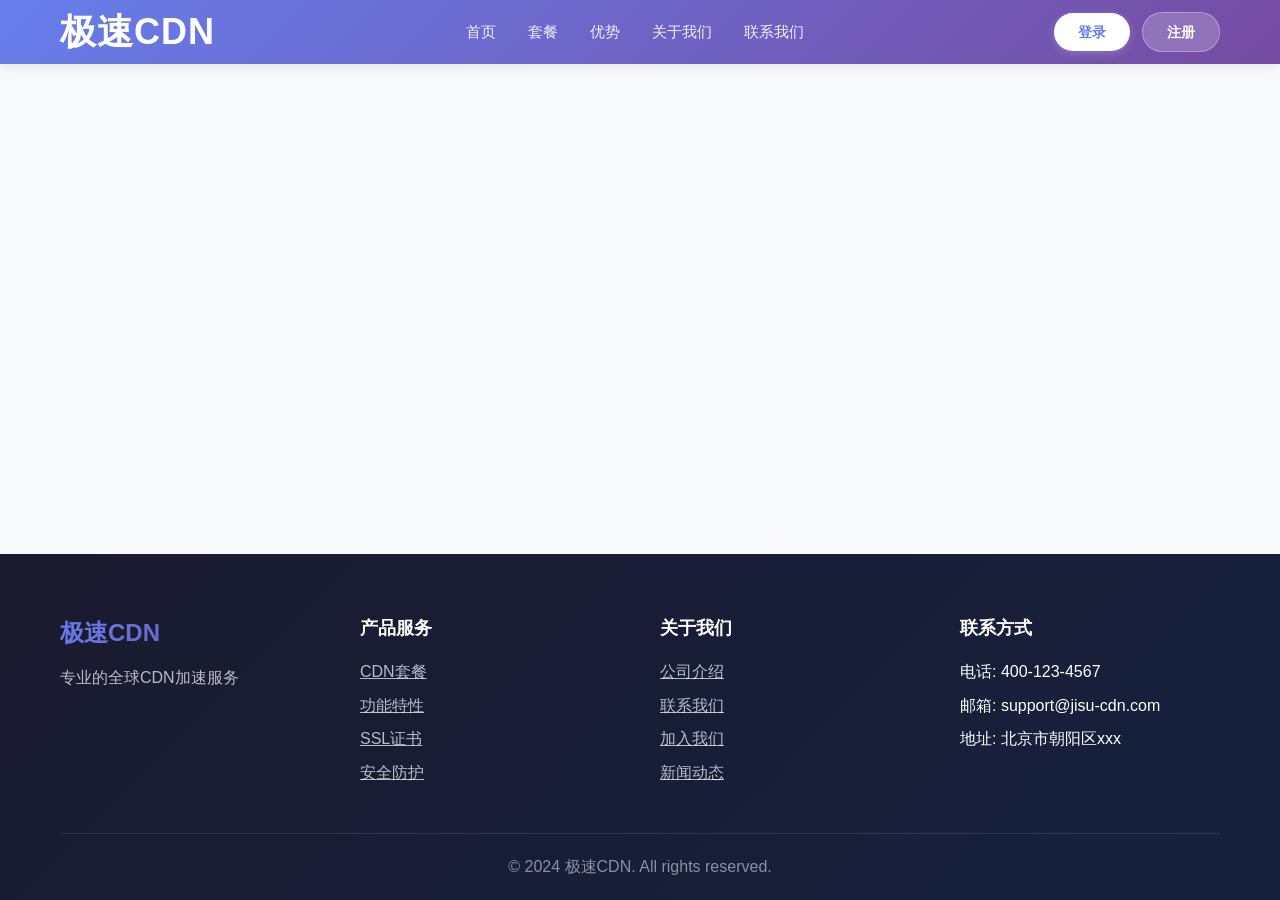
<file: cdn-portal/index.html>
<!DOCTYPE html>
<html lang="zh-CN">
<head>
  <meta charset="UTF-8">
  <meta name="viewport" content="width=device-width, initial-scale=1.0">
  <title>CDN门户网站 - 全球加速服务</title>
  <script type="module" crossorigin src="./assets/index-D3jKNnk8.js"></script>
  <link rel="stylesheet" crossorigin href="./assets/index-COI04fka.css">
</head>
<body>
  <div id="app"></div>
</body>
</html>
</file>
<file: cdn-portal/assets/index-COI04fka.css>
.home[data-v-2555be69]{background:#f8fafc}.hero[data-v-2555be69]{background:linear-gradient(135deg,#667eea,#764ba2);color:#fff;padding:100px 0;min-height:700px;display:flex;align-items:center;position:relative;overflow:hidden}.hero[data-v-2555be69]:before{content:"";position:absolute;top:0;left:0;right:0;bottom:0;background:radial-gradient(circle at 30% 50%,rgba(255,255,255,.1) 0%,transparent 50%)}.hero-content[data-v-2555be69]{display:flex;align-items:center;justify-content:space-between;gap:60px;position:relative;z-index:1}.hero-text[data-v-2555be69]{flex:1;max-width:600px}.hero-text h1[data-v-2555be69]{font-size:48px;font-weight:800;line-height:1.2;margin-bottom:16px}.hero-text h2[data-v-2555be69]{font-size:32px;font-weight:700;margin-bottom:20px;opacity:.95}.hero-text p[data-v-2555be69]{font-size:18px;opacity:.9;margin-bottom:32px;line-height:1.6}.hero-actions[data-v-2555be69]{display:flex;gap:20px;align-items:center;flex-wrap:wrap}.price-tag[data-v-2555be69]{color:#fff;font-size:16px;font-weight:600;opacity:.9}.hero-visual[data-v-2555be69]{flex:1;display:flex;justify-content:center;align-items:center;max-width:500px}.globe-animation[data-v-2555be69]{width:400px;height:400px;position:relative;display:flex;align-items:center;justify-content:center}.orbit[data-v-2555be69]{position:absolute;border:2px solid rgba(255,255,255,.2);border-radius:50%;animation:rotate-2555be69 20s linear infinite}.orbit-1[data-v-2555be69]{width:300px;height:300px}.orbit-2[data-v-2555be69]{width:350px;height:350px;animation-duration:25s;animation-direction:reverse}.orbit-3[data-v-2555be69]{width:400px;height:400px;animation-duration:30s}.center-globe[data-v-2555be69]{font-size:120px;animation:pulse-2555be69 3s ease-in-out infinite}@keyframes rotate-2555be69{0%{transform:rotate(0)}to{transform:rotate(360deg)}}@keyframes pulse-2555be69{0%,to{transform:scale(1)}50%{transform:scale(1.1)}}.services-section[data-v-2555be69]{padding:80px 0;background:#fff}.section-header[data-v-2555be69]{text-align:center;margin-bottom:60px}.section-header h2[data-v-2555be69]{font-size:36px;font-weight:700;margin-bottom:12px;color:#1e293b}.section-header p[data-v-2555be69]{font-size:18px;color:#64748b}.services-grid[data-v-2555be69]{display:grid;grid-template-columns:repeat(auto-fit,minmax(350px,1fr));gap:32px}.service-card[data-v-2555be69]{background:#fff;border-radius:16px;padding:40px;box-shadow:0 4px 6px -1px #0000001a;transition:all .3s ease;border:1px solid #e2e8f0}.service-card[data-v-2555be69]:hover{transform:translateY(-8px);box-shadow:0 20px 25px -5px #0000001a}.service-icon[data-v-2555be69]{font-size:48px;margin-bottom:20px}.service-card h3[data-v-2555be69]{font-size:24px;font-weight:700;margin-bottom:16px;color:#1e293b}.service-card p[data-v-2555be69]{color:#64748b;line-height:1.6;margin-bottom:24px}.service-footer[data-v-2555be69]{display:flex;justify-content:space-between;align-items:center;padding-top:20px;border-top:1px solid #e2e8f0}.service-footer .price[data-v-2555be69]{color:#667eea;font-weight:700;font-size:16px}.learn-more[data-v-2555be69]{color:#667eea;font-weight:600;text-decoration:none;transition:all .3s ease}.learn-more[data-v-2555be69]:hover{color:#764ba2}.metrics-section[data-v-2555be69]{padding:80px 0;background:linear-gradient(135deg,#667eea,#764ba2)}.metrics-grid[data-v-2555be69]{display:grid;grid-template-columns:repeat(auto-fit,minmax(250px,1fr));gap:40px}.metrics-section .section-header h2[data-v-2555be69],.metrics-section .section-header p[data-v-2555be69]{color:#fff}.metric-card[data-v-2555be69]{text-align:center;color:#fff}.metric-value[data-v-2555be69]{font-size:56px;font-weight:800;margin-bottom:12px}.metric-label[data-v-2555be69]{font-size:16px;opacity:.9}.why-choose-section[data-v-2555be69]{padding:80px 0;background:#f8fafc}.why-choose-grid[data-v-2555be69]{display:grid;grid-template-columns:repeat(auto-fit,minmax(350px,1fr));gap:32px}.why-choose-item[data-v-2555be69]{background:#fff;border-radius:16px;padding:32px;box-shadow:0 4px 6px -1px #0000001a;transition:all .3s ease;border:1px solid #e2e8f0}.why-choose-item[data-v-2555be69]:hover{transform:translateY(-8px);box-shadow:0 20px 25px -5px #0000001a}.why-icon[data-v-2555be69]{font-size:48px;margin-bottom:20px}.why-choose-item h3[data-v-2555be69]{font-size:20px;font-weight:700;margin-bottom:12px;color:#1e293b}.why-choose-item p[data-v-2555be69]{color:#64748b;line-height:1.6}.reviews-section[data-v-2555be69]{padding:80px 0;background:#fff}.reviews-grid[data-v-2555be69]{display:grid;grid-template-columns:repeat(auto-fit,minmax(300px,1fr));gap:32px}.review-card[data-v-2555be69]{background:#fff;border-radius:16px;padding:32px;box-shadow:0 4px 6px -1px #0000001a;border:1px solid #e2e8f0;transition:all .3s ease}.review-card[data-v-2555be69]:hover{transform:translateY(-8px);box-shadow:0 20px 25px -5px #0000001a}.review-header[data-v-2555be69]{display:flex;align-items:center;gap:16px;margin-bottom:20px}.avatar[data-v-2555be69]{width:60px;height:60px;background:linear-gradient(135deg,#667eea,#764ba2);border-radius:50%;display:flex;align-items:center;justify-content:center;font-size:32px}.reviewer-info h4[data-v-2555be69]{font-size:18px;font-weight:700;color:#1e293b;margin-bottom:4px}.review-title[data-v-2555be69]{font-size:14px;color:#64748b}.review-content[data-v-2555be69]{color:#475569;line-height:1.8;margin-bottom:16px;font-style:italic}.review-rating[data-v-2555be69]{font-size:20px}.cta-section[data-v-2555be69]{background:linear-gradient(135deg,#667eea,#764ba2);color:#fff;padding:80px 0;text-align:center}.cta-section h2[data-v-2555be69]{font-size:36px;font-weight:700;margin-bottom:16px}.cta-section p[data-v-2555be69]{font-size:18px;opacity:.9;margin-bottom:32px;max-width:800px;margin-left:auto;margin-right:auto}.cta-actions[data-v-2555be69]{display:flex;gap:16px;justify-content:center}.btn[data-v-2555be69]{display:inline-block;padding:14px 32px;border-radius:8px;font-size:16px;font-weight:600;text-decoration:none;transition:all .3s ease}.btn-white[data-v-2555be69]{background:#fff;color:#667eea}.btn-white[data-v-2555be69]:hover{background:#ffffffe6;transform:translateY(-2px);box-shadow:0 8px 16px #0003}.btn-outline-white[data-v-2555be69]{background:transparent;color:#fff;border:2px solid white}.btn-outline-white[data-v-2555be69]:hover{background:#fff;color:#667eea;transform:translateY(-2px)}@media (max-width: 768px){.hero-content[data-v-2555be69]{flex-direction:column;text-align:center}.hero-text h1[data-v-2555be69]{font-size:36px}.hero-text h2[data-v-2555be69]{font-size:24px}.hero-visual[data-v-2555be69]{display:none}.services-grid[data-v-2555be69],.why-choose-grid[data-v-2555be69],.reviews-grid[data-v-2555be69]{grid-template-columns:1fr}.cta-actions[data-v-2555be69]{flex-direction:column}}.pricing-page[data-v-6e8954fa]{background:#f8fafc;min-height:100vh}.page-header[data-v-6e8954fa]{background:linear-gradient(135deg,#667eea,#764ba2);color:#fff;padding:80px 0;text-align:center}.page-header h1[data-v-6e8954fa]{font-size:48px;font-weight:800;margin-bottom:12px}.page-header p[data-v-6e8954fa]{font-size:20px;opacity:.9}.pricing-section[data-v-6e8954fa]{padding:80px 0}.pricing-cards[data-v-6e8954fa]{display:grid;grid-template-columns:repeat(auto-fit,minmax(300px,1fr));gap:32px}.pricing-card[data-v-6e8954fa]{background:#fff;border-radius:16px;padding:40px;position:relative;box-shadow:0 4px 6px -1px #0000001a;transition:all .3s ease;border:1px solid #e2e8f0}.pricing-card[data-v-6e8954fa]:hover{transform:translateY(-8px);box-shadow:0 20px 25px -5px #0000001a}.pricing-card.popular[data-v-6e8954fa]{border:2px solid #667eea;transform:scale(1.05)}.pricing-card.popular[data-v-6e8954fa]:before{content:"推荐";position:absolute;top:-12px;left:50%;transform:translate(-50%);background:linear-gradient(135deg,#667eea,#764ba2);color:#fff;padding:4px 20px;border-radius:20px;font-size:12px;font-weight:600}.pricing-header[data-v-6e8954fa]{text-align:center;margin-bottom:32px;padding-bottom:32px;border-bottom:1px solid #f1f5f9}.pricing-header h3[data-v-6e8954fa]{font-size:28px;font-weight:700;margin-bottom:16px;color:#1e293b}.price[data-v-6e8954fa]{display:flex;justify-content:center;align-items:baseline;margin-bottom:12px}.currency[data-v-6e8954fa]{font-size:24px;color:#667eea;font-weight:600}.amount[data-v-6e8954fa]{font-size:56px;color:#667eea;font-weight:800}.period[data-v-6e8954fa]{font-size:16px;color:#64748b}.description[data-v-6e8954fa]{color:#64748b;font-size:14px}.pricing-features[data-v-6e8954fa]{margin-bottom:32px}.feature-item[data-v-6e8954fa]{display:flex;align-items:center;padding:12px 0;color:#475569;border-bottom:1px solid #f1f5f9}.check-icon[data-v-6e8954fa]{color:#10b981;font-weight:700;margin-right:12px;font-size:18px}.pricing-action[data-v-6e8954fa]{text-align:center}.pricing-action .el-button[data-v-6e8954fa]{width:100%;border-radius:8px;padding:12px 24px;font-size:16px}.faq-section[data-v-6e8954fa]{padding:80px 0;background:#fff}.section-header[data-v-6e8954fa]{text-align:center;margin-bottom:60px}.section-header h2[data-v-6e8954fa]{font-size:36px;font-weight:700;margin-bottom:12px;color:#1e293b}.section-header p[data-v-6e8954fa]{font-size:18px;color:#64748b}.el-collapse[data-v-6e8954fa]{max-width:800px;margin:0 auto}.faq-answer[data-v-6e8954fa]{line-height:1.8;color:#475569}.contact-sales[data-v-6e8954fa]{background:linear-gradient(135deg,#667eea,#764ba2);color:#fff;padding:80px 0;text-align:center}.contact-sales h2[data-v-6e8954fa]{font-size:36px;font-weight:700;margin-bottom:12px}.contact-sales p[data-v-6e8954fa]{font-size:18px;opacity:.9;margin-bottom:32px}@media (max-width: 768px){.page-header h1[data-v-6e8954fa]{font-size:36px}.pricing-card.popular[data-v-6e8954fa]{transform:scale(1)}}.features-page[data-v-ac1469d3]{background:#f8fafc;min-height:100vh}.page-header[data-v-ac1469d3]{background:linear-gradient(135deg,#667eea,#764ba2);color:#fff;padding:80px 0;text-align:center}.page-header h1[data-v-ac1469d3]{font-size:48px;font-weight:800;margin-bottom:12px}.page-header p[data-v-ac1469d3]{font-size:20px;opacity:.9}.features-section[data-v-ac1469d3]{padding:80px 0}.features-grid[data-v-ac1469d3]{display:grid;grid-template-columns:repeat(auto-fit,minmax(350px,1fr));gap:32px}.feature-card[data-v-ac1469d3]{background:#fff;border-radius:16px;padding:40px;box-shadow:0 4px 6px -1px #0000001a;transition:all .3s ease;border:1px solid #e2e8f0}.feature-card[data-v-ac1469d3]:hover{transform:translateY(-8px);box-shadow:0 20px 25px -5px #0000001a}.feature-icon[data-v-ac1469d3]{font-size:56px;margin-bottom:20px}.feature-card h3[data-v-ac1469d3]{font-size:24px;font-weight:700;margin-bottom:12px;color:#1e293b}.feature-card p[data-v-ac1469d3]{color:#64748b;line-height:1.6;margin-bottom:24px}.feature-details[data-v-ac1469d3]{list-style:none;padding-left:0}.feature-details li[data-v-ac1469d3]{color:#475569;position:relative;padding:8px 0 8px 24px}.feature-details li[data-v-ac1469d3]:before{content:"•";position:absolute;left:0;color:#667eea;font-weight:700;font-size:20px}.comparison-section[data-v-ac1469d3]{padding:80px 0;background:#fff}.section-header[data-v-ac1469d3]{text-align:center;margin-bottom:60px}.section-header h2[data-v-ac1469d3]{font-size:36px;font-weight:700;margin-bottom:12px;color:#1e293b}.section-header p[data-v-ac1469d3]{font-size:18px;color:#64748b}.comparison-table[data-v-ac1469d3]{max-width:800px;margin:0 auto}.stats-section[data-v-ac1469d3]{background:linear-gradient(135deg,#667eea,#764ba2);color:#fff;padding:80px 0}.stats-grid[data-v-ac1469d3]{display:grid;grid-template-columns:repeat(auto-fit,minmax(200px,1fr));gap:40px}.stat-item[data-v-ac1469d3]{text-align:center}.stat-number[data-v-ac1469d3]{font-size:48px;font-weight:800;margin-bottom:8px}.stat-label[data-v-ac1469d3]{font-size:16px;opacity:.9}.cta-section[data-v-ac1469d3]{background:#fff;padding:80px 0;text-align:center}.cta-section h2[data-v-ac1469d3]{font-size:36px;font-weight:700;margin-bottom:12px;color:#1e293b}.cta-section p[data-v-ac1469d3]{font-size:18px;color:#64748b;margin-bottom:32px}.cta-actions[data-v-ac1469d3]{display:flex;gap:16px;justify-content:center}.btn[data-v-ac1469d3]{display:inline-block;padding:12px 32px;border-radius:8px;font-size:16px;font-weight:600;text-decoration:none;transition:all .3s ease}.btn-primary[data-v-ac1469d3]{background:linear-gradient(135deg,#667eea,#764ba2);color:#fff}.btn-primary[data-v-ac1469d3]:hover{transform:translateY(-2px);box-shadow:0 8px 16px #667eea4d}.btn-secondary[data-v-ac1469d3]{background:#fff;border:2px solid #667eea;color:#667eea}.btn-secondary[data-v-ac1469d3]:hover{background:#667eea;color:#fff;transform:translateY(-2px)}@media (max-width: 768px){.page-header h1[data-v-ac1469d3]{font-size:36px}.features-grid[data-v-ac1469d3]{grid-template-columns:1fr}.cta-actions[data-v-ac1469d3]{flex-direction:column}}.about-page[data-v-dac5de35]{background:#f8fafc;min-height:100vh}.page-header[data-v-dac5de35]{background:linear-gradient(135deg,#667eea,#764ba2);color:#fff;padding:80px 0;text-align:center}.page-header h1[data-v-dac5de35]{font-size:48px;font-weight:800;margin-bottom:12px}.page-header p[data-v-dac5de35]{font-size:20px;opacity:.9}.story-section[data-v-dac5de35]{padding:80px 0;background:#fff}.story-content[data-v-dac5de35]{display:flex;align-items:center;gap:60px}.story-text[data-v-dac5de35]{flex:1}.story-text h2[data-v-dac5de35]{font-size:36px;font-weight:700;margin-bottom:24px;color:#1e293b}.story-text p[data-v-dac5de35]{font-size:16px;line-height:1.8;color:#475569;margin-bottom:16px}.story-image[data-v-dac5de35]{flex:1}.image-placeholder[data-v-dac5de35]{background:linear-gradient(135deg,#667eea,#764ba2);border-radius:20px;padding:80px 40px;text-align:center;color:#fff}.image-placeholder h3[data-v-dac5de35]{font-size:64px;margin-bottom:16px}.mission-section[data-v-dac5de35]{padding:80px 0}.mission-grid[data-v-dac5de35]{display:grid;grid-template-columns:repeat(auto-fit,minmax(300px,1fr));gap:32px}.mission-card[data-v-dac5de35]{background:#fff;border-radius:16px;padding:40px;text-align:center;box-shadow:0 4px 6px -1px #0000001a;transition:all .3s ease;border:1px solid #e2e8f0}.mission-card[data-v-dac5de35]:hover{transform:translateY(-8px);box-shadow:0 20px 25px -5px #0000001a}.mission-icon[data-v-dac5de35]{font-size:48px;margin-bottom:20px}.mission-card h3[data-v-dac5de35]{font-size:24px;font-weight:700;margin-bottom:16px;color:#1e293b}.mission-card p[data-v-dac5de35]{color:#64748b;line-height:1.6}.team-section[data-v-dac5de35]{padding:80px 0;background:#fff}.section-header[data-v-dac5de35]{text-align:center;margin-bottom:60px}.section-header h2[data-v-dac5de35]{font-size:36px;font-weight:700;margin-bottom:12px;color:#1e293b}.section-header p[data-v-dac5de35]{font-size:18px;color:#64748b}.team-grid[data-v-dac5de35]{display:grid;grid-template-columns:repeat(auto-fit,minmax(250px,1fr));gap:32px}.team-member[data-v-dac5de35]{background:#fff;border-radius:16px;padding:32px;text-align:center;box-shadow:0 4px 6px -1px #0000001a;transition:all .3s ease;border:1px solid #e2e8f0}.team-member[data-v-dac5de35]:hover{transform:translateY(-8px);box-shadow:0 20px 25px -5px #0000001a}.member-avatar[data-v-dac5de35]{width:100px;height:100px;background:linear-gradient(135deg,#667eea,#764ba2);border-radius:50%;margin:0 auto 20px;display:flex;align-items:center;justify-content:center;font-size:48px}.team-member h4[data-v-dac5de35]{font-size:20px;font-weight:700;margin-bottom:8px;color:#1e293b}.member-role[data-v-dac5de35]{color:#667eea;font-weight:600;margin-bottom:12px}.member-bio[data-v-dac5de35]{color:#64748b;font-size:14px;line-height:1.6}.milestones-section[data-v-dac5de35]{padding:80px 0}.timeline[data-v-dac5de35]{max-width:800px;margin:0 auto}.timeline-item[data-v-dac5de35]{display:flex;gap:24px;margin-bottom:32px;padding-left:40px;position:relative}.timeline-item[data-v-dac5de35]:before{content:"";position:absolute;left:0;top:0;bottom:0;width:2px;background:#e2e8f0}.timeline-item[data-v-dac5de35]:after{content:"";position:absolute;left:-6px;top:8px;width:14px;height:14px;background:#667eea;border-radius:50%;border:3px solid white;box-shadow:0 0 0 2px #667eea}.timeline-year[data-v-dac5de35]{font-size:24px;font-weight:700;color:#667eea;min-width:80px}.timeline-content h4[data-v-dac5de35]{font-size:18px;font-weight:600;margin-bottom:8px;color:#1e293b}.timeline-content p[data-v-dac5de35]{color:#64748b;line-height:1.6}.partners-section[data-v-dac5de35]{padding:80px 0;background:#fff}.partners-grid[data-v-dac5de35]{display:grid;grid-template-columns:repeat(auto-fit,minmax(180px,1fr));gap:24px}.logo-placeholder[data-v-dac5de35]{background:#fff;border:2px solid #e2e8f0;border-radius:12px;padding:40px 20px;text-align:center;transition:all .3s ease;color:#64748b}.logo-placeholder[data-v-dac5de35]:hover{border-color:#667eea;color:#667eea;transform:translateY(-4px)}@media (max-width: 768px){.story-content[data-v-dac5de35]{flex-direction:column}.page-header h1[data-v-dac5de35]{font-size:36px}.timeline-item[data-v-dac5de35]{padding-left:20px}}.contact-page[data-v-4cbf7e03]{background:#f8fafc;min-height:100vh}.page-header[data-v-4cbf7e03]{background:linear-gradient(135deg,#667eea,#764ba2);color:#fff;padding:80px 0;text-align:center}.page-header h1[data-v-4cbf7e03]{font-size:48px;font-weight:800;margin-bottom:12px}.page-header p[data-v-4cbf7e03]{font-size:20px;opacity:.9}.contact-section[data-v-4cbf7e03]{padding:80px 0}.contact-content[data-v-4cbf7e03]{display:grid;grid-template-columns:1fr 1fr;gap:60px}.contact-form[data-v-4cbf7e03]{background:#fff;border-radius:16px;padding:40px;box-shadow:0 4px 6px -1px #0000001a}.contact-form h2[data-v-4cbf7e03]{font-size:28px;font-weight:700;margin-bottom:32px;color:#1e293b}.contact-info[data-v-4cbf7e03]{background:#fff;border-radius:16px;padding:40px;box-shadow:0 4px 6px -1px #0000001a}.contact-info h2[data-v-4cbf7e03]{font-size:28px;font-weight:700;margin-bottom:32px;color:#1e293b}.info-item[data-v-4cbf7e03]{display:flex;gap:20px;margin-bottom:24px}.info-icon[data-v-4cbf7e03]{font-size:24px;width:48px;height:48px;background:linear-gradient(135deg,#667eea,#764ba2);border-radius:12px;display:flex;align-items:center;justify-content:center;flex-shrink:0}.info-content h4[data-v-4cbf7e03]{font-size:16px;font-weight:600;margin-bottom:8px;color:#1e293b}.info-content p[data-v-4cbf7e03]{color:#64748b;font-size:14px;line-height:1.6}.social-links[data-v-4cbf7e03]{margin-top:32px;padding-top:24px;border-top:1px solid #e2e8f0}.social-links h4[data-v-4cbf7e03]{font-size:16px;font-weight:600;margin-bottom:16px;color:#1e293b}.social-icons[data-v-4cbf7e03]{display:flex;gap:12px;flex-wrap:wrap}.social-icon[data-v-4cbf7e03]{padding:10px 20px;background:linear-gradient(135deg,#667eea,#764ba2);color:#fff;border-radius:20px;font-size:14px;font-weight:600;text-decoration:none;transition:all .3s ease}.social-icon[data-v-4cbf7e03]:hover{transform:translateY(-2px);box-shadow:0 4px 12px #667eea66}.map-section[data-v-4cbf7e03]{padding:80px 0;background:#fff}.map-section h2[data-v-4cbf7e03]{text-align:center;font-size:36px;font-weight:700;margin-bottom:40px;color:#1e293b}.map-placeholder[data-v-4cbf7e03]{background:linear-gradient(135deg,#667eea,#764ba2);border-radius:16px;height:400px;display:flex;align-items:center;justify-content:center}.map-content[data-v-4cbf7e03]{text-align:center;color:#fff}.map-content h3[data-v-4cbf7e03]{font-size:48px;margin-bottom:16px}.map-content p[data-v-4cbf7e03]{font-size:18px;opacity:.9}.faq-quick[data-v-4cbf7e03]{padding:80px 0}.faq-quick h2[data-v-4cbf7e03]{text-align:center;font-size:36px;font-weight:700;margin-bottom:40px;color:#1e293b}.faq-links[data-v-4cbf7e03]{display:grid;grid-template-columns:repeat(auto-fit,minmax(250px,1fr));gap:24px}.faq-link[data-v-4cbf7e03]{background:#fff;border-radius:16px;padding:32px;text-decoration:none;display:flex;gap:20px;box-shadow:0 4px 6px -1px #0000001a;transition:all .3s ease;border:1px solid #e2e8f0}.faq-link[data-v-4cbf7e03]:hover{transform:translateY(-8px);box-shadow:0 20px 25px -5px #0000001a}.faq-icon[data-v-4cbf7e03]{font-size:36px}.faq-text h4[data-v-4cbf7e03]{font-size:18px;font-weight:600;margin-bottom:8px;color:#1e293b}.faq-text p[data-v-4cbf7e03]{font-size:14px;color:#64748b;line-height:1.6}@media (max-width: 768px){.contact-content[data-v-4cbf7e03]{grid-template-columns:1fr}.page-header h1[data-v-4cbf7e03]{font-size:36px}.faq-links[data-v-4cbf7e03]{grid-template-columns:1fr}}.login-page[data-v-4637d921]{min-height:100vh;background:linear-gradient(135deg,#667eea,#764ba2);display:flex;align-items:center;justify-content:center;padding:80px 20px 20px}.login-container[data-v-4637d921]{display:flex;max-width:1000px;width:100%;background:#fff;border-radius:20px;box-shadow:0 20px 60px #0000004d;overflow:hidden}.login-card[data-v-4637d921]{flex:1;padding:40px}.login-header[data-v-4637d921]{text-align:center;margin-bottom:40px}.login-header h1[data-v-4637d921]{font-size:32px;font-weight:700;color:#1e293b;margin-bottom:8px}.login-header p[data-v-4637d921]{font-size:16px;color:#64748b}.login-form[data-v-4637d921]{max-width:400px;margin:0 auto}.form-options[data-v-4637d921]{display:flex;justify-content:space-between;align-items:center;margin-bottom:24px}.forgot-link[data-v-4637d921]{color:#667eea;text-decoration:none;font-size:14px;transition:color .3s ease}.forgot-link[data-v-4637d921]:hover{color:#764ba2}.login-button[data-v-4637d921]{width:100%;height:48px;font-size:16px;font-weight:600;border-radius:8px;background:linear-gradient(135deg,#667eea,#764ba2);border:none;transition:all .3s ease}.login-button[data-v-4637d921]:hover{transform:translateY(-2px);box-shadow:0 8px 16px #667eea4d}.divider[data-v-4637d921]{text-align:center;margin:32px 0;position:relative}.divider[data-v-4637d921]:before{content:"";position:absolute;left:0;right:0;top:50%;height:1px;background:#e2e8f0}.divider span[data-v-4637d921]{background:#fff;padding:0 16px;color:#94a3b8;font-size:14px;position:relative}.social-login[data-v-4637d921]{display:flex;gap:16px;flex-direction:column}.social-button[data-v-4637d921]{width:100%;height:44px;border:1px solid #e2e8f0;border-radius:8px;display:flex;align-items:center;justify-content:center;gap:12px;transition:all .3s ease}.social-button[data-v-4637d921]:hover{border-color:#667eea;color:#667eea;transform:translateY(-2px);box-shadow:0 4px 12px #667eea33}.social-icon[data-v-4637d921]{font-size:20px}.login-footer[data-v-4637d921]{text-align:center;margin-top:32px;padding-top:24px;border-top:1px solid #e2e8f0}.login-footer p[data-v-4637d921]{color:#64748b;font-size:14px;margin-bottom:8px}.register-link[data-v-4637d921]{color:#667eea;text-decoration:none;font-weight:600;font-size:16px;transition:color .3s ease}.register-link[data-v-4637d921]:hover{color:#764ba2}.login-sidebar[data-v-4637d921]{flex:1;background:linear-gradient(135deg,#667eea,#764ba2);display:flex;align-items:center;justify-content:center;padding:60px 40px}.sidebar-content[data-v-4637d921]{text-align:center;color:#fff}.logo-large[data-v-4637d921]{font-size:80px;margin-bottom:24px}.sidebar-content h2[data-v-4637d921]{font-size:36px;font-weight:700;margin-bottom:12px}.sidebar-content>p[data-v-4637d921]{font-size:18px;opacity:.9;margin-bottom:40px}.features-list[data-v-4637d921]{list-style:none;text-align:left;display:inline-block}.features-list li[data-v-4637d921]{padding:12px 0;font-size:16px;opacity:.9}@media (max-width: 968px){.login-container[data-v-4637d921]{flex-direction:column}.login-sidebar[data-v-4637d921]{display:none}.login-card[data-v-4637d921]{padding:30px 20px}}@media (max-width: 480px){.login-header h1[data-v-4637d921]{font-size:24px}.login-form[data-v-4637d921]{max-width:100%}.social-login[data-v-4637d921]{flex-direction:column}}.register-page[data-v-36d9d25b]{min-height:100vh;background:linear-gradient(135deg,#667eea,#764ba2);display:flex;align-items:center;justify-content:center;padding:80px 20px 20px}.register-container[data-v-36d9d25b]{display:flex;max-width:1000px;width:100%;background:#fff;border-radius:20px;box-shadow:0 20px 60px #0000004d;overflow:hidden}.register-card[data-v-36d9d25b]{flex:1;padding:40px}.register-header[data-v-36d9d25b]{text-align:center;margin-bottom:40px}.register-header h1[data-v-36d9d25b]{font-size:32px;font-weight:700;color:#1e293b;margin-bottom:8px}.register-header p[data-v-36d9d25b]{font-size:16px;color:#64748b}.register-steps[data-v-36d9d25b]{margin-bottom:40px}.register-form[data-v-36d9d25b]{max-width:400px;margin:0 auto}.code-input[data-v-36d9d25b]{display:flex;gap:12px}.code-input .el-input[data-v-36d9d25b]{flex:1}.code-button[data-v-36d9d25b]{white-space:nowrap;min-width:120px}.next-button[data-v-36d9d25b],.submit-button[data-v-36d9d25b],.prev-button[data-v-36d9d25b]{width:100%;height:48px;font-size:16px;font-weight:600;border-radius:8px}.next-button[data-v-36d9d25b],.submit-button[data-v-36d9d25b]{background:linear-gradient(135deg,#667eea,#764ba2);border:none}.next-button[data-v-36d9d25b]:hover,.submit-button[data-v-36d9d25b]:hover{transform:translateY(-2px);box-shadow:0 8px 16px #667eea4d}.button-group[data-v-36d9d25b]{display:flex;gap:16px}.prev-button[data-v-36d9d25b]{flex:1}.submit-button[data-v-36d9d25b]{flex:2}.terms-link[data-v-36d9d25b]{color:#667eea;text-decoration:none}.terms-link[data-v-36d9d25b]:hover{text-decoration:underline}.success-step[data-v-36d9d25b]{text-align:center;padding:40px 20px}.success-icon[data-v-36d9d25b]{width:80px;height:80px;background:linear-gradient(135deg,#10b981,#059669);border-radius:50%;display:flex;align-items:center;justify-content:center;font-size:40px;color:#fff;font-weight:700;margin:0 auto 24px}.success-step h2[data-v-36d9d25b]{font-size:28px;font-weight:700;color:#1e293b;margin-bottom:12px}.success-step>p[data-v-36d9d25b]{font-size:16px;color:#64748b;margin-bottom:32px}.success-actions[data-v-36d9d25b]{display:flex;gap:16px;justify-content:center}.register-footer[data-v-36d9d25b]{text-align:center;margin-top:32px;padding-top:24px;border-top:1px solid #e2e8f0}.register-footer p[data-v-36d9d25b]{color:#64748b;font-size:14px;margin-bottom:8px}.login-link[data-v-36d9d25b]{color:#667eea;text-decoration:none;font-weight:600;font-size:16px;transition:color .3s ease}.login-link[data-v-36d9d25b]:hover{color:#764ba2}.register-sidebar[data-v-36d9d25b]{flex:1;background:linear-gradient(135deg,#667eea,#764ba2);display:flex;align-items:center;justify-content:center;padding:60px 40px}.sidebar-content[data-v-36d9d25b]{text-align:center;color:#fff}.logo-large[data-v-36d9d25b]{font-size:80px;margin-bottom:24px}.sidebar-content>h2[data-v-36d9d25b]{font-size:36px;font-weight:700;margin-bottom:12px}.sidebar-content>p[data-v-36d9d25b]{font-size:18px;opacity:.9;margin-bottom:40px}.benefits[data-v-36d9d25b]{display:flex;flex-direction:column;gap:24px;text-align:left}.benefit-item[data-v-36d9d25b]{display:flex;align-items:center;gap:16px;background:#ffffff1a;padding:20px;border-radius:12px;-webkit-backdrop-filter:blur(10px);backdrop-filter:blur(10px)}.benefit-icon[data-v-36d9d25b]{font-size:32px}.benefit-text h4[data-v-36d9d25b]{font-size:16px;font-weight:600;margin-bottom:4px}.benefit-text p[data-v-36d9d25b]{font-size:14px;opacity:.9}@media (max-width: 968px){.register-container[data-v-36d9d25b]{flex-direction:column}.register-sidebar[data-v-36d9d25b]{display:none}.register-card[data-v-36d9d25b]{padding:30px 20px}}@media (max-width: 480px){.register-header h1[data-v-36d9d25b]{font-size:24px}.register-form[data-v-36d9d25b]{max-width:100%}.button-group[data-v-36d9d25b],.success-actions[data-v-36d9d25b]{flex-direction:column}}.dashboard[data-v-8b1d0ad1]{background:#f8fafc;min-height:100vh;padding:40px 0}.dashboard-content[data-v-8b1d0ad1]{display:grid;grid-template-columns:280px 1fr;gap:32px;margin-bottom:60px}.dashboard-sidebar[data-v-8b1d0ad1]{background:#fff;border-radius:16px;padding:24px;box-shadow:0 2px 8px #0000001a;height:fit-content}.user-info[data-v-8b1d0ad1]{text-align:center;margin-bottom:24px;padding-bottom:24px;border-bottom:1px solid #e2e8f0}.avatar[data-v-8b1d0ad1]{width:80px;height:80px;background:linear-gradient(135deg,#667eea,#764ba2);border-radius:50%;display:flex;align-items:center;justify-content:center;font-size:40px;margin:0 auto 12px}.user-info h3[data-v-8b1d0ad1]{font-size:18px;font-weight:600;color:#1e293b;margin-bottom:4px}.user-status[data-v-8b1d0ad1]{font-size:14px;color:#10b981;font-weight:500}.dashboard-menu[data-v-8b1d0ad1]{border:none}.dashboard-menu .el-menu-item[data-v-8b1d0ad1]{display:flex;align-items:center;gap:12px;padding:16px 20px;margin-bottom:4px;border-radius:8px;transition:all .3s ease}.dashboard-menu .el-menu-item[data-v-8b1d0ad1]:hover{background:#f1f5f9}.dashboard-menu .el-menu-item.is-active[data-v-8b1d0ad1]{background:linear-gradient(135deg,#667eea,#764ba2);color:#fff}.dashboard-main[data-v-8b1d0ad1]{background:#fff;border-radius:16px;padding:32px;box-shadow:0 2px 8px #0000001a;min-height:calc(100vh - 80px)}.dashboard-section[data-v-8b1d0ad1]{width:100%}.dashboard-section h2[data-v-8b1d0ad1]{font-size:24px;font-weight:700;color:#1e293b;margin-bottom:24px}.stats-grid[data-v-8b1d0ad1]{display:grid;grid-template-columns:repeat(auto-fit,minmax(240px,1fr));gap:24px;margin-bottom:40px;width:100%}.stat-card[data-v-8b1d0ad1]{display:flex;align-items:center;gap:20px;padding:24px;background:#f8fafc;border-radius:12px;border:1px solid #e2e8f0;transition:all .3s ease}.stat-card[data-v-8b1d0ad1]:hover{transform:translateY(-4px);box-shadow:0 8px 16px #0000001a}.stat-icon[data-v-8b1d0ad1]{font-size:36px}.stat-content h4[data-v-8b1d0ad1]{font-size:14px;color:#64748b;margin-bottom:8px}.stat-value[data-v-8b1d0ad1]{font-size:24px;font-weight:700;color:#1e293b;margin-bottom:4px}.stat-change[data-v-8b1d0ad1]{font-size:12px;font-weight:600}.stat-change.positive[data-v-8b1d0ad1]{color:#10b981}.stat-change.negative[data-v-8b1d0ad1]{color:#ef4444}.stat-change.neutral[data-v-8b1d0ad1]{color:#94a3b8}.recent-activity[data-v-8b1d0ad1]{margin-top:40px}.recent-activity h3[data-v-8b1d0ad1]{font-size:20px;font-weight:600;color:#1e293b;margin-bottom:24px}.el-timeline-item .el-card[data-v-8b1d0ad1]{box-shadow:0 2px 4px #0000001a}.section-header[data-v-8b1d0ad1]{display:flex;justify-content:space-between;align-items:center;margin-bottom:24px;gap:16px}.search-box[data-v-8b1d0ad1]{width:300px}.domain-cell[data-v-8b1d0ad1]{display:flex;align-items:center;gap:8px}.domain-icon[data-v-8b1d0ad1]{font-size:18px}.pagination[data-v-8b1d0ad1]{margin-top:24px;display:flex;justify-content:center}.analytics-controls[data-v-8b1d0ad1]{display:flex;gap:16px;margin-bottom:24px;width:100%}.analytics-summary[data-v-8b1d0ad1]{display:grid;grid-template-columns:repeat(auto-fit,minmax(240px,1fr));gap:20px;margin-bottom:32px;width:100%}.summary-card[data-v-8b1d0ad1]{display:flex;align-items:center;gap:16px;padding:20px;background:linear-gradient(135deg,#667eea,#764ba2);border-radius:12px;color:#fff}.summary-icon[data-v-8b1d0ad1]{font-size:32px}.summary-label[data-v-8b1d0ad1]{font-size:14px;opacity:.9;margin-bottom:4px}.summary-value[data-v-8b1d0ad1]{font-size:24px;font-weight:700;margin-bottom:4px}.summary-trend[data-v-8b1d0ad1]{font-size:12px;font-weight:600}.summary-trend.up[data-v-8b1d0ad1],.summary-trend.down[data-v-8b1d0ad1]{color:#4ade80}.analytics-charts[data-v-8b1d0ad1]{display:grid;grid-template-columns:2fr 1fr;gap:24px;margin-bottom:32px;width:100%}.chart-card[data-v-8b1d0ad1]{background:#f8fafc;border-radius:12px;padding:24px;border:1px solid #e2e8f0}.chart-header[data-v-8b1d0ad1]{display:flex;justify-content:space-between;align-items:center;margin-bottom:20px}.chart-header h3[data-v-8b1d0ad1]{font-size:18px;font-weight:600;color:#1e293b}.chart-legend[data-v-8b1d0ad1]{display:flex;gap:16px}.legend-item[data-v-8b1d0ad1]{display:flex;align-items:center;gap:6px;font-size:14px;color:#64748b}.legend-color[data-v-8b1d0ad1]{width:12px;height:12px;border-radius:2px}.chart-placeholder[data-v-8b1d0ad1]{padding:20px 0}.chart-bars[data-v-8b1d0ad1]{display:flex;justify-content:space-around;align-items:flex-end;height:200px;margin-bottom:16px}.bar[data-v-8b1d0ad1]{width:40px;background:linear-gradient(180deg,#667eea,#764ba2);border-radius:4px 4px 0 0;transition:height .3s ease}.bar[data-v-8b1d0ad1]:hover{opacity:.8}.chart-labels[data-v-8b1d0ad1]{display:flex;justify-content:space-around;color:#64748b;font-size:14px}.region-list[data-v-8b1d0ad1]{display:flex;flex-direction:column;gap:16px}.region-item[data-v-8b1d0ad1]{display:flex;align-items:center;gap:12px}.region-name[data-v-8b1d0ad1]{width:80px;font-size:14px}.region-bar[data-v-8b1d0ad1]{flex:1;height:8px;background:#e2e8f0;border-radius:4px;overflow:hidden}.bar-fill[data-v-8b1d0ad1]{height:100%;background:linear-gradient(90deg,#667eea,#764ba2);border-radius:4px;transition:width .3s ease}.region-value[data-v-8b1d0ad1]{width:50px;text-align:right;font-weight:600;color:#1e293b}.top-resources[data-v-8b1d0ad1]{margin-top:32px;width:100%}.top-resources h3[data-v-8b1d0ad1]{font-size:18px;font-weight:600;color:#1e293b;margin-bottom:16px}.top-resources .el-table[data-v-8b1d0ad1]{width:100%}.settings-form[data-v-8b1d0ad1]{width:100%;max-width:800px}.avatar-upload[data-v-8b1d0ad1]{display:flex;align-items:center;gap:16px}.avatar-preview[data-v-8b1d0ad1]{width:80px;height:80px;background:linear-gradient(135deg,#667eea,#764ba2);border-radius:50%;display:flex;align-items:center;justify-content:center;font-size:40px}.security-item[data-v-8b1d0ad1]{display:flex;justify-content:space-between;align-items:center;padding:16px;background:#f8fafc;border-radius:8px;border:1px solid #e2e8f0}.security-info[data-v-8b1d0ad1]{display:flex;flex-direction:column;gap:4px}.security-title[data-v-8b1d0ad1]{font-weight:600;color:#1e293b}.security-desc[data-v-8b1d0ad1]{font-size:14px;color:#64748b}.api-settings[data-v-8b1d0ad1]{width:100%;max-width:1000px}.api-header[data-v-8b1d0ad1]{display:flex;justify-content:space-between;align-items:center;margin-bottom:24px}.api-header h3[data-v-8b1d0ad1]{font-size:18px;font-weight:600;color:#1e293b}.api-keys-list[data-v-8b1d0ad1]{display:flex;flex-direction:column;gap:16px;margin-bottom:24px}.api-key-item[data-v-8b1d0ad1]{display:flex;justify-content:space-between;align-items:center;padding:20px;background:#f8fafc;border-radius:8px;border:1px solid #e2e8f0}.key-info[data-v-8b1d0ad1]{display:flex;flex-direction:column;gap:8px}.key-name[data-v-8b1d0ad1]{font-weight:600;color:#1e293b}.key-value[data-v-8b1d0ad1]{font-family:monospace;color:#64748b}.key-time[data-v-8b1d0ad1]{font-size:14px;color:#94a3b8}.key-actions[data-v-8b1d0ad1]{display:flex;gap:8px}.billing-overview[data-v-8b1d0ad1]{display:grid;grid-template-columns:repeat(auto-fit,minmax(240px,1fr));gap:20px;margin-bottom:32px;width:100%}.billing-card[data-v-8b1d0ad1]{display:flex;align-items:center;gap:16px;padding:24px;background:linear-gradient(135deg,#667eea,#764ba2);border-radius:12px;color:#fff}.billing-card.balance[data-v-8b1d0ad1]{background:linear-gradient(135deg,#10b981,#059669)}.card-icon[data-v-8b1d0ad1]{font-size:32px}.card-content[data-v-8b1d0ad1]{flex:1}.card-label[data-v-8b1d0ad1]{font-size:14px;opacity:.9;margin-bottom:4px}.card-value[data-v-8b1d0ad1]{font-size:24px;font-weight:700;margin-bottom:4px}.card-desc[data-v-8b1d0ad1]{font-size:13px;opacity:.8}.billing-controls[data-v-8b1d0ad1]{display:flex;gap:12px;margin-bottom:20px;width:100%}.billing-controls .el-table[data-v-8b1d0ad1],.billing-tabs .el-table[data-v-8b1d0ad1]{width:100%}.invoice-header[data-v-8b1d0ad1],.recharge-header[data-v-8b1d0ad1]{display:flex;justify-content:space-between;align-items:center;margin-bottom:20px;width:100%}.text-danger[data-v-8b1d0ad1]{color:#ef4444}.text-success[data-v-8b1d0ad1]{color:#10b981}.text-muted[data-v-8b1d0ad1]{color:#94a3b8}.mt-2[data-v-8b1d0ad1]{margin-top:8px}.package-cards[data-v-8b1d0ad1]{display:grid;grid-template-columns:repeat(auto-fit,minmax(280px,1fr));gap:24px;width:100%}.package-card[data-v-8b1d0ad1]{position:relative;padding:32px;background:#fff;border-radius:16px;border:2px solid #e2e8f0;transition:all .3s ease}.package-card[data-v-8b1d0ad1]:hover{transform:translateY(-4px);box-shadow:0 12px 24px #0000001a}.package-card.pro[data-v-8b1d0ad1]{border-color:#667eea;background:linear-gradient(135deg,#f0f4ff,#faf5ff)}.package-card.enterprise[data-v-8b1d0ad1]{border-color:#764ba2;background:linear-gradient(135deg,#faf5ff,#fef3f2)}.package-badge[data-v-8b1d0ad1]{position:absolute;top:-12px;right:24px;background:linear-gradient(135deg,#667eea,#764ba2);color:#fff;padding:4px 16px;border-radius:12px;font-size:12px;font-weight:600}.package-header[data-v-8b1d0ad1]{text-align:center;margin-bottom:24px}.package-header h3[data-v-8b1d0ad1]{font-size:20px;font-weight:700;color:#1e293b;margin-bottom:12px}.package-price[data-v-8b1d0ad1]{font-size:32px;font-weight:800;color:#667eea}.package-price span[data-v-8b1d0ad1]{font-size:16px;font-weight:500;color:#64748b}.package-features[data-v-8b1d0ad1]{list-style:none;padding:0;margin:0 0 24px}.package-features li[data-v-8b1d0ad1]{padding:8px 0;font-size:14px;color:#475569}.package-features li[data-v-8b1d0ad1]:last-child{border-bottom:none}.invoice-header[data-v-8b1d0ad1],.recharge-header[data-v-8b1d0ad1]{display:flex;justify-content:space-between;align-items:center;margin-bottom:20px}.invoice-header h3[data-v-8b1d0ad1],.recharge-header h3[data-v-8b1d0ad1]{font-size:18px;font-weight:600;color:#1e293b}@media (max-width: 768px){.analytics-charts[data-v-8b1d0ad1]{grid-template-columns:1fr}.section-header[data-v-8b1d0ad1]{flex-direction:column;align-items:stretch}.search-box[data-v-8b1d0ad1]{width:100%}.billing-controls[data-v-8b1d0ad1]{flex-direction:column}}@media (max-width: 968px){.dashboard-content[data-v-8b1d0ad1]{grid-template-columns:1fr}.dashboard-sidebar[data-v-8b1d0ad1]{position:sticky;top:80px;z-index:100}.stats-grid[data-v-8b1d0ad1]{grid-template-columns:1fr}}@media (max-width: 640px){.dashboard[data-v-8b1d0ad1]{padding:20px 0}}.dashboard-section .el-table[data-v-8b1d0ad1]{width:100%}.dashboard-section .el-pagination[data-v-8b1d0ad1]{display:flex;justify-content:center}:root{--el-color-white:#fff;--el-color-black:#000;--el-color-primary-rgb:64, 158, 255;--el-color-success-rgb:103, 194, 58;--el-color-warning-rgb:230, 162, 60;--el-color-danger-rgb:245, 108, 108;--el-color-error-rgb:245, 108, 108;--el-color-info-rgb:144, 147, 153;--el-font-size-extra-large:20px;--el-font-size-large:18px;--el-font-size-medium:16px;--el-font-size-base:14px;--el-font-size-small:13px;--el-font-size-extra-small:12px;--el-font-family:"Helvetica Neue", Helvetica, "PingFang SC", "Hiragino Sans GB", "Microsoft YaHei", "微软雅黑", Arial, sans-serif;--el-font-weight-primary:500;--el-font-line-height-primary:24px;--el-index-normal:1;--el-index-top:1000;--el-index-popper:2000;--el-border-radius-base:4px;--el-border-radius-small:2px;--el-border-radius-round:20px;--el-border-radius-circle:100%;--el-transition-duration:.3s;--el-transition-duration-fast:.2s;--el-transition-function-ease-in-out-bezier:cubic-bezier(.645, .045, .355, 1);--el-transition-function-fast-bezier:cubic-bezier(.23, 1, .32, 1);--el-transition-all:all var(--el-transition-duration) var(--el-transition-function-ease-in-out-bezier);--el-transition-fade:opacity var(--el-transition-duration) var(--el-transition-function-fast-bezier);--el-transition-md-fade:transform var(--el-transition-duration) var(--el-transition-function-fast-bezier), opacity var(--el-transition-duration) var(--el-transition-function-fast-bezier);--el-transition-fade-linear:opacity var(--el-transition-duration-fast) linear;--el-transition-border:border-color var(--el-transition-duration-fast) var(--el-transition-function-ease-in-out-bezier);--el-transition-box-shadow:box-shadow var(--el-transition-duration-fast) var(--el-transition-function-ease-in-out-bezier);--el-transition-color:color var(--el-transition-duration-fast) var(--el-transition-function-ease-in-out-bezier);--el-component-size-large:40px;--el-component-size:32px;--el-component-size-small:24px;--lightningcss-light:initial;--lightningcss-dark: ;color-scheme:light;--el-color-primary:#409eff;--el-color-primary-light-3:#79bbff;--el-color-primary-light-5:#a0cfff;--el-color-primary-light-7:#c6e2ff;--el-color-primary-light-8:#d9ecff;--el-color-primary-light-9:#ecf5ff;--el-color-primary-dark-2:#337ecc;--el-color-success:#67c23a;--el-color-success-light-3:#95d475;--el-color-success-light-5:#b3e19d;--el-color-success-light-7:#d1edc4;--el-color-success-light-8:#e1f3d8;--el-color-success-light-9:#f0f9eb;--el-color-success-dark-2:#529b2e;--el-color-warning:#e6a23c;--el-color-warning-light-3:#eebe77;--el-color-warning-light-5:#f3d19e;--el-color-warning-light-7:#f8e3c5;--el-color-warning-light-8:#faecd8;--el-color-warning-light-9:#fdf6ec;--el-color-warning-dark-2:#b88230;--el-color-danger:#f56c6c;--el-color-danger-light-3:#f89898;--el-color-danger-light-5:#fab6b6;--el-color-danger-light-7:#fcd3d3;--el-color-danger-light-8:#fde2e2;--el-color-danger-light-9:#fef0f0;--el-color-danger-dark-2:#c45656;--el-color-error:#f56c6c;--el-color-error-light-3:#f89898;--el-color-error-light-5:#fab6b6;--el-color-error-light-7:#fcd3d3;--el-color-error-light-8:#fde2e2;--el-color-error-light-9:#fef0f0;--el-color-error-dark-2:#c45656;--el-color-info:#909399;--el-color-info-light-3:#b1b3b8;--el-color-info-light-5:#c8c9cc;--el-color-info-light-7:#dedfe0;--el-color-info-light-8:#e9e9eb;--el-color-info-light-9:#f4f4f5;--el-color-info-dark-2:#73767a;--el-bg-color:#fff;--el-bg-color-page:#f2f3f5;--el-bg-color-overlay:#fff;--el-text-color-primary:#303133;--el-text-color-regular:#606266;--el-text-color-secondary:#909399;--el-text-color-placeholder:#a8abb2;--el-text-color-disabled:#c0c4cc;--el-border-color:#dcdfe6;--el-border-color-light:#e4e7ed;--el-border-color-lighter:#ebeef5;--el-border-color-extra-light:#f2f6fc;--el-border-color-dark:#d4d7de;--el-border-color-darker:#cdd0d6;--el-fill-color:#f0f2f5;--el-fill-color-light:#f5f7fa;--el-fill-color-lighter:#fafafa;--el-fill-color-extra-light:#fafcff;--el-fill-color-dark:#ebedf0;--el-fill-color-darker:#e6e8eb;--el-fill-color-blank:#fff;--el-box-shadow:0px 12px 32px 4px #0000000a, 0px 8px 20px #00000014;--el-box-shadow-light:0px 0px 12px #0000001f;--el-box-shadow-lighter:0px 0px 6px #0000001f;--el-box-shadow-dark:0px 16px 48px 16px #00000014, 0px 12px 32px #0000001f, 0px 8px 16px -8px #00000029;--el-disabled-bg-color:var(--el-fill-color-light);--el-disabled-text-color:var(--el-text-color-placeholder);--el-disabled-border-color:var(--el-border-color-light);--el-overlay-color:#000c;--el-overlay-color-light:#000000b3;--el-overlay-color-lighter:#00000080;--el-mask-color:#ffffffe6;--el-mask-color-extra-light:#ffffff4d;--el-border-width:1px;--el-border-style:solid;--el-border-color-hover:var(--el-text-color-disabled);--el-border:var(--el-border-width) var(--el-border-style) var(--el-border-color);--el-svg-monochrome-grey:var(--el-border-color)}.fade-in-linear-enter-active,.fade-in-linear-leave-active{transition:var(--el-transition-fade-linear)}.fade-in-linear-enter-from,.fade-in-linear-leave-to{opacity:0}.el-fade-in-linear-enter-active,.el-fade-in-linear-leave-active{transition:var(--el-transition-fade-linear)}.el-fade-in-linear-enter-from,.el-fade-in-linear-leave-to{opacity:0}.el-fade-in-enter-active,.el-fade-in-leave-active{transition:all var(--el-transition-duration) cubic-bezier(.55,0,.1,1)}.el-fade-in-enter-from,.el-fade-in-leave-active{opacity:0}.el-zoom-in-center-enter-active,.el-zoom-in-center-leave-active{transition:all var(--el-transition-duration) cubic-bezier(.55,0,.1,1)}.el-zoom-in-center-enter-from,.el-zoom-in-center-leave-active{opacity:0;transform:scaleX(0)}.el-zoom-in-top-enter-active,.el-zoom-in-top-leave-active{opacity:1;transition:var(--el-transition-md-fade);transform-origin:top;transform:scaleY(1)}.el-zoom-in-top-enter-active[data-popper-placement^=top],.el-zoom-in-top-leave-active[data-popper-placement^=top]{transform-origin:bottom}.el-zoom-in-top-enter-from,.el-zoom-in-top-leave-active{opacity:0;transform:scaleY(0)}.el-zoom-in-bottom-enter-active,.el-zoom-in-bottom-leave-active{opacity:1;transition:var(--el-transition-md-fade);transform-origin:bottom;transform:scaleY(1)}.el-zoom-in-bottom-enter-from,.el-zoom-in-bottom-leave-active{opacity:0;transform:scaleY(0)}.el-zoom-in-left-enter-active,.el-zoom-in-left-leave-active{opacity:1;transition:var(--el-transition-md-fade);transform-origin:0 0;transform:scale(1)}.el-zoom-in-left-enter-from,.el-zoom-in-left-leave-active{opacity:0;transform:scale(.45)}.collapse-transition{transition:var(--el-transition-duration) height ease-in-out,var(--el-transition-duration) padding-top ease-in-out,var(--el-transition-duration) padding-bottom ease-in-out}.el-collapse-transition-leave-active,.el-collapse-transition-enter-active{transition:var(--el-transition-duration) max-height ease-in-out,var(--el-transition-duration) padding-top ease-in-out,var(--el-transition-duration) padding-bottom ease-in-out}.horizontal-collapse-transition{transition:var(--el-transition-duration) width ease-in-out,var(--el-transition-duration) padding-left ease-in-out,var(--el-transition-duration) padding-right ease-in-out}.el-list-enter-active,.el-list-leave-active{transition:all 1s}.el-list-enter-from,.el-list-leave-to{opacity:0;transform:translateY(-30px)}.el-list-leave-active{position:absolute!important}.el-opacity-transition{transition:opacity var(--el-transition-duration) cubic-bezier(.55,0,.1,1)}.el-icon--right{margin-left:5px}.el-icon--left{margin-right:5px}@keyframes rotating{0%{transform:rotate(0)}to{transform:rotate(360deg)}}.el-icon{--color:inherit;fill:currentColor;width:1em;height:1em;color:var(--color);line-height:1em;font-size:inherit;justify-content:center;align-items:center;display:inline-flex;position:relative}.el-icon.is-loading{animation:2s linear infinite rotating}.el-icon svg{width:1em;height:1em}.el-affix--fixed{position:fixed}.el-alert{--el-alert-padding:8px 16px;--el-alert-border-radius-base:var(--el-border-radius-base);--el-alert-title-font-size:14px;--el-alert-title-with-description-font-size:16px;--el-alert-description-font-size:14px;--el-alert-close-font-size:16px;--el-alert-close-customed-font-size:14px;--el-alert-icon-size:16px;--el-alert-icon-large-size:28px;width:100%;padding:var(--el-alert-padding);box-sizing:border-box;border-radius:var(--el-alert-border-radius-base);background-color:var(--el-color-white);opacity:1;transition:opacity var(--el-transition-duration-fast);align-items:center;margin:0;display:flex;position:relative;overflow:hidden}.el-alert.is-light .el-alert__close-btn{color:var(--el-text-color-placeholder)}.el-alert.is-dark .el-alert__close-btn,.el-alert.is-dark .el-alert__description{color:var(--el-color-white)}.el-alert.is-center{justify-content:center}.el-alert--primary{--el-alert-bg-color:var(--el-color-primary-light-9)}.el-alert--primary.is-light{background-color:var(--el-alert-bg-color);color:var(--el-color-primary)}.el-alert--primary.is-light .el-alert__description{color:var(--el-color-primary)}.el-alert--primary.is-dark{background-color:var(--el-color-primary);color:var(--el-color-white)}.el-alert--success{--el-alert-bg-color:var(--el-color-success-light-9)}.el-alert--success.is-light{background-color:var(--el-alert-bg-color);color:var(--el-color-success)}.el-alert--success.is-light .el-alert__description{color:var(--el-color-success)}.el-alert--success.is-dark{background-color:var(--el-color-success);color:var(--el-color-white)}.el-alert--info{--el-alert-bg-color:var(--el-color-info-light-9)}.el-alert--info.is-light{background-color:var(--el-alert-bg-color);color:var(--el-color-info)}.el-alert--info.is-light .el-alert__description{color:var(--el-color-info)}.el-alert--info.is-dark{background-color:var(--el-color-info);color:var(--el-color-white)}.el-alert--warning{--el-alert-bg-color:var(--el-color-warning-light-9)}.el-alert--warning.is-light{background-color:var(--el-alert-bg-color);color:var(--el-color-warning)}.el-alert--warning.is-light .el-alert__description{color:var(--el-color-warning)}.el-alert--warning.is-dark{background-color:var(--el-color-warning);color:var(--el-color-white)}.el-alert--error{--el-alert-bg-color:var(--el-color-error-light-9)}.el-alert--error.is-light{background-color:var(--el-alert-bg-color);color:var(--el-color-error)}.el-alert--error.is-light .el-alert__description{color:var(--el-color-error)}.el-alert--error.is-dark{background-color:var(--el-color-error);color:var(--el-color-white)}.el-alert__content{flex-direction:column;gap:4px;display:flex}.el-alert .el-alert__icon{font-size:var(--el-alert-icon-size);width:var(--el-alert-icon-size);margin-right:8px}.el-alert .el-alert__icon.is-big{font-size:var(--el-alert-icon-large-size);width:var(--el-alert-icon-large-size);margin-right:12px}.el-alert__title{font-size:var(--el-alert-title-font-size);line-height:24px}.el-alert__title.with-description{font-size:var(--el-alert-title-with-description-font-size)}.el-alert .el-alert__description{font-size:var(--el-alert-description-font-size);margin:0}.el-alert .el-alert__close-btn{font-size:var(--el-alert-close-font-size);opacity:1;cursor:pointer;position:absolute;top:12px;right:16px}.el-alert .el-alert__close-btn.is-customed{font-style:normal;font-size:var(--el-alert-close-customed-font-size);line-height:24px;top:8px}.el-alert-fade-enter-from,.el-alert-fade-leave-active{opacity:0}.el-aside{box-sizing:border-box;width:var(--el-aside-width,300px);flex-shrink:0;overflow:auto}.el-autocomplete{--el-input-text-color:var(--el-text-color-regular);--el-input-border:var(--el-border);--el-input-hover-border:var(--el-border-color-hover);--el-input-focus-border:var(--el-color-primary);--el-input-transparent-border:0 0 0 1px transparent inset;--el-input-border-color:var(--el-border-color);--el-input-border-radius:var(--el-border-radius-base);--el-input-bg-color:var(--el-fill-color-blank);--el-input-icon-color:var(--el-text-color-placeholder);--el-input-placeholder-color:var(--el-text-color-placeholder);--el-input-hover-border-color:var(--el-border-color-hover);--el-input-clear-hover-color:var(--el-text-color-secondary);--el-input-focus-border-color:var(--el-color-primary);--el-input-width:100%;width:var(--el-input-width);display:inline-block;position:relative}.el-autocomplete__popper.el-popper{background:var(--el-bg-color-overlay);border:1px solid var(--el-border-color-light);box-shadow:var(--el-box-shadow-light)}.el-autocomplete__popper.el-popper .el-popper__arrow:before{border:1px solid var(--el-border-color-light)}.el-autocomplete__popper.el-popper[data-popper-placement^=top] .el-popper__arrow:before{border-top-color:#0000;border-left-color:#0000}.el-autocomplete__popper.el-popper[data-popper-placement^=bottom] .el-popper__arrow:before{border-bottom-color:#0000;border-right-color:#0000}.el-autocomplete__popper.el-popper[data-popper-placement^=left] .el-popper__arrow:before{border-bottom-color:#0000;border-left-color:#0000}.el-autocomplete__popper.el-popper[data-popper-placement^=right] .el-popper__arrow:before{border-top-color:#0000;border-right-color:#0000}.el-autocomplete-suggestion{border-radius:var(--el-border-radius-base);box-sizing:border-box}.el-autocomplete-suggestion__header{border-bottom:1px solid var(--el-border-color-lighter);padding:10px}.el-autocomplete-suggestion__footer{border-top:1px solid var(--el-border-color-lighter);padding:10px}.el-autocomplete-suggestion__wrap{box-sizing:border-box;max-height:280px;padding:10px 0}.el-autocomplete-suggestion__list{margin:0;padding:0}.el-autocomplete-suggestion li{cursor:pointer;color:var(--el-text-color-regular);line-height:34px;font-size:var(--el-font-size-base);text-align:left;text-overflow:ellipsis;white-space:nowrap;margin:0;padding:0 20px;list-style:none;overflow:hidden}.el-autocomplete-suggestion li:hover,.el-autocomplete-suggestion li.highlighted{background-color:var(--el-fill-color-light)}.el-autocomplete-suggestion li.divider{border-top:1px solid var(--el-color-black);margin-top:6px}.el-autocomplete-suggestion li.divider:last-child{margin-bottom:-6px}.el-autocomplete-suggestion.is-loading li{cursor:default;height:100px;color:var(--el-text-color-secondary);justify-content:center;align-items:center;font-size:20px;display:flex}.el-autocomplete-suggestion.is-loading li:hover{background-color:var(--el-bg-color-overlay)}.el-avatar{--el-avatar-text-color:var(--el-color-white);--el-avatar-bg-color:var(--el-text-color-disabled);--el-avatar-text-size:14px;--el-avatar-icon-size:18px;--el-avatar-border-radius:var(--el-border-radius-base);--el-avatar-size-large:56px;--el-avatar-size:40px;--el-avatar-size-small:24px;box-sizing:border-box;text-align:center;color:var(--el-avatar-text-color);background:var(--el-avatar-bg-color);width:var(--el-avatar-size);height:var(--el-avatar-size);font-size:var(--el-avatar-text-size);outline:none;justify-content:center;align-items:center;display:inline-flex;overflow:hidden}.el-avatar>img{width:100%;height:100%;display:block}.el-avatar--circle{border-radius:50%}.el-avatar--square{border-radius:var(--el-avatar-border-radius)}.el-avatar--icon{font-size:var(--el-avatar-icon-size)}.el-avatar--small{--el-avatar-size:24px}.el-avatar--large{--el-avatar-size:56px}.el-avatar-group{--el-avatar-group-item-gap:-8px;--el-avatar-group-collapse-item-gap:4px;display:inline-flex}.el-avatar-group .el-avatar{border:1px solid var(--el-border-color-extra-light)}.el-avatar-group .el-avatar:not(:first-child){margin-left:var(--el-avatar-group-item-gap)}.el-avatar-group__collapse-avatars{--el-avatar-group-item-gap:-8px;--el-avatar-group-collapse-item-gap:4px}.el-avatar-group__collapse-avatars .el-avatar:not(:first-child){margin-left:var(--el-avatar-group-collapse-item-gap)}.el-backtop{--el-backtop-bg-color:var(--el-bg-color-overlay);--el-backtop-text-color:var(--el-color-primary);--el-backtop-hover-bg-color:var(--el-border-color-extra-light);background-color:var(--el-backtop-bg-color);width:40px;height:40px;color:var(--el-backtop-text-color);box-shadow:var(--el-box-shadow-lighter);cursor:pointer;z-index:5;border-radius:50%;justify-content:center;align-items:center;font-size:20px;display:flex;position:fixed}.el-backtop:hover{background-color:var(--el-backtop-hover-bg-color)}.el-backtop__icon{font-size:20px}.el-badge{--el-badge-bg-color:var(--el-color-danger);--el-badge-radius:10px;--el-badge-font-size:12px;--el-badge-padding:6px;--el-badge-size:18px;vertical-align:middle;width:-moz-fit-content;width:fit-content;display:inline-block;position:relative}.el-badge__content{background-color:var(--el-badge-bg-color);border-radius:var(--el-badge-radius);color:var(--el-color-white);font-size:var(--el-badge-font-size);height:var(--el-badge-size);padding:0 var(--el-badge-padding);white-space:nowrap;border:1px solid var(--el-bg-color);justify-content:center;align-items:center;display:inline-flex}.el-badge__content.is-fixed{top:0;right:calc(1px + var(--el-badge-size) / 2);z-index:var(--el-index-normal);position:absolute;transform:translateY(-50%)translate(100%)}.el-badge__content.is-fixed.is-dot{right:5px}.el-badge__content.is-dot{border-radius:50%;width:8px;height:8px;padding:0;right:0}.el-badge__content.is-hide-zero{display:none}.el-badge__content--primary{background-color:var(--el-color-primary)}.el-badge__content--success{background-color:var(--el-color-success)}.el-badge__content--warning{background-color:var(--el-color-warning)}.el-badge__content--info{background-color:var(--el-color-info)}.el-badge__content--danger{background-color:var(--el-color-danger)}.el-breadcrumb__separator{color:var(--el-text-color-placeholder);margin:0 9px;font-weight:700}.el-breadcrumb__separator.el-icon{margin:0 6px;font-weight:400}.el-breadcrumb__separator.el-icon svg{vertical-align:middle}.el-breadcrumb__item{float:left;align-items:center;display:inline-flex}.el-breadcrumb__inner{color:var(--el-text-color-regular)}.el-breadcrumb__inner.is-link,.el-breadcrumb__inner a{transition:var(--el-transition-color);color:var(--el-text-color-primary);font-weight:700;text-decoration:none}.el-breadcrumb__inner.is-link:hover,.el-breadcrumb__inner a:hover{color:var(--el-color-primary);cursor:pointer}.el-breadcrumb__item:last-child .el-breadcrumb__inner,.el-breadcrumb__item:last-child .el-breadcrumb__inner:hover,.el-breadcrumb__item:last-child .el-breadcrumb__inner a,.el-breadcrumb__item:last-child .el-breadcrumb__inner a:hover{color:var(--el-text-color-regular);cursor:text;font-weight:400}.el-breadcrumb__item:last-child .el-breadcrumb__separator{display:none}.el-breadcrumb{font-size:14px;line-height:1}.el-breadcrumb:before,.el-breadcrumb:after{content:"";display:table}.el-breadcrumb:after{clear:both}.el-button-group>.el-button+.el-button{margin-left:0}.el-button-group>.el-button:first-child:last-child{border-top-right-radius:var(--el-border-radius-base);border-bottom-right-radius:var(--el-border-radius-base);border-top-left-radius:var(--el-border-radius-base);border-bottom-left-radius:var(--el-border-radius-base)}.el-button-group>.el-button:first-child:last-child.is-round{border-radius:var(--el-border-radius-round)}.el-button-group>.el-button:first-child:last-child.is-circle{border-radius:50%}.el-button-group>.el-button:not(:first-child):not(:last-child){border-radius:0}.el-button-group>.el-button:hover,.el-button-group>.el-button:focus,.el-button-group>.el-button:active,.el-button-group>.el-button.is-active{z-index:1}.el-button-group--horizontal{vertical-align:middle;display:inline-block}.el-button-group--horizontal:before,.el-button-group--horizontal:after{content:"";display:table}.el-button-group--horizontal:after{clear:both}.el-button-group--horizontal>.el-button{float:left;position:relative}.el-button-group--horizontal>.el-button:first-child{border-top-right-radius:0;border-bottom-right-radius:0}.el-button-group--horizontal>.el-button:last-child{border-top-left-radius:0;border-bottom-left-radius:0}.el-button-group--horizontal>.el-button:not(:last-child){margin-right:-1px}.el-button-group--horizontal .el-button--primary:first-child{border-right-color:var(--el-button-divide-border-color)}.el-button-group--horizontal .el-button--primary:last-child{border-left-color:var(--el-button-divide-border-color)}.el-button-group--horizontal .el-button--primary:not(:first-child):not(:last-child){border-left-color:var(--el-button-divide-border-color);border-right-color:var(--el-button-divide-border-color)}.el-button-group--horizontal .el-button--success:first-child{border-right-color:var(--el-button-divide-border-color)}.el-button-group--horizontal .el-button--success:last-child{border-left-color:var(--el-button-divide-border-color)}.el-button-group--horizontal .el-button--success:not(:first-child):not(:last-child){border-left-color:var(--el-button-divide-border-color);border-right-color:var(--el-button-divide-border-color)}.el-button-group--horizontal .el-button--warning:first-child{border-right-color:var(--el-button-divide-border-color)}.el-button-group--horizontal .el-button--warning:last-child{border-left-color:var(--el-button-divide-border-color)}.el-button-group--horizontal .el-button--warning:not(:first-child):not(:last-child){border-left-color:var(--el-button-divide-border-color);border-right-color:var(--el-button-divide-border-color)}.el-button-group--horizontal .el-button--danger:first-child{border-right-color:var(--el-button-divide-border-color)}.el-button-group--horizontal .el-button--danger:last-child{border-left-color:var(--el-button-divide-border-color)}.el-button-group--horizontal .el-button--danger:not(:first-child):not(:last-child){border-left-color:var(--el-button-divide-border-color);border-right-color:var(--el-button-divide-border-color)}.el-button-group--horizontal .el-button--info:first-child{border-right-color:var(--el-button-divide-border-color)}.el-button-group--horizontal .el-button--info:last-child{border-left-color:var(--el-button-divide-border-color)}.el-button-group--horizontal .el-button--info:not(:first-child):not(:last-child){border-left-color:var(--el-button-divide-border-color);border-right-color:var(--el-button-divide-border-color)}.el-button-group--horizontal>.el-dropdown>.el-button{border-left-color:var(--el-button-divide-border-color);border-top-left-radius:0;border-bottom-left-radius:0}.el-button-group--vertical{flex-direction:column;align-items:stretch;display:inline-flex}.el-button-group--vertical>.el-button{margin-top:-1px}.el-button-group--vertical>.el-button:first-child{border-bottom-right-radius:0;border-bottom-left-radius:0}.el-button-group--vertical>.el-button:last-child{border-top-left-radius:0;border-top-right-radius:0}.el-button-group--vertical>.el-dropdown{margin-top:-1px}.el-button-group--vertical>.el-dropdown>.el-button{border-left-color:var(--el-button-divide-border-color);border-top-left-radius:0;border-top-right-radius:0}.el-button-group--vertical .el-button--primary:first-child{border-bottom-color:var(--el-button-divide-border-color)}.el-button-group--vertical .el-button--primary:last-child{border-top-color:var(--el-button-divide-border-color)}.el-button-group--vertical .el-button--primary:not(:first-child):not(:last-child){border-top-color:var(--el-button-divide-border-color);border-bottom-color:var(--el-button-divide-border-color)}.el-button-group--vertical .el-button--success:first-child{border-bottom-color:var(--el-button-divide-border-color)}.el-button-group--vertical .el-button--success:last-child{border-top-color:var(--el-button-divide-border-color)}.el-button-group--vertical .el-button--success:not(:first-child):not(:last-child){border-top-color:var(--el-button-divide-border-color);border-bottom-color:var(--el-button-divide-border-color)}.el-button-group--vertical .el-button--warning:first-child{border-bottom-color:var(--el-button-divide-border-color)}.el-button-group--vertical .el-button--warning:last-child{border-top-color:var(--el-button-divide-border-color)}.el-button-group--vertical .el-button--warning:not(:first-child):not(:last-child){border-top-color:var(--el-button-divide-border-color);border-bottom-color:var(--el-button-divide-border-color)}.el-button-group--vertical .el-button--danger:first-child{border-bottom-color:var(--el-button-divide-border-color)}.el-button-group--vertical .el-button--danger:last-child{border-top-color:var(--el-button-divide-border-color)}.el-button-group--vertical .el-button--danger:not(:first-child):not(:last-child){border-top-color:var(--el-button-divide-border-color);border-bottom-color:var(--el-button-divide-border-color)}.el-button-group--vertical .el-button--info:first-child{border-bottom-color:var(--el-button-divide-border-color)}.el-button-group--vertical .el-button--info:last-child{border-top-color:var(--el-button-divide-border-color)}.el-button-group--vertical .el-button--info:not(:first-child):not(:last-child){border-top-color:var(--el-button-divide-border-color);border-bottom-color:var(--el-button-divide-border-color)}.el-button{--el-button-font-weight:var(--el-font-weight-primary);--el-button-border-color:var(--el-border-color);--el-button-bg-color:var(--el-fill-color-blank);--el-button-text-color:var(--el-text-color-regular);--el-button-disabled-text-color:var(--el-disabled-text-color);--el-button-disabled-bg-color:var(--el-fill-color-blank);--el-button-disabled-border-color:var(--el-border-color-light);--el-button-divide-border-color:#ffffff80;--el-button-hover-text-color:var(--el-color-primary);--el-button-hover-bg-color:var(--el-color-primary-light-9);--el-button-hover-border-color:var(--el-color-primary-light-7);--el-button-active-text-color:var(--el-button-hover-text-color);--el-button-active-border-color:var(--el-color-primary);--el-button-active-bg-color:var(--el-button-hover-bg-color);--el-button-outline-color:var(--el-color-primary-light-5);--el-button-hover-link-text-color:var(--el-text-color-secondary);--el-button-active-color:var(--el-text-color-primary);white-space:nowrap;cursor:pointer;height:32px;color:var(--el-button-text-color);text-align:center;box-sizing:border-box;line-height:1;font-weight:var(--el-button-font-weight);-webkit-user-select:none;user-select:none;vertical-align:middle;-webkit-appearance:none;background-color:var(--el-button-bg-color);border:var(--el-border);border-color:var(--el-button-border-color);outline:none;justify-content:center;align-items:center;transition:all .1s;display:inline-flex}.el-button:hover{color:var(--el-button-hover-text-color);border-color:var(--el-button-hover-border-color);background-color:var(--el-button-hover-bg-color);outline:none}.el-button:active{color:var(--el-button-active-text-color);border-color:var(--el-button-active-border-color);background-color:var(--el-button-active-bg-color);outline:none}.el-button:focus-visible{outline:2px solid var(--el-button-outline-color);outline-offset:1px;transition:outline-offset,outline}.el-button>span{align-items:center;display:inline-flex}.el-button+.el-button{margin-left:12px}.el-button{font-size:var(--el-font-size-base);border-radius:var(--el-border-radius-base);padding:8px 15px}.el-button.is-round{padding:8px 15px}.el-button::-moz-focus-inner{border:0}.el-button [class*=el-icon]+span{margin-left:6px}.el-button [class*=el-icon] svg{vertical-align:bottom}.el-button.is-plain{--el-button-hover-text-color:var(--el-color-primary);--el-button-hover-bg-color:var(--el-fill-color-blank);--el-button-hover-border-color:var(--el-color-primary)}.el-button.is-active{color:var(--el-button-active-text-color);border-color:var(--el-button-active-border-color);background-color:var(--el-button-active-bg-color);outline:none}.el-button.is-disabled,.el-button.is-disabled:hover{color:var(--el-button-disabled-text-color);cursor:not-allowed;background-image:none;background-color:var(--el-button-disabled-bg-color);border-color:var(--el-button-disabled-border-color)}.el-button.is-loading{pointer-events:none;position:relative}.el-button.is-loading:before{z-index:1;pointer-events:none;content:"";border-radius:inherit;background-color:var(--el-mask-color-extra-light);position:absolute;top:-1px;bottom:-1px;left:-1px;right:-1px}.el-button.is-round{border-radius:var(--el-border-radius-round)}.el-button.is-dashed{--el-button-hover-text-color:var(--el-color-primary);--el-button-hover-bg-color:var(--el-fill-color-blank);--el-button-hover-border-color:var(--el-color-primary);border-style:dashed}.el-button.is-circle{border-radius:50%;width:32px;padding:8px}.el-button.is-text{color:var(--el-button-text-color);background-color:#0000;border:0 solid #0000}.el-button.is-text.is-disabled{color:var(--el-button-disabled-text-color);background-color:#0000!important}.el-button.is-text:not(.is-disabled):hover{background-color:var(--el-fill-color-light)}.el-button.is-text:not(.is-disabled):focus-visible{outline:2px solid var(--el-button-outline-color);outline-offset:1px;transition:outline-offset,outline}.el-button.is-text:not(.is-disabled):active{background-color:var(--el-fill-color)}.el-button.is-text:not(.is-disabled).is-has-bg{background-color:var(--el-fill-color-light)}.el-button.is-text:not(.is-disabled).is-has-bg:hover{background-color:var(--el-fill-color)}.el-button.is-text:not(.is-disabled).is-has-bg:active{background-color:var(--el-fill-color-dark)}.el-button__text--expand{letter-spacing:.3em;margin-right:-.3em}.el-button.is-link{color:var(--el-button-text-color);background:0 0;border-color:#0000;height:auto;padding:2px}.el-button.is-link:hover{color:var(--el-button-hover-link-text-color)}.el-button.is-link.is-disabled{color:var(--el-button-disabled-text-color);background-color:#0000!important;border-color:#0000!important}.el-button.is-link:not(.is-disabled):hover{background-color:#0000;border-color:#0000}.el-button.is-link:not(.is-disabled):active{color:var(--el-button-active-color);background-color:#0000;border-color:#0000}.el-button--text{color:var(--el-color-primary);background:0 0;border-color:#0000;padding-left:0;padding-right:0}.el-button--text.is-disabled{color:var(--el-button-disabled-text-color);background-color:#0000!important;border-color:#0000!important}.el-button--text:not(.is-disabled):hover{color:var(--el-color-primary-light-3);background-color:#0000;border-color:#0000}.el-button--text:not(.is-disabled):active{color:var(--el-color-primary-dark-2);background-color:#0000;border-color:#0000}.el-button__link--expand{letter-spacing:.3em;margin-right:-.3em}.el-button--primary{--el-button-text-color:var(--el-color-white);--el-button-bg-color:var(--el-color-primary);--el-button-border-color:var(--el-color-primary);--el-button-outline-color:var(--el-color-primary-light-5);--el-button-active-color:var(--el-color-primary-dark-2);--el-button-hover-text-color:var(--el-color-white);--el-button-hover-link-text-color:var(--el-color-primary-light-5);--el-button-hover-bg-color:var(--el-color-primary-light-3);--el-button-hover-border-color:var(--el-color-primary-light-3);--el-button-active-bg-color:var(--el-color-primary-dark-2);--el-button-active-border-color:var(--el-color-primary-dark-2);--el-button-disabled-text-color:var(--el-color-white);--el-button-disabled-bg-color:var(--el-color-primary-light-5);--el-button-disabled-border-color:var(--el-color-primary-light-5)}.el-button--primary.is-plain,.el-button--primary.is-text,.el-button--primary.is-link{--el-button-text-color:var(--el-color-primary);--el-button-bg-color:var(--el-color-primary-light-9);--el-button-border-color:var(--el-color-primary-light-5);--el-button-hover-text-color:var(--el-color-white);--el-button-hover-bg-color:var(--el-color-primary);--el-button-hover-border-color:var(--el-color-primary);--el-button-active-text-color:var(--el-color-white)}.el-button--primary.is-plain.is-disabled,.el-button--primary.is-plain.is-disabled:hover,.el-button--primary.is-plain.is-disabled:focus,.el-button--primary.is-plain.is-disabled:active,.el-button--primary.is-text.is-disabled,.el-button--primary.is-text.is-disabled:hover,.el-button--primary.is-text.is-disabled:focus,.el-button--primary.is-text.is-disabled:active,.el-button--primary.is-link.is-disabled,.el-button--primary.is-link.is-disabled:hover,.el-button--primary.is-link.is-disabled:focus,.el-button--primary.is-link.is-disabled:active{color:var(--el-color-primary-light-5);background-color:var(--el-color-primary-light-9);border-color:var(--el-color-primary-light-8)}.el-button--primary.is-dashed{--el-button-text-color:var(--el-color-primary);--el-button-bg-color:var(--el-color-primary-light-9);--el-button-border-color:var(--el-color-primary-light-5);--el-button-hover-text-color:var(--el-color-primary);--el-button-hover-bg-color:var(--el-color-primary-light-9);--el-button-hover-border-color:var(--el-color-primary-light-3);--el-button-active-text-color:var(--el-color-primary-dark-2);--el-button-active-bg-color:var(--el-color-primary-light-9);--el-button-active-border-color:var(--el-color-primary-dark-2)}.el-button--primary.is-dashed.is-disabled,.el-button--primary.is-dashed.is-disabled:hover,.el-button--primary.is-dashed.is-disabled:focus,.el-button--primary.is-dashed.is-disabled:active{color:var(--el-color-primary-light-5);background-color:var(--el-color-primary-light-9);border-color:var(--el-color-primary-light-8)}.el-button--success{--el-button-text-color:var(--el-color-white);--el-button-bg-color:var(--el-color-success);--el-button-border-color:var(--el-color-success);--el-button-outline-color:var(--el-color-success-light-5);--el-button-active-color:var(--el-color-success-dark-2);--el-button-hover-text-color:var(--el-color-white);--el-button-hover-link-text-color:var(--el-color-success-light-5);--el-button-hover-bg-color:var(--el-color-success-light-3);--el-button-hover-border-color:var(--el-color-success-light-3);--el-button-active-bg-color:var(--el-color-success-dark-2);--el-button-active-border-color:var(--el-color-success-dark-2);--el-button-disabled-text-color:var(--el-color-white);--el-button-disabled-bg-color:var(--el-color-success-light-5);--el-button-disabled-border-color:var(--el-color-success-light-5)}.el-button--success.is-plain,.el-button--success.is-text,.el-button--success.is-link{--el-button-text-color:var(--el-color-success);--el-button-bg-color:var(--el-color-success-light-9);--el-button-border-color:var(--el-color-success-light-5);--el-button-hover-text-color:var(--el-color-white);--el-button-hover-bg-color:var(--el-color-success);--el-button-hover-border-color:var(--el-color-success);--el-button-active-text-color:var(--el-color-white)}.el-button--success.is-plain.is-disabled,.el-button--success.is-plain.is-disabled:hover,.el-button--success.is-plain.is-disabled:focus,.el-button--success.is-plain.is-disabled:active,.el-button--success.is-text.is-disabled,.el-button--success.is-text.is-disabled:hover,.el-button--success.is-text.is-disabled:focus,.el-button--success.is-text.is-disabled:active,.el-button--success.is-link.is-disabled,.el-button--success.is-link.is-disabled:hover,.el-button--success.is-link.is-disabled:focus,.el-button--success.is-link.is-disabled:active{color:var(--el-color-success-light-5);background-color:var(--el-color-success-light-9);border-color:var(--el-color-success-light-8)}.el-button--success.is-dashed{--el-button-text-color:var(--el-color-success);--el-button-bg-color:var(--el-color-success-light-9);--el-button-border-color:var(--el-color-success-light-5);--el-button-hover-text-color:var(--el-color-success);--el-button-hover-bg-color:var(--el-color-success-light-9);--el-button-hover-border-color:var(--el-color-success-light-3);--el-button-active-text-color:var(--el-color-success-dark-2);--el-button-active-bg-color:var(--el-color-success-light-9);--el-button-active-border-color:var(--el-color-success-dark-2)}.el-button--success.is-dashed.is-disabled,.el-button--success.is-dashed.is-disabled:hover,.el-button--success.is-dashed.is-disabled:focus,.el-button--success.is-dashed.is-disabled:active{color:var(--el-color-success-light-5);background-color:var(--el-color-success-light-9);border-color:var(--el-color-success-light-8)}.el-button--warning{--el-button-text-color:var(--el-color-white);--el-button-bg-color:var(--el-color-warning);--el-button-border-color:var(--el-color-warning);--el-button-outline-color:var(--el-color-warning-light-5);--el-button-active-color:var(--el-color-warning-dark-2);--el-button-hover-text-color:var(--el-color-white);--el-button-hover-link-text-color:var(--el-color-warning-light-5);--el-button-hover-bg-color:var(--el-color-warning-light-3);--el-button-hover-border-color:var(--el-color-warning-light-3);--el-button-active-bg-color:var(--el-color-warning-dark-2);--el-button-active-border-color:var(--el-color-warning-dark-2);--el-button-disabled-text-color:var(--el-color-white);--el-button-disabled-bg-color:var(--el-color-warning-light-5);--el-button-disabled-border-color:var(--el-color-warning-light-5)}.el-button--warning.is-plain,.el-button--warning.is-text,.el-button--warning.is-link{--el-button-text-color:var(--el-color-warning);--el-button-bg-color:var(--el-color-warning-light-9);--el-button-border-color:var(--el-color-warning-light-5);--el-button-hover-text-color:var(--el-color-white);--el-button-hover-bg-color:var(--el-color-warning);--el-button-hover-border-color:var(--el-color-warning);--el-button-active-text-color:var(--el-color-white)}.el-button--warning.is-plain.is-disabled,.el-button--warning.is-plain.is-disabled:hover,.el-button--warning.is-plain.is-disabled:focus,.el-button--warning.is-plain.is-disabled:active,.el-button--warning.is-text.is-disabled,.el-button--warning.is-text.is-disabled:hover,.el-button--warning.is-text.is-disabled:focus,.el-button--warning.is-text.is-disabled:active,.el-button--warning.is-link.is-disabled,.el-button--warning.is-link.is-disabled:hover,.el-button--warning.is-link.is-disabled:focus,.el-button--warning.is-link.is-disabled:active{color:var(--el-color-warning-light-5);background-color:var(--el-color-warning-light-9);border-color:var(--el-color-warning-light-8)}.el-button--warning.is-dashed{--el-button-text-color:var(--el-color-warning);--el-button-bg-color:var(--el-color-warning-light-9);--el-button-border-color:var(--el-color-warning-light-5);--el-button-hover-text-color:var(--el-color-warning);--el-button-hover-bg-color:var(--el-color-warning-light-9);--el-button-hover-border-color:var(--el-color-warning-light-3);--el-button-active-text-color:var(--el-color-warning-dark-2);--el-button-active-bg-color:var(--el-color-warning-light-9);--el-button-active-border-color:var(--el-color-warning-dark-2)}.el-button--warning.is-dashed.is-disabled,.el-button--warning.is-dashed.is-disabled:hover,.el-button--warning.is-dashed.is-disabled:focus,.el-button--warning.is-dashed.is-disabled:active{color:var(--el-color-warning-light-5);background-color:var(--el-color-warning-light-9);border-color:var(--el-color-warning-light-8)}.el-button--danger{--el-button-text-color:var(--el-color-white);--el-button-bg-color:var(--el-color-danger);--el-button-border-color:var(--el-color-danger);--el-button-outline-color:var(--el-color-danger-light-5);--el-button-active-color:var(--el-color-danger-dark-2);--el-button-hover-text-color:var(--el-color-white);--el-button-hover-link-text-color:var(--el-color-danger-light-5);--el-button-hover-bg-color:var(--el-color-danger-light-3);--el-button-hover-border-color:var(--el-color-danger-light-3);--el-button-active-bg-color:var(--el-color-danger-dark-2);--el-button-active-border-color:var(--el-color-danger-dark-2);--el-button-disabled-text-color:var(--el-color-white);--el-button-disabled-bg-color:var(--el-color-danger-light-5);--el-button-disabled-border-color:var(--el-color-danger-light-5)}.el-button--danger.is-plain,.el-button--danger.is-text,.el-button--danger.is-link{--el-button-text-color:var(--el-color-danger);--el-button-bg-color:var(--el-color-danger-light-9);--el-button-border-color:var(--el-color-danger-light-5);--el-button-hover-text-color:var(--el-color-white);--el-button-hover-bg-color:var(--el-color-danger);--el-button-hover-border-color:var(--el-color-danger);--el-button-active-text-color:var(--el-color-white)}.el-button--danger.is-plain.is-disabled,.el-button--danger.is-plain.is-disabled:hover,.el-button--danger.is-plain.is-disabled:focus,.el-button--danger.is-plain.is-disabled:active,.el-button--danger.is-text.is-disabled,.el-button--danger.is-text.is-disabled:hover,.el-button--danger.is-text.is-disabled:focus,.el-button--danger.is-text.is-disabled:active,.el-button--danger.is-link.is-disabled,.el-button--danger.is-link.is-disabled:hover,.el-button--danger.is-link.is-disabled:focus,.el-button--danger.is-link.is-disabled:active{color:var(--el-color-danger-light-5);background-color:var(--el-color-danger-light-9);border-color:var(--el-color-danger-light-8)}.el-button--danger.is-dashed{--el-button-text-color:var(--el-color-danger);--el-button-bg-color:var(--el-color-danger-light-9);--el-button-border-color:var(--el-color-danger-light-5);--el-button-hover-text-color:var(--el-color-danger);--el-button-hover-bg-color:var(--el-color-danger-light-9);--el-button-hover-border-color:var(--el-color-danger-light-3);--el-button-active-text-color:var(--el-color-danger-dark-2);--el-button-active-bg-color:var(--el-color-danger-light-9);--el-button-active-border-color:var(--el-color-danger-dark-2)}.el-button--danger.is-dashed.is-disabled,.el-button--danger.is-dashed.is-disabled:hover,.el-button--danger.is-dashed.is-disabled:focus,.el-button--danger.is-dashed.is-disabled:active{color:var(--el-color-danger-light-5);background-color:var(--el-color-danger-light-9);border-color:var(--el-color-danger-light-8)}.el-button--info{--el-button-text-color:var(--el-color-white);--el-button-bg-color:var(--el-color-info);--el-button-border-color:var(--el-color-info);--el-button-outline-color:var(--el-color-info-light-5);--el-button-active-color:var(--el-color-info-dark-2);--el-button-hover-text-color:var(--el-color-white);--el-button-hover-link-text-color:var(--el-color-info-light-5);--el-button-hover-bg-color:var(--el-color-info-light-3);--el-button-hover-border-color:var(--el-color-info-light-3);--el-button-active-bg-color:var(--el-color-info-dark-2);--el-button-active-border-color:var(--el-color-info-dark-2);--el-button-disabled-text-color:var(--el-color-white);--el-button-disabled-bg-color:var(--el-color-info-light-5);--el-button-disabled-border-color:var(--el-color-info-light-5)}.el-button--info.is-plain,.el-button--info.is-text,.el-button--info.is-link{--el-button-text-color:var(--el-color-info);--el-button-bg-color:var(--el-color-info-light-9);--el-button-border-color:var(--el-color-info-light-5);--el-button-hover-text-color:var(--el-color-white);--el-button-hover-bg-color:var(--el-color-info);--el-button-hover-border-color:var(--el-color-info);--el-button-active-text-color:var(--el-color-white)}.el-button--info.is-plain.is-disabled,.el-button--info.is-plain.is-disabled:hover,.el-button--info.is-plain.is-disabled:focus,.el-button--info.is-plain.is-disabled:active,.el-button--info.is-text.is-disabled,.el-button--info.is-text.is-disabled:hover,.el-button--info.is-text.is-disabled:focus,.el-button--info.is-text.is-disabled:active,.el-button--info.is-link.is-disabled,.el-button--info.is-link.is-disabled:hover,.el-button--info.is-link.is-disabled:focus,.el-button--info.is-link.is-disabled:active{color:var(--el-color-info-light-5);background-color:var(--el-color-info-light-9);border-color:var(--el-color-info-light-8)}.el-button--info.is-dashed{--el-button-text-color:var(--el-color-info);--el-button-bg-color:var(--el-color-info-light-9);--el-button-border-color:var(--el-color-info-light-5);--el-button-hover-text-color:var(--el-color-info);--el-button-hover-bg-color:var(--el-color-info-light-9);--el-button-hover-border-color:var(--el-color-info-light-3);--el-button-active-text-color:var(--el-color-info-dark-2);--el-button-active-bg-color:var(--el-color-info-light-9);--el-button-active-border-color:var(--el-color-info-dark-2)}.el-button--info.is-dashed.is-disabled,.el-button--info.is-dashed.is-disabled:hover,.el-button--info.is-dashed.is-disabled:focus,.el-button--info.is-dashed.is-disabled:active{color:var(--el-color-info-light-5);background-color:var(--el-color-info-light-9);border-color:var(--el-color-info-light-8)}.el-button--large{--el-button-size:40px;height:var(--el-button-size)}.el-button--large [class*=el-icon]+span{margin-left:8px}.el-button--large{font-size:var(--el-font-size-base);border-radius:var(--el-border-radius-base);padding:12px 19px}.el-button--large.is-round{padding:12px 19px}.el-button--large.is-circle{width:var(--el-button-size);padding:12px}.el-button--small{--el-button-size:24px;height:var(--el-button-size)}.el-button--small [class*=el-icon]+span{margin-left:4px}.el-button--small{border-radius:calc(var(--el-border-radius-base) - 1px);padding:5px 11px;font-size:12px}.el-button--small.is-round{padding:5px 11px}.el-button--small.is-circle{width:var(--el-button-size);padding:5px}.el-calendar{--el-calendar-border:var(--el-table-border,1px solid var(--el-border-color-lighter));--el-calendar-header-border-bottom:var(--el-calendar-border);--el-calendar-selected-bg-color:var(--el-color-primary-light-9);--el-calendar-cell-width:85px;background-color:var(--el-fill-color-blank)}.el-calendar__header{border-bottom:var(--el-calendar-header-border-bottom);justify-content:space-between;padding:12px 20px;display:flex}.el-calendar__title{color:var(--el-text-color);align-self:center}.el-calendar__body{padding:12px 20px 35px}.el-calendar__select-controller .el-select{margin-right:8px}.el-calendar__select-controller .el-calendar-select__year{width:120px}.el-calendar__select-controller .el-calendar-select__month{width:60px}.el-calendar-table{table-layout:fixed;width:100%}.el-calendar-table thead th{color:var(--el-text-color-regular);padding:12px 0;font-weight:400}.el-calendar-table:not(.is-range) td.prev,.el-calendar-table:not(.is-range) td.next{color:var(--el-text-color-placeholder)}.el-calendar-table td{border-bottom:var(--el-calendar-border);border-right:var(--el-calendar-border);vertical-align:top;transition:background-color var(--el-transition-duration-fast) ease}.el-calendar-table td.is-selected{background-color:var(--el-calendar-selected-bg-color)}.el-calendar-table td.is-today{color:var(--el-color-primary)}.el-calendar-table tr:first-child td{border-top:var(--el-calendar-border)}.el-calendar-table tr td:first-child{border-left:var(--el-calendar-border)}.el-calendar-table tr.el-calendar-table__row--hide-border td{border-top:none}.el-calendar-table .el-calendar-day{box-sizing:border-box;height:var(--el-calendar-cell-width);padding:8px}.el-calendar-table .el-calendar-day:hover{cursor:pointer;background-color:var(--el-calendar-selected-bg-color)}.el-card{--el-card-border-color:var(--el-border-color-light);--el-card-border-radius:4px;--el-card-padding:20px;--el-card-bg-color:var(--el-fill-color-blank);border-radius:var(--el-card-border-radius);border:1px solid var(--el-card-border-color);background-color:var(--el-card-bg-color);color:var(--el-text-color-primary);transition:var(--el-transition-duration);flex-direction:column;display:flex;overflow:hidden}.el-card.is-always-shadow,.el-card.is-hover-shadow:hover,.el-card.is-hover-shadow:focus{box-shadow:var(--el-box-shadow-light)}.el-card__header{padding:calc(var(--el-card-padding) - 2px) var(--el-card-padding);border-bottom:1px solid var(--el-card-border-color);box-sizing:border-box}.el-card__body{padding:var(--el-card-padding);flex-grow:1;overflow:auto}.el-card__footer{padding:calc(var(--el-card-padding) - 2px) var(--el-card-padding);border-top:1px solid var(--el-card-border-color);box-sizing:border-box}.el-carousel__item{width:100%;height:100%;z-index:calc(var(--el-index-normal) - 1);display:inline-block;position:absolute;top:0;left:0;overflow:hidden}.el-carousel__item.is-active{z-index:calc(var(--el-index-normal) - 1)}.el-carousel__item.is-animating{transition:transform .4s ease-in-out}.el-carousel__item--card{width:50%;transition:transform .4s ease-in-out}.el-carousel__item--card.is-in-stage{cursor:pointer;z-index:var(--el-index-normal)}.el-carousel__item--card.is-in-stage:hover .el-carousel__mask,.el-carousel__item--card.is-in-stage.is-hover .el-carousel__mask{opacity:.12}.el-carousel__item--card.is-active{z-index:calc(var(--el-index-normal) + 1)}.el-carousel__item--card-vertical{width:100%;height:50%}.el-carousel__mask{background-color:var(--el-color-white);opacity:.24;width:100%;height:100%;transition:var(--el-transition-duration-fast);position:absolute;top:0;left:0}.el-carousel{--el-carousel-arrow-font-size:12px;--el-carousel-arrow-size:36px;--el-carousel-arrow-background:#1f2d3d1c;--el-carousel-arrow-hover-background:#1f2d3d3b;--el-carousel-indicator-width:30px;--el-carousel-indicator-height:2px;--el-carousel-indicator-padding-horizontal:4px;--el-carousel-indicator-padding-vertical:12px;--el-carousel-indicator-out-color:var(--el-border-color-hover);position:relative}.el-carousel--horizontal,.el-carousel--vertical{overflow:hidden}.el-carousel.is-vertical-outside{flex-direction:row;align-items:center;display:flex}.el-carousel.is-vertical-outside .el-carousel__container{flex:1}.el-carousel__container{height:300px;position:relative}.el-carousel__arrow{height:var(--el-carousel-arrow-size);width:var(--el-carousel-arrow-size);cursor:pointer;transition:var(--el-transition-duration);background-color:var(--el-carousel-arrow-background);color:#fff;z-index:10;text-align:center;font-size:var(--el-carousel-arrow-font-size);border:none;border-radius:50%;outline:none;justify-content:center;align-items:center;margin:0;padding:0;display:inline-flex;position:absolute;top:50%;transform:translateY(-50%)}.el-carousel__arrow--left{left:16px}.el-carousel__arrow--right{right:16px}.el-carousel__arrow:hover{background-color:var(--el-carousel-arrow-hover-background)}.el-carousel__arrow i{cursor:pointer}.el-carousel__indicators{z-index:calc(var(--el-index-normal) + 1);margin:0;padding:0;list-style:none;position:absolute}.el-carousel__indicators--horizontal{bottom:0;left:50%;transform:translate(-50%)}.el-carousel__indicators--vertical{top:50%;right:0;transform:translateY(-50%)}.el-carousel__indicators--outside{text-align:center;position:static;transform:none}.el-carousel__indicators--outside .el-carousel__indicator:hover button{opacity:.64}.el-carousel__indicators--outside button{background-color:var(--el-carousel-indicator-out-color);opacity:.24}.el-carousel__indicators--right{right:0}.el-carousel__indicators--labels .el-carousel__button{color:#000;padding:2px 18px;font-size:12px}.el-carousel__indicators--labels .el-carousel__indicator{padding:6px 4px}.el-carousel__indicator{cursor:pointer;background-color:#0000}.el-carousel__indicator:hover button{opacity:.72}.el-carousel__indicator--horizontal{padding:var(--el-carousel-indicator-padding-vertical) var(--el-carousel-indicator-padding-horizontal);display:inline-block}.el-carousel__indicator--vertical{padding:var(--el-carousel-indicator-padding-horizontal) var(--el-carousel-indicator-padding-vertical)}.el-carousel__indicator--vertical .el-carousel__button{width:var(--el-carousel-indicator-height);height:calc(var(--el-carousel-indicator-width) / 2)}.el-carousel__indicator.is-active button{opacity:1}.el-carousel__button{opacity:.48;width:var(--el-carousel-indicator-width);height:var(--el-carousel-indicator-height);cursor:pointer;transition:var(--el-transition-duration);background-color:#fff;border:none;outline:none;margin:0;padding:0;display:block}.el-carousel__indicators--labels .el-carousel__button{width:auto;height:auto}.carousel-arrow-left-enter-from,.carousel-arrow-left-leave-active{opacity:0;transform:translateY(-50%)translate(-10px)}.carousel-arrow-right-enter-from,.carousel-arrow-right-leave-active{opacity:0;transform:translateY(-50%)translate(10px)}.el-transitioning{filter:url(#elCarouselHorizontal)}.el-transitioning-vertical{filter:url(#elCarouselVertical)}.el-cascader-panel{--el-cascader-menu-text-color:var(--el-text-color-regular);--el-cascader-menu-selected-text-color:var(--el-color-primary);--el-cascader-menu-fill:var(--el-bg-color-overlay);--el-cascader-menu-font-size:var(--el-font-size-base);--el-cascader-menu-radius:var(--el-border-radius-base);--el-cascader-menu-border:solid 1px var(--el-border-color-light);--el-cascader-menu-shadow:var(--el-box-shadow-light);--el-cascader-node-background-hover:var(--el-fill-color-light);--el-cascader-node-color-disabled:var(--el-text-color-placeholder);--el-cascader-color-empty:var(--el-text-color-placeholder);--el-cascader-tag-background:var(--el-fill-color);border-radius:var(--el-cascader-menu-radius);width:-moz-fit-content;width:fit-content;font-size:var(--el-cascader-menu-font-size);display:flex}.el-cascader-panel.is-bordered{border:var(--el-cascader-menu-border);border-radius:var(--el-cascader-menu-radius)}.el-cascader-menu{box-sizing:border-box;min-width:180px;color:var(--el-cascader-menu-text-color);border-right:var(--el-cascader-menu-border)}.el-cascader-menu:last-child{border-right:none}.el-cascader-menu:last-child .el-cascader-node{padding-right:20px}.el-cascader-menu__wrap.el-scrollbar__wrap{height:204px}.el-cascader-menu__list{box-sizing:border-box;min-height:100%;margin:0;padding:6px 0;list-style:none;position:relative}.el-cascader-menu__hover-zone{pointer-events:none;width:100%;height:100%;position:absolute;top:0;left:0}.el-cascader-menu__empty-text{color:var(--el-cascader-color-empty);align-items:center;display:flex;position:absolute;top:50%;left:50%;transform:translate(-50%,-50%)}.el-cascader-menu__empty-text .is-loading{margin-right:2px}.el-cascader-node{outline:none;align-items:center;height:34px;padding:0 30px 0 20px;line-height:34px;display:flex;position:relative}.el-cascader-node.is-selectable.in-active-path{color:var(--el-cascader-menu-text-color)}.el-cascader-node.in-active-path,.el-cascader-node.is-selectable.in-checked-path,.el-cascader-node.is-active{color:var(--el-cascader-menu-selected-text-color);font-weight:700}.el-cascader-node:not(.is-disabled){cursor:pointer}.el-cascader-node:not(.is-disabled):hover,.el-cascader-node:not(.is-disabled):focus{background:var(--el-cascader-node-background-hover)}.el-cascader-node.is-disabled{color:var(--el-cascader-node-color-disabled);cursor:not-allowed}.el-cascader-node__prefix{position:absolute;left:10px}.el-cascader-node__postfix{position:absolute;right:10px}.el-cascader-node__label{text-align:left;white-space:nowrap;text-overflow:ellipsis;flex:1;padding:0 8px;overflow:hidden}.el-cascader-node>.el-checkbox,.el-cascader-node>.el-radio{margin-right:0}.el-cascader-node>.el-radio .el-radio__label{padding-left:0}.el-cascader{--el-cascader-menu-text-color:var(--el-text-color-regular);--el-cascader-menu-selected-text-color:var(--el-color-primary);--el-cascader-menu-fill:var(--el-bg-color-overlay);--el-cascader-menu-font-size:var(--el-font-size-base);--el-cascader-menu-radius:var(--el-border-radius-base);--el-cascader-menu-border:solid 1px var(--el-border-color-light);--el-cascader-menu-shadow:var(--el-box-shadow-light);--el-cascader-node-background-hover:var(--el-fill-color-light);--el-cascader-node-color-disabled:var(--el-text-color-placeholder);--el-cascader-color-empty:var(--el-text-color-placeholder);--el-cascader-tag-background:var(--el-fill-color);vertical-align:middle;font-size:var(--el-font-size-base);outline:none;line-height:32px;display:inline-block;position:relative}.el-cascader:not(.is-disabled):hover .el-input__wrapper{cursor:pointer;box-shadow:0 0 0 1px var(--el-input-hover-border-color) inset}.el-cascader .el-input{cursor:pointer;display:flex}.el-cascader .el-input .el-input__inner{text-overflow:ellipsis}.el-cascader .el-input .el-input__inner:read-only{cursor:pointer}.el-cascader .el-input .el-input__inner:disabled{cursor:not-allowed}.el-cascader .el-input .el-input__suffix-inner .el-icon svg{vertical-align:middle}.el-cascader .el-input .icon-arrow-down{transition:transform var(--el-transition-duration);font-size:14px}.el-cascader .el-input .icon-arrow-down.is-reverse{transform:rotate(180deg)}.el-cascader .el-input .icon-circle-close:hover{color:var(--el-input-clear-hover-color,var(--el-text-color-secondary))}.el-cascader .el-input.is-focus .el-input__wrapper{box-shadow:0 0 0 1px var(--el-input-focus-border-color,var(--el-color-primary)) inset}.el-cascader--large{font-size:14px;line-height:40px}.el-cascader--large .el-cascader__tags{gap:6px;padding:8px}.el-cascader--large .el-cascader__search-input{height:24px;margin-left:7px}.el-cascader--small{font-size:12px;line-height:24px}.el-cascader--small .el-cascader__tags{gap:4px;padding:2px}.el-cascader--small .el-cascader__search-input{height:20px;margin-left:5px}.el-cascader.is-disabled .el-cascader__label{z-index:calc(var(--el-index-normal) + 1);color:var(--el-disabled-text-color)}.el-cascader__dropdown{--el-cascader-menu-text-color:var(--el-text-color-regular);--el-cascader-menu-selected-text-color:var(--el-color-primary);--el-cascader-menu-fill:var(--el-bg-color-overlay);--el-cascader-menu-font-size:var(--el-font-size-base);--el-cascader-menu-radius:var(--el-border-radius-base);--el-cascader-menu-border:solid 1px var(--el-border-color-light);--el-cascader-menu-shadow:var(--el-box-shadow-light);--el-cascader-node-background-hover:var(--el-fill-color-light);--el-cascader-node-color-disabled:var(--el-text-color-placeholder);--el-cascader-color-empty:var(--el-text-color-placeholder);--el-cascader-tag-background:var(--el-fill-color);font-size:var(--el-cascader-menu-font-size);border-radius:var(--el-cascader-menu-radius)}.el-cascader__dropdown.el-popper{background:var(--el-cascader-menu-fill);border:var(--el-cascader-menu-border);box-shadow:var(--el-cascader-menu-shadow)}.el-cascader__dropdown.el-popper .el-popper__arrow:before{border:var(--el-cascader-menu-border)}.el-cascader__dropdown.el-popper[data-popper-placement^=top] .el-popper__arrow:before{border-top-color:#0000;border-left-color:#0000}.el-cascader__dropdown.el-popper[data-popper-placement^=bottom] .el-popper__arrow:before{border-bottom-color:#0000;border-right-color:#0000}.el-cascader__dropdown.el-popper[data-popper-placement^=left] .el-popper__arrow:before{border-bottom-color:#0000;border-left-color:#0000}.el-cascader__dropdown.el-popper[data-popper-placement^=right] .el-popper__arrow:before{border-top-color:#0000;border-right-color:#0000}.el-cascader__dropdown.el-popper{box-shadow:var(--el-cascader-menu-shadow)}.el-cascader__header{border-bottom:1px solid var(--el-border-color-light);padding:10px}.el-cascader__footer{border-top:1px solid var(--el-border-color-light);padding:10px}.el-cascader__tags{text-align:left;box-sizing:border-box;flex-wrap:wrap;gap:6px;padding:4px;line-height:normal;display:flex;position:absolute;top:50%;left:0;right:30px;transform:translateY(-50%)}.el-cascader__tags .el-tag{text-overflow:ellipsis;background:var(--el-cascader-tag-background);align-items:center;max-width:100%;display:inline-flex}.el-cascader__tags .el-tag.el-tag--dark,.el-cascader__tags .el-tag.el-tag--plain{background-color:var(--el-tag-bg-color)}.el-cascader__tags .el-tag:not(.is-hit){border-color:#0000}.el-cascader__tags .el-tag:not(.is-hit).el-tag--dark,.el-cascader__tags .el-tag:not(.is-hit).el-tag--plain{border-color:var(--el-tag-border-color)}.el-cascader__tags .el-tag>span{text-overflow:ellipsis;flex:1;line-height:normal;overflow:hidden}.el-cascader__tags .el-tag .el-icon-close{background-color:var(--el-text-color-placeholder);color:var(--el-color-white);flex:none}.el-cascader__tags .el-tag .el-icon-close:hover{background-color:var(--el-text-color-secondary)}.el-cascader__tags .el-tag+input{margin-left:0}.el-cascader__tags.is-validate{right:55px}.el-cascader__collapse-tags{white-space:normal;z-index:var(--el-index-normal)}.el-cascader__collapse-tags .el-tag{text-overflow:ellipsis;background:var(--el-fill-color);align-items:center;max-width:100%;display:inline-flex}.el-cascader__collapse-tags .el-tag.el-tag--dark,.el-cascader__collapse-tags .el-tag.el-tag--plain{background-color:var(--el-tag-bg-color)}.el-cascader__collapse-tags .el-tag:not(.is-hit){border-color:#0000}.el-cascader__collapse-tags .el-tag:not(.is-hit).el-tag--dark,.el-cascader__collapse-tags .el-tag:not(.is-hit).el-tag--plain{border-color:var(--el-tag-border-color)}.el-cascader__collapse-tags .el-tag>span{text-overflow:ellipsis;flex:1;line-height:normal;overflow:hidden}.el-cascader__collapse-tags .el-tag .el-icon-close{background-color:var(--el-text-color-placeholder);color:var(--el-color-white);flex:none}.el-cascader__collapse-tags .el-tag .el-icon-close:hover{background-color:var(--el-text-color-secondary)}.el-cascader__collapse-tags .el-tag+input{margin-left:0}.el-cascader__collapse-tags .el-tag{margin:2px 0}.el-cascader__suggestion-panel{border-radius:var(--el-cascader-menu-radius)}.el-cascader__suggestion-list{max-height:204px;font-size:var(--el-font-size-base);color:var(--el-cascader-menu-text-color);text-align:center;margin:0;padding:6px 0}.el-cascader__suggestion-item{text-align:left;cursor:pointer;outline:none;justify-content:space-between;align-items:center;height:34px;padding:0 15px;display:flex}.el-cascader__suggestion-item:hover,.el-cascader__suggestion-item:focus{background:var(--el-cascader-node-background-hover)}.el-cascader__suggestion-item.is-checked{color:var(--el-cascader-menu-selected-text-color);font-weight:700}.el-cascader__suggestion-item>span{margin-right:10px}.el-cascader__empty-text{color:var(--el-cascader-color-empty);margin:10px 0}.el-cascader__search-input{min-width:60px;height:24px;color:var(--el-cascader-menu-text-color);box-sizing:border-box;background:0 0;border:none;outline:none;flex:1;margin-left:7px;padding:0}.el-cascader__search-input::placeholder{color:#0000}.el-check-tag{background-color:var(--el-color-info-light-9);border-radius:var(--el-border-radius-base);color:var(--el-color-info);cursor:pointer;font-size:var(--el-font-size-base);line-height:var(--el-font-size-base);transition:var(--el-transition-all);padding:7px 15px;font-weight:700;display:inline-block}.el-check-tag:hover{background-color:var(--el-color-info-light-7)}.el-check-tag.el-check-tag--primary.is-checked{background-color:var(--el-color-primary-light-8);color:var(--el-color-primary)}.el-check-tag.el-check-tag--primary.is-checked:hover{background-color:var(--el-color-primary-light-7)}.el-check-tag.el-check-tag--primary.is-checked.is-disabled{background-color:var(--el-color-primary-light-8);color:var(--el-disabled-text-color);cursor:not-allowed}.el-check-tag.el-check-tag--primary.is-checked.is-disabled:hover{background-color:var(--el-color-primary-light-8)}.el-check-tag.el-check-tag--primary.is-disabled{background-color:var(--el-color-info-light-9);color:var(--el-disabled-text-color);cursor:not-allowed}.el-check-tag.el-check-tag--primary.is-disabled:hover{background-color:var(--el-color-info-light-9)}.el-check-tag.el-check-tag--success.is-checked{background-color:var(--el-color-success-light-8);color:var(--el-color-success)}.el-check-tag.el-check-tag--success.is-checked:hover{background-color:var(--el-color-success-light-7)}.el-check-tag.el-check-tag--success.is-checked.is-disabled{background-color:var(--el-color-success-light-8);color:var(--el-disabled-text-color);cursor:not-allowed}.el-check-tag.el-check-tag--success.is-checked.is-disabled:hover{background-color:var(--el-color-success-light-8)}.el-check-tag.el-check-tag--success.is-disabled{background-color:var(--el-color-success-light-9);color:var(--el-disabled-text-color);cursor:not-allowed}.el-check-tag.el-check-tag--success.is-disabled:hover{background-color:var(--el-color-success-light-9)}.el-check-tag.el-check-tag--warning.is-checked{background-color:var(--el-color-warning-light-8);color:var(--el-color-warning)}.el-check-tag.el-check-tag--warning.is-checked:hover{background-color:var(--el-color-warning-light-7)}.el-check-tag.el-check-tag--warning.is-checked.is-disabled{background-color:var(--el-color-warning-light-8);color:var(--el-disabled-text-color);cursor:not-allowed}.el-check-tag.el-check-tag--warning.is-checked.is-disabled:hover{background-color:var(--el-color-warning-light-8)}.el-check-tag.el-check-tag--warning.is-disabled{background-color:var(--el-color-warning-light-9);color:var(--el-disabled-text-color);cursor:not-allowed}.el-check-tag.el-check-tag--warning.is-disabled:hover{background-color:var(--el-color-warning-light-9)}.el-check-tag.el-check-tag--danger.is-checked{background-color:var(--el-color-danger-light-8);color:var(--el-color-danger)}.el-check-tag.el-check-tag--danger.is-checked:hover{background-color:var(--el-color-danger-light-7)}.el-check-tag.el-check-tag--danger.is-checked.is-disabled{background-color:var(--el-color-danger-light-8);color:var(--el-disabled-text-color);cursor:not-allowed}.el-check-tag.el-check-tag--danger.is-checked.is-disabled:hover{background-color:var(--el-color-danger-light-8)}.el-check-tag.el-check-tag--danger.is-disabled{background-color:var(--el-color-danger-light-9);color:var(--el-disabled-text-color);cursor:not-allowed}.el-check-tag.el-check-tag--danger.is-disabled:hover{background-color:var(--el-color-danger-light-9)}.el-check-tag.el-check-tag--error.is-checked{background-color:var(--el-color-error-light-8);color:var(--el-color-error)}.el-check-tag.el-check-tag--error.is-checked:hover{background-color:var(--el-color-error-light-7)}.el-check-tag.el-check-tag--error.is-checked.is-disabled{background-color:var(--el-color-error-light-8);color:var(--el-disabled-text-color);cursor:not-allowed}.el-check-tag.el-check-tag--error.is-checked.is-disabled:hover{background-color:var(--el-color-error-light-8)}.el-check-tag.el-check-tag--error.is-disabled{background-color:var(--el-color-error-light-9);color:var(--el-disabled-text-color);cursor:not-allowed}.el-check-tag.el-check-tag--error.is-disabled:hover{background-color:var(--el-color-error-light-9)}.el-check-tag.el-check-tag--info.is-checked{background-color:var(--el-color-info-light-8);color:var(--el-color-info)}.el-check-tag.el-check-tag--info.is-checked:hover{background-color:var(--el-color-info-light-7)}.el-check-tag.el-check-tag--info.is-checked.is-disabled{background-color:var(--el-color-info-light-8);color:var(--el-disabled-text-color);cursor:not-allowed}.el-check-tag.el-check-tag--info.is-checked.is-disabled:hover{background-color:var(--el-color-info-light-8)}.el-check-tag.el-check-tag--info.is-disabled{background-color:var(--el-color-info-light-9);color:var(--el-disabled-text-color);cursor:not-allowed}.el-check-tag.el-check-tag--info.is-disabled:hover{background-color:var(--el-color-info-light-9)}.el-checkbox-button{--el-checkbox-button-checked-bg-color:var(--el-color-primary);--el-checkbox-button-checked-text-color:var(--el-color-white);--el-checkbox-button-checked-border-color:var(--el-color-primary);--el-checkbox-button-disabled-checked-fill:var(--el-border-color-extra-light);display:inline-block;position:relative}.el-checkbox-button__inner{line-height:1;font-weight:var(--el-checkbox-font-weight);white-space:nowrap;vertical-align:middle;cursor:pointer;background:var(--el-button-bg-color,var(--el-fill-color-blank));outline:var(--el-border);color:var(--el-button-text-color,var(--el-text-color-regular));-webkit-appearance:none;text-align:center;box-sizing:border-box;transition:var(--el-transition-all);-webkit-user-select:none;user-select:none;font-size:var(--el-font-size-base);border-radius:0;margin:0;padding:8px 15px;display:inline-block;position:relative}.el-checkbox-button__inner.is-round{padding:8px 15px}.el-checkbox-button__inner:hover{color:var(--el-color-primary)}.el-checkbox-button__inner [class*=el-icon-]{line-height:.9}.el-checkbox-button__inner [class*=el-icon-]+span{margin-left:5px}.el-checkbox-button__original{opacity:0;z-index:-1;outline:none;margin:0;position:absolute}.el-checkbox-button.is-checked .el-checkbox-button__inner{color:var(--el-checkbox-button-checked-text-color);background-color:var(--el-checkbox-button-checked-bg-color);border-color:var(--el-checkbox-button-checked-border-color);box-shadow:-1px 0 0 0 var(--el-color-primary-light-7)}.el-checkbox-button.is-checked:first-child .el-checkbox-button__inner{border-left-color:var(--el-checkbox-button-checked-border-color)}.el-checkbox-button.is-disabled .el-checkbox-button__inner{color:var(--el-disabled-text-color);cursor:not-allowed;background-image:none;background-color:var(--el-button-disabled-bg-color,var(--el-fill-color-blank));border-color:var(--el-button-disabled-border-color,var(--el-border-color-light));box-shadow:none}.el-checkbox-button.is-disabled:first-child .el-checkbox-button__inner{border-left-color:var(--el-button-disabled-border-color,var(--el-border-color-light))}.el-checkbox-button.is-disabled.is-checked .el-checkbox-button__inner{background-color:var(--el-checkbox-button-disabled-checked-fill)}.el-checkbox-button:first-child .el-checkbox-button__inner{border-top-left-radius:var(--el-border-radius-base);border-bottom-left-radius:var(--el-border-radius-base);box-shadow:none!important}.el-checkbox-button.is-focus .el-checkbox-button__inner{border-color:var(--el-checkbox-button-checked-border-color)}.el-checkbox-button:last-child .el-checkbox-button__inner{border-top-right-radius:var(--el-border-radius-base);border-bottom-right-radius:var(--el-border-radius-base)}.el-checkbox-button--large .el-checkbox-button__inner{font-size:var(--el-font-size-base);border-radius:0;padding:12px 19px}.el-checkbox-button--large .el-checkbox-button__inner.is-round{padding:12px 19px}.el-checkbox-button--small .el-checkbox-button__inner{border-radius:0;padding:5px 11px;font-size:12px}.el-checkbox-button--small .el-checkbox-button__inner.is-round{padding:5px 11px}.el-checkbox-group{font-size:0;line-height:0}.el-checkbox{--el-checkbox-font-size:14px;--el-checkbox-font-weight:var(--el-font-weight-primary);--el-checkbox-text-color:var(--el-text-color-regular);--el-checkbox-input-height:14px;--el-checkbox-input-width:14px;--el-checkbox-border-radius:var(--el-border-radius-small);--el-checkbox-bg-color:var(--el-fill-color-blank);--el-checkbox-input-border:var(--el-border);--el-checkbox-disabled-border-color:var(--el-border-color);--el-checkbox-disabled-input-fill:var(--el-fill-color-light);--el-checkbox-disabled-icon-color:var(--el-text-color-placeholder);--el-checkbox-disabled-checked-input-fill:var(--el-border-color-extra-light);--el-checkbox-disabled-checked-input-border-color:var(--el-border-color);--el-checkbox-disabled-checked-icon-color:var(--el-text-color-placeholder);--el-checkbox-checked-text-color:var(--el-color-primary);--el-checkbox-checked-input-border-color:var(--el-color-primary);--el-checkbox-checked-bg-color:var(--el-color-primary);--el-checkbox-checked-icon-color:var(--el-color-white);--el-checkbox-input-border-color-hover:var(--el-color-primary);color:var(--el-checkbox-text-color);font-weight:var(--el-checkbox-font-weight);font-size:var(--el-font-size-base);cursor:pointer;white-space:nowrap;-webkit-user-select:none;user-select:none;height:var(--el-checkbox-height,32px);align-items:center;margin-right:30px;display:inline-flex;position:relative}.el-checkbox.is-disabled{cursor:not-allowed}.el-checkbox.is-bordered{border-radius:var(--el-border-radius-base);border:var(--el-border);box-sizing:border-box;padding:0 15px 0 9px}.el-checkbox.is-bordered.is-checked{border-color:var(--el-color-primary)}.el-checkbox.is-bordered.is-disabled{border-color:var(--el-border-color-lighter)}.el-checkbox.is-bordered.el-checkbox--large{border-radius:var(--el-border-radius-base);padding:0 19px 0 11px}.el-checkbox.is-bordered.el-checkbox--large .el-checkbox__label{font-size:var(--el-font-size-base)}.el-checkbox.is-bordered.el-checkbox--large .el-checkbox__inner{width:14px;height:14px}.el-checkbox.is-bordered.el-checkbox--small{border-radius:calc(var(--el-border-radius-base) - 1px);padding:0 11px 0 7px}.el-checkbox.is-bordered.el-checkbox--small .el-checkbox__label{font-size:12px}.el-checkbox.is-bordered.el-checkbox--small .el-checkbox__inner{width:12px;height:12px}.el-checkbox.is-bordered.el-checkbox--small .el-checkbox__inner:after{width:2px;height:6px}.el-checkbox input:focus-visible+.el-checkbox__inner{outline:2px solid var(--el-checkbox-input-border-color-hover);outline-offset:1px;border-radius:var(--el-checkbox-border-radius)}.el-checkbox__input{white-space:nowrap;cursor:pointer;outline:none;display:inline-flex;position:relative}.el-checkbox__input.is-disabled .el-checkbox__inner{background-color:var(--el-checkbox-disabled-input-fill);border-color:var(--el-checkbox-disabled-border-color);cursor:not-allowed}.el-checkbox__input.is-disabled .el-checkbox__inner:after{cursor:not-allowed;border-color:var(--el-checkbox-disabled-icon-color);will-change:transform}.el-checkbox__input.is-disabled.is-checked .el-checkbox__inner{background-color:var(--el-checkbox-disabled-checked-input-fill);border-color:var(--el-checkbox-disabled-checked-input-border-color)}.el-checkbox__input.is-disabled.is-checked .el-checkbox__inner:after{border-color:var(--el-checkbox-disabled-checked-icon-color)}.el-checkbox__input.is-disabled.is-indeterminate .el-checkbox__inner{background-color:var(--el-checkbox-disabled-checked-input-fill);border-color:var(--el-checkbox-disabled-checked-input-border-color)}.el-checkbox__input.is-disabled.is-indeterminate .el-checkbox__inner:before{background-color:var(--el-checkbox-disabled-checked-icon-color);border-color:var(--el-checkbox-disabled-checked-icon-color)}.el-checkbox__input.is-disabled+span.el-checkbox__label{color:var(--el-disabled-text-color);cursor:not-allowed}.el-checkbox__input.is-checked .el-checkbox__inner{background-color:var(--el-checkbox-checked-bg-color);border-color:var(--el-checkbox-checked-input-border-color)}.el-checkbox__input.is-checked .el-checkbox__inner:after{border-color:var(--el-checkbox-checked-icon-color);transform:translate(-45%,-60%)rotate(45deg)scaleY(1)}.el-checkbox__input.is-checked+.el-checkbox__label{color:var(--el-checkbox-checked-text-color)}.el-checkbox__input.is-focus:not(.is-checked) .el-checkbox__original:not(:focus-visible){border-color:var(--el-checkbox-input-border-color-hover)}.el-checkbox__input.is-indeterminate .el-checkbox__inner{background-color:var(--el-checkbox-checked-bg-color);border-color:var(--el-checkbox-checked-input-border-color)}.el-checkbox__input.is-indeterminate .el-checkbox__inner:before{content:"";background-color:var(--el-checkbox-checked-icon-color);height:2px;display:block;position:absolute;top:5px;left:0;right:0;transform:scale(.5)}.el-checkbox__input.is-indeterminate .el-checkbox__inner:after{display:none}.el-checkbox__inner{border:var(--el-checkbox-input-border);border-radius:var(--el-checkbox-border-radius);box-sizing:border-box;width:var(--el-checkbox-input-width);height:var(--el-checkbox-input-height);background-color:var(--el-checkbox-bg-color);z-index:var(--el-index-normal);transition:border-color .25s cubic-bezier(.71,-.46,.29,1.46),background-color .25s cubic-bezier(.71,-.46,.29,1.46),outline .25s cubic-bezier(.71,-.46,.29,1.46);display:inline-block;position:relative}.el-checkbox__inner:hover{border-color:var(--el-checkbox-input-border-color-hover)}.el-checkbox__inner:after{box-sizing:content-box;content:"";transform-origin:50%;border:1px solid #0000;border-top:0;border-left:0;width:3px;height:7px;transition:transform .15s ease-in 50ms;position:absolute;top:50%;left:50%;transform:translate(-45%,-60%)rotate(45deg)scaleY(0)}.el-checkbox__original{opacity:0;z-index:-1;outline:none;width:0;height:0;margin:0;position:absolute}.el-checkbox__label{line-height:1;font-size:var(--el-checkbox-font-size);padding-left:8px;display:inline-block}.el-checkbox.el-checkbox--large{height:40px}.el-checkbox.el-checkbox--large .el-checkbox__label{font-size:14px}.el-checkbox.el-checkbox--large .el-checkbox__inner{width:14px;height:14px}.el-checkbox.el-checkbox--small{height:24px}.el-checkbox.el-checkbox--small .el-checkbox__label{font-size:12px}.el-checkbox.el-checkbox--small .el-checkbox__inner{width:12px;height:12px}.el-checkbox.el-checkbox--small .el-checkbox__input.is-indeterminate .el-checkbox__inner:before{top:4px}.el-checkbox.el-checkbox--small .el-checkbox__inner:after{width:2px;height:6px}.el-checkbox:last-of-type{margin-right:0}[class*=el-col-]{box-sizing:border-box}[class*=el-col-].is-guttered{min-height:1px;display:block}.el-col-0{flex:0 0;max-width:0%;display:none}.el-col-0.is-guttered{display:none}.el-col-offset-0{margin-left:0%}.el-col-pull-0{position:relative;right:0%}.el-col-push-0{position:relative;left:0%}.el-col-1{flex:0 0 4.16667%;max-width:4.16667%;display:block}.el-col-1.is-guttered{display:block}.el-col-offset-1{margin-left:4.16667%}.el-col-pull-1{position:relative;right:4.16667%}.el-col-push-1{position:relative;left:4.16667%}.el-col-2{flex:0 0 8.33333%;max-width:8.33333%;display:block}.el-col-2.is-guttered{display:block}.el-col-offset-2{margin-left:8.33333%}.el-col-pull-2{position:relative;right:8.33333%}.el-col-push-2{position:relative;left:8.33333%}.el-col-3{flex:0 0 12.5%;max-width:12.5%;display:block}.el-col-3.is-guttered{display:block}.el-col-offset-3{margin-left:12.5%}.el-col-pull-3{position:relative;right:12.5%}.el-col-push-3{position:relative;left:12.5%}.el-col-4{flex:0 0 16.6667%;max-width:16.6667%;display:block}.el-col-4.is-guttered{display:block}.el-col-offset-4{margin-left:16.6667%}.el-col-pull-4{position:relative;right:16.6667%}.el-col-push-4{position:relative;left:16.6667%}.el-col-5{flex:0 0 20.8333%;max-width:20.8333%;display:block}.el-col-5.is-guttered{display:block}.el-col-offset-5{margin-left:20.8333%}.el-col-pull-5{position:relative;right:20.8333%}.el-col-push-5{position:relative;left:20.8333%}.el-col-6{flex:0 0 25%;max-width:25%;display:block}.el-col-6.is-guttered{display:block}.el-col-offset-6{margin-left:25%}.el-col-pull-6{position:relative;right:25%}.el-col-push-6{position:relative;left:25%}.el-col-7{flex:0 0 29.1667%;max-width:29.1667%;display:block}.el-col-7.is-guttered{display:block}.el-col-offset-7{margin-left:29.1667%}.el-col-pull-7{position:relative;right:29.1667%}.el-col-push-7{position:relative;left:29.1667%}.el-col-8{flex:0 0 33.3333%;max-width:33.3333%;display:block}.el-col-8.is-guttered{display:block}.el-col-offset-8{margin-left:33.3333%}.el-col-pull-8{position:relative;right:33.3333%}.el-col-push-8{position:relative;left:33.3333%}.el-col-9{flex:0 0 37.5%;max-width:37.5%;display:block}.el-col-9.is-guttered{display:block}.el-col-offset-9{margin-left:37.5%}.el-col-pull-9{position:relative;right:37.5%}.el-col-push-9{position:relative;left:37.5%}.el-col-10{flex:0 0 41.6667%;max-width:41.6667%;display:block}.el-col-10.is-guttered{display:block}.el-col-offset-10{margin-left:41.6667%}.el-col-pull-10{position:relative;right:41.6667%}.el-col-push-10{position:relative;left:41.6667%}.el-col-11{flex:0 0 45.8333%;max-width:45.8333%;display:block}.el-col-11.is-guttered{display:block}.el-col-offset-11{margin-left:45.8333%}.el-col-pull-11{position:relative;right:45.8333%}.el-col-push-11{position:relative;left:45.8333%}.el-col-12{flex:0 0 50%;max-width:50%;display:block}.el-col-12.is-guttered{display:block}.el-col-offset-12{margin-left:50%}.el-col-pull-12{position:relative;right:50%}.el-col-push-12{position:relative;left:50%}.el-col-13{flex:0 0 54.1667%;max-width:54.1667%;display:block}.el-col-13.is-guttered{display:block}.el-col-offset-13{margin-left:54.1667%}.el-col-pull-13{position:relative;right:54.1667%}.el-col-push-13{position:relative;left:54.1667%}.el-col-14{flex:0 0 58.3333%;max-width:58.3333%;display:block}.el-col-14.is-guttered{display:block}.el-col-offset-14{margin-left:58.3333%}.el-col-pull-14{position:relative;right:58.3333%}.el-col-push-14{position:relative;left:58.3333%}.el-col-15{flex:0 0 62.5%;max-width:62.5%;display:block}.el-col-15.is-guttered{display:block}.el-col-offset-15{margin-left:62.5%}.el-col-pull-15{position:relative;right:62.5%}.el-col-push-15{position:relative;left:62.5%}.el-col-16{flex:0 0 66.6667%;max-width:66.6667%;display:block}.el-col-16.is-guttered{display:block}.el-col-offset-16{margin-left:66.6667%}.el-col-pull-16{position:relative;right:66.6667%}.el-col-push-16{position:relative;left:66.6667%}.el-col-17{flex:0 0 70.8333%;max-width:70.8333%;display:block}.el-col-17.is-guttered{display:block}.el-col-offset-17{margin-left:70.8333%}.el-col-pull-17{position:relative;right:70.8333%}.el-col-push-17{position:relative;left:70.8333%}.el-col-18{flex:0 0 75%;max-width:75%;display:block}.el-col-18.is-guttered{display:block}.el-col-offset-18{margin-left:75%}.el-col-pull-18{position:relative;right:75%}.el-col-push-18{position:relative;left:75%}.el-col-19{flex:0 0 79.1667%;max-width:79.1667%;display:block}.el-col-19.is-guttered{display:block}.el-col-offset-19{margin-left:79.1667%}.el-col-pull-19{position:relative;right:79.1667%}.el-col-push-19{position:relative;left:79.1667%}.el-col-20{flex:0 0 83.3333%;max-width:83.3333%;display:block}.el-col-20.is-guttered{display:block}.el-col-offset-20{margin-left:83.3333%}.el-col-pull-20{position:relative;right:83.3333%}.el-col-push-20{position:relative;left:83.3333%}.el-col-21{flex:0 0 87.5%;max-width:87.5%;display:block}.el-col-21.is-guttered{display:block}.el-col-offset-21{margin-left:87.5%}.el-col-pull-21{position:relative;right:87.5%}.el-col-push-21{position:relative;left:87.5%}.el-col-22{flex:0 0 91.6667%;max-width:91.6667%;display:block}.el-col-22.is-guttered{display:block}.el-col-offset-22{margin-left:91.6667%}.el-col-pull-22{position:relative;right:91.6667%}.el-col-push-22{position:relative;left:91.6667%}.el-col-23{flex:0 0 95.8333%;max-width:95.8333%;display:block}.el-col-23.is-guttered{display:block}.el-col-offset-23{margin-left:95.8333%}.el-col-pull-23{position:relative;right:95.8333%}.el-col-push-23{position:relative;left:95.8333%}.el-col-24{flex:0 0 100%;max-width:100%;display:block}.el-col-24.is-guttered{display:block}.el-col-offset-24{margin-left:100%}.el-col-pull-24{position:relative;right:100%}.el-col-push-24{position:relative;left:100%}@media only screen and (max-width:767px){.el-col-xs-0{flex:0 0;max-width:0%;display:none}.el-col-xs-0.is-guttered{display:none}.el-col-xs-offset-0{margin-left:0%}.el-col-xs-pull-0{position:relative;right:0%}.el-col-xs-push-0{position:relative;left:0%}.el-col-xs-1{flex:0 0 4.16667%;max-width:4.16667%;display:block}.el-col-xs-1.is-guttered{display:block}.el-col-xs-offset-1{margin-left:4.16667%}.el-col-xs-pull-1{position:relative;right:4.16667%}.el-col-xs-push-1{position:relative;left:4.16667%}.el-col-xs-2{flex:0 0 8.33333%;max-width:8.33333%;display:block}.el-col-xs-2.is-guttered{display:block}.el-col-xs-offset-2{margin-left:8.33333%}.el-col-xs-pull-2{position:relative;right:8.33333%}.el-col-xs-push-2{position:relative;left:8.33333%}.el-col-xs-3{flex:0 0 12.5%;max-width:12.5%;display:block}.el-col-xs-3.is-guttered{display:block}.el-col-xs-offset-3{margin-left:12.5%}.el-col-xs-pull-3{position:relative;right:12.5%}.el-col-xs-push-3{position:relative;left:12.5%}.el-col-xs-4{flex:0 0 16.6667%;max-width:16.6667%;display:block}.el-col-xs-4.is-guttered{display:block}.el-col-xs-offset-4{margin-left:16.6667%}.el-col-xs-pull-4{position:relative;right:16.6667%}.el-col-xs-push-4{position:relative;left:16.6667%}.el-col-xs-5{flex:0 0 20.8333%;max-width:20.8333%;display:block}.el-col-xs-5.is-guttered{display:block}.el-col-xs-offset-5{margin-left:20.8333%}.el-col-xs-pull-5{position:relative;right:20.8333%}.el-col-xs-push-5{position:relative;left:20.8333%}.el-col-xs-6{flex:0 0 25%;max-width:25%;display:block}.el-col-xs-6.is-guttered{display:block}.el-col-xs-offset-6{margin-left:25%}.el-col-xs-pull-6{position:relative;right:25%}.el-col-xs-push-6{position:relative;left:25%}.el-col-xs-7{flex:0 0 29.1667%;max-width:29.1667%;display:block}.el-col-xs-7.is-guttered{display:block}.el-col-xs-offset-7{margin-left:29.1667%}.el-col-xs-pull-7{position:relative;right:29.1667%}.el-col-xs-push-7{position:relative;left:29.1667%}.el-col-xs-8{flex:0 0 33.3333%;max-width:33.3333%;display:block}.el-col-xs-8.is-guttered{display:block}.el-col-xs-offset-8{margin-left:33.3333%}.el-col-xs-pull-8{position:relative;right:33.3333%}.el-col-xs-push-8{position:relative;left:33.3333%}.el-col-xs-9{flex:0 0 37.5%;max-width:37.5%;display:block}.el-col-xs-9.is-guttered{display:block}.el-col-xs-offset-9{margin-left:37.5%}.el-col-xs-pull-9{position:relative;right:37.5%}.el-col-xs-push-9{position:relative;left:37.5%}.el-col-xs-10{flex:0 0 41.6667%;max-width:41.6667%;display:block}.el-col-xs-10.is-guttered{display:block}.el-col-xs-offset-10{margin-left:41.6667%}.el-col-xs-pull-10{position:relative;right:41.6667%}.el-col-xs-push-10{position:relative;left:41.6667%}.el-col-xs-11{flex:0 0 45.8333%;max-width:45.8333%;display:block}.el-col-xs-11.is-guttered{display:block}.el-col-xs-offset-11{margin-left:45.8333%}.el-col-xs-pull-11{position:relative;right:45.8333%}.el-col-xs-push-11{position:relative;left:45.8333%}.el-col-xs-12{flex:0 0 50%;max-width:50%;display:block}.el-col-xs-12.is-guttered{display:block}.el-col-xs-offset-12{margin-left:50%}.el-col-xs-pull-12{position:relative;right:50%}.el-col-xs-push-12{position:relative;left:50%}.el-col-xs-13{flex:0 0 54.1667%;max-width:54.1667%;display:block}.el-col-xs-13.is-guttered{display:block}.el-col-xs-offset-13{margin-left:54.1667%}.el-col-xs-pull-13{position:relative;right:54.1667%}.el-col-xs-push-13{position:relative;left:54.1667%}.el-col-xs-14{flex:0 0 58.3333%;max-width:58.3333%;display:block}.el-col-xs-14.is-guttered{display:block}.el-col-xs-offset-14{margin-left:58.3333%}.el-col-xs-pull-14{position:relative;right:58.3333%}.el-col-xs-push-14{position:relative;left:58.3333%}.el-col-xs-15{flex:0 0 62.5%;max-width:62.5%;display:block}.el-col-xs-15.is-guttered{display:block}.el-col-xs-offset-15{margin-left:62.5%}.el-col-xs-pull-15{position:relative;right:62.5%}.el-col-xs-push-15{position:relative;left:62.5%}.el-col-xs-16{flex:0 0 66.6667%;max-width:66.6667%;display:block}.el-col-xs-16.is-guttered{display:block}.el-col-xs-offset-16{margin-left:66.6667%}.el-col-xs-pull-16{position:relative;right:66.6667%}.el-col-xs-push-16{position:relative;left:66.6667%}.el-col-xs-17{flex:0 0 70.8333%;max-width:70.8333%;display:block}.el-col-xs-17.is-guttered{display:block}.el-col-xs-offset-17{margin-left:70.8333%}.el-col-xs-pull-17{position:relative;right:70.8333%}.el-col-xs-push-17{position:relative;left:70.8333%}.el-col-xs-18{flex:0 0 75%;max-width:75%;display:block}.el-col-xs-18.is-guttered{display:block}.el-col-xs-offset-18{margin-left:75%}.el-col-xs-pull-18{position:relative;right:75%}.el-col-xs-push-18{position:relative;left:75%}.el-col-xs-19{flex:0 0 79.1667%;max-width:79.1667%;display:block}.el-col-xs-19.is-guttered{display:block}.el-col-xs-offset-19{margin-left:79.1667%}.el-col-xs-pull-19{position:relative;right:79.1667%}.el-col-xs-push-19{position:relative;left:79.1667%}.el-col-xs-20{flex:0 0 83.3333%;max-width:83.3333%;display:block}.el-col-xs-20.is-guttered{display:block}.el-col-xs-offset-20{margin-left:83.3333%}.el-col-xs-pull-20{position:relative;right:83.3333%}.el-col-xs-push-20{position:relative;left:83.3333%}.el-col-xs-21{flex:0 0 87.5%;max-width:87.5%;display:block}.el-col-xs-21.is-guttered{display:block}.el-col-xs-offset-21{margin-left:87.5%}.el-col-xs-pull-21{position:relative;right:87.5%}.el-col-xs-push-21{position:relative;left:87.5%}.el-col-xs-22{flex:0 0 91.6667%;max-width:91.6667%;display:block}.el-col-xs-22.is-guttered{display:block}.el-col-xs-offset-22{margin-left:91.6667%}.el-col-xs-pull-22{position:relative;right:91.6667%}.el-col-xs-push-22{position:relative;left:91.6667%}.el-col-xs-23{flex:0 0 95.8333%;max-width:95.8333%;display:block}.el-col-xs-23.is-guttered{display:block}.el-col-xs-offset-23{margin-left:95.8333%}.el-col-xs-pull-23{position:relative;right:95.8333%}.el-col-xs-push-23{position:relative;left:95.8333%}.el-col-xs-24{flex:0 0 100%;max-width:100%;display:block}.el-col-xs-24.is-guttered{display:block}.el-col-xs-offset-24{margin-left:100%}.el-col-xs-pull-24{position:relative;right:100%}.el-col-xs-push-24{position:relative;left:100%}}@media only screen and (min-width:768px){.el-col-sm-0{flex:0 0;max-width:0%;display:none}.el-col-sm-0.is-guttered{display:none}.el-col-sm-offset-0{margin-left:0%}.el-col-sm-pull-0{position:relative;right:0%}.el-col-sm-push-0{position:relative;left:0%}.el-col-sm-1{flex:0 0 4.16667%;max-width:4.16667%;display:block}.el-col-sm-1.is-guttered{display:block}.el-col-sm-offset-1{margin-left:4.16667%}.el-col-sm-pull-1{position:relative;right:4.16667%}.el-col-sm-push-1{position:relative;left:4.16667%}.el-col-sm-2{flex:0 0 8.33333%;max-width:8.33333%;display:block}.el-col-sm-2.is-guttered{display:block}.el-col-sm-offset-2{margin-left:8.33333%}.el-col-sm-pull-2{position:relative;right:8.33333%}.el-col-sm-push-2{position:relative;left:8.33333%}.el-col-sm-3{flex:0 0 12.5%;max-width:12.5%;display:block}.el-col-sm-3.is-guttered{display:block}.el-col-sm-offset-3{margin-left:12.5%}.el-col-sm-pull-3{position:relative;right:12.5%}.el-col-sm-push-3{position:relative;left:12.5%}.el-col-sm-4{flex:0 0 16.6667%;max-width:16.6667%;display:block}.el-col-sm-4.is-guttered{display:block}.el-col-sm-offset-4{margin-left:16.6667%}.el-col-sm-pull-4{position:relative;right:16.6667%}.el-col-sm-push-4{position:relative;left:16.6667%}.el-col-sm-5{flex:0 0 20.8333%;max-width:20.8333%;display:block}.el-col-sm-5.is-guttered{display:block}.el-col-sm-offset-5{margin-left:20.8333%}.el-col-sm-pull-5{position:relative;right:20.8333%}.el-col-sm-push-5{position:relative;left:20.8333%}.el-col-sm-6{flex:0 0 25%;max-width:25%;display:block}.el-col-sm-6.is-guttered{display:block}.el-col-sm-offset-6{margin-left:25%}.el-col-sm-pull-6{position:relative;right:25%}.el-col-sm-push-6{position:relative;left:25%}.el-col-sm-7{flex:0 0 29.1667%;max-width:29.1667%;display:block}.el-col-sm-7.is-guttered{display:block}.el-col-sm-offset-7{margin-left:29.1667%}.el-col-sm-pull-7{position:relative;right:29.1667%}.el-col-sm-push-7{position:relative;left:29.1667%}.el-col-sm-8{flex:0 0 33.3333%;max-width:33.3333%;display:block}.el-col-sm-8.is-guttered{display:block}.el-col-sm-offset-8{margin-left:33.3333%}.el-col-sm-pull-8{position:relative;right:33.3333%}.el-col-sm-push-8{position:relative;left:33.3333%}.el-col-sm-9{flex:0 0 37.5%;max-width:37.5%;display:block}.el-col-sm-9.is-guttered{display:block}.el-col-sm-offset-9{margin-left:37.5%}.el-col-sm-pull-9{position:relative;right:37.5%}.el-col-sm-push-9{position:relative;left:37.5%}.el-col-sm-10{flex:0 0 41.6667%;max-width:41.6667%;display:block}.el-col-sm-10.is-guttered{display:block}.el-col-sm-offset-10{margin-left:41.6667%}.el-col-sm-pull-10{position:relative;right:41.6667%}.el-col-sm-push-10{position:relative;left:41.6667%}.el-col-sm-11{flex:0 0 45.8333%;max-width:45.8333%;display:block}.el-col-sm-11.is-guttered{display:block}.el-col-sm-offset-11{margin-left:45.8333%}.el-col-sm-pull-11{position:relative;right:45.8333%}.el-col-sm-push-11{position:relative;left:45.8333%}.el-col-sm-12{flex:0 0 50%;max-width:50%;display:block}.el-col-sm-12.is-guttered{display:block}.el-col-sm-offset-12{margin-left:50%}.el-col-sm-pull-12{position:relative;right:50%}.el-col-sm-push-12{position:relative;left:50%}.el-col-sm-13{flex:0 0 54.1667%;max-width:54.1667%;display:block}.el-col-sm-13.is-guttered{display:block}.el-col-sm-offset-13{margin-left:54.1667%}.el-col-sm-pull-13{position:relative;right:54.1667%}.el-col-sm-push-13{position:relative;left:54.1667%}.el-col-sm-14{flex:0 0 58.3333%;max-width:58.3333%;display:block}.el-col-sm-14.is-guttered{display:block}.el-col-sm-offset-14{margin-left:58.3333%}.el-col-sm-pull-14{position:relative;right:58.3333%}.el-col-sm-push-14{position:relative;left:58.3333%}.el-col-sm-15{flex:0 0 62.5%;max-width:62.5%;display:block}.el-col-sm-15.is-guttered{display:block}.el-col-sm-offset-15{margin-left:62.5%}.el-col-sm-pull-15{position:relative;right:62.5%}.el-col-sm-push-15{position:relative;left:62.5%}.el-col-sm-16{flex:0 0 66.6667%;max-width:66.6667%;display:block}.el-col-sm-16.is-guttered{display:block}.el-col-sm-offset-16{margin-left:66.6667%}.el-col-sm-pull-16{position:relative;right:66.6667%}.el-col-sm-push-16{position:relative;left:66.6667%}.el-col-sm-17{flex:0 0 70.8333%;max-width:70.8333%;display:block}.el-col-sm-17.is-guttered{display:block}.el-col-sm-offset-17{margin-left:70.8333%}.el-col-sm-pull-17{position:relative;right:70.8333%}.el-col-sm-push-17{position:relative;left:70.8333%}.el-col-sm-18{flex:0 0 75%;max-width:75%;display:block}.el-col-sm-18.is-guttered{display:block}.el-col-sm-offset-18{margin-left:75%}.el-col-sm-pull-18{position:relative;right:75%}.el-col-sm-push-18{position:relative;left:75%}.el-col-sm-19{flex:0 0 79.1667%;max-width:79.1667%;display:block}.el-col-sm-19.is-guttered{display:block}.el-col-sm-offset-19{margin-left:79.1667%}.el-col-sm-pull-19{position:relative;right:79.1667%}.el-col-sm-push-19{position:relative;left:79.1667%}.el-col-sm-20{flex:0 0 83.3333%;max-width:83.3333%;display:block}.el-col-sm-20.is-guttered{display:block}.el-col-sm-offset-20{margin-left:83.3333%}.el-col-sm-pull-20{position:relative;right:83.3333%}.el-col-sm-push-20{position:relative;left:83.3333%}.el-col-sm-21{flex:0 0 87.5%;max-width:87.5%;display:block}.el-col-sm-21.is-guttered{display:block}.el-col-sm-offset-21{margin-left:87.5%}.el-col-sm-pull-21{position:relative;right:87.5%}.el-col-sm-push-21{position:relative;left:87.5%}.el-col-sm-22{flex:0 0 91.6667%;max-width:91.6667%;display:block}.el-col-sm-22.is-guttered{display:block}.el-col-sm-offset-22{margin-left:91.6667%}.el-col-sm-pull-22{position:relative;right:91.6667%}.el-col-sm-push-22{position:relative;left:91.6667%}.el-col-sm-23{flex:0 0 95.8333%;max-width:95.8333%;display:block}.el-col-sm-23.is-guttered{display:block}.el-col-sm-offset-23{margin-left:95.8333%}.el-col-sm-pull-23{position:relative;right:95.8333%}.el-col-sm-push-23{position:relative;left:95.8333%}.el-col-sm-24{flex:0 0 100%;max-width:100%;display:block}.el-col-sm-24.is-guttered{display:block}.el-col-sm-offset-24{margin-left:100%}.el-col-sm-pull-24{position:relative;right:100%}.el-col-sm-push-24{position:relative;left:100%}}@media only screen and (min-width:992px){.el-col-md-0{flex:0 0;max-width:0%;display:none}.el-col-md-0.is-guttered{display:none}.el-col-md-offset-0{margin-left:0%}.el-col-md-pull-0{position:relative;right:0%}.el-col-md-push-0{position:relative;left:0%}.el-col-md-1{flex:0 0 4.16667%;max-width:4.16667%;display:block}.el-col-md-1.is-guttered{display:block}.el-col-md-offset-1{margin-left:4.16667%}.el-col-md-pull-1{position:relative;right:4.16667%}.el-col-md-push-1{position:relative;left:4.16667%}.el-col-md-2{flex:0 0 8.33333%;max-width:8.33333%;display:block}.el-col-md-2.is-guttered{display:block}.el-col-md-offset-2{margin-left:8.33333%}.el-col-md-pull-2{position:relative;right:8.33333%}.el-col-md-push-2{position:relative;left:8.33333%}.el-col-md-3{flex:0 0 12.5%;max-width:12.5%;display:block}.el-col-md-3.is-guttered{display:block}.el-col-md-offset-3{margin-left:12.5%}.el-col-md-pull-3{position:relative;right:12.5%}.el-col-md-push-3{position:relative;left:12.5%}.el-col-md-4{flex:0 0 16.6667%;max-width:16.6667%;display:block}.el-col-md-4.is-guttered{display:block}.el-col-md-offset-4{margin-left:16.6667%}.el-col-md-pull-4{position:relative;right:16.6667%}.el-col-md-push-4{position:relative;left:16.6667%}.el-col-md-5{flex:0 0 20.8333%;max-width:20.8333%;display:block}.el-col-md-5.is-guttered{display:block}.el-col-md-offset-5{margin-left:20.8333%}.el-col-md-pull-5{position:relative;right:20.8333%}.el-col-md-push-5{position:relative;left:20.8333%}.el-col-md-6{flex:0 0 25%;max-width:25%;display:block}.el-col-md-6.is-guttered{display:block}.el-col-md-offset-6{margin-left:25%}.el-col-md-pull-6{position:relative;right:25%}.el-col-md-push-6{position:relative;left:25%}.el-col-md-7{flex:0 0 29.1667%;max-width:29.1667%;display:block}.el-col-md-7.is-guttered{display:block}.el-col-md-offset-7{margin-left:29.1667%}.el-col-md-pull-7{position:relative;right:29.1667%}.el-col-md-push-7{position:relative;left:29.1667%}.el-col-md-8{flex:0 0 33.3333%;max-width:33.3333%;display:block}.el-col-md-8.is-guttered{display:block}.el-col-md-offset-8{margin-left:33.3333%}.el-col-md-pull-8{position:relative;right:33.3333%}.el-col-md-push-8{position:relative;left:33.3333%}.el-col-md-9{flex:0 0 37.5%;max-width:37.5%;display:block}.el-col-md-9.is-guttered{display:block}.el-col-md-offset-9{margin-left:37.5%}.el-col-md-pull-9{position:relative;right:37.5%}.el-col-md-push-9{position:relative;left:37.5%}.el-col-md-10{flex:0 0 41.6667%;max-width:41.6667%;display:block}.el-col-md-10.is-guttered{display:block}.el-col-md-offset-10{margin-left:41.6667%}.el-col-md-pull-10{position:relative;right:41.6667%}.el-col-md-push-10{position:relative;left:41.6667%}.el-col-md-11{flex:0 0 45.8333%;max-width:45.8333%;display:block}.el-col-md-11.is-guttered{display:block}.el-col-md-offset-11{margin-left:45.8333%}.el-col-md-pull-11{position:relative;right:45.8333%}.el-col-md-push-11{position:relative;left:45.8333%}.el-col-md-12{flex:0 0 50%;max-width:50%;display:block}.el-col-md-12.is-guttered{display:block}.el-col-md-offset-12{margin-left:50%}.el-col-md-pull-12{position:relative;right:50%}.el-col-md-push-12{position:relative;left:50%}.el-col-md-13{flex:0 0 54.1667%;max-width:54.1667%;display:block}.el-col-md-13.is-guttered{display:block}.el-col-md-offset-13{margin-left:54.1667%}.el-col-md-pull-13{position:relative;right:54.1667%}.el-col-md-push-13{position:relative;left:54.1667%}.el-col-md-14{flex:0 0 58.3333%;max-width:58.3333%;display:block}.el-col-md-14.is-guttered{display:block}.el-col-md-offset-14{margin-left:58.3333%}.el-col-md-pull-14{position:relative;right:58.3333%}.el-col-md-push-14{position:relative;left:58.3333%}.el-col-md-15{flex:0 0 62.5%;max-width:62.5%;display:block}.el-col-md-15.is-guttered{display:block}.el-col-md-offset-15{margin-left:62.5%}.el-col-md-pull-15{position:relative;right:62.5%}.el-col-md-push-15{position:relative;left:62.5%}.el-col-md-16{flex:0 0 66.6667%;max-width:66.6667%;display:block}.el-col-md-16.is-guttered{display:block}.el-col-md-offset-16{margin-left:66.6667%}.el-col-md-pull-16{position:relative;right:66.6667%}.el-col-md-push-16{position:relative;left:66.6667%}.el-col-md-17{flex:0 0 70.8333%;max-width:70.8333%;display:block}.el-col-md-17.is-guttered{display:block}.el-col-md-offset-17{margin-left:70.8333%}.el-col-md-pull-17{position:relative;right:70.8333%}.el-col-md-push-17{position:relative;left:70.8333%}.el-col-md-18{flex:0 0 75%;max-width:75%;display:block}.el-col-md-18.is-guttered{display:block}.el-col-md-offset-18{margin-left:75%}.el-col-md-pull-18{position:relative;right:75%}.el-col-md-push-18{position:relative;left:75%}.el-col-md-19{flex:0 0 79.1667%;max-width:79.1667%;display:block}.el-col-md-19.is-guttered{display:block}.el-col-md-offset-19{margin-left:79.1667%}.el-col-md-pull-19{position:relative;right:79.1667%}.el-col-md-push-19{position:relative;left:79.1667%}.el-col-md-20{flex:0 0 83.3333%;max-width:83.3333%;display:block}.el-col-md-20.is-guttered{display:block}.el-col-md-offset-20{margin-left:83.3333%}.el-col-md-pull-20{position:relative;right:83.3333%}.el-col-md-push-20{position:relative;left:83.3333%}.el-col-md-21{flex:0 0 87.5%;max-width:87.5%;display:block}.el-col-md-21.is-guttered{display:block}.el-col-md-offset-21{margin-left:87.5%}.el-col-md-pull-21{position:relative;right:87.5%}.el-col-md-push-21{position:relative;left:87.5%}.el-col-md-22{flex:0 0 91.6667%;max-width:91.6667%;display:block}.el-col-md-22.is-guttered{display:block}.el-col-md-offset-22{margin-left:91.6667%}.el-col-md-pull-22{position:relative;right:91.6667%}.el-col-md-push-22{position:relative;left:91.6667%}.el-col-md-23{flex:0 0 95.8333%;max-width:95.8333%;display:block}.el-col-md-23.is-guttered{display:block}.el-col-md-offset-23{margin-left:95.8333%}.el-col-md-pull-23{position:relative;right:95.8333%}.el-col-md-push-23{position:relative;left:95.8333%}.el-col-md-24{flex:0 0 100%;max-width:100%;display:block}.el-col-md-24.is-guttered{display:block}.el-col-md-offset-24{margin-left:100%}.el-col-md-pull-24{position:relative;right:100%}.el-col-md-push-24{position:relative;left:100%}}@media only screen and (min-width:1200px){.el-col-lg-0{flex:0 0;max-width:0%;display:none}.el-col-lg-0.is-guttered{display:none}.el-col-lg-offset-0{margin-left:0%}.el-col-lg-pull-0{position:relative;right:0%}.el-col-lg-push-0{position:relative;left:0%}.el-col-lg-1{flex:0 0 4.16667%;max-width:4.16667%;display:block}.el-col-lg-1.is-guttered{display:block}.el-col-lg-offset-1{margin-left:4.16667%}.el-col-lg-pull-1{position:relative;right:4.16667%}.el-col-lg-push-1{position:relative;left:4.16667%}.el-col-lg-2{flex:0 0 8.33333%;max-width:8.33333%;display:block}.el-col-lg-2.is-guttered{display:block}.el-col-lg-offset-2{margin-left:8.33333%}.el-col-lg-pull-2{position:relative;right:8.33333%}.el-col-lg-push-2{position:relative;left:8.33333%}.el-col-lg-3{flex:0 0 12.5%;max-width:12.5%;display:block}.el-col-lg-3.is-guttered{display:block}.el-col-lg-offset-3{margin-left:12.5%}.el-col-lg-pull-3{position:relative;right:12.5%}.el-col-lg-push-3{position:relative;left:12.5%}.el-col-lg-4{flex:0 0 16.6667%;max-width:16.6667%;display:block}.el-col-lg-4.is-guttered{display:block}.el-col-lg-offset-4{margin-left:16.6667%}.el-col-lg-pull-4{position:relative;right:16.6667%}.el-col-lg-push-4{position:relative;left:16.6667%}.el-col-lg-5{flex:0 0 20.8333%;max-width:20.8333%;display:block}.el-col-lg-5.is-guttered{display:block}.el-col-lg-offset-5{margin-left:20.8333%}.el-col-lg-pull-5{position:relative;right:20.8333%}.el-col-lg-push-5{position:relative;left:20.8333%}.el-col-lg-6{flex:0 0 25%;max-width:25%;display:block}.el-col-lg-6.is-guttered{display:block}.el-col-lg-offset-6{margin-left:25%}.el-col-lg-pull-6{position:relative;right:25%}.el-col-lg-push-6{position:relative;left:25%}.el-col-lg-7{flex:0 0 29.1667%;max-width:29.1667%;display:block}.el-col-lg-7.is-guttered{display:block}.el-col-lg-offset-7{margin-left:29.1667%}.el-col-lg-pull-7{position:relative;right:29.1667%}.el-col-lg-push-7{position:relative;left:29.1667%}.el-col-lg-8{flex:0 0 33.3333%;max-width:33.3333%;display:block}.el-col-lg-8.is-guttered{display:block}.el-col-lg-offset-8{margin-left:33.3333%}.el-col-lg-pull-8{position:relative;right:33.3333%}.el-col-lg-push-8{position:relative;left:33.3333%}.el-col-lg-9{flex:0 0 37.5%;max-width:37.5%;display:block}.el-col-lg-9.is-guttered{display:block}.el-col-lg-offset-9{margin-left:37.5%}.el-col-lg-pull-9{position:relative;right:37.5%}.el-col-lg-push-9{position:relative;left:37.5%}.el-col-lg-10{flex:0 0 41.6667%;max-width:41.6667%;display:block}.el-col-lg-10.is-guttered{display:block}.el-col-lg-offset-10{margin-left:41.6667%}.el-col-lg-pull-10{position:relative;right:41.6667%}.el-col-lg-push-10{position:relative;left:41.6667%}.el-col-lg-11{flex:0 0 45.8333%;max-width:45.8333%;display:block}.el-col-lg-11.is-guttered{display:block}.el-col-lg-offset-11{margin-left:45.8333%}.el-col-lg-pull-11{position:relative;right:45.8333%}.el-col-lg-push-11{position:relative;left:45.8333%}.el-col-lg-12{flex:0 0 50%;max-width:50%;display:block}.el-col-lg-12.is-guttered{display:block}.el-col-lg-offset-12{margin-left:50%}.el-col-lg-pull-12{position:relative;right:50%}.el-col-lg-push-12{position:relative;left:50%}.el-col-lg-13{flex:0 0 54.1667%;max-width:54.1667%;display:block}.el-col-lg-13.is-guttered{display:block}.el-col-lg-offset-13{margin-left:54.1667%}.el-col-lg-pull-13{position:relative;right:54.1667%}.el-col-lg-push-13{position:relative;left:54.1667%}.el-col-lg-14{flex:0 0 58.3333%;max-width:58.3333%;display:block}.el-col-lg-14.is-guttered{display:block}.el-col-lg-offset-14{margin-left:58.3333%}.el-col-lg-pull-14{position:relative;right:58.3333%}.el-col-lg-push-14{position:relative;left:58.3333%}.el-col-lg-15{flex:0 0 62.5%;max-width:62.5%;display:block}.el-col-lg-15.is-guttered{display:block}.el-col-lg-offset-15{margin-left:62.5%}.el-col-lg-pull-15{position:relative;right:62.5%}.el-col-lg-push-15{position:relative;left:62.5%}.el-col-lg-16{flex:0 0 66.6667%;max-width:66.6667%;display:block}.el-col-lg-16.is-guttered{display:block}.el-col-lg-offset-16{margin-left:66.6667%}.el-col-lg-pull-16{position:relative;right:66.6667%}.el-col-lg-push-16{position:relative;left:66.6667%}.el-col-lg-17{flex:0 0 70.8333%;max-width:70.8333%;display:block}.el-col-lg-17.is-guttered{display:block}.el-col-lg-offset-17{margin-left:70.8333%}.el-col-lg-pull-17{position:relative;right:70.8333%}.el-col-lg-push-17{position:relative;left:70.8333%}.el-col-lg-18{flex:0 0 75%;max-width:75%;display:block}.el-col-lg-18.is-guttered{display:block}.el-col-lg-offset-18{margin-left:75%}.el-col-lg-pull-18{position:relative;right:75%}.el-col-lg-push-18{position:relative;left:75%}.el-col-lg-19{flex:0 0 79.1667%;max-width:79.1667%;display:block}.el-col-lg-19.is-guttered{display:block}.el-col-lg-offset-19{margin-left:79.1667%}.el-col-lg-pull-19{position:relative;right:79.1667%}.el-col-lg-push-19{position:relative;left:79.1667%}.el-col-lg-20{flex:0 0 83.3333%;max-width:83.3333%;display:block}.el-col-lg-20.is-guttered{display:block}.el-col-lg-offset-20{margin-left:83.3333%}.el-col-lg-pull-20{position:relative;right:83.3333%}.el-col-lg-push-20{position:relative;left:83.3333%}.el-col-lg-21{flex:0 0 87.5%;max-width:87.5%;display:block}.el-col-lg-21.is-guttered{display:block}.el-col-lg-offset-21{margin-left:87.5%}.el-col-lg-pull-21{position:relative;right:87.5%}.el-col-lg-push-21{position:relative;left:87.5%}.el-col-lg-22{flex:0 0 91.6667%;max-width:91.6667%;display:block}.el-col-lg-22.is-guttered{display:block}.el-col-lg-offset-22{margin-left:91.6667%}.el-col-lg-pull-22{position:relative;right:91.6667%}.el-col-lg-push-22{position:relative;left:91.6667%}.el-col-lg-23{flex:0 0 95.8333%;max-width:95.8333%;display:block}.el-col-lg-23.is-guttered{display:block}.el-col-lg-offset-23{margin-left:95.8333%}.el-col-lg-pull-23{position:relative;right:95.8333%}.el-col-lg-push-23{position:relative;left:95.8333%}.el-col-lg-24{flex:0 0 100%;max-width:100%;display:block}.el-col-lg-24.is-guttered{display:block}.el-col-lg-offset-24{margin-left:100%}.el-col-lg-pull-24{position:relative;right:100%}.el-col-lg-push-24{position:relative;left:100%}}@media only screen and (min-width:1920px){.el-col-xl-0{flex:0 0;max-width:0%;display:none}.el-col-xl-0.is-guttered{display:none}.el-col-xl-offset-0{margin-left:0%}.el-col-xl-pull-0{position:relative;right:0%}.el-col-xl-push-0{position:relative;left:0%}.el-col-xl-1{flex:0 0 4.16667%;max-width:4.16667%;display:block}.el-col-xl-1.is-guttered{display:block}.el-col-xl-offset-1{margin-left:4.16667%}.el-col-xl-pull-1{position:relative;right:4.16667%}.el-col-xl-push-1{position:relative;left:4.16667%}.el-col-xl-2{flex:0 0 8.33333%;max-width:8.33333%;display:block}.el-col-xl-2.is-guttered{display:block}.el-col-xl-offset-2{margin-left:8.33333%}.el-col-xl-pull-2{position:relative;right:8.33333%}.el-col-xl-push-2{position:relative;left:8.33333%}.el-col-xl-3{flex:0 0 12.5%;max-width:12.5%;display:block}.el-col-xl-3.is-guttered{display:block}.el-col-xl-offset-3{margin-left:12.5%}.el-col-xl-pull-3{position:relative;right:12.5%}.el-col-xl-push-3{position:relative;left:12.5%}.el-col-xl-4{flex:0 0 16.6667%;max-width:16.6667%;display:block}.el-col-xl-4.is-guttered{display:block}.el-col-xl-offset-4{margin-left:16.6667%}.el-col-xl-pull-4{position:relative;right:16.6667%}.el-col-xl-push-4{position:relative;left:16.6667%}.el-col-xl-5{flex:0 0 20.8333%;max-width:20.8333%;display:block}.el-col-xl-5.is-guttered{display:block}.el-col-xl-offset-5{margin-left:20.8333%}.el-col-xl-pull-5{position:relative;right:20.8333%}.el-col-xl-push-5{position:relative;left:20.8333%}.el-col-xl-6{flex:0 0 25%;max-width:25%;display:block}.el-col-xl-6.is-guttered{display:block}.el-col-xl-offset-6{margin-left:25%}.el-col-xl-pull-6{position:relative;right:25%}.el-col-xl-push-6{position:relative;left:25%}.el-col-xl-7{flex:0 0 29.1667%;max-width:29.1667%;display:block}.el-col-xl-7.is-guttered{display:block}.el-col-xl-offset-7{margin-left:29.1667%}.el-col-xl-pull-7{position:relative;right:29.1667%}.el-col-xl-push-7{position:relative;left:29.1667%}.el-col-xl-8{flex:0 0 33.3333%;max-width:33.3333%;display:block}.el-col-xl-8.is-guttered{display:block}.el-col-xl-offset-8{margin-left:33.3333%}.el-col-xl-pull-8{position:relative;right:33.3333%}.el-col-xl-push-8{position:relative;left:33.3333%}.el-col-xl-9{flex:0 0 37.5%;max-width:37.5%;display:block}.el-col-xl-9.is-guttered{display:block}.el-col-xl-offset-9{margin-left:37.5%}.el-col-xl-pull-9{position:relative;right:37.5%}.el-col-xl-push-9{position:relative;left:37.5%}.el-col-xl-10{flex:0 0 41.6667%;max-width:41.6667%;display:block}.el-col-xl-10.is-guttered{display:block}.el-col-xl-offset-10{margin-left:41.6667%}.el-col-xl-pull-10{position:relative;right:41.6667%}.el-col-xl-push-10{position:relative;left:41.6667%}.el-col-xl-11{flex:0 0 45.8333%;max-width:45.8333%;display:block}.el-col-xl-11.is-guttered{display:block}.el-col-xl-offset-11{margin-left:45.8333%}.el-col-xl-pull-11{position:relative;right:45.8333%}.el-col-xl-push-11{position:relative;left:45.8333%}.el-col-xl-12{flex:0 0 50%;max-width:50%;display:block}.el-col-xl-12.is-guttered{display:block}.el-col-xl-offset-12{margin-left:50%}.el-col-xl-pull-12{position:relative;right:50%}.el-col-xl-push-12{position:relative;left:50%}.el-col-xl-13{flex:0 0 54.1667%;max-width:54.1667%;display:block}.el-col-xl-13.is-guttered{display:block}.el-col-xl-offset-13{margin-left:54.1667%}.el-col-xl-pull-13{position:relative;right:54.1667%}.el-col-xl-push-13{position:relative;left:54.1667%}.el-col-xl-14{flex:0 0 58.3333%;max-width:58.3333%;display:block}.el-col-xl-14.is-guttered{display:block}.el-col-xl-offset-14{margin-left:58.3333%}.el-col-xl-pull-14{position:relative;right:58.3333%}.el-col-xl-push-14{position:relative;left:58.3333%}.el-col-xl-15{flex:0 0 62.5%;max-width:62.5%;display:block}.el-col-xl-15.is-guttered{display:block}.el-col-xl-offset-15{margin-left:62.5%}.el-col-xl-pull-15{position:relative;right:62.5%}.el-col-xl-push-15{position:relative;left:62.5%}.el-col-xl-16{flex:0 0 66.6667%;max-width:66.6667%;display:block}.el-col-xl-16.is-guttered{display:block}.el-col-xl-offset-16{margin-left:66.6667%}.el-col-xl-pull-16{position:relative;right:66.6667%}.el-col-xl-push-16{position:relative;left:66.6667%}.el-col-xl-17{flex:0 0 70.8333%;max-width:70.8333%;display:block}.el-col-xl-17.is-guttered{display:block}.el-col-xl-offset-17{margin-left:70.8333%}.el-col-xl-pull-17{position:relative;right:70.8333%}.el-col-xl-push-17{position:relative;left:70.8333%}.el-col-xl-18{flex:0 0 75%;max-width:75%;display:block}.el-col-xl-18.is-guttered{display:block}.el-col-xl-offset-18{margin-left:75%}.el-col-xl-pull-18{position:relative;right:75%}.el-col-xl-push-18{position:relative;left:75%}.el-col-xl-19{flex:0 0 79.1667%;max-width:79.1667%;display:block}.el-col-xl-19.is-guttered{display:block}.el-col-xl-offset-19{margin-left:79.1667%}.el-col-xl-pull-19{position:relative;right:79.1667%}.el-col-xl-push-19{position:relative;left:79.1667%}.el-col-xl-20{flex:0 0 83.3333%;max-width:83.3333%;display:block}.el-col-xl-20.is-guttered{display:block}.el-col-xl-offset-20{margin-left:83.3333%}.el-col-xl-pull-20{position:relative;right:83.3333%}.el-col-xl-push-20{position:relative;left:83.3333%}.el-col-xl-21{flex:0 0 87.5%;max-width:87.5%;display:block}.el-col-xl-21.is-guttered{display:block}.el-col-xl-offset-21{margin-left:87.5%}.el-col-xl-pull-21{position:relative;right:87.5%}.el-col-xl-push-21{position:relative;left:87.5%}.el-col-xl-22{flex:0 0 91.6667%;max-width:91.6667%;display:block}.el-col-xl-22.is-guttered{display:block}.el-col-xl-offset-22{margin-left:91.6667%}.el-col-xl-pull-22{position:relative;right:91.6667%}.el-col-xl-push-22{position:relative;left:91.6667%}.el-col-xl-23{flex:0 0 95.8333%;max-width:95.8333%;display:block}.el-col-xl-23.is-guttered{display:block}.el-col-xl-offset-23{margin-left:95.8333%}.el-col-xl-pull-23{position:relative;right:95.8333%}.el-col-xl-push-23{position:relative;left:95.8333%}.el-col-xl-24{flex:0 0 100%;max-width:100%;display:block}.el-col-xl-24.is-guttered{display:block}.el-col-xl-offset-24{margin-left:100%}.el-col-xl-pull-24{position:relative;right:100%}.el-col-xl-push-24{position:relative;left:100%}}.el-collapse-item.is-disabled .el-collapse-item__header{color:var(--el-text-color-disabled);cursor:not-allowed}.el-collapse-item__header{width:100%;min-height:var(--el-collapse-header-height);line-height:var(--el-collapse-header-height);background-color:var(--el-collapse-header-bg-color);color:var(--el-collapse-header-text-color);cursor:pointer;border:none;border-bottom:1px solid var(--el-collapse-border-color);font-size:var(--el-collapse-header-font-size);transition:border-bottom-color var(--el-transition-duration);box-sizing:border-box;outline:none;align-items:center;padding:0;font-weight:500;display:flex}.el-collapse-item__arrow{transition:transform var(--el-transition-duration);font-weight:300}.el-collapse-item__arrow.is-active{transform:rotate(90deg)}.el-collapse-item__title{text-align:left;flex:auto}.el-collapse-item__header.focusing:focus:not(:hover){color:var(--el-color-primary)}.el-collapse-item__header.is-active{border-bottom-color:#0000}.el-collapse-item__wrap{will-change:height;background-color:var(--el-collapse-content-bg-color);box-sizing:border-box;border-bottom:1px solid var(--el-collapse-border-color);overflow:hidden}.el-collapse-item__content{font-size:var(--el-collapse-content-font-size);color:var(--el-collapse-content-text-color);padding-bottom:25px;line-height:1.76923}.el-collapse-item:last-child{margin-bottom:-1px}.el-collapse{--el-collapse-border-color:var(--el-border-color-lighter);--el-collapse-header-height:48px;--el-collapse-header-bg-color:var(--el-fill-color-blank);--el-collapse-header-text-color:var(--el-text-color-primary);--el-collapse-header-font-size:13px;--el-collapse-content-bg-color:var(--el-fill-color-blank);--el-collapse-content-font-size:13px;--el-collapse-content-text-color:var(--el-text-color-primary);border-top:1px solid var(--el-collapse-border-color);border-bottom:1px solid var(--el-collapse-border-color)}.el-collapse-icon-position-left .el-collapse-item__header{gap:8px}.el-collapse-icon-position-left .el-collapse-item__title{order:1}.el-collapse-icon-position-right .el-collapse-item__header{padding-right:8px}.el-color-picker-panel{--el-colorpicker-bg-color:var(--el-bg-color-overlay);--el-fill-color-blank:var(--el-colorpicker-bg-color);box-sizing:content-box;background:var(--el-colorpicker-bg-color);width:300px;padding:12px}.el-color-picker-panel.is-border{border:solid 1px var(--el-border-color-lighter);border-radius:4px}.el-color-picker-panel__wrapper{margin-bottom:6px}.el-color-picker-panel__footer{text-align:right;justify-content:space-between;margin-top:12px;display:flex}.el-color-picker-panel__footer .el-input{color:#000;width:160px;font-size:12px;line-height:26px}.el-color-picker-panel.is-disabled .el-color-svpanel,.el-color-picker-panel.is-disabled .el-color-hue-slider{cursor:not-allowed;opacity:.3}.el-color-picker-panel.is-disabled .el-color-hue-slider__thumb{cursor:not-allowed}.el-color-picker-panel.is-disabled .el-color-alpha-slider,.el-color-picker-panel.is-disabled .el-color-predefine .el-color-predefine__color-selector{cursor:not-allowed;opacity:.3}.el-color-predefine{width:280px;margin-top:8px;font-size:12px;display:flex}.el-color-predefine__colors{flex-wrap:wrap;flex:1;gap:8px;display:flex}.el-color-predefine__color-selector{border-radius:var(--el-border-radius-base);cursor:pointer;border:none;outline:none;width:20px;height:20px;padding:0;overflow:hidden}.el-color-predefine__color-selector.selected{box-shadow:0 0 3px 2px var(--el-color-primary)}.el-color-predefine__color-selector:focus-visible{outline:2px solid var(--el-color-primary);outline-offset:2px}.el-color-predefine__color-selector>div{height:100%;display:flex}.el-color-predefine__color-selector.is-alpha{background-image:url([data-uri])}.el-color-hue-slider{box-sizing:border-box;float:right;background-color:red;width:280px;height:12px;padding:0 2px;position:relative}.el-color-hue-slider__bar{background:linear-gradient(90deg,red,#ff0 17%,#0f0 33%,#0ff,#00f 67%,#f0f 83%,red);height:100%;position:relative}.el-color-hue-slider__thumb{cursor:pointer;box-sizing:border-box;border:1px solid var(--el-border-color-lighter);z-index:1;background:#fff;border-radius:1px;width:4px;height:100%;position:absolute;top:0;left:0;box-shadow:0 0 2px #0009}.el-color-hue-slider__thumb:focus-visible{outline:2px solid var(--el-color-primary);outline-offset:1px}.el-color-hue-slider.is-vertical{width:12px;height:180px;padding:2px 0}.el-color-hue-slider.is-vertical .el-color-hue-slider__bar{background:linear-gradient(red,#ff0 17%,#0f0 33%,#0ff,#00f 67%,#f0f 83%,red)}.el-color-hue-slider.is-vertical .el-color-hue-slider__thumb{width:100%;height:4px;top:0;left:0}.el-color-svpanel{background-image:linear-gradient(#0000,#000),linear-gradient(90deg,#fff,#fff0);width:280px;height:180px;position:relative}.el-color-svpanel__cursor{cursor:pointer;border-radius:50%;width:4px;height:4px;position:absolute;transform:translate(-2px,-2px);box-shadow:0 0 0 1.5px #fff,inset 0 0 1px 1px #0000004d,0 0 1px 2px #0006}.el-color-svpanel__cursor:focus-visible{outline:2px solid var(--el-color-primary);outline-offset:2px}.el-color-alpha-slider{box-sizing:border-box;background-image:linear-gradient(45deg,var(--el-color-picker-alpha-bg-a) 25%,var(--el-color-picker-alpha-bg-b) 25%),linear-gradient(135deg,var(--el-color-picker-alpha-bg-a) 25%,var(--el-color-picker-alpha-bg-b) 25%),linear-gradient(45deg,var(--el-color-picker-alpha-bg-b) 75%,var(--el-color-picker-alpha-bg-a) 75%),linear-gradient(135deg,var(--el-color-picker-alpha-bg-b) 75%,var(--el-color-picker-alpha-bg-a) 75%);background-position:0 0,6px 0,6px -6px,0 6px;background-size:12px 12px;width:280px;height:12px;position:relative}.el-color-alpha-slider.is-disabled .el-color-alpha-slider__thumb{cursor:not-allowed}.el-color-alpha-slider__bar{background:linear-gradient(to right,#fff0 0%,var(--el-bg-color) 100%);height:100%;position:relative}.el-color-alpha-slider__thumb{cursor:pointer;box-sizing:border-box;border:1px solid var(--el-border-color-lighter);z-index:1;background:#fff;border-radius:1px;width:4px;height:100%;position:absolute;top:0;left:0;box-shadow:0 0 2px #0009}.el-color-alpha-slider__thumb:focus-visible{outline:2px solid var(--el-color-primary);outline-offset:1px}.el-color-alpha-slider.is-vertical{width:20px;height:180px}.el-color-alpha-slider.is-vertical .el-color-alpha-slider__bar{background:linear-gradient(#fff0,#fff)}.el-color-alpha-slider.is-vertical .el-color-alpha-slider__thumb{width:100%;height:4px;top:0;left:0}.el-color-picker-panel{--el-color-picker-alpha-bg-a:#ccc;--el-color-picker-alpha-bg-b:transparent}.dark .el-color-picker-panel{--el-color-picker-alpha-bg-a:#333}.el-color-picker{outline:none;width:32px;height:32px;line-height:normal;display:inline-block;position:relative}.el-color-picker:hover:not(:-webkit-any(.is-disabled,.is-focused)) .el-color-picker__trigger{border-color:var(--el-border-color-hover)}.el-color-picker:hover:not(:is(.is-disabled,.is-focused)) .el-color-picker__trigger{border-color:var(--el-border-color-hover)}.el-color-picker:focus-visible:not(.is-disabled) .el-color-picker__trigger{outline:2px solid var(--el-color-primary);outline-offset:1px}.el-color-picker.is-focused .el-color-picker__trigger{border-color:var(--el-color-primary)}.el-color-picker.is-disabled .el-color-picker__trigger{cursor:not-allowed;background-color:var(--el-fill-color-light)}.el-color-picker.is-disabled .el-color-picker__color{opacity:.3}.el-color-picker--large{width:40px;height:40px}.el-color-picker--small{width:24px;height:24px}.el-color-picker--small .el-color-picker__icon,.el-color-picker--small .el-color-picker__empty{transform:scale(.8)}.el-color-picker__trigger{box-sizing:border-box;border:1px solid var(--el-border-color);cursor:pointer;border-radius:4px;justify-content:center;align-items:center;width:100%;height:100%;padding:4px;font-size:0;display:inline-flex;position:relative}.el-color-picker__color{box-sizing:border-box;border:1px solid var(--el-text-color-secondary);border-radius:var(--el-border-radius-small);text-align:center;width:100%;height:100%;display:block;position:relative}.el-color-picker__color.is-alpha{background-image:linear-gradient(45deg,var(--el-color-picker-alpha-bg-a) 25%,var(--el-color-picker-alpha-bg-b) 25%),linear-gradient(135deg,var(--el-color-picker-alpha-bg-a) 25%,var(--el-color-picker-alpha-bg-b) 25%),linear-gradient(45deg,var(--el-color-picker-alpha-bg-b) 75%,var(--el-color-picker-alpha-bg-a) 75%),linear-gradient(135deg,var(--el-color-picker-alpha-bg-b) 75%,var(--el-color-picker-alpha-bg-a) 75%);background-position:0 0,6px 0,6px -6px,0 6px;background-size:12px 12px}.el-color-picker__color-inner{justify-content:center;align-items:center;width:100%;height:100%;display:inline-flex}.el-color-picker .el-color-picker__empty{color:var(--el-text-color-secondary);font-size:12px}.el-color-picker .el-color-picker__icon{color:#fff;justify-content:center;align-items:center;font-size:12px;display:inline-flex}.el-color-picker__panel{border-radius:var(--el-border-radius-base);box-shadow:var(--el-box-shadow-light);background-color:#fff}.el-color-picker__panel.el-popper{border:1px solid var(--el-border-color-lighter)}.el-color-picker,.el-color-picker__panel{--el-color-picker-alpha-bg-a:#ccc;--el-color-picker-alpha-bg-b:transparent}.dark .el-color-picker,.dark .el-color-picker__panel{--el-color-picker-alpha-bg-a:#333}.el-container{box-sizing:border-box;flex-direction:row;flex:auto;min-width:0;display:flex}.el-container.is-vertical{flex-direction:column}.el-date-table{-webkit-user-select:none;user-select:none;font-size:12px}.el-date-table.is-week-mode .el-date-table__row:hover .el-date-table-cell{background-color:var(--el-datepicker-inrange-bg-color)}.el-date-table.is-week-mode .el-date-table__row:hover td.available:hover{color:var(--el-datepicker-text-color)}.el-date-table.is-week-mode .el-date-table__row:hover td:first-child .el-date-table-cell{border-top-left-radius:15px;border-bottom-left-radius:15px;margin-left:5px}.el-date-table.is-week-mode .el-date-table__row:hover td:last-child .el-date-table-cell{border-top-right-radius:15px;border-bottom-right-radius:15px;margin-right:5px}.el-date-table.is-week-mode .el-date-table__row.current .el-date-table-cell{background-color:var(--el-datepicker-inrange-bg-color)}.el-date-table td{box-sizing:border-box;text-align:center;cursor:pointer;width:32px;height:30px;padding:4px 0;position:relative}.el-date-table td .el-date-table-cell{box-sizing:border-box;height:30px;padding:3px 0}.el-date-table td .el-date-table-cell .el-date-table-cell__text{border-radius:50%;width:24px;height:24px;margin:0 auto;line-height:24px;display:block;position:absolute;left:50%;transform:translate(-50%)}.el-date-table td.next-month,.el-date-table td.prev-month{color:var(--el-datepicker-off-text-color)}.el-date-table td.today{position:relative}.el-date-table td.today .el-date-table-cell__text{color:var(--el-color-primary);font-weight:700}.el-date-table td.today.start-date .el-date-table-cell__text,.el-date-table td.today.end-date .el-date-table-cell__text{color:#fff}.el-date-table td.available:hover{color:var(--el-datepicker-hover-text-color)}.el-date-table td.in-range .el-date-table-cell{background-color:var(--el-datepicker-inrange-bg-color)}.el-date-table td.in-range .el-date-table-cell:hover{background-color:var(--el-datepicker-inrange-hover-bg-color)}.el-date-table td.current:not(.disabled) .el-date-table-cell__text{color:#fff;background-color:var(--el-datepicker-active-color)}.el-date-table td.current:not(.disabled):focus-visible .el-date-table-cell__text{outline:2px solid var(--el-datepicker-active-color);outline-offset:1px}.el-date-table td.start-date .el-date-table-cell,.el-date-table td.end-date .el-date-table-cell{color:#fff}.el-date-table td.start-date .el-date-table-cell__text,.el-date-table td.end-date .el-date-table-cell__text{background-color:var(--el-datepicker-active-color)}.el-date-table td.start-date .el-date-table-cell{border-top-left-radius:15px;border-bottom-left-radius:15px;margin-left:5px}.el-date-table td.end-date .el-date-table-cell{border-top-right-radius:15px;border-bottom-right-radius:15px;margin-right:5px}.el-date-table td.disabled .el-date-table-cell{background-color:var(--el-fill-color-light);opacity:1;cursor:not-allowed;color:var(--el-text-color-placeholder)}.el-date-table td.selected .el-date-table-cell{border-radius:15px;margin-left:5px;margin-right:5px}.el-date-table td.selected .el-date-table-cell__text{background-color:var(--el-datepicker-active-color);color:#fff;border-radius:15px}.el-date-table td.week{color:var(--el-datepicker-off-text-color);cursor:default;font-size:80%}.el-date-table td:focus{outline:none}.el-date-table th{color:var(--el-datepicker-header-text-color);border-bottom:solid 1px var(--el-border-color-lighter);padding:5px;font-weight:400}.el-date-table th.el-date-table__week-header{width:24px;padding:0}.el-month-table{border-collapse:collapse;margin:-1px;font-size:12px}.el-month-table td{text-align:center;cursor:pointer;width:68px;padding:8px 0;position:relative}.el-month-table td .el-date-table-cell{box-sizing:border-box;height:48px;padding:6px 0}.el-month-table td.today .el-date-table-cell__text{color:var(--el-color-primary);font-weight:700}.el-month-table td.today.start-date .el-date-table-cell__text,.el-month-table td.today.end-date .el-date-table-cell__text{color:#fff}.el-month-table td.disabled .el-date-table-cell__text{background-color:var(--el-fill-color-light);cursor:not-allowed;color:var(--el-text-color-placeholder)}.el-month-table td.disabled .el-date-table-cell__text:hover{color:var(--el-text-color-placeholder)}.el-month-table td .el-date-table-cell__text{width:54px;height:36px;color:var(--el-datepicker-text-color);border-radius:18px;margin:0 auto;line-height:36px;display:block;position:absolute;left:50%;transform:translate(-50%)}.el-month-table td .el-date-table-cell__text:hover{color:var(--el-datepicker-hover-text-color)}.el-month-table td.in-range .el-date-table-cell{background-color:var(--el-datepicker-inrange-bg-color)}.el-month-table td.in-range .el-date-table-cell:hover{background-color:var(--el-datepicker-inrange-hover-bg-color)}.el-month-table td.start-date .el-date-table-cell,.el-month-table td.end-date .el-date-table-cell{color:#fff}.el-month-table td.start-date .el-date-table-cell__text,.el-month-table td.end-date .el-date-table-cell__text{color:#fff;background-color:var(--el-datepicker-active-color)}.el-month-table td.start-date .el-date-table-cell{border-top-left-radius:24px;border-bottom-left-radius:24px;margin-left:3px}.el-month-table td.end-date .el-date-table-cell{border-top-right-radius:24px;border-bottom-right-radius:24px;margin-right:3px}.el-month-table td.current:not(.disabled) .el-date-table-cell{border-radius:24px;margin-left:3px;margin-right:3px}.el-month-table td.current:not(.disabled) .el-date-table-cell__text{color:#fff;background-color:var(--el-datepicker-active-color)}.el-month-table td:focus-visible{outline:none}.el-month-table td:focus-visible .el-date-table-cell__text{outline:2px solid var(--el-datepicker-active-color);outline-offset:1px}.el-year-table{border-collapse:collapse;margin:-1px;font-size:12px}.el-year-table .el-icon{color:var(--el-datepicker-icon-color)}.el-year-table td{text-align:center;cursor:pointer;width:68px;padding:8px 0;position:relative}.el-year-table td .el-date-table-cell{box-sizing:border-box;height:48px;padding:6px 0}.el-year-table td.today .el-date-table-cell__text{color:var(--el-color-primary);font-weight:700}.el-year-table td.today.start-date .el-date-table-cell__text,.el-year-table td.today.end-date .el-date-table-cell__text{color:#fff}.el-year-table td.disabled .el-date-table-cell__text{background-color:var(--el-fill-color-light);cursor:not-allowed;color:var(--el-text-color-placeholder)}.el-year-table td.disabled .el-date-table-cell__text:hover{color:var(--el-text-color-placeholder)}.el-year-table td .el-date-table-cell__text{width:60px;height:36px;color:var(--el-datepicker-text-color);border-radius:18px;margin:0 auto;line-height:36px;display:block;position:absolute;left:50%;transform:translate(-50%)}.el-year-table td .el-date-table-cell__text:hover{color:var(--el-datepicker-hover-text-color)}.el-year-table td.in-range .el-date-table-cell{background-color:var(--el-datepicker-inrange-bg-color)}.el-year-table td.in-range .el-date-table-cell:hover{background-color:var(--el-datepicker-inrange-hover-bg-color)}.el-year-table td.start-date .el-date-table-cell,.el-year-table td.end-date .el-date-table-cell{color:#fff}.el-year-table td.start-date .el-date-table-cell__text,.el-year-table td.end-date .el-date-table-cell__text{color:#fff;background-color:var(--el-datepicker-active-color)}.el-year-table td.start-date .el-date-table-cell{border-top-left-radius:24px;border-bottom-left-radius:24px}.el-year-table td.end-date .el-date-table-cell{border-top-right-radius:24px;border-bottom-right-radius:24px}.el-year-table td.current:not(.disabled) .el-date-table-cell__text{color:#fff;background-color:var(--el-datepicker-active-color)}.el-year-table td:focus-visible{outline:none}.el-year-table td:focus-visible .el-date-table-cell__text{outline:2px solid var(--el-datepicker-active-color);outline-offset:1px}.el-time-spinner.has-seconds .el-time-spinner__wrapper{width:33.3%}.el-time-spinner__wrapper{vertical-align:top;width:50%;max-height:192px;display:inline-block;position:relative;overflow:auto}.el-time-spinner__wrapper.el-scrollbar__wrap:not(.el-scrollbar__wrap--hidden-default){padding-bottom:15px}.el-time-spinner__wrapper.is-arrow{box-sizing:border-box;text-align:center;overflow:hidden}.el-time-spinner__wrapper.is-arrow .el-time-spinner__list{transform:translateY(-32px)}.el-time-spinner__wrapper.is-arrow .el-time-spinner__item:hover:not(.is-disabled):not(.is-active){background:var(--el-fill-color-light);cursor:default}.el-time-spinner__arrow{color:var(--el-text-color-secondary);width:100%;z-index:var(--el-index-normal);text-align:center;cursor:pointer;height:30px;font-size:12px;line-height:30px;position:absolute;left:0}.el-time-spinner__arrow:hover{color:var(--el-color-primary)}.el-time-spinner__arrow.arrow-up{top:10px}.el-time-spinner__arrow.arrow-down{bottom:10px}.el-time-spinner__input.el-input{width:70%}.el-time-spinner__input.el-input .el-input__inner{text-align:center;padding:0}.el-time-spinner__list{text-align:center;margin:0;padding:0;list-style:none}.el-time-spinner__list:after,.el-time-spinner__list:before{content:"";width:100%;height:80px;display:block}.el-time-spinner__item{height:32px;color:var(--el-text-color-regular);font-size:12px;line-height:32px}.el-time-spinner__item:hover:not(.is-disabled):not(.is-active){background:var(--el-fill-color-light);cursor:pointer}.el-time-spinner__item.is-active:not(.is-disabled){color:var(--el-text-color-primary);font-weight:700}.el-time-spinner__item.is-disabled{color:var(--el-text-color-placeholder);cursor:not-allowed}.el-picker__popper{--el-datepicker-border-color:var(--el-disabled-border-color)}.el-picker__popper.el-popper{background:var(--el-bg-color-overlay);border:1px solid var(--el-datepicker-border-color);box-shadow:var(--el-box-shadow-light)}.el-picker__popper.el-popper .el-popper__arrow:before{border:1px solid var(--el-datepicker-border-color)}.el-picker__popper.el-popper[data-popper-placement^=top] .el-popper__arrow:before{border-top-color:#0000;border-left-color:#0000}.el-picker__popper.el-popper[data-popper-placement^=bottom] .el-popper__arrow:before{border-bottom-color:#0000;border-right-color:#0000}.el-picker__popper.el-popper[data-popper-placement^=left] .el-popper__arrow:before{border-bottom-color:#0000;border-left-color:#0000}.el-picker__popper.el-popper[data-popper-placement^=right] .el-popper__arrow:before{border-top-color:#0000;border-right-color:#0000}.el-date-editor{--el-date-editor-width:220px;--el-date-editor-monthrange-width:300px;--el-date-editor-daterange-width:350px;--el-date-editor-datetimerange-width:400px;--el-input-text-color:var(--el-text-color-regular);--el-input-border:var(--el-border);--el-input-hover-border:var(--el-border-color-hover);--el-input-focus-border:var(--el-color-primary);--el-input-transparent-border:0 0 0 1px transparent inset;--el-input-border-color:var(--el-border-color);--el-input-border-radius:var(--el-border-radius-base);--el-input-bg-color:var(--el-fill-color-blank);--el-input-icon-color:var(--el-text-color-placeholder);--el-input-placeholder-color:var(--el-text-color-placeholder);--el-input-hover-border-color:var(--el-border-color-hover);--el-input-clear-hover-color:var(--el-text-color-secondary);--el-input-focus-border-color:var(--el-color-primary);--el-input-width:100%;text-align:left;vertical-align:middle;position:relative}.el-date-editor.el-input__wrapper{box-shadow:0 0 0 1px var(--el-input-border-color,var(--el-border-color)) inset}.el-date-editor.el-input__wrapper:hover{box-shadow:0 0 0 1px var(--el-input-hover-border-color) inset}.el-date-editor.is-focus .el-input__wrapper{box-shadow:0 0 0 1px var(--el-input-focus-border-color) inset}.el-date-editor.el-input,.el-date-editor.el-input__wrapper{width:var(--el-date-editor-width);height:var(--el-input-height,var(--el-component-size))}.el-date-editor--monthrange{--el-date-editor-width:var(--el-date-editor-monthrange-width)}.el-date-editor--daterange,.el-date-editor--timerange{--el-date-editor-width:var(--el-date-editor-daterange-width)}.el-date-editor--datetimerange{--el-date-editor-width:var(--el-date-editor-datetimerange-width)}.el-date-editor--dates .el-input__wrapper{text-overflow:ellipsis;white-space:nowrap}.el-date-editor .close-icon,.el-date-editor .clear-icon{cursor:pointer}.el-date-editor .clear-icon:hover{color:var(--el-input-clear-hover-color)}.el-date-editor .el-range__icon{height:inherit;color:var(--el-text-color-placeholder);float:left;font-size:14px}.el-date-editor .el-range__icon svg{vertical-align:middle}.el-date-editor .el-range-input{-webkit-appearance:none;-moz-appearance:none;appearance:none;text-align:center;width:39%;height:30px;line-height:30px;font-size:var(--el-font-size-base);color:var(--el-text-color-regular);background-color:#0000;border:none;outline:none;margin:0;padding:0;display:inline-block}.el-date-editor .el-range-input::placeholder{color:var(--el-text-color-placeholder)}.el-date-editor .el-range-separator{overflow-wrap:break-word;height:100%;color:var(--el-text-color-primary);flex:1;justify-content:center;align-items:center;margin:0;padding:0 5px;font-size:14px;display:inline-flex}.el-date-editor .el-range__close-icon{color:var(--el-text-color-placeholder);height:inherit;width:unset;cursor:pointer;font-size:14px}.el-date-editor .el-range__close-icon:hover{color:var(--el-input-clear-hover-color)}.el-date-editor .el-range__close-icon svg{vertical-align:middle}.el-date-editor .el-range__close-icon--hidden{opacity:0;visibility:hidden}.el-range-editor.el-input__wrapper{vertical-align:middle;align-items:center;padding:0 10px;display:inline-flex}.el-range-editor.is-active,.el-range-editor.is-active:hover{box-shadow:0 0 0 1px var(--el-input-focus-border-color) inset}.el-range-editor--large{line-height:var(--el-component-size-large)}.el-range-editor--large.el-input__wrapper{height:var(--el-component-size-large)}.el-range-editor--large .el-range-separator{font-size:14px;line-height:40px}.el-range-editor--large .el-range-input{height:38px;font-size:14px;line-height:38px}.el-range-editor--small{line-height:var(--el-component-size-small)}.el-range-editor--small.el-input__wrapper{height:var(--el-component-size-small)}.el-range-editor--small .el-range-separator{font-size:12px;line-height:24px}.el-range-editor--small .el-range-input{height:22px;font-size:12px;line-height:22px}.el-range-editor.is-disabled{background-color:var(--el-disabled-bg-color);border-color:var(--el-disabled-border-color);color:var(--el-disabled-text-color);cursor:not-allowed}.el-range-editor.is-disabled:hover,.el-range-editor.is-disabled:focus{border-color:var(--el-disabled-border-color)}.el-range-editor.is-disabled input{background-color:var(--el-disabled-bg-color);color:var(--el-disabled-text-color);cursor:not-allowed}.el-range-editor.is-disabled input::placeholder{color:var(--el-text-color-placeholder)}.el-range-editor.is-disabled .el-range-separator{color:var(--el-disabled-text-color)}.el-picker-panel{color:var(--el-text-color-regular);background:var(--el-datepicker-bg-color);border-radius:var(--el-popper-border-radius,var(--el-border-radius-base));line-height:30px}.el-picker-panel .el-time-panel{border:solid 1px var(--el-datepicker-border-color);background-color:var(--el-datepicker-bg-color);box-shadow:var(--el-box-shadow-light);margin:5px 0}.el-picker-panel__body:after,.el-picker-panel__body-wrapper:after{content:"";clear:both;display:table}.el-picker-panel__content{margin:15px;position:relative}.el-picker-panel__footer{border-top:1px solid var(--el-datepicker-inner-border-color);text-align:right;background-color:var(--el-datepicker-bg-color);padding:4px 12px;font-size:0;position:relative}.el-picker-panel__shortcut{width:100%;color:var(--el-datepicker-text-color);text-align:left;cursor:pointer;background-color:#0000;border:0;outline:none;padding-left:12px;font-size:14px;line-height:28px;display:block}.el-picker-panel__shortcut:hover{color:var(--el-datepicker-hover-text-color)}.el-picker-panel__shortcut.active{color:var(--el-datepicker-active-color);background-color:#e6f1fe}.el-picker-panel__btn{border:1px solid var(--el-fill-color-darker);color:var(--el-text-color-primary);cursor:pointer;background-color:#0000;border-radius:2px;outline:none;padding:0 20px;font-size:12px;line-height:24px}.el-picker-panel__btn[disabled]{color:var(--el-text-color-disabled);cursor:not-allowed}.el-picker-panel__icon-btn{color:var(--el-datepicker-icon-color);cursor:pointer;background:0 0;border:0;outline:none;margin-top:8px;padding:1px 6px;font-size:12px;line-height:1}.el-picker-panel__icon-btn:hover{color:var(--el-datepicker-hover-text-color)}.el-picker-panel__icon-btn:focus-visible{color:var(--el-datepicker-hover-text-color)}.el-picker-panel__icon-btn.is-disabled{color:var(--el-text-color-disabled)}.el-picker-panel__icon-btn.is-disabled:hover{cursor:not-allowed}.el-picker-panel__icon-btn.is-disabled .el-icon{cursor:inherit}.el-picker-panel__icon-btn .el-icon{cursor:pointer;font-size:inherit}.el-picker-panel__link-btn{vertical-align:middle}.el-picker-panel.is-disabled .el-picker-panel__prev-btn{color:var(--el-text-color-disabled)}.el-picker-panel.is-disabled .el-picker-panel__prev-btn:hover{cursor:not-allowed}.el-picker-panel.is-disabled .el-picker-panel__prev-btn .el-icon{cursor:inherit}.el-picker-panel.is-disabled .el-picker-panel__next-btn{color:var(--el-text-color-disabled)}.el-picker-panel.is-disabled .el-picker-panel__next-btn:hover{cursor:not-allowed}.el-picker-panel.is-disabled .el-picker-panel__next-btn .el-icon{cursor:inherit}.el-picker-panel.is-disabled .el-picker-panel__icon-btn{color:var(--el-text-color-disabled)}.el-picker-panel.is-disabled .el-picker-panel__icon-btn:hover{cursor:not-allowed}.el-picker-panel.is-disabled .el-picker-panel__icon-btn .el-icon{cursor:inherit}.el-picker-panel.is-disabled .el-picker-panel__shortcut{color:var(--el-text-color-disabled)}.el-picker-panel.is-disabled .el-picker-panel__shortcut:hover{cursor:not-allowed}.el-picker-panel.is-disabled .el-picker-panel__shortcut .el-icon{cursor:inherit}.el-picker-panel [slot=sidebar],.el-picker-panel__sidebar{border-right:1px solid var(--el-datepicker-inner-border-color);box-sizing:border-box;width:110px;padding-top:6px;position:absolute;top:0;bottom:0;overflow:auto}.el-picker-panel [slot=sidebar]+.el-picker-panel__body,.el-picker-panel__sidebar+.el-picker-panel__body{margin-left:110px}.el-date-picker{--el-datepicker-text-color:var(--el-text-color-regular);--el-datepicker-off-text-color:var(--el-text-color-placeholder);--el-datepicker-header-text-color:var(--el-text-color-regular);--el-datepicker-icon-color:var(--el-text-color-primary);--el-datepicker-border-color:var(--el-disabled-border-color);--el-datepicker-inner-border-color:var(--el-border-color-light);--el-datepicker-inrange-bg-color:var(--el-border-color-extra-light);--el-datepicker-inrange-hover-bg-color:var(--el-border-color-extra-light);--el-datepicker-active-color:var(--el-color-primary);--el-datepicker-hover-text-color:var(--el-color-primary);--el-datepicker-bg-color:var(--el-bg-color-overlay);--el-fill-color-blank:var(--el-datepicker-bg-color);width:322px}.el-date-picker.has-sidebar.has-time{width:434px}.el-date-picker.has-sidebar{width:438px}.el-date-picker.has-time .el-picker-panel__body-wrapper{position:relative}.el-date-picker .el-picker-panel__content{width:292px}.el-date-picker table{table-layout:fixed;width:100%}.el-date-picker__editor-wrap{padding:0 5px;display:table-cell;position:relative}.el-date-picker__time-header{border-bottom:1px solid var(--el-datepicker-inner-border-color);box-sizing:border-box;width:100%;padding:8px 5px 5px;font-size:12px;display:table;position:relative}.el-date-picker__header{text-align:center;padding:12px 12px 0}.el-date-picker__header--bordered{border-bottom:solid 1px var(--el-border-color-lighter);margin-bottom:0;padding-bottom:12px}.el-date-picker__header--bordered+.el-picker-panel__content{margin-top:0}.el-date-picker__header-label{text-align:center;cursor:pointer;color:var(--el-text-color-regular);padding:0 5px;font-size:16px;font-weight:500;line-height:22px}.el-date-picker__header-label:hover{color:var(--el-datepicker-hover-text-color)}.el-date-picker__header-label:focus-visible{color:var(--el-datepicker-hover-text-color);outline:none}.el-date-picker__header-label.active{color:var(--el-datepicker-active-color)}.el-date-picker__prev-btn{float:left}.el-date-picker__next-btn{float:right}.el-date-picker__time-wrap{text-align:center;padding:10px}.el-date-picker__time-label{float:left;cursor:pointer;margin-left:10px;line-height:30px}.el-date-picker .el-time-panel{position:absolute}.el-date-picker.is-disabled .el-date-picker__header-label{color:var(--el-text-color-disabled)}.el-date-picker.is-disabled .el-date-picker__header-label:hover{cursor:not-allowed}.el-date-picker.is-disabled .el-date-picker__header-label .el-icon{cursor:inherit}.el-date-range-picker{--el-datepicker-text-color:var(--el-text-color-regular);--el-datepicker-off-text-color:var(--el-text-color-placeholder);--el-datepicker-header-text-color:var(--el-text-color-regular);--el-datepicker-icon-color:var(--el-text-color-primary);--el-datepicker-border-color:var(--el-disabled-border-color);--el-datepicker-inner-border-color:var(--el-border-color-light);--el-datepicker-inrange-bg-color:var(--el-border-color-extra-light);--el-datepicker-inrange-hover-bg-color:var(--el-border-color-extra-light);--el-datepicker-active-color:var(--el-color-primary);--el-datepicker-hover-text-color:var(--el-color-primary);--el-datepicker-bg-color:var(--el-bg-color-overlay);width:646px}.el-date-range-picker.has-sidebar{width:756px}.el-date-range-picker.has-time .el-picker-panel__body-wrapper{position:relative}.el-date-range-picker table{table-layout:fixed;width:100%}.el-date-range-picker .el-picker-panel__body{min-width:513px}.el-date-range-picker .el-picker-panel__content{margin:0}.el-date-range-picker__header{text-align:center;height:28px;position:relative}.el-date-range-picker__header [class*=arrow-left]{float:left}.el-date-range-picker__header [class*=arrow-right]{float:right}.el-date-range-picker__header div{margin-right:50px;font-size:16px;font-weight:500}.el-date-range-picker__header-label{text-align:center;cursor:pointer;color:var(--el-text-color-regular);padding:0 5px;font-size:16px;font-weight:500;line-height:22px}.el-date-range-picker__header-label:hover{color:var(--el-datepicker-hover-text-color)}.el-date-range-picker__header-label:focus-visible{color:var(--el-datepicker-hover-text-color);outline:none}.el-date-range-picker__header-label.active{color:var(--el-datepicker-active-color)}.el-date-range-picker__content{box-sizing:border-box;width:50%;margin:0;padding:16px;display:table-cell}.el-date-range-picker__content.is-left{border-right:1px solid var(--el-datepicker-inner-border-color)}.el-date-range-picker__content .el-date-range-picker__header div{margin-left:50px;margin-right:50px}.el-date-range-picker__editors-wrap{box-sizing:border-box;display:table-cell}.el-date-range-picker__editors-wrap.is-right{text-align:right}.el-date-range-picker__time-header{border-bottom:1px solid var(--el-datepicker-inner-border-color);box-sizing:border-box;width:100%;padding:8px 5px 5px;font-size:12px;display:table;position:relative}.el-date-range-picker__time-header>.el-icon-arrow-right{vertical-align:middle;color:var(--el-datepicker-icon-color);font-size:20px;display:table-cell}.el-date-range-picker__time-picker-wrap{padding:0 5px;display:table-cell;position:relative}.el-date-range-picker__time-picker-wrap .el-picker-panel{z-index:1;background:#fff;position:absolute;top:13px;right:0}.el-date-range-picker__time-picker-wrap .el-time-panel{position:absolute}.el-date-range-picker.is-disabled .el-date-range-picker__header-label{color:var(--el-text-color-disabled)}.el-date-range-picker.is-disabled .el-date-range-picker__header-label:hover{cursor:not-allowed}.el-date-range-picker.is-disabled .el-date-range-picker__header-label .el-icon{cursor:inherit}.el-time-range-picker{width:354px;overflow:visible}.el-time-range-picker__content{text-align:center;z-index:1;padding:10px;position:relative}.el-time-range-picker__cell{box-sizing:border-box;width:50%;margin:0;padding:4px 7px 7px;display:inline-block}.el-time-range-picker__header{text-align:center;margin-bottom:5px;font-size:14px}.el-time-range-picker__body{border:1px solid var(--el-datepicker-border-color);border-radius:2px}.el-time-panel{width:180px;z-index:var(--el-index-top);-webkit-user-select:none;user-select:none;box-sizing:content-box;border-radius:2px;position:relative;left:0}.el-time-panel__content{font-size:0;position:relative;overflow:hidden}.el-time-panel__content:after,.el-time-panel__content:before{content:"";z-index:-1;box-sizing:border-box;text-align:left;height:32px;margin-top:-16px;padding-top:6px;position:absolute;top:50%;left:0;right:0}.el-time-panel__content:after{margin-left:12%;margin-right:12%;left:50%}.el-time-panel__content:before{border-top:1px solid var(--el-border-color-light);border-bottom:1px solid var(--el-border-color-light);margin-left:12%;margin-right:12%;padding-left:50%}.el-time-panel__content.has-seconds:after{left:66.6667%}.el-time-panel__content.has-seconds:before{padding-left:33.3333%}.el-time-panel__footer{border-top:1px solid var(--el-timepicker-inner-border-color,var(--el-border-color-light));text-align:right;box-sizing:border-box;height:36px;padding:4px;line-height:25px}.el-time-panel__btn{cursor:pointer;color:var(--el-text-color-primary);background-color:#0000;border:none;outline:none;margin:0 5px;padding:0 5px;font-size:12px;line-height:28px}.el-time-panel__btn.confirm{color:var(--el-timepicker-active-color,var(--el-color-primary));font-weight:800}.el-picker-panel.is-border{border:solid 1px var(--el-border-color-lighter)}.el-picker-panel.is-border .el-picker-panel__body-wrapper{position:relative}.el-picker-panel.is-border.el-picker-panel [slot=sidebar],.el-picker-panel.is-border.el-picker-panel__sidebar{border-right:1px solid var(--el-datepicker-inner-border-color);box-sizing:border-box;width:110px;height:100%;padding-top:6px;position:absolute;top:0;overflow:auto}.el-descriptions{--el-descriptions-table-border:1px solid var(--el-border-color-lighter);--el-descriptions-item-bordered-label-background:var(--el-fill-color-light);box-sizing:border-box;font-size:var(--el-font-size-base);color:var(--el-text-color-primary)}.el-descriptions__header{justify-content:space-between;align-items:center;margin-bottom:16px;display:flex}.el-descriptions__title{color:var(--el-text-color-primary);font-size:16px;font-weight:700}.el-descriptions__body{background-color:var(--el-fill-color-blank)}.el-descriptions__body .el-descriptions__table{border-collapse:collapse;width:100%}.el-descriptions__body .el-descriptions__table .el-descriptions__cell{box-sizing:border-box;text-align:left;font-size:14px;line-height:23px}.el-descriptions__body .el-descriptions__table .el-descriptions__cell.is-left{text-align:left}.el-descriptions__body .el-descriptions__table .el-descriptions__cell.is-center{text-align:center}.el-descriptions__body .el-descriptions__table .el-descriptions__cell.is-right{text-align:right}.el-descriptions__body .el-descriptions__table.is-bordered .el-descriptions__cell{border:var(--el-descriptions-table-border);padding:8px 11px}.el-descriptions__body .el-descriptions__table:not(.is-bordered) .el-descriptions__cell{padding-bottom:12px}.el-descriptions--large{font-size:14px}.el-descriptions--large .el-descriptions__header{margin-bottom:20px}.el-descriptions--large .el-descriptions__header .el-descriptions__title{font-size:16px}.el-descriptions--large .el-descriptions__body .el-descriptions__table .el-descriptions__cell{font-size:14px}.el-descriptions--large .el-descriptions__body .el-descriptions__table.is-bordered .el-descriptions__cell{padding:12px 15px}.el-descriptions--large .el-descriptions__body .el-descriptions__table:not(.is-bordered) .el-descriptions__cell{padding-bottom:16px}.el-descriptions--small{font-size:12px}.el-descriptions--small .el-descriptions__header{margin-bottom:12px}.el-descriptions--small .el-descriptions__header .el-descriptions__title{font-size:14px}.el-descriptions--small .el-descriptions__body .el-descriptions__table .el-descriptions__cell{font-size:12px}.el-descriptions--small .el-descriptions__body .el-descriptions__table.is-bordered .el-descriptions__cell{padding:4px 7px}.el-descriptions--small .el-descriptions__body .el-descriptions__table:not(.is-bordered) .el-descriptions__cell{padding-bottom:8px}.el-descriptions__label.el-descriptions__cell.is-bordered-label{color:var(--el-text-color-regular);background:var(--el-descriptions-item-bordered-label-background);font-weight:700}.el-descriptions__label:not(.is-bordered-label){color:var(--el-text-color-primary);margin-right:16px}.el-descriptions__label.el-descriptions__cell:not(.is-bordered-label).is-vertical-label{padding-bottom:6px}.el-descriptions__content.el-descriptions__cell.is-bordered-content{color:var(--el-text-color-primary)}.el-descriptions__content:not(.is-bordered-label){color:var(--el-text-color-regular)}.el-descriptions--large .el-descriptions__label:not(.is-bordered-label){margin-right:16px}.el-descriptions--large .el-descriptions__label.el-descriptions__cell:not(.is-bordered-label).is-vertical-label{padding-bottom:8px}.el-descriptions--small .el-descriptions__label:not(.is-bordered-label){margin-right:12px}.el-descriptions--small .el-descriptions__label.el-descriptions__cell:not(.is-bordered-label).is-vertical-label{padding-bottom:4px}:root{--el-popup-modal-bg-color:var(--el-color-black);--el-popup-modal-opacity:.5}.v-modal-enter{animation:v-modal-in var(--el-transition-duration-fast) ease}.v-modal-leave{animation:v-modal-out var(--el-transition-duration-fast) ease forwards}@keyframes v-modal-in{0%{opacity:0}}@keyframes v-modal-out{to{opacity:0}}.v-modal{width:100%;height:100%;opacity:var(--el-popup-modal-opacity);background:var(--el-popup-modal-bg-color);position:fixed;top:0;left:0}.el-popup-parent--hidden{overflow:hidden}.el-dialog{--el-dialog-width:50%;--el-dialog-margin-top:15vh;--el-dialog-bg-color:var(--el-bg-color);--el-dialog-box-shadow:var(--el-box-shadow);--el-dialog-title-font-size:var(--el-font-size-large);--el-dialog-content-font-size:14px;--el-dialog-font-line-height:var(--el-font-line-height-primary);--el-dialog-padding-primary:16px;--el-dialog-border-radius:var(--el-border-radius-base);margin:var(--el-dialog-margin-top,15vh) auto 50px;background:var(--el-dialog-bg-color);border-radius:var(--el-dialog-border-radius);box-shadow:var(--el-dialog-box-shadow);box-sizing:border-box;padding:var(--el-dialog-padding-primary);width:var(--el-dialog-width,50%);overflow-wrap:break-word;position:relative}.el-dialog:focus{outline:none!important}.el-dialog.is-align-center{margin:auto}.el-dialog.is-fullscreen{--el-dialog-width:100%;--el-dialog-margin-top:0;border-radius:0;height:100%;margin-bottom:0;overflow:auto}.el-dialog__wrapper{margin:0;position:fixed;top:0;bottom:0;left:0;right:0;overflow:auto}.el-dialog.is-draggable .el-dialog__header{cursor:move;-webkit-user-select:none;user-select:none}.el-dialog__header{padding-bottom:var(--el-dialog-padding-primary)}.el-dialog__header.show-close{padding-right:calc(var(--el-dialog-padding-primary) + var(--el-message-close-size,16px))}.el-dialog__headerbtn{cursor:pointer;width:48px;height:48px;font-size:var(--el-message-close-size,16px);background:0 0;border:none;outline:none;padding:0;position:absolute;top:0;right:0}.el-dialog__headerbtn .el-dialog__close{color:var(--el-color-info);font-size:inherit}.el-dialog__headerbtn:focus .el-dialog__close,.el-dialog__headerbtn:hover .el-dialog__close{color:var(--el-color-primary)}.el-dialog__title{line-height:var(--el-dialog-font-line-height);font-size:var(--el-dialog-title-font-size);color:var(--el-text-color-primary)}.el-dialog__body{color:var(--el-text-color-regular);font-size:var(--el-dialog-content-font-size)}.el-dialog__footer{padding-top:var(--el-dialog-padding-primary);text-align:right;box-sizing:border-box}.el-dialog--center{text-align:center}.el-dialog--center .el-dialog__body{text-align:initial}.el-dialog--center .el-dialog__footer{text-align:inherit}.el-modal-dialog.is-penetrable{pointer-events:none}.el-modal-dialog.is-penetrable .el-dialog{pointer-events:auto}.el-overlay-dialog{position:fixed;top:0;bottom:0;left:0;right:0;overflow:auto}.el-overlay-dialog.is-closing .el-dialog{pointer-events:none}.dialog-fade-enter-active{animation:modal-fade-in var(--el-transition-duration)}.dialog-fade-enter-active .el-overlay-dialog{animation:dialog-fade-in var(--el-transition-duration)}.dialog-fade-leave-active{animation:modal-fade-out var(--el-transition-duration)}.dialog-fade-leave-active .el-overlay-dialog{animation:dialog-fade-out var(--el-transition-duration)}@keyframes dialog-fade-in{0%{opacity:0;transform:translateY(-20px)}to{opacity:1;transform:translate(0)}}@keyframes dialog-fade-out{0%{opacity:1;transform:translate(0)}to{opacity:0;transform:translateY(-20px)}}@keyframes modal-fade-in{0%{opacity:0}to{opacity:1}}@keyframes modal-fade-out{0%{opacity:1}to{opacity:0}}.el-divider{position:relative}.el-divider--horizontal{border-top:1px var(--el-border-color) var(--el-border-style);width:100%;height:1px;margin:24px 0;display:block}.el-divider--vertical{vertical-align:middle;border-left:1px var(--el-border-color) var(--el-border-style);width:1px;height:1em;margin:0 8px;display:inline-block;position:relative}.el-divider__text{background-color:var(--el-bg-color);color:var(--el-text-color-primary);padding:0 20px;font-size:14px;font-weight:500;position:absolute}.el-divider__text.is-left{left:20px;transform:translateY(-50%)}.el-divider__text.is-center{left:50%;transform:translate(-50%)translateY(-50%)}.el-divider__text.is-right{right:20px;transform:translateY(-50%)}.el-overlay.is-drawer{overflow:hidden}.el-drawer{--el-drawer-bg-color:var(--el-dialog-bg-color,var(--el-bg-color));--el-drawer-padding-primary:var(--el-dialog-padding-primary,20px);--el-drawer-dragger-size:8px;box-sizing:border-box;background-color:var(--el-drawer-bg-color);box-shadow:var(--el-box-shadow-dark);transition:all var(--el-transition-duration);flex-direction:column;display:flex;position:absolute}.el-drawer .rtl,.el-drawer .ltr,.el-drawer .ttb,.el-drawer .btt{transform:translate(0)}.el-drawer__sr-focus:focus{outline:none!important}.el-drawer__header{color:var(--el-text-color-primary);padding:var(--el-drawer-padding-primary);align-items:center;margin-bottom:32px;padding-bottom:0;display:flex;overflow:hidden}.el-drawer__header>:first-child{flex:1}.el-drawer__title{line-height:inherit;flex:1;margin:0;font-size:16px}.el-drawer__footer{padding:var(--el-drawer-padding-primary);text-align:right;padding-top:10px;overflow:hidden}.el-drawer__close-btn{cursor:pointer;font-size:var(--el-font-size-extra-large);color:inherit;background-color:#0000;border:none;outline:none;display:inline-flex}.el-drawer__close-btn:focus i,.el-drawer__close-btn:hover i{color:var(--el-color-primary)}.el-drawer__body{padding:var(--el-drawer-padding-primary);flex:1;overflow:auto}.el-drawer__body>*{box-sizing:border-box}.el-drawer.is-dragging{transition:none}.el-drawer__dragger{-webkit-user-select:none;user-select:none;background-color:#0000;transition:all .2s;position:absolute}.el-drawer__dragger:before{content:"";background-color:#0000;transition:all .2s;position:absolute}.el-drawer__dragger:hover:before{background-color:var(--el-color-primary)}.el-drawer.ltr,.el-drawer.rtl{height:100%;top:0;bottom:0}.el-drawer.ltr>.el-drawer__dragger,.el-drawer.rtl>.el-drawer__dragger{height:100%;width:var(--el-drawer-dragger-size);cursor:ew-resize;top:0;bottom:0}.el-drawer.ltr>.el-drawer__dragger:before,.el-drawer.rtl>.el-drawer__dragger:before{width:3px;top:0;bottom:0}.el-drawer.ttb,.el-drawer.btt{width:100%;left:0;right:0}.el-drawer.ttb>.el-drawer__dragger,.el-drawer.btt>.el-drawer__dragger{width:100%;height:var(--el-drawer-dragger-size);cursor:ns-resize;left:0;right:0}.el-drawer.ttb>.el-drawer__dragger:before,.el-drawer.btt>.el-drawer__dragger:before{height:3px;left:0;right:0}.el-drawer.ltr{left:0}.el-drawer.ltr>.el-drawer__dragger{right:0}.el-drawer.ltr>.el-drawer__dragger:before{right:-2px}.el-drawer.rtl{right:0}.el-drawer.rtl>.el-drawer__dragger{left:0}.el-drawer.rtl>.el-drawer__dragger:before{left:-2px}.el-drawer.ttb{top:0}.el-drawer.ttb>.el-drawer__dragger{bottom:0}.el-drawer.ttb>.el-drawer__dragger:before{bottom:-2px}.el-drawer.btt{bottom:0}.el-drawer.btt>.el-drawer__dragger{top:0}.el-drawer.btt>.el-drawer__dragger:before{top:-2px}.el-modal-drawer.is-penetrable{pointer-events:none}.el-modal-drawer.is-penetrable .el-drawer{pointer-events:auto}.el-drawer-fade-enter-active,.el-drawer-fade-leave-active{transition:all var(--el-transition-duration)}.el-drawer-fade-enter-from,.el-drawer-fade-enter-active,.el-drawer-fade-enter-to,.el-drawer-fade-leave-from,.el-drawer-fade-leave-active,.el-drawer-fade-leave-to{overflow:hidden!important}.el-drawer-fade-enter-from,.el-drawer-fade-leave-to{background-color:#0000!important}.el-drawer-fade-enter-from .rtl,.el-drawer-fade-leave-to .rtl{transform:translate(100%)}.el-drawer-fade-enter-from .ltr,.el-drawer-fade-leave-to .ltr{transform:translate(-100%)}.el-drawer-fade-enter-from .ttb,.el-drawer-fade-leave-to .ttb{transform:translateY(-100%)}.el-drawer-fade-enter-from .btt,.el-drawer-fade-leave-to .btt{transform:translateY(100%)}.el-dropdown{--el-dropdown-menu-box-shadow:var(--el-box-shadow-light);--el-dropdown-menuItem-hover-fill:var(--el-color-primary-light-9);--el-dropdown-menuItem-hover-color:var(--el-color-primary);--el-dropdown-menu-index:10;color:var(--el-text-color-regular);font-size:var(--el-font-size-base);vertical-align:top;line-height:1;display:inline-flex;position:relative}.el-dropdown.is-disabled{color:var(--el-text-color-placeholder);cursor:not-allowed}.el-dropdown__popper{--el-dropdown-menu-box-shadow:var(--el-box-shadow-light);--el-dropdown-menuItem-hover-fill:var(--el-color-primary-light-9);--el-dropdown-menuItem-hover-color:var(--el-color-primary);--el-dropdown-menu-index:10}.el-dropdown__popper.el-popper{background:var(--el-bg-color-overlay);border:1px solid var(--el-border-color-light);box-shadow:var(--el-dropdown-menu-box-shadow)}.el-dropdown__popper.el-popper .el-popper__arrow:before{border:1px solid var(--el-border-color-light)}.el-dropdown__popper.el-popper[data-popper-placement^=top] .el-popper__arrow:before{border-top-color:#0000;border-left-color:#0000}.el-dropdown__popper.el-popper[data-popper-placement^=bottom] .el-popper__arrow:before{border-bottom-color:#0000;border-right-color:#0000}.el-dropdown__popper.el-popper[data-popper-placement^=left] .el-popper__arrow:before{border-bottom-color:#0000;border-left-color:#0000}.el-dropdown__popper.el-popper[data-popper-placement^=right] .el-popper__arrow:before{border-top-color:#0000;border-right-color:#0000}.el-dropdown__popper .el-dropdown-menu{border:none}.el-dropdown__popper .el-dropdown__popper-selfdefine{outline:none}.el-dropdown__popper .el-scrollbar__bar{z-index:calc(var(--el-dropdown-menu-index) + 1)}.el-dropdown__popper .el-dropdown__list{box-sizing:border-box;margin:0;padding:0;list-style:none}.el-dropdown .el-dropdown__caret-button{border-left:none;justify-content:center;align-items:center;width:32px;padding-left:0;padding-right:0;display:inline-flex}.el-dropdown .el-dropdown__caret-button>span{display:inline-flex}.el-dropdown .el-dropdown__caret-button:before{content:"";background:var(--el-overlay-color-lighter);width:1px;display:block;position:absolute;top:-1px;bottom:-1px;left:0}.el-dropdown .el-dropdown__caret-button.el-button:before{background:var(--el-border-color);opacity:.5}.el-dropdown .el-dropdown__caret-button .el-dropdown__icon{font-size:inherit;padding-left:0}.el-dropdown .el-dropdown-selfdefine{outline:none}.el-dropdown--large .el-dropdown__caret-button{width:40px}.el-dropdown--small .el-dropdown__caret-button{width:24px}.el-dropdown-menu{z-index:var(--el-dropdown-menu-index);background-color:var(--el-bg-color-overlay);border-radius:var(--el-border-radius-base);box-shadow:none;border:none;margin:0;padding:5px 0;list-style:none;position:relative;top:0;left:0}.el-dropdown-menu__item{white-space:nowrap;line-height:22px;font-size:var(--el-font-size-base);color:var(--el-text-color-regular);cursor:pointer;outline:none;align-items:center;margin:0;padding:5px 16px;list-style:none;display:flex}.el-dropdown-menu__item:not(.is-disabled):hover,.el-dropdown-menu__item:not(.is-disabled):focus{background-color:var(--el-dropdown-menuItem-hover-fill);color:var(--el-dropdown-menuItem-hover-color)}.el-dropdown-menu__item i{margin-right:5px}.el-dropdown-menu__item--divided{border-top:1px solid var(--el-border-color-lighter);margin:6px 0}.el-dropdown-menu__item.is-disabled{cursor:not-allowed;color:var(--el-text-color-disabled)}.el-dropdown-menu--large{padding:7px 0}.el-dropdown-menu--large .el-dropdown-menu__item{padding:7px 20px;font-size:14px;line-height:22px}.el-dropdown-menu--large .el-dropdown-menu__item--divided{margin:8px 0}.el-dropdown-menu--small{padding:3px 0}.el-dropdown-menu--small .el-dropdown-menu__item{padding:2px 12px;font-size:12px;line-height:20px}.el-dropdown-menu--small .el-dropdown-menu__item--divided{margin:4px 0}.el-empty{--el-empty-padding:40px 0;--el-empty-image-width:160px;--el-empty-description-margin-top:20px;--el-empty-bottom-margin-top:20px;--el-empty-fill-color-0:var(--el-color-white);--el-empty-fill-color-1:#fcfcfd;--el-empty-fill-color-2:#f8f9fb;--el-empty-fill-color-3:#f7f8fc;--el-empty-fill-color-4:#eeeff3;--el-empty-fill-color-5:#edeef2;--el-empty-fill-color-6:#e9ebef;--el-empty-fill-color-7:#e5e7e9;--el-empty-fill-color-8:#e0e3e9;--el-empty-fill-color-9:#d5d7de;text-align:center;box-sizing:border-box;padding:var(--el-empty-padding);flex-direction:column;justify-content:center;align-items:center;display:flex}.el-empty__image{width:var(--el-empty-image-width)}.el-empty__image img{-webkit-user-select:none;user-select:none;vertical-align:top;object-fit:contain;width:100%;height:100%}.el-empty__image svg{color:var(--el-svg-monochrome-grey);fill:currentColor;vertical-align:top;width:100%;height:100%}.el-empty__description{margin-top:var(--el-empty-description-margin-top)}.el-empty__description p{font-size:var(--el-font-size-base);color:var(--el-text-color-secondary);margin:0}.el-empty__bottom{margin-top:var(--el-empty-bottom-margin-top)}.el-footer{--el-footer-padding:0 20px;--el-footer-height:60px;padding:var(--el-footer-padding);box-sizing:border-box;height:var(--el-footer-height);flex-shrink:0}.el-form-item{--font-size:14px;margin-bottom:18px;display:flex}.el-form-item .el-form-item{margin-bottom:0}.el-form-item .el-input__validateIcon{display:none}.el-form-item--large{--font-size:14px;--el-form-label-font-size:var(--font-size);margin-bottom:22px}.el-form-item--large .el-form-item__label{height:40px;line-height:40px}.el-form-item--large .el-form-item__content{line-height:40px}.el-form-item--large .el-form-item__error{padding-top:4px}.el-form-item--default{--font-size:14px;--el-form-label-font-size:var(--font-size);margin-bottom:18px}.el-form-item--default .el-form-item__label{height:32px;line-height:32px}.el-form-item--default .el-form-item__content{line-height:32px}.el-form-item--default .el-form-item__error{padding-top:2px}.el-form-item--small{--font-size:12px;--el-form-label-font-size:var(--font-size);margin-bottom:18px}.el-form-item--small .el-form-item__label{height:24px;line-height:24px}.el-form-item--small .el-form-item__content{line-height:24px}.el-form-item--small .el-form-item__error{padding-top:2px}.el-form-item--label-left .el-form-item__label{text-align:left;justify-content:flex-start}.el-form-item--label-right .el-form-item__label{text-align:right;justify-content:flex-end}.el-form-item--label-top{display:block}.el-form-item--label-top .el-form-item__label{text-align:left;width:-moz-fit-content;width:fit-content;height:auto;margin-bottom:8px;padding-right:0;line-height:22px;display:block}.el-form-item__label-wrap{display:flex}.el-form-item__label{font-size:var(--el-form-label-font-size);color:var(--el-text-color-regular);box-sizing:border-box;flex:none;align-items:flex-start;height:32px;padding:0 12px 0 0;line-height:32px;display:inline-flex}.el-form-item__content{line-height:32px;font-size:var(--font-size);flex-wrap:wrap;flex:1;align-items:center;min-width:0;display:flex;position:relative}.el-form-item__content .el-input-group{vertical-align:top}.el-form-item__error{color:var(--el-color-danger);padding-top:2px;font-size:12px;line-height:1;position:absolute;top:100%;left:0}.el-form-item__error--inline{margin-left:10px;display:inline-block;position:relative;top:auto;left:auto}.el-form-item.is-required:not(.is-no-asterisk).asterisk-left>.el-form-item__label:before,.el-form-item.is-required:not(.is-no-asterisk).asterisk-left>.el-form-item__label-wrap>.el-form-item__label:before{content:"*";color:var(--el-color-danger);margin-right:4px}.el-form-item.is-required:not(.is-no-asterisk).asterisk-right>.el-form-item__label:after,.el-form-item.is-required:not(.is-no-asterisk).asterisk-right>.el-form-item__label-wrap>.el-form-item__label:after{content:"*";color:var(--el-color-danger);margin-left:4px}.el-form-item.is-error .el-form-item__content .el-input__wrapper,.el-form-item.is-error .el-form-item__content .el-input__wrapper:hover,.el-form-item.is-error .el-form-item__content .el-input__wrapper:focus,.el-form-item.is-error .el-form-item__content .el-input__wrapper.is-focus,.el-form-item.is-error .el-form-item__content .el-textarea__inner,.el-form-item.is-error .el-form-item__content .el-textarea__inner:hover,.el-form-item.is-error .el-form-item__content .el-textarea__inner:focus,.el-form-item.is-error .el-form-item__content .el-textarea__inner.is-focus,.el-form-item.is-error .el-form-item__content .el-select__wrapper,.el-form-item.is-error .el-form-item__content .el-select__wrapper:hover,.el-form-item.is-error .el-form-item__content .el-select__wrapper:focus,.el-form-item.is-error .el-form-item__content .el-select__wrapper.is-focus,.el-form-item.is-error .el-form-item__content .el-input-tag__wrapper,.el-form-item.is-error .el-form-item__content .el-input-tag__wrapper:hover,.el-form-item.is-error .el-form-item__content .el-input-tag__wrapper:focus,.el-form-item.is-error .el-form-item__content .el-input-tag__wrapper.is-focus{box-shadow:0 0 0 1px var(--el-color-danger) inset}.el-form-item.is-error .el-form-item__content .el-input-group__append .el-input__wrapper,.el-form-item.is-error .el-form-item__content .el-input-group__prepend .el-input__wrapper{box-shadow:inset 0 0 0 1px #0000}.el-form-item.is-error .el-form-item__content .el-input-group__append .el-input__validateIcon,.el-form-item.is-error .el-form-item__content .el-input-group__prepend .el-input__validateIcon{display:none}.el-form-item.is-error .el-form-item__content .el-input__validateIcon{color:var(--el-color-danger)}.el-form-item--feedback .el-input__validateIcon{display:inline-flex}.el-form{--el-form-label-font-size:var(--el-font-size-base);--el-form-inline-content-width:220px}.el-form--inline .el-form-item{vertical-align:middle;margin-right:32px;display:inline-flex}.el-form--inline.el-form--label-top{flex-wrap:wrap;display:flex}.el-form--inline.el-form--label-top .el-form-item{display:block}.el-header{--el-header-padding:0 20px;--el-header-height:60px;padding:var(--el-header-padding);box-sizing:border-box;height:var(--el-header-height);flex-shrink:0}.el-image-viewer__wrapper{position:fixed;top:0;bottom:0;left:0;right:0}.el-image-viewer__wrapper:focus{outline:none!important}.el-image-viewer__btn{z-index:1;opacity:.8;cursor:pointer;box-sizing:border-box;-webkit-user-select:none;user-select:none;border-radius:50%;justify-content:center;align-items:center;display:flex;position:absolute}.el-image-viewer__btn .el-icon{cursor:pointer}.el-image-viewer__close{width:40px;height:40px;font-size:40px;top:40px;right:40px}.el-image-viewer__canvas{-webkit-user-select:none;user-select:none;justify-content:center;align-items:center;width:100%;height:100%;display:flex;position:static}.el-image-viewer__actions{background-color:var(--el-text-color-regular);border-color:#fff;border-radius:22px;height:44px;padding:0 23px;bottom:30px;left:50%;transform:translate(-50%)}.el-image-viewer__actions__inner{cursor:default;color:#fff;justify-content:space-around;align-items:center;gap:22px;width:100%;height:100%;padding:0 6px;font-size:23px;display:flex}.el-image-viewer__actions__divider{margin:0 -6px}.el-image-viewer__progress{cursor:default;color:#fff;bottom:90px;left:50%;transform:translate(-50%)}.el-image-viewer__prev{color:#fff;background-color:var(--el-text-color-regular);border-color:#fff;width:44px;height:44px;font-size:24px;top:50%;left:40px;transform:translateY(-50%)}.el-image-viewer__next{text-indent:2px;color:#fff;background-color:var(--el-text-color-regular);border-color:#fff;width:44px;height:44px;font-size:24px;top:50%;right:40px;transform:translateY(-50%)}.el-image-viewer__close{color:#fff;background-color:var(--el-text-color-regular);border-color:#fff;width:44px;height:44px;font-size:24px}.el-image-viewer__mask{opacity:.5;background:#000;width:100%;height:100%;position:absolute;top:0;left:0}.el-image-viewer-parent--hidden{overflow:hidden}.viewer-fade-enter-active{animation:viewer-fade-in var(--el-transition-duration)}.viewer-fade-leave-active{animation:viewer-fade-out var(--el-transition-duration)}@keyframes viewer-fade-in{0%{opacity:0;transform:translateY(-20px)}to{opacity:1;transform:translate(0)}}@keyframes viewer-fade-out{0%{opacity:1;transform:translate(0)}to{opacity:0;transform:translateY(-20px)}}.el-image__error,.el-image__placeholder,.el-image__wrapper,.el-image__inner{width:100%;height:100%}.el-image{display:inline-block;position:relative;overflow:hidden}.el-image__inner{vertical-align:top;opacity:1}.el-image__inner.is-loading{opacity:0}.el-image__wrapper{position:absolute;top:0;left:0}.el-image__placeholder{background:var(--el-fill-color-light)}.el-image__error{background:var(--el-fill-color-light);color:var(--el-text-color-placeholder);vertical-align:middle;justify-content:center;align-items:center;font-size:14px;display:flex}.el-image__preview{cursor:pointer}.el-textarea{--el-input-text-color:var(--el-text-color-regular);--el-input-border:var(--el-border);--el-input-hover-border:var(--el-border-color-hover);--el-input-focus-border:var(--el-color-primary);--el-input-transparent-border:0 0 0 1px transparent inset;--el-input-border-color:var(--el-border-color);--el-input-border-radius:var(--el-border-radius-base);--el-input-bg-color:var(--el-fill-color-blank);--el-input-icon-color:var(--el-text-color-placeholder);--el-input-placeholder-color:var(--el-text-color-placeholder);--el-input-hover-border-color:var(--el-border-color-hover);--el-input-clear-hover-color:var(--el-text-color-secondary);--el-input-focus-border-color:var(--el-color-primary);--el-input-width:100%;vertical-align:bottom;width:100%;font-size:var(--el-font-size-base);display:inline-block;position:relative}.el-textarea__inner{resize:vertical;box-sizing:border-box;width:100%;line-height:1.5;font-size:inherit;color:var(--el-input-text-color,var(--el-text-color-regular));background-color:var(--el-input-bg-color,var(--el-fill-color-blank));-webkit-appearance:none;box-shadow:0 0 0 1px var(--el-input-border-color,var(--el-border-color)) inset;border-radius:var(--el-input-border-radius,var(--el-border-radius-base));transition:var(--el-transition-box-shadow);background-image:none;border:none;padding:5px 11px;font-family:inherit;display:block;position:relative}.el-textarea__inner.is-clearable{padding:5px 26px 5px 11px}.el-textarea__inner::placeholder{color:var(--el-input-placeholder-color,var(--el-text-color-placeholder))}.el-textarea__inner:hover{box-shadow:0 0 0 1px var(--el-input-hover-border-color) inset}.el-textarea__inner:focus{box-shadow:0 0 0 1px var(--el-input-focus-border-color) inset;outline:none}.el-textarea__clear{color:var(--el-input-icon-color);cursor:pointer;font-size:14px;position:absolute;top:15px;right:11px;transform:translateY(-50%)}.el-textarea__clear:hover{color:var(--el-input-clear-hover-color)}.el-textarea .el-input__count{color:var(--el-color-info);background:var(--el-fill-color-blank);font-size:12px;line-height:14px;position:absolute;bottom:5px;right:10px}.el-textarea .el-input__count.is-outside{top:100%;right:0;bottom:unset;background:0 0;padding-top:2px;line-height:1;position:absolute}.el-textarea.is-disabled .el-textarea__inner{box-shadow:0 0 0 1px var(--el-disabled-border-color) inset;background-color:var(--el-disabled-bg-color);color:var(--el-disabled-text-color);cursor:not-allowed}.el-textarea.is-disabled .el-textarea__inner::placeholder{color:var(--el-text-color-placeholder)}.el-textarea.is-exceed .el-textarea__inner{box-shadow:0 0 0 1px var(--el-color-danger) inset}.el-textarea.is-exceed .el-input__count{color:var(--el-color-danger)}.el-input{--el-input-text-color:var(--el-text-color-regular);--el-input-border:var(--el-border);--el-input-hover-border:var(--el-border-color-hover);--el-input-focus-border:var(--el-color-primary);--el-input-transparent-border:0 0 0 1px transparent inset;--el-input-border-color:var(--el-border-color);--el-input-border-radius:var(--el-border-radius-base);--el-input-bg-color:var(--el-fill-color-blank);--el-input-icon-color:var(--el-text-color-placeholder);--el-input-placeholder-color:var(--el-text-color-placeholder);--el-input-hover-border-color:var(--el-border-color-hover);--el-input-clear-hover-color:var(--el-text-color-secondary);--el-input-focus-border-color:var(--el-color-primary);--el-input-width:100%;--el-input-height:var(--el-component-size);font-size:var(--el-font-size-base);width:var(--el-input-width);line-height:var(--el-input-height);box-sizing:border-box;vertical-align:middle;display:inline-flex;position:relative}.el-input::-webkit-scrollbar{z-index:11;width:6px}.el-input::-webkit-scrollbar:horizontal{height:6px}.el-input::-webkit-scrollbar-thumb{background:var(--el-text-color-disabled);border-radius:5px;width:6px}.el-input::-webkit-scrollbar-corner{background:var(--el-fill-color-blank)}.el-input::-webkit-scrollbar-track{background:var(--el-fill-color-blank)}.el-input::-webkit-scrollbar-track-piece{background:var(--el-fill-color-blank);width:6px}.el-input .el-input__clear,.el-input .el-input__password{color:var(--el-input-icon-color);cursor:pointer;font-size:14px}.el-input .el-input__clear:hover,.el-input .el-input__password:hover{color:var(--el-input-clear-hover-color)}.el-input .el-input__count{height:100%;color:var(--el-color-info);align-items:center;font-size:12px;display:inline-flex}.el-input .el-input__count .el-input__count-inner{background:var(--el-fill-color-blank);line-height:initial;padding-left:8px;display:inline-block}.el-input .el-input__count.is-outside{height:unset;padding-top:2px;position:absolute;top:100%;right:0}.el-input .el-input__count.is-outside .el-input__count-inner{background:0 0;padding-left:0;line-height:1}.el-input__wrapper{background-color:var(--el-input-bg-color,var(--el-fill-color-blank));border-radius:var(--el-input-border-radius,var(--el-border-radius-base));cursor:text;transition:var(--el-transition-box-shadow);box-shadow:0 0 0 1px var(--el-input-border-color,var(--el-border-color)) inset;background-image:none;flex-grow:1;justify-content:center;align-items:center;padding:1px 11px;display:inline-flex;transform:translate(0)}.el-input__wrapper:hover{box-shadow:0 0 0 1px var(--el-input-hover-border-color) inset}.el-input__wrapper.is-focus{box-shadow:0 0 0 1px var(--el-input-focus-border-color) inset}.el-input{--el-input-inner-height:calc(var(--el-input-height,32px) - 2px)}.el-input__inner{-webkit-appearance:none;width:100%;color:var(--el-input-text-color,var(--el-text-color-regular));font-size:inherit;height:var(--el-input-inner-height);line-height:var(--el-input-inner-height);box-sizing:border-box;background:0 0;border:none;outline:none;flex-grow:1;padding:0}.el-input__inner:focus{outline:none}.el-input__inner::placeholder{color:var(--el-input-placeholder-color,var(--el-text-color-placeholder))}.el-input__inner[type=password]::-ms-reveal{display:none}.el-input__inner[type=number]{line-height:1}.el-input__prefix{white-space:nowrap;height:100%;line-height:var(--el-input-inner-height);text-align:center;color:var(--el-input-icon-color,var(--el-text-color-placeholder));transition:all var(--el-transition-duration);pointer-events:none;flex-wrap:nowrap;flex-shrink:0;display:inline-flex}.el-input__prefix-inner{pointer-events:all;justify-content:center;align-items:center;display:inline-flex}.el-input__prefix-inner>:last-child{margin-right:8px}.el-input__prefix-inner>:first-child,.el-input__prefix-inner>:first-child.el-input__icon{margin-left:0}.el-input__suffix{white-space:nowrap;height:100%;line-height:var(--el-input-inner-height);text-align:center;color:var(--el-input-icon-color,var(--el-text-color-placeholder));transition:all var(--el-transition-duration);pointer-events:none;flex-wrap:nowrap;flex-shrink:0;display:inline-flex}.el-input__suffix-inner{pointer-events:all;justify-content:center;align-items:center;display:inline-flex}.el-input__suffix-inner>:first-child{margin-left:8px}.el-input .el-input__icon{height:inherit;line-height:inherit;transition:all var(--el-transition-duration);justify-content:center;align-items:center;margin-left:8px;display:flex}.el-input__validateIcon{pointer-events:none}.el-input.is-active .el-input__wrapper{box-shadow:0 0 0 1px var(--el-input-focus-color, ) inset}.el-input.is-disabled{cursor:not-allowed}.el-input.is-disabled .el-input__wrapper{background-color:var(--el-disabled-bg-color);cursor:not-allowed;box-shadow:0 0 0 1px var(--el-disabled-border-color) inset}.el-input.is-disabled .el-input__inner{color:var(--el-disabled-text-color);-webkit-text-fill-color:var(--el-disabled-text-color);cursor:not-allowed}.el-input.is-disabled .el-input__inner::placeholder{color:var(--el-text-color-placeholder)}.el-input.is-disabled .el-input__icon{cursor:not-allowed}.el-input.is-disabled .el-input__prefix-inner,.el-input.is-disabled .el-input__suffix-inner{pointer-events:none}.el-input.is-exceed .el-input__wrapper{box-shadow:0 0 0 1px var(--el-color-danger) inset}.el-input.is-exceed .el-input__suffix .el-input__count{color:var(--el-color-danger)}.el-input--large{--el-input-height:var(--el-component-size-large);font-size:14px}.el-input--large .el-input__wrapper{padding:1px 15px}.el-input--large{--el-input-inner-height:calc(var(--el-input-height,40px) - 2px)}.el-input--small{--el-input-height:var(--el-component-size-small);font-size:12px}.el-input--small .el-input__wrapper{padding:1px 7px}.el-input--small{--el-input-inner-height:calc(var(--el-input-height,24px) - 2px)}.el-input-group{align-items:stretch;width:100%;display:inline-flex}.el-input-group__append,.el-input-group__prepend{background-color:var(--el-fill-color-light);color:var(--el-color-info);border-radius:var(--el-input-border-radius);white-space:nowrap;justify-content:center;align-items:center;min-height:100%;padding:0 20px;display:inline-flex;position:relative}.el-input-group__append:focus,.el-input-group__prepend:focus{outline:none}.el-input-group__append .el-select,.el-input-group__append .el-button,.el-input-group__prepend .el-select,.el-input-group__prepend .el-button{flex:1;margin:0 -20px;display:inline-block}.el-input-group__append button.el-button,.el-input-group__append button.el-button:hover,.el-input-group__append div.el-select .el-select__wrapper,.el-input-group__append div.el-select:hover .el-select__wrapper,.el-input-group__prepend button.el-button,.el-input-group__prepend button.el-button:hover,.el-input-group__prepend div.el-select .el-select__wrapper,.el-input-group__prepend div.el-select:hover .el-select__wrapper{color:inherit;background-color:#0000;border-color:#0000}.el-input-group__append .el-button,.el-input-group__append .el-input,.el-input-group__prepend .el-button,.el-input-group__prepend .el-input{font-size:inherit}.el-input-group__prepend{box-shadow:1px 0 0 0 var(--el-input-border-color) inset,0 1px 0 0 var(--el-input-border-color) inset,0 -1px 0 0 var(--el-input-border-color) inset;border-right:0;border-top-right-radius:0;border-bottom-right-radius:0}.el-input-group__append{box-shadow:0 1px 0 0 var(--el-input-border-color) inset,0 -1px 0 0 var(--el-input-border-color) inset,-1px 0 0 0 var(--el-input-border-color) inset;border-left:0;border-top-left-radius:0;border-bottom-left-radius:0}.el-input-group--prepend>.el-input__wrapper{border-top-left-radius:0;border-bottom-left-radius:0}.el-input-group--prepend .el-input-group__prepend .el-select .el-select__wrapper{box-shadow:1px 0 0 0 var(--el-input-border-color) inset,0 1px 0 0 var(--el-input-border-color) inset,0 -1px 0 0 var(--el-input-border-color) inset;border-top-right-radius:0;border-bottom-right-radius:0}.el-input-group--append>.el-input__wrapper{border-top-right-radius:0;border-bottom-right-radius:0}.el-input-group--append .el-input-group__append .el-select .el-select__wrapper{box-shadow:0 1px 0 0 var(--el-input-border-color) inset,0 -1px 0 0 var(--el-input-border-color) inset,-1px 0 0 0 var(--el-input-border-color) inset;border-top-left-radius:0;border-bottom-left-radius:0}.el-input-hidden{display:none!important}.el-input-number{vertical-align:middle;width:150px;line-height:30px;display:inline-flex;position:relative}.el-input-number .el-input__wrapper{padding-left:42px;padding-right:42px}.el-input-number .el-input__inner{-webkit-appearance:none;-moz-appearance:textfield;text-align:center;line-height:1}.el-input-number .el-input__inner::-webkit-inner-spin-button{-webkit-appearance:none;margin:0}.el-input-number .el-input__inner::-webkit-outer-spin-button{-webkit-appearance:none;margin:0}.el-input-number.is-left .el-input__inner{text-align:left}.el-input-number.is-right .el-input__inner{text-align:right}.el-input-number.is-center .el-input__inner{text-align:center}.el-input-number__increase,.el-input-number__decrease{z-index:1;background:var(--el-fill-color-light);width:32px;height:auto;color:var(--el-text-color-regular);cursor:pointer;-webkit-user-select:none;user-select:none;justify-content:center;align-items:center;font-size:13px;display:flex;position:absolute;top:1px;bottom:1px}.el-input-number__increase:hover,.el-input-number__decrease:hover{color:var(--el-color-primary)}.el-input-number__increase:hover~.el-input:not(.is-disabled) .el-input__wrapper,.el-input-number__decrease:hover~.el-input:not(.is-disabled) .el-input__wrapper{box-shadow:0 0 0 1px var(--el-input-focus-border-color,var(--el-color-primary)) inset}.el-input-number__increase.is-disabled,.el-input-number__decrease.is-disabled{color:var(--el-disabled-text-color);cursor:not-allowed}.el-input-number__increase{border-radius:0 var(--el-border-radius-base) var(--el-border-radius-base) 0;border-left:var(--el-border);right:1px}.el-input-number__decrease{border-radius:var(--el-border-radius-base) 0 0 var(--el-border-radius-base);border-right:var(--el-border);left:1px}.el-input-number.is-disabled .el-input-number__increase,.el-input-number.is-disabled .el-input-number__decrease{border-color:var(--el-disabled-border-color);color:var(--el-disabled-border-color)}.el-input-number.is-disabled .el-input-number__increase:hover,.el-input-number.is-disabled .el-input-number__decrease:hover{color:var(--el-disabled-border-color);cursor:not-allowed}.el-input-number--large{width:180px;line-height:38px}.el-input-number--large .el-input-number__increase,.el-input-number--large .el-input-number__decrease{width:40px;font-size:14px}.el-input-number--large.is-controls-right .el-input--large .el-input__wrapper{padding-right:47px}.el-input-number--large .el-input--large .el-input__wrapper{padding-left:47px;padding-right:47px}.el-input-number--small{width:120px;line-height:22px}.el-input-number--small .el-input-number__increase,.el-input-number--small .el-input-number__decrease{width:24px;font-size:12px}.el-input-number--small.is-controls-right .el-input--small .el-input__wrapper{padding-right:31px}.el-input-number--small .el-input--small .el-input__wrapper{padding-left:31px;padding-right:31px}.el-input-number--small .el-input-number__increase [class*=el-icon],.el-input-number--small .el-input-number__decrease [class*=el-icon]{transform:scale(.9)}.el-input-number.is-without-controls .el-input__wrapper{padding-left:15px;padding-right:15px}.el-input-number.is-controls-right .el-input__wrapper{padding-left:15px;padding-right:42px}.el-input-number.is-controls-right .el-input-number__increase,.el-input-number.is-controls-right .el-input-number__decrease{--el-input-number-controls-height:15px;height:var(--el-input-number-controls-height);line-height:var(--el-input-number-controls-height)}.el-input-number.is-controls-right .el-input-number__increase [class*=el-icon],.el-input-number.is-controls-right .el-input-number__decrease [class*=el-icon]{transform:scale(.8)}.el-input-number.is-controls-right .el-input-number__increase{border-radius:0 var(--el-border-radius-base) 0 0;border-bottom:var(--el-border);bottom:auto;left:auto}.el-input-number.is-controls-right .el-input-number__decrease{border-right:none;border-left:var(--el-border);border-radius:0 0 var(--el-border-radius-base) 0;top:auto;left:auto;right:1px}.el-input-number.is-controls-right[class*=large] [class*=increase],.el-input-number.is-controls-right[class*=large] [class*=decrease]{--el-input-number-controls-height:19px}.el-input-number.is-controls-right[class*=small] [class*=increase],.el-input-number.is-controls-right[class*=small] [class*=decrease]{--el-input-number-controls-height:11px}.el-input-tag{--el-input-tag-border-color-hover:var(--el-border-color-hover);--el-input-tag-placeholder-color:var(--el-text-color-placeholder);--el-input-tag-disabled-color:var(--el-disabled-text-color);--el-input-tag-disabled-border:var(--el-disabled-border-color);--el-input-tag-font-size:var(--el-font-size-base);--el-input-tag-close-hover-color:var(--el-text-color-secondary);--el-input-tag-text-color:var(--el-text-color-regular);--el-input-tag-input-focus-border-color:var(--el-color-primary);--el-input-tag-width:100%;--el-input-tag-mini-height:var(--el-component-size);--el-input-tag-gap:6px;--el-input-tag-padding:4px;--el-input-tag-inner-padding:8px;--el-input-tag-line-height:24px;box-sizing:border-box;cursor:pointer;font-size:var(--el-input-tag-font-size);padding:var(--el-input-tag-padding);width:var(--el-input-tag-width);min-height:var(--el-input-tag-mini-height);line-height:var(--el-input-tag-line-height);border-radius:var(--el-border-radius-base);background-color:var(--el-fill-color-blank);transition:var(--el-transition-duration);box-shadow:0 0 0 1px var(--el-border-color) inset;align-items:center;display:flex;transform:translate(0)}.el-input-tag.is-focused{box-shadow:0 0 0 1px var(--el-color-primary) inset}.el-input-tag.is-hovering:not(.is-focused){box-shadow:0 0 0 1px var(--el-border-color-hover) inset}.el-input-tag.is-disabled{cursor:not-allowed;background-color:var(--el-fill-color-light);box-shadow:0 0 0 1px var(--el-input-tag-disabled-border) inset}.el-input-tag.is-disabled:hover{box-shadow:0 0 0 1px var(--el-input-tag-disabled-border) inset}.el-input-tag.is-disabled.is-focus{box-shadow:0 0 0 1px var(--el-input-focus-border-color) inset}.el-input-tag.is-disabled .el-input-tag__inner .el-input-tag__input,.el-input-tag.is-disabled .el-input-tag__inner .el-tag{cursor:not-allowed}.el-input-tag__prefix{padding:0 var(--el-input-tag-inner-padding);color:var(--el-input-icon-color,var(--el-text-color-placeholder));flex-shrink:0;align-items:center;display:flex}.el-input-tag__suffix{padding:0 var(--el-input-tag-inner-padding);color:var(--el-input-icon-color,var(--el-text-color-placeholder));flex-shrink:0;align-items:center;gap:8px;display:flex}.el-input-tag__collapse-tag{line-height:1}.el-input-tag__input-tag-list{flex-wrap:wrap;flex:1;align-items:center;gap:6px;min-width:0;display:flex;position:relative}.el-input-tag__input-tag-list.is-near{margin-left:-8px}.el-input-tag__input-tag-list .el-tag{cursor:pointer;border-color:#0000}.el-input-tag__input-tag-list .el-tag.el-tag--plain{border-color:var(--el-tag-border-color)}.el-input-tag__input-tag-list .el-tag .el-tag__content{min-width:0}.el-input-tag__inner{align-items:center;gap:var(--el-input-tag-gap);flex-wrap:wrap;flex:1;min-width:0;max-width:100%;display:flex;position:relative}.el-input-tag__inner.is-left-space{margin-left:var(--el-input-tag-inner-padding)}.el-input-tag__inner.is-right-space{margin-right:var(--el-input-tag-inner-padding)}.el-input-tag__inner.is-draggable .el-tag{cursor:move;-webkit-user-select:none;user-select:none}.el-input-tag__drop-indicator{width:1px;height:var(--el-input-tag-line-height);background-color:var(--el-color-primary);position:absolute;top:0}.el-input-tag__inner .el-tag{cursor:pointer;border-color:#0000;max-width:100%}.el-input-tag__inner .el-tag.el-tag--plain{border-color:var(--el-tag-border-color)}.el-input-tag__inner .el-tag .el-tag__content{text-overflow:ellipsis;white-space:nowrap;min-width:0;line-height:normal;overflow:hidden}.el-input-tag__input-wrapper{flex:1}.el-input-tag__input{color:var(--el-input-tag-text-color);font-size:inherit;font-family:inherit;line-height:inherit;-webkit-appearance:none;-moz-appearance:none;appearance:none;background-color:#0000;border:none;outline:none;width:100%;padding:0}.el-input-tag__input::placeholder{color:var(--el-input-tag-placeholder-color)}.el-input-tag__input-calculator{visibility:hidden;white-space:pre;max-width:100%;position:absolute;top:0;left:0;overflow:hidden}.el-input-tag--large{--el-input-tag-gap:6px;--el-input-tag-padding:8px;--el-input-tag-padding-left:8px;--el-input-tag-font-size:14px}.el-input-tag--small{--el-input-tag-gap:4px;--el-input-tag-padding:2px;--el-input-tag-padding-left:6px;--el-input-tag-font-size:12px;--el-input-tag-line-height:20px;--el-input-tag-mini-height:var(--el-component-size-small)}.el-link{--el-link-font-size:var(--el-font-size-base);--el-link-font-weight:var(--el-font-weight-primary);--el-link-text-color:var(--el-text-color-regular);--el-link-hover-text-color:var(--el-color-primary);--el-link-disabled-text-color:var(--el-text-color-placeholder);vertical-align:middle;cursor:pointer;font-size:var(--el-link-font-size);font-weight:var(--el-link-font-weight);color:var(--el-link-text-color);outline:none;flex-direction:row;justify-content:center;align-items:center;padding:0;text-decoration:none;display:inline-flex;position:relative}.el-link.is-hover-underline:hover:after{content:"";border-bottom:1px solid var(--el-link-hover-text-color);height:0;position:absolute;bottom:0;left:0;right:0}.el-link.is-underline:after{content:"";border-bottom:1px solid var(--el-link-text-color);height:0;position:absolute;bottom:0;left:0;right:0}.el-link:hover{color:var(--el-link-hover-text-color)}.el-link:hover:after{border-color:var(--el-link-hover-text-color)}.el-link [class*=el-icon-]+span{margin-left:5px}.el-link__inner{justify-content:center;align-items:center;display:inline-flex}.el-link.el-link--primary{--el-link-text-color:var(--el-color-primary);--el-link-hover-text-color:var(--el-color-primary-light-3);--el-link-disabled-text-color:var(--el-color-primary-light-5)}.el-link.el-link--success{--el-link-text-color:var(--el-color-success);--el-link-hover-text-color:var(--el-color-success-light-3);--el-link-disabled-text-color:var(--el-color-success-light-5)}.el-link.el-link--warning{--el-link-text-color:var(--el-color-warning);--el-link-hover-text-color:var(--el-color-warning-light-3);--el-link-disabled-text-color:var(--el-color-warning-light-5)}.el-link.el-link--danger{--el-link-text-color:var(--el-color-danger);--el-link-hover-text-color:var(--el-color-danger-light-3);--el-link-disabled-text-color:var(--el-color-danger-light-5)}.el-link.el-link--error{--el-link-text-color:var(--el-color-error);--el-link-hover-text-color:var(--el-color-error-light-3);--el-link-disabled-text-color:var(--el-color-error-light-5)}.el-link.el-link--info{--el-link-text-color:var(--el-color-info);--el-link-hover-text-color:var(--el-color-info-light-3);--el-link-disabled-text-color:var(--el-color-info-light-5)}.el-link.is-disabled{color:var(--el-link-disabled-text-color);cursor:not-allowed}.el-link.is-disabled:after{border-color:var(--el-link-disabled-text-color)}:root{--el-loading-spinner-size:42px;--el-loading-fullscreen-spinner-size:50px}.el-loading-parent--relative{position:relative!important}.el-loading-parent--hidden{overflow:hidden!important}.el-loading-mask{z-index:2000;background-color:var(--el-mask-color);transition:opacity var(--el-transition-duration);margin:0;position:absolute;top:0;bottom:0;left:0;right:0}.el-loading-mask.is-fullscreen{position:fixed}.el-loading-mask.is-fullscreen .el-loading-spinner{margin-top:calc((0px - var(--el-loading-fullscreen-spinner-size)) / 2)}.el-loading-mask.is-fullscreen .el-loading-spinner .circular{height:var(--el-loading-fullscreen-spinner-size);width:var(--el-loading-fullscreen-spinner-size)}.el-loading-spinner{margin-top:calc((0px - var(--el-loading-spinner-size)) / 2);text-align:center;width:100%;position:absolute;top:50%}.el-loading-spinner .el-loading-text{color:var(--el-color-primary);margin:3px 0;font-size:14px}.el-loading-spinner .circular{height:var(--el-loading-spinner-size);width:var(--el-loading-spinner-size);animation:2s linear infinite loading-rotate;display:inline}.el-loading-spinner .path{stroke-dasharray:90 150;stroke-dashoffset:0;stroke-width:2px;stroke:var(--el-color-primary);stroke-linecap:round;animation:1.5s ease-in-out infinite loading-dash}.el-loading-spinner i{color:var(--el-color-primary)}.el-loading-fade-enter-from,.el-loading-fade-leave-to{opacity:0}@keyframes loading-rotate{to{transform:rotate(360deg)}}@keyframes loading-dash{0%{stroke-dasharray:1 200;stroke-dashoffset:0}50%{stroke-dasharray:90 150;stroke-dashoffset:-40px}to{stroke-dasharray:90 150;stroke-dashoffset:-120px}}.el-main{--el-main-padding:20px;box-sizing:border-box;padding:var(--el-main-padding);flex:auto;display:block;overflow:auto}:root{--el-menu-active-color:var(--el-color-primary);--el-menu-text-color:var(--el-text-color-primary);--el-menu-hover-text-color:var(--el-color-primary);--el-menu-bg-color:var(--el-fill-color-blank);--el-menu-hover-bg-color:var(--el-color-primary-light-9);--el-menu-item-height:56px;--el-menu-sub-item-height:calc(var(--el-menu-item-height) - 6px);--el-menu-horizontal-height:60px;--el-menu-horizontal-sub-item-height:36px;--el-menu-item-font-size:var(--el-font-size-base);--el-menu-item-hover-fill:var(--el-color-primary-light-9);--el-menu-border-color:var(--el-border-color);--el-menu-base-level-padding:20px;--el-menu-level-padding:20px;--el-menu-icon-width:24px}.el-menu{border-right:solid 1px var(--el-menu-border-color);background-color:var(--el-menu-bg-color);box-sizing:border-box;margin:0;padding-left:0;list-style:none;position:relative}.el-menu--vertical:not(.el-menu--collapse):not(.el-menu--popup-container) .el-menu-item,.el-menu--vertical:not(.el-menu--collapse):not(.el-menu--popup-container) .el-sub-menu__title,.el-menu--vertical:not(.el-menu--collapse):not(.el-menu--popup-container) .el-menu-item-group__title{white-space:nowrap;padding-left:calc(var(--el-menu-base-level-padding) + var(--el-menu-level) * var(--el-menu-level-padding))}.el-menu:not(.el-menu--collapse) .el-sub-menu__title{padding-right:calc(var(--el-menu-base-level-padding) + var(--el-menu-icon-width))}.el-menu--horizontal{height:var(--el-menu-horizontal-height);border-right:none;flex-wrap:nowrap;display:flex}.el-menu--horizontal.el-menu--popup-container{height:unset}.el-menu--horizontal.el-menu{border-bottom:solid 1px var(--el-menu-border-color)}.el-menu--horizontal>.el-menu-item{height:100%;color:var(--el-menu-text-color);border-bottom:2px solid #0000;justify-content:center;align-items:center;margin:0;display:inline-flex}.el-menu--horizontal>.el-menu-item a,.el-menu--horizontal>.el-menu-item a:hover{color:inherit}.el-menu--horizontal>.el-sub-menu:focus,.el-menu--horizontal>.el-sub-menu:hover{outline:none}.el-menu--horizontal>.el-sub-menu:hover .el-sub-menu__title{color:var(--el-menu-hover-text-color)}.el-menu--horizontal>.el-sub-menu.is-active .el-sub-menu__title{border-bottom:2px solid var(--el-menu-active-color);color:var(--el-menu-active-color)}.el-menu--horizontal>.el-sub-menu .el-sub-menu__title{height:100%;color:var(--el-menu-text-color);border-bottom:2px solid #0000}.el-menu--horizontal>.el-sub-menu .el-sub-menu__title:hover{background-color:var(--el-menu-bg-color)}.el-menu--horizontal .el-menu .el-menu-item,.el-menu--horizontal .el-menu .el-sub-menu__title{background-color:var(--el-menu-bg-color);height:var(--el-menu-horizontal-sub-item-height);line-height:var(--el-menu-horizontal-sub-item-height);color:var(--el-menu-text-color);align-items:center;padding:0 10px;display:flex}.el-menu--horizontal .el-menu .el-sub-menu__title{padding-right:40px}.el-menu--horizontal .el-menu .el-menu-item.is-active,.el-menu--horizontal .el-menu .el-menu-item.is-active:hover,.el-menu--horizontal .el-menu .el-sub-menu.is-active>.el-sub-menu__title,.el-menu--horizontal .el-menu .el-sub-menu.is-active>.el-sub-menu__title:hover{color:var(--el-menu-active-color)}.el-menu--horizontal .el-menu-item:not(.is-disabled):hover,.el-menu--horizontal .el-menu-item:not(.is-disabled):focus{color:var(--el-menu-active-color,var(--el-menu-hover-text-color));background-color:var(--el-menu-hover-bg-color);outline:none}.el-menu--horizontal>.el-menu-item.is-active{border-bottom:2px solid var(--el-menu-active-color);color:var(--el-menu-active-color)!important}.el-menu--collapse{width:calc(var(--el-menu-icon-width) + var(--el-menu-base-level-padding) * 2)}.el-menu--collapse>.el-menu-item [class^=el-icon],.el-menu--collapse>.el-sub-menu>.el-sub-menu__title [class^=el-icon],.el-menu--collapse>.el-menu-item-group>ul>.el-sub-menu>.el-sub-menu__title [class^=el-icon]{vertical-align:middle;width:var(--el-menu-icon-width);text-align:center;margin:0}.el-menu--collapse>.el-menu-item .el-sub-menu__icon-arrow,.el-menu--collapse>.el-sub-menu>.el-sub-menu__title .el-sub-menu__icon-arrow,.el-menu--collapse>.el-menu-item-group>ul>.el-sub-menu>.el-sub-menu__title .el-sub-menu__icon-arrow{display:none}.el-menu--collapse>.el-menu-item>span,.el-menu--collapse>.el-sub-menu>.el-sub-menu__title>span,.el-menu--collapse>.el-menu-item-group>ul>.el-sub-menu>.el-sub-menu__title>span{visibility:hidden;width:0;height:0;display:inline-block;overflow:hidden}.el-menu--collapse>.el-menu-item.is-active i{color:inherit}.el-menu--collapse .el-menu .el-sub-menu{min-width:200px}.el-menu--collapse .el-sub-menu.is-active .el-sub-menu__title{color:var(--el-menu-active-color)}.el-menu--popup{z-index:100;border-radius:var(--el-border-radius-small);min-width:200px;box-shadow:var(--el-box-shadow-light);border:none;padding:5px 0}.el-menu .el-icon{flex-shrink:0}.el-menu-item{height:var(--el-menu-item-height);line-height:var(--el-menu-item-height);font-size:var(--el-menu-item-font-size);color:var(--el-menu-text-color);padding:0 var(--el-menu-base-level-padding);cursor:pointer;transition:border-color var(--el-transition-duration),background-color var(--el-transition-duration),color var(--el-transition-duration);box-sizing:border-box;white-space:nowrap;align-items:center;list-style:none;display:flex;position:relative}.el-menu-item *{vertical-align:bottom}.el-menu-item i{color:inherit}.el-menu-item:hover,.el-menu-item:focus{outline:none}.el-menu-item:hover{background-color:var(--el-menu-hover-bg-color)}.el-menu-item.is-disabled{opacity:.25;cursor:not-allowed;background:0 0!important}.el-menu-item [class^=el-icon]{width:var(--el-menu-icon-width);text-align:center;vertical-align:middle;margin-right:5px;font-size:18px}.el-menu-item.is-active{color:var(--el-menu-active-color)}.el-menu-item.is-active i{color:inherit}.el-menu-item .el-menu-tooltip__trigger{box-sizing:border-box;width:100%;height:100%;padding:0 var(--el-menu-base-level-padding);align-items:center;display:inline-flex;position:absolute;top:0;left:0}.el-sub-menu{margin:0;padding-left:0;list-style:none}.el-sub-menu__title{height:var(--el-menu-item-height);line-height:var(--el-menu-item-height);font-size:var(--el-menu-item-font-size);color:var(--el-menu-text-color);padding:0 var(--el-menu-base-level-padding);cursor:pointer;transition:border-color var(--el-transition-duration),background-color var(--el-transition-duration),color var(--el-transition-duration);box-sizing:border-box;white-space:nowrap;align-items:center;list-style:none;display:flex;position:relative}.el-sub-menu__title *{vertical-align:bottom}.el-sub-menu__title i{color:inherit}.el-sub-menu__title:hover,.el-sub-menu__title:focus{outline:none}.el-sub-menu__title.is-disabled{opacity:.25;cursor:not-allowed;background:0 0!important}.el-sub-menu__title:hover{background-color:var(--el-menu-hover-bg-color)}.el-sub-menu .el-menu{border:none}.el-sub-menu .el-menu-item{height:var(--el-menu-sub-item-height);line-height:var(--el-menu-sub-item-height)}.el-sub-menu.el-sub-menu__hide-arrow .el-sub-menu__title{padding-right:var(--el-menu-base-level-padding)}.el-sub-menu__hide-arrow .el-sub-menu__icon-arrow{display:none!important}.el-sub-menu.is-active .el-sub-menu__title{border-bottom-color:var(--el-menu-active-color)}.el-sub-menu.is-disabled .el-sub-menu__title,.el-sub-menu.is-disabled .el-menu-item{opacity:.25;cursor:not-allowed;background:0 0!important}.el-sub-menu .el-icon{vertical-align:middle;width:var(--el-menu-icon-width);text-align:center;margin-right:5px;font-size:18px}.el-sub-menu .el-icon.el-sub-menu__icon-more{margin-right:0!important}.el-sub-menu .el-sub-menu__icon-arrow{top:50%;right:var(--el-menu-base-level-padding);transition:transform var(--el-transition-duration);width:inherit;margin-top:-6px;margin-right:0;font-size:12px;position:absolute}.el-menu-item-group>ul{padding:0}.el-menu-item-group__title{padding:7px 0 7px var(--el-menu-base-level-padding);color:var(--el-text-color-secondary);font-size:12px;line-height:normal}.horizontal-collapse-transition .el-sub-menu__title .el-sub-menu__icon-arrow{transition:var(--el-transition-duration-fast);opacity:0}.el-popper,.el-menu--popup-container,.el-menu{outline:none}.el-message-box{--el-messagebox-title-color:var(--el-text-color-primary);--el-messagebox-width:420px;--el-messagebox-border-radius:4px;--el-messagebox-box-shadow:var(--el-box-shadow);--el-messagebox-font-size:var(--el-font-size-large);--el-messagebox-content-font-size:var(--el-font-size-base);--el-messagebox-content-color:var(--el-text-color-regular);--el-messagebox-error-font-size:12px;--el-messagebox-padding-primary:12px;--el-messagebox-font-line-height:var(--el-font-line-height-primary);max-width:var(--el-messagebox-width);width:100%;padding:var(--el-messagebox-padding-primary);vertical-align:middle;background-color:var(--el-bg-color);border-radius:var(--el-messagebox-border-radius);font-size:var(--el-messagebox-font-size);box-shadow:var(--el-messagebox-box-shadow);text-align:left;-webkit-backface-visibility:hidden;backface-visibility:hidden;box-sizing:border-box;overflow-wrap:break-word;display:inline-block;position:relative;overflow:hidden}.el-message-box:focus{outline:none!important}.is-message-box .el-overlay-message-box{text-align:center;padding:16px;position:fixed;top:0;bottom:0;left:0;right:0;overflow:auto}.is-message-box .el-overlay-message-box:after{content:"";vertical-align:middle;width:0;height:100%;display:inline-block}.el-message-box.is-draggable .el-message-box__header{cursor:move;-webkit-user-select:none;user-select:none}.el-message-box__header{padding-bottom:var(--el-messagebox-padding-primary)}.el-message-box__header.show-close{padding-right:calc(var(--el-messagebox-padding-primary) + var(--el-message-close-size,16px))}.el-message-box__title{font-size:var(--el-messagebox-font-size);line-height:var(--el-messagebox-font-line-height);color:var(--el-messagebox-title-color)}.el-message-box__headerbtn{width:40px;height:40px;font-size:var(--el-message-close-size,16px);cursor:pointer;background:0 0;border:none;outline:none;padding:0;position:absolute;top:0;right:0}.el-message-box__headerbtn .el-message-box__close{color:var(--el-color-info);font-size:inherit}.el-message-box__headerbtn:focus .el-message-box__close,.el-message-box__headerbtn:hover .el-message-box__close{color:var(--el-color-primary)}.el-message-box__content{color:var(--el-messagebox-content-color);font-size:var(--el-messagebox-content-font-size)}.el-message-box__container{align-items:center;gap:12px;display:flex}.el-message-box__input{padding-top:12px}.el-message-box__input div.invalid>input,.el-message-box__input div.invalid>input:focus{border-color:var(--el-color-error)}.el-message-box__status{font-size:24px}.el-message-box__status.el-message-box-icon--primary{--el-messagebox-color:var(--el-color-primary);color:var(--el-messagebox-color)}.el-message-box__status.el-message-box-icon--success{--el-messagebox-color:var(--el-color-success);color:var(--el-messagebox-color)}.el-message-box__status.el-message-box-icon--info{--el-messagebox-color:var(--el-color-info);color:var(--el-messagebox-color)}.el-message-box__status.el-message-box-icon--warning{--el-messagebox-color:var(--el-color-warning);color:var(--el-messagebox-color)}.el-message-box__status.el-message-box-icon--error{--el-messagebox-color:var(--el-color-error);color:var(--el-messagebox-color)}.el-message-box__message{min-width:0;margin:0}.el-message-box__message p{line-height:var(--el-messagebox-font-line-height);margin:0}.el-message-box__errormsg{color:var(--el-color-error);font-size:var(--el-messagebox-error-font-size);line-height:var(--el-messagebox-font-line-height)}.el-message-box__btns{padding-top:var(--el-messagebox-padding-primary);flex-wrap:wrap;justify-content:flex-end;align-items:center;display:flex}.el-message-box--center .el-message-box__title{justify-content:center;align-items:center;gap:6px;display:flex}.el-message-box--center .el-message-box__status{font-size:inherit}.el-message-box--center .el-message-box__btns,.el-message-box--center .el-message-box__container{justify-content:center}.el-message-box-parent--hidden{overflow:hidden}.fade-in-linear-enter-active .el-overlay-message-box{animation:msgbox-fade-in var(--el-transition-duration)}.fade-in-linear-leave-active .el-overlay-message-box{animation:msgbox-fade-in var(--el-transition-duration) reverse}@keyframes msgbox-fade-in{0%{opacity:0;transform:translateY(-20px)}to{opacity:1;transform:translate(0)}}.el-message{--el-message-bg-color:var(--el-color-info-light-9);--el-message-border-color:var(--el-border-color-lighter);--el-message-padding:11px 15px;--el-message-close-size:16px;--el-message-close-icon-color:var(--el-text-color-placeholder);--el-message-close-hover-color:var(--el-text-color-secondary);box-sizing:border-box;border-radius:var(--el-border-radius-base);border-width:var(--el-border-width);border-style:var(--el-border-style);border-color:var(--el-message-border-color);background-color:var(--el-message-bg-color);width:max-content;max-width:calc(100% - 32px);transition:opacity var(--el-transition-duration),transform .4s,top .4s,bottom .4s;padding:var(--el-message-padding);align-items:center;gap:8px;display:flex;position:fixed}.el-message.is-left{left:16px}.el-message.is-right{right:16px}.el-message.is-center{left:50%;transform:translate(-50%)}.el-message.is-plain{background-color:var(--el-bg-color-overlay);border-color:var(--el-bg-color-overlay);box-shadow:var(--el-box-shadow-light)}.el-message p{margin:0}.el-message--primary{--el-message-bg-color:var(--el-color-primary-light-9);--el-message-border-color:var(--el-color-primary-light-8);--el-message-text-color:var(--el-color-primary)}.el-message--primary .el-message__content{color:var(--el-message-text-color);overflow-wrap:break-word}.el-message .el-message-icon--primary{color:var(--el-message-text-color)}.el-message--success{--el-message-bg-color:var(--el-color-success-light-9);--el-message-border-color:var(--el-color-success-light-8);--el-message-text-color:var(--el-color-success)}.el-message--success .el-message__content{color:var(--el-message-text-color);overflow-wrap:break-word}.el-message .el-message-icon--success{color:var(--el-message-text-color)}.el-message--info{--el-message-bg-color:var(--el-color-info-light-9);--el-message-border-color:var(--el-color-info-light-8);--el-message-text-color:var(--el-color-info)}.el-message--info .el-message__content{color:var(--el-message-text-color);overflow-wrap:break-word}.el-message .el-message-icon--info{color:var(--el-message-text-color)}.el-message--warning{--el-message-bg-color:var(--el-color-warning-light-9);--el-message-border-color:var(--el-color-warning-light-8);--el-message-text-color:var(--el-color-warning)}.el-message--warning .el-message__content{color:var(--el-message-text-color);overflow-wrap:break-word}.el-message .el-message-icon--warning{color:var(--el-message-text-color)}.el-message--error{--el-message-bg-color:var(--el-color-error-light-9);--el-message-border-color:var(--el-color-error-light-8);--el-message-text-color:var(--el-color-error)}.el-message--error .el-message__content{color:var(--el-message-text-color);overflow-wrap:break-word}.el-message .el-message-icon--error{color:var(--el-message-text-color)}.el-message .el-message__badge{position:absolute;top:-8px;right:-8px}.el-message__content{padding:0;font-size:14px;line-height:1}.el-message__content:focus{outline-width:0}.el-message .el-message__closeBtn{cursor:pointer;color:var(--el-message-close-icon-color);font-size:var(--el-message-close-size)}.el-message .el-message__closeBtn:focus{outline-width:0}.el-message .el-message__closeBtn:hover{color:var(--el-message-close-hover-color)}.el-message-fade-enter-from,.el-message-fade-leave-to{opacity:0}.el-message-fade-enter-from.is-left,.el-message-fade-enter-from.is-right,.el-message-fade-leave-to.is-left,.el-message-fade-leave-to.is-right{transform:translateY(-100%)}.el-message-fade-enter-from.is-left.is-bottom,.el-message-fade-enter-from.is-right.is-bottom,.el-message-fade-leave-to.is-left.is-bottom,.el-message-fade-leave-to.is-right.is-bottom{transform:translateY(100%)}.el-message-fade-enter-from.is-center,.el-message-fade-leave-to.is-center{transform:translate(-50%,-100%)}.el-message-fade-enter-from.is-center.is-bottom,.el-message-fade-leave-to.is-center.is-bottom{transform:translate(-50%,100%)}.el-notification{--el-notification-width:330px;--el-notification-padding:14px 26px 14px 13px;--el-notification-radius:8px;--el-notification-shadow:var(--el-box-shadow-light);--el-notification-border-color:var(--el-border-color-lighter);--el-notification-icon-size:24px;--el-notification-close-font-size:var(--el-message-close-size,16px);--el-notification-group-margin-left:13px;--el-notification-group-margin-right:8px;--el-notification-content-font-size:var(--el-font-size-base);--el-notification-content-color:var(--el-text-color-regular);--el-notification-title-font-size:16px;--el-notification-title-color:var(--el-text-color-primary);--el-notification-close-color:var(--el-text-color-secondary);--el-notification-close-hover-color:var(--el-text-color-regular);width:var(--el-notification-width);padding:var(--el-notification-padding);border-radius:var(--el-notification-radius);box-sizing:border-box;border:1px solid var(--el-notification-border-color);background-color:var(--el-bg-color-overlay);box-shadow:var(--el-notification-shadow);transition:opacity var(--el-transition-duration),transform var(--el-transition-duration),left var(--el-transition-duration),right var(--el-transition-duration),top .4s,bottom var(--el-transition-duration);overflow-wrap:break-word;z-index:9999;display:flex;position:fixed;overflow:hidden}.el-notification.right{right:16px}.el-notification.left{left:16px}.el-notification__group{min-width:0;margin-left:var(--el-notification-group-margin-left);margin-right:var(--el-notification-group-margin-right);flex:1}.el-notification__title{font-weight:700;font-size:var(--el-notification-title-font-size);line-height:var(--el-notification-icon-size);color:var(--el-notification-title-color);margin:0}.el-notification__content{font-size:var(--el-notification-content-font-size);color:var(--el-notification-content-color);margin:6px 0 0;line-height:24px}.el-notification__content p{margin:0}.el-notification .el-notification__icon{height:var(--el-notification-icon-size);width:var(--el-notification-icon-size);font-size:var(--el-notification-icon-size);flex-shrink:0}.el-notification .el-notification__closeBtn{cursor:pointer;color:var(--el-notification-close-color);font-size:var(--el-notification-close-font-size);position:absolute;top:18px;right:15px}.el-notification .el-notification__closeBtn:hover{color:var(--el-notification-close-hover-color)}.el-notification .el-notification--primary{--el-notification-icon-color:var(--el-color-primary);color:var(--el-notification-icon-color)}.el-notification .el-notification--success{--el-notification-icon-color:var(--el-color-success);color:var(--el-notification-icon-color)}.el-notification .el-notification--info{--el-notification-icon-color:var(--el-color-info);color:var(--el-notification-icon-color)}.el-notification .el-notification--warning{--el-notification-icon-color:var(--el-color-warning);color:var(--el-notification-icon-color)}.el-notification .el-notification--error{--el-notification-icon-color:var(--el-color-error);color:var(--el-notification-icon-color)}.el-notification-fade-enter-from.right{right:0;transform:translate(100%)}.el-notification-fade-enter-from.left{left:0;transform:translate(-100%)}.el-notification-fade-leave-to{opacity:0}.el-overlay{z-index:2000;background-color:var(--el-overlay-color-lighter);height:100%;position:fixed;top:0;bottom:0;left:0;right:0;overflow:auto}.el-overlay .el-overlay-root{height:0}.el-page-header.is-contentful .el-page-header__main{border-top:1px solid var(--el-border-color-light);margin-top:16px}.el-page-header__header{justify-content:space-between;align-items:center;line-height:24px;display:flex}.el-page-header__left{align-items:center;margin-right:40px;display:flex;position:relative}.el-page-header__back{cursor:pointer;align-items:center;display:flex}.el-page-header__left .el-divider--vertical{margin:0 16px}.el-page-header__icon{align-items:center;margin-right:10px;font-size:16px;display:flex}.el-page-header__icon .el-icon{font-size:inherit}.el-page-header__title{font-size:14px;font-weight:500}.el-page-header__content{color:var(--el-text-color-primary);font-size:18px}.el-page-header__breadcrumb{margin-bottom:16px}.el-pagination{--el-pagination-font-size:14px;--el-pagination-bg-color:var(--el-fill-color-blank);--el-pagination-text-color:var(--el-text-color-primary);--el-pagination-border-radius:2px;--el-pagination-button-color:var(--el-text-color-primary);--el-pagination-button-width:32px;--el-pagination-button-height:32px;--el-pagination-button-disabled-color:var(--el-text-color-placeholder);--el-pagination-button-disabled-bg-color:var(--el-fill-color-blank);--el-pagination-button-bg-color:var(--el-fill-color);--el-pagination-hover-color:var(--el-color-primary);--el-pagination-font-size-small:12px;--el-pagination-button-width-small:24px;--el-pagination-button-height-small:24px;--el-pagination-button-width-large:40px;--el-pagination-button-height-large:40px;--el-pagination-item-gap:16px;white-space:nowrap;color:var(--el-pagination-text-color);font-size:var(--el-pagination-font-size);align-items:center;font-weight:400;display:flex}.el-pagination .el-input__inner{text-align:center;-moz-appearance:textfield}.el-pagination .el-select{width:128px}.el-pagination .btn-prev,.el-pagination .btn-next{font-size:var(--el-pagination-font-size);min-width:var(--el-pagination-button-width);height:var(--el-pagination-button-height);line-height:var(--el-pagination-button-height);color:var(--el-pagination-button-color);background:var(--el-pagination-bg-color);border-radius:var(--el-pagination-border-radius);cursor:pointer;text-align:center;box-sizing:border-box;border:none;justify-content:center;align-items:center;padding:0 4px;display:flex}.el-pagination .btn-prev *,.el-pagination .btn-next *{pointer-events:none}.el-pagination .btn-prev:focus,.el-pagination .btn-next:focus{outline:none}.el-pagination .btn-prev:hover,.el-pagination .btn-next:hover{color:var(--el-pagination-hover-color)}.el-pagination .btn-prev.is-active,.el-pagination .btn-next.is-active{color:var(--el-pagination-hover-color);cursor:default;font-weight:700}.el-pagination .btn-prev.is-active.is-disabled,.el-pagination .btn-next.is-active.is-disabled{color:var(--el-text-color-secondary);font-weight:700}.el-pagination .btn-prev:disabled,.el-pagination .btn-prev.is-disabled,.el-pagination .btn-next:disabled,.el-pagination .btn-next.is-disabled{color:var(--el-pagination-button-disabled-color);background-color:var(--el-pagination-button-disabled-bg-color);cursor:not-allowed}.el-pagination .btn-prev:focus-visible{outline:1px solid var(--el-pagination-hover-color);outline-offset:-1px}.el-pagination .btn-next:focus-visible{outline:1px solid var(--el-pagination-hover-color);outline-offset:-1px}.el-pagination .btn-prev .el-icon,.el-pagination .btn-next .el-icon{width:inherit;font-size:12px;font-weight:700;display:block}.el-pagination>.is-first{margin-left:0!important}.el-pagination>.is-last{margin-right:0!important}.el-pagination .btn-prev{margin-left:var(--el-pagination-item-gap)}.el-pagination__sizes,.el-pagination__total{margin-left:var(--el-pagination-item-gap);color:var(--el-text-color-regular);font-weight:400}.el-pagination__total[disabled=true]{color:var(--el-text-color-placeholder)}.el-pagination__jump{margin-left:var(--el-pagination-item-gap);color:var(--el-text-color-regular);align-items:center;font-weight:400;display:flex}.el-pagination__jump[disabled=true]{color:var(--el-text-color-placeholder)}.el-pagination__goto{margin-right:8px}.el-pagination__editor{text-align:center;box-sizing:border-box}.el-pagination__editor.el-input{width:56px}.el-pagination__editor .el-input__inner::-webkit-inner-spin-button{-webkit-appearance:none;margin:0}.el-pagination__editor .el-input__inner::-webkit-outer-spin-button{-webkit-appearance:none;margin:0}.el-pagination__classifier{margin-left:8px}.el-pagination__rightwrapper{flex:1;justify-content:flex-end;align-items:center;display:flex}.el-pagination.is-background .btn-prev,.el-pagination.is-background .btn-next,.el-pagination.is-background .el-pager li{background-color:var(--el-pagination-button-bg-color);margin:0 4px}.el-pagination.is-background .btn-prev.is-active,.el-pagination.is-background .btn-next.is-active,.el-pagination.is-background .el-pager li.is-active{background-color:var(--el-color-primary);color:var(--el-color-white)}.el-pagination.is-background .btn-prev:disabled,.el-pagination.is-background .btn-prev.is-disabled,.el-pagination.is-background .btn-next:disabled,.el-pagination.is-background .btn-next.is-disabled,.el-pagination.is-background .el-pager li:disabled,.el-pagination.is-background .el-pager li.is-disabled{color:var(--el-text-color-placeholder);background-color:var(--el-disabled-bg-color)}.el-pagination.is-background .btn-prev:disabled.is-active,.el-pagination.is-background .btn-prev.is-disabled.is-active,.el-pagination.is-background .btn-next:disabled.is-active,.el-pagination.is-background .btn-next.is-disabled.is-active,.el-pagination.is-background .el-pager li:disabled.is-active,.el-pagination.is-background .el-pager li.is-disabled.is-active{color:var(--el-text-color-secondary);background-color:var(--el-fill-color-dark)}.el-pagination.is-background .btn-prev{margin-left:var(--el-pagination-item-gap)}.el-pagination--small .btn-prev,.el-pagination--small .btn-next,.el-pagination--small .el-pager li{height:var(--el-pagination-button-height-small);line-height:var(--el-pagination-button-height-small);font-size:var(--el-pagination-font-size-small);min-width:var(--el-pagination-button-width-small)}.el-pagination--small span:not([class*=suffix]),.el-pagination--small button{font-size:var(--el-pagination-font-size-small)}.el-pagination--small .el-select{width:100px}.el-pagination--large .btn-prev,.el-pagination--large .btn-next,.el-pagination--large .el-pager li{height:var(--el-pagination-button-height-large);line-height:var(--el-pagination-button-height-large);min-width:var(--el-pagination-button-width-large)}.el-pagination--large .el-select .el-input{width:160px}.el-pager{-webkit-user-select:none;user-select:none;align-items:center;margin:0;padding:0;font-size:0;list-style:none;display:flex}.el-pager li{font-size:var(--el-pagination-font-size);min-width:var(--el-pagination-button-width);height:var(--el-pagination-button-height);line-height:var(--el-pagination-button-height);color:var(--el-pagination-button-color);background:var(--el-pagination-bg-color);border-radius:var(--el-pagination-border-radius);cursor:pointer;text-align:center;box-sizing:border-box;border:none;justify-content:center;align-items:center;padding:0 4px;display:flex}.el-pager li *{pointer-events:none}.el-pager li:focus{outline:none}.el-pager li:hover{color:var(--el-pagination-hover-color)}.el-pager li.is-active{color:var(--el-pagination-hover-color);cursor:default;font-weight:700}.el-pager li.is-active.is-disabled{color:var(--el-text-color-secondary);font-weight:700}.el-pager li:disabled,.el-pager li.is-disabled{color:var(--el-pagination-button-disabled-color);background-color:var(--el-pagination-button-disabled-bg-color);cursor:not-allowed}.el-pager li:focus-visible{outline:1px solid var(--el-pagination-hover-color);outline-offset:-1px}.el-popconfirm{outline:none}.el-popconfirm__main{align-items:center;display:flex}.el-popconfirm__icon{margin-right:5px}.el-popconfirm__action{text-align:right;margin-top:8px}.el-popover{--el-popover-bg-color:var(--el-bg-color-overlay);--el-popover-font-size:var(--el-font-size-base);--el-popover-border-color:var(--el-border-color-lighter);--el-popover-padding:12px;--el-popover-padding-large:18px 20px;--el-popover-title-font-size:16px;--el-popover-title-text-color:var(--el-text-color-primary);--el-popover-border-radius:4px}.el-popover.el-popper{background:var(--el-popover-bg-color);border-radius:var(--el-popover-border-radius);border:1px solid var(--el-popover-border-color);min-width:150px;padding:var(--el-popover-padding);z-index:var(--el-index-popper);color:var(--el-text-color-regular);line-height:1.4;font-size:var(--el-popover-font-size);box-shadow:var(--el-box-shadow-light);overflow-wrap:break-word;box-sizing:border-box}.el-popover.el-popper--plain{padding:var(--el-popover-padding-large)}.el-popover__title{color:var(--el-popover-title-text-color);font-size:var(--el-popover-title-font-size);margin-bottom:12px;line-height:1}.el-popover__reference:focus:not(.focusing),.el-popover__reference:focus:hover{outline-width:0}.el-popover.el-popper.is-dark{--el-popover-bg-color:var(--el-text-color-primary);--el-popover-border-color:var(--el-text-color-primary);--el-popover-title-text-color:var(--el-bg-color);color:var(--el-bg-color)}.el-popover.el-popper:focus:active,.el-popover.el-popper:focus{outline-width:0}.el-progress{align-items:center;line-height:1;display:flex;position:relative}.el-progress__text{color:var(--el-text-color-regular);min-width:50px;margin-left:5px;font-size:14px;line-height:1}.el-progress__text i{vertical-align:middle;display:block}.el-progress--circle,.el-progress--dashboard{display:inline-block}.el-progress--circle .el-progress__text,.el-progress--dashboard .el-progress__text{text-align:center;width:100%;margin:0;position:absolute;top:50%;left:0;transform:translateY(-50%)}.el-progress--circle .el-progress__text i,.el-progress--dashboard .el-progress__text i{vertical-align:middle;display:inline-block}.el-progress--without-text .el-progress__text{display:none}.el-progress--without-text .el-progress-bar{margin-right:0;padding-right:0;display:block}.el-progress--text-inside .el-progress-bar{margin-right:0;padding-right:0}.el-progress.is-success .el-progress-bar__inner{background-color:var(--el-color-success)}.el-progress.is-success .el-progress__text{color:var(--el-color-success)}.el-progress.is-warning .el-progress-bar__inner{background-color:var(--el-color-warning)}.el-progress.is-warning .el-progress__text{color:var(--el-color-warning)}.el-progress.is-exception .el-progress-bar__inner{background-color:var(--el-color-danger)}.el-progress.is-exception .el-progress__text{color:var(--el-color-danger)}.el-progress-bar{box-sizing:border-box;flex-grow:1}.el-progress-bar__outer{background-color:var(--el-border-color-lighter);vertical-align:middle;border-radius:100px;height:6px;position:relative;overflow:hidden}.el-progress-bar__inner{background-color:var(--el-color-primary);text-align:right;white-space:nowrap;border-radius:100px;height:100%;line-height:1;transition:width .6s;position:absolute;top:0;left:0}.el-progress-bar__inner:after{content:"";vertical-align:middle;height:100%;display:inline-block}.el-progress-bar__inner--indeterminate{animation:3s infinite indeterminate;transform:translateZ(0)}.el-progress-bar__inner--striped{background-image:linear-gradient(45deg,#0000001a 25%,#0000 25%,#0000 50%,#0000001a 50%,#0000001a 75%,#0000 75%,#0000);background-size:1.25em 1.25em}.el-progress-bar__inner--striped.el-progress-bar__inner--striped-flow{animation:3s linear infinite striped-flow}.el-progress-bar__innerText{vertical-align:middle;color:#fff;margin:0 5px;font-size:12px;display:inline-block}@keyframes progress{0%{background-position:0 0}to{background-position:32px 0}}@keyframes indeterminate{0%{left:-100%}to{left:100%}}@keyframes striped-flow{0%{background-position:-100%}to{background-position:100%}}.el-radio-button{--el-radio-button-checked-bg-color:var(--el-color-primary);--el-radio-button-checked-text-color:var(--el-color-white);--el-radio-button-checked-border-color:var(--el-color-primary);--el-radio-button-disabled-checked-fill:var(--el-border-color-extra-light);outline:none;display:inline-block;position:relative}.el-radio-button__inner{white-space:nowrap;vertical-align:middle;background:var(--el-button-bg-color,var(--el-fill-color-blank));outline:var(--el-border);line-height:1;font-weight:var(--el-button-font-weight,var(--el-font-weight-primary));color:var(--el-button-text-color,var(--el-text-color-regular));-webkit-appearance:none;text-align:center;box-sizing:border-box;cursor:pointer;transition:var(--el-transition-all);-webkit-user-select:none;user-select:none;font-size:var(--el-font-size-base);border-radius:0;margin:0;padding:8px 15px;display:inline-block;position:relative}.el-radio-button__inner.is-round{padding:8px 15px}.el-radio-button__inner:hover{color:var(--el-color-primary)}.el-radio-button__inner [class*=el-icon-]{line-height:.9}.el-radio-button__inner [class*=el-icon-]+span{margin-left:5px}.el-radio-button:first-child .el-radio-button__inner{border-radius:var(--el-border-radius-base) 0 0 var(--el-border-radius-base);box-shadow:none!important}.el-radio-button.is-active .el-radio-button__original-radio:not(:disabled)+.el-radio-button__inner{color:var(--el-radio-button-checked-text-color,var(--el-color-white));background-color:var(--el-radio-button-checked-bg-color,var(--el-color-primary));border-color:var(--el-radio-button-checked-border-color,var(--el-color-primary));box-shadow:-1px 0 0 0 var(--el-radio-button-checked-border-color,var(--el-color-primary))}.el-radio-button__original-radio{opacity:0;z-index:-1;outline:none;position:absolute}.el-radio-button__original-radio:focus-visible+.el-radio-button__inner{border-left:var(--el-border);border-left-color:var(--el-radio-button-checked-border-color,var(--el-color-primary));outline:2px solid var(--el-radio-button-checked-border-color);outline-offset:1px;z-index:2;border-radius:var(--el-border-radius-base);box-shadow:none}.el-radio-button__original-radio:disabled+.el-radio-button__inner{color:var(--el-disabled-text-color);cursor:not-allowed;background-image:none;background-color:var(--el-button-disabled-bg-color,var(--el-fill-color-blank));border-color:var(--el-button-disabled-border-color,var(--el-border-color-light));box-shadow:none}.el-radio-button__original-radio:disabled:checked+.el-radio-button__inner{background-color:var(--el-radio-button-disabled-checked-fill)}.el-radio-button:last-child .el-radio-button__inner{border-radius:0 var(--el-border-radius-base) var(--el-border-radius-base) 0}.el-radio-button:first-child:last-child .el-radio-button__inner{border-radius:var(--el-border-radius-base)}.el-radio-button--large .el-radio-button__inner{font-size:var(--el-font-size-base);border-radius:0;padding:12px 19px}.el-radio-button--large .el-radio-button__inner.is-round{padding:12px 19px}.el-radio-button--small .el-radio-button__inner{border-radius:0;padding:5px 11px;font-size:12px}.el-radio-button--small .el-radio-button__inner.is-round{padding:5px 11px}.el-radio-group{flex-wrap:wrap;align-items:center;font-size:0;display:inline-flex}.el-radio{--el-radio-font-size:var(--el-font-size-base);--el-radio-text-color:var(--el-text-color-regular);--el-radio-font-weight:var(--el-font-weight-primary);--el-radio-input-height:14px;--el-radio-input-width:14px;--el-radio-input-border-radius:var(--el-border-radius-circle);--el-radio-input-bg-color:var(--el-fill-color-blank);--el-radio-input-border:var(--el-border);--el-radio-input-border-color:var(--el-border-color);--el-radio-input-border-color-hover:var(--el-color-primary);color:var(--el-radio-text-color);font-weight:var(--el-radio-font-weight);cursor:pointer;white-space:nowrap;font-size:var(--el-font-size-base);-webkit-user-select:none;user-select:none;outline:none;align-items:center;height:32px;margin-right:30px;display:inline-flex;position:relative}.el-radio.el-radio--large{height:40px}.el-radio.el-radio--small{height:24px}.el-radio.is-bordered{border-radius:var(--el-border-radius-base);border:var(--el-border);box-sizing:border-box;padding:0 15px 0 9px}.el-radio.is-bordered.is-checked{border-color:var(--el-color-primary)}.el-radio.is-bordered.is-disabled{cursor:not-allowed;border-color:var(--el-border-color-lighter)}.el-radio.is-bordered.el-radio--large{border-radius:var(--el-border-radius-base);padding:0 19px 0 11px}.el-radio.is-bordered.el-radio--large .el-radio__label{font-size:var(--el-font-size-base)}.el-radio.is-bordered.el-radio--large .el-radio__inner{width:14px;height:14px}.el-radio.is-bordered.el-radio--small{border-radius:var(--el-border-radius-base);padding:0 11px 0 7px}.el-radio.is-bordered.el-radio--small .el-radio__label{font-size:12px}.el-radio.is-bordered.el-radio--small .el-radio__inner{width:12px;height:12px}.el-radio:last-child{margin-right:0}.el-radio__input{white-space:nowrap;cursor:pointer;vertical-align:middle;outline:none;display:inline-flex;position:relative}.el-radio__input.is-disabled .el-radio__inner{background-color:var(--el-disabled-bg-color);border-color:var(--el-disabled-border-color);cursor:not-allowed}.el-radio__input.is-disabled .el-radio__inner:after{cursor:not-allowed;background-color:var(--el-disabled-bg-color)}.el-radio__input.is-disabled .el-radio__inner+.el-radio__label{cursor:not-allowed}.el-radio__input.is-disabled.is-checked .el-radio__inner{background-color:var(--el-disabled-bg-color);border-color:var(--el-disabled-border-color)}.el-radio__input.is-disabled.is-checked .el-radio__inner:after{background-color:var(--el-text-color-placeholder)}.el-radio__input.is-disabled+span.el-radio__label{color:var(--el-text-color-placeholder);cursor:not-allowed}.el-radio__input.is-checked .el-radio__inner{border-color:var(--el-color-primary);background:var(--el-color-primary)}.el-radio__input.is-checked .el-radio__inner:after{background-color:var(--el-color-white);transform:translate(-50%,-50%)scale(1)}.el-radio__input.is-checked+.el-radio__label{color:var(--el-color-primary)}.el-radio__input.is-focus .el-radio__inner{border-color:var(--el-radio-input-border-color-hover)}.el-radio__inner{border:var(--el-radio-input-border);border-radius:var(--el-radio-input-border-radius);width:var(--el-radio-input-width);height:var(--el-radio-input-height);background-color:var(--el-radio-input-bg-color);cursor:pointer;box-sizing:border-box;transition:all .3s;display:inline-block;position:relative}.el-radio__inner:hover{border-color:var(--el-radio-input-border-color-hover)}.el-radio__inner:after{border-radius:var(--el-radio-input-border-radius);content:"";width:4px;height:4px;transition:transform .15s ease-in;position:absolute;top:50%;left:50%;transform:translate(-50%,-50%)scale(0)}.el-radio__original{opacity:0;z-index:-1;outline:none;margin:0;position:absolute;top:0;bottom:0;left:0;right:0}.el-radio__original:focus-visible+.el-radio__inner{outline:2px solid var(--el-radio-input-border-color-hover);outline-offset:1px;border-radius:var(--el-radio-input-border-radius)}.el-radio:focus:not(:focus-visible):not(.is-focus):not(:active):not(.is-disabled) .el-radio__inner{box-shadow:0 0 2px 2px var(--el-radio-input-border-color-hover)}.el-radio__label{font-size:var(--el-radio-font-size);padding-left:8px}.el-radio.el-radio--large .el-radio__label{font-size:14px}.el-radio.el-radio--large .el-radio__inner{width:14px;height:14px}.el-radio.el-radio--small .el-radio__label{font-size:12px}.el-radio.el-radio--small .el-radio__inner{width:12px;height:12px}.el-rate{--el-rate-height:20px;--el-rate-font-size:var(--el-font-size-base);--el-rate-icon-size:18px;--el-rate-icon-margin:6px;--el-rate-void-color:var(--el-border-color-darker);--el-rate-fill-color:#f7ba2a;--el-rate-disabled-void-color:var(--el-fill-color);--el-rate-text-color:var(--el-text-color-primary);--el-rate-outline-color:var(--el-color-primary-light-5);align-items:center;height:32px;display:inline-flex}.el-rate:focus,.el-rate:active{outline:none}.el-rate:focus-visible .el-rate__item .el-rate__icon.is-focus-visible{outline:2px solid var(--el-rate-outline-color);transition:outline-offset,outline}.el-rate__item{cursor:pointer;vertical-align:middle;color:var(--el-rate-void-color);font-size:0;line-height:normal;display:inline-block;position:relative}.el-rate .el-rate__icon{font-size:var(--el-rate-icon-size);margin-right:var(--el-rate-icon-margin);transition:var(--el-transition-duration);display:inline-block;position:relative}.el-rate .el-rate__icon.hover{transform:scale(1.15)}.el-rate .el-rate__icon .path2{position:absolute;top:0;left:0}.el-rate .el-rate__icon.is-active{color:var(--el-rate-fill-color)}.el-rate__decimal{color:var(--el-rate-fill-color);display:inline-block;position:absolute;top:0;left:0;overflow:hidden}.el-rate__decimal--box{position:absolute;top:0;left:0}.el-rate__text{font-size:var(--el-rate-font-size);vertical-align:middle;color:var(--el-rate-text-color)}.el-rate--large{height:40px}.el-rate--small{height:24px}.el-rate--small .el-rate__icon{font-size:14px}.el-rate.is-disabled .el-rate__item{cursor:not-allowed;color:var(--el-rate-disabled-void-color)}.el-result{--el-result-padding:40px 30px;--el-result-icon-font-size:64px;--el-result-title-font-size:20px;--el-result-title-margin-top:20px;--el-result-subtitle-margin-top:10px;--el-result-extra-margin-top:30px;text-align:center;box-sizing:border-box;padding:var(--el-result-padding);flex-direction:column;justify-content:center;align-items:center;display:flex}.el-result__icon svg{width:var(--el-result-icon-font-size);height:var(--el-result-icon-font-size)}.el-result__title{margin-top:var(--el-result-title-margin-top)}.el-result__title p{font-size:var(--el-result-title-font-size);color:var(--el-text-color-primary);margin:0;line-height:1.3}.el-result__subtitle{margin-top:var(--el-result-subtitle-margin-top)}.el-result__subtitle p{font-size:var(--el-font-size-base);color:var(--el-text-color-regular);margin:0;line-height:1.3}.el-result__extra{margin-top:var(--el-result-extra-margin-top)}.el-result .icon-primary{--el-result-color:var(--el-color-primary);color:var(--el-result-color)}.el-result .icon-success{--el-result-color:var(--el-color-success);color:var(--el-result-color)}.el-result .icon-warning{--el-result-color:var(--el-color-warning);color:var(--el-result-color)}.el-result .icon-danger{--el-result-color:var(--el-color-danger);color:var(--el-result-color)}.el-result .icon-error{--el-result-color:var(--el-color-error);color:var(--el-result-color)}.el-result .icon-info{--el-result-color:var(--el-color-info);color:var(--el-result-color)}.el-row{box-sizing:border-box;flex-wrap:wrap;display:flex;position:relative}.el-row.is-justify-center{justify-content:center}.el-row.is-justify-end{justify-content:flex-end}.el-row.is-justify-space-between{justify-content:space-between}.el-row.is-justify-space-around{justify-content:space-around}.el-row.is-justify-space-evenly{justify-content:space-evenly}.el-row.is-align-top{align-items:flex-start}.el-row.is-align-middle{align-items:center}.el-row.is-align-bottom{align-items:flex-end}.el-scrollbar{--el-scrollbar-opacity:.3;--el-scrollbar-bg-color:var(--el-text-color-secondary);--el-scrollbar-hover-opacity:.5;--el-scrollbar-hover-bg-color:var(--el-text-color-secondary);height:100%;position:relative;overflow:hidden}.el-scrollbar__wrap{height:100%;overflow:auto}.el-scrollbar__wrap--hidden-default{scrollbar-width:none}.el-scrollbar__wrap--hidden-default::-webkit-scrollbar{display:none}.el-scrollbar__thumb{cursor:pointer;border-radius:inherit;background-color:var(--el-scrollbar-bg-color,var(--el-text-color-secondary));width:0;height:0;transition:var(--el-transition-duration) background-color;opacity:var(--el-scrollbar-opacity,.3);display:block;position:relative}.el-scrollbar__thumb:hover{background-color:var(--el-scrollbar-hover-bg-color,var(--el-text-color-secondary));opacity:var(--el-scrollbar-hover-opacity,.5)}.el-scrollbar__bar{z-index:1;border-radius:4px;position:absolute;bottom:2px;right:2px}.el-scrollbar__bar.is-vertical{width:6px;top:2px}.el-scrollbar__bar.is-vertical>div{width:100%}.el-scrollbar__bar.is-horizontal{height:6px;left:2px}.el-scrollbar__bar.is-horizontal>div{height:100%}.el-scrollbar-fade-enter-active{transition:opacity .34s ease-out}.el-scrollbar-fade-leave-active{transition:opacity .12s ease-out}.el-scrollbar-fade-enter-from,.el-scrollbar-fade-leave-active{opacity:0}.el-select-dropdown{z-index:calc(var(--el-index-top) + 1);border-radius:var(--el-border-radius-base);box-sizing:border-box}.el-select-dropdown .el-scrollbar.is-empty .el-select-dropdown__list{padding:0}.el-select-dropdown__loading,.el-select-dropdown__empty{text-align:center;color:var(--el-text-color-secondary);font-size:var(--el-select-font-size);margin:0;padding:10px 0}.el-select-dropdown__wrap{max-height:274px}.el-select-dropdown__list{box-sizing:border-box;margin:0;padding:6px 0;list-style:none}.el-select-dropdown__list.el-vl__window{margin:6px 0;padding:0}.el-select-dropdown__header{border-bottom:1px solid var(--el-border-color-light);padding:10px}.el-select-dropdown__footer{border-top:1px solid var(--el-border-color-light);padding:10px}.el-select-dropdown__item{font-size:var(--el-font-size-base);white-space:nowrap;text-overflow:ellipsis;color:var(--el-text-color-regular);box-sizing:border-box;cursor:pointer;height:34px;padding:0 32px 0 20px;line-height:34px;position:relative;overflow:hidden}.el-select-dropdown__item.is-hovering{background-color:var(--el-fill-color-light)}.el-select-dropdown__item.is-selected{color:var(--el-color-primary);font-weight:700}.el-select-dropdown__item.is-disabled{color:var(--el-text-color-placeholder);cursor:not-allowed;background-color:unset}.el-select-dropdown.is-multiple .el-select-dropdown__item.is-selected:after{content:"";background-position:50%;background-repeat:no-repeat;background-color:var(--el-color-primary);-webkit-mask:url("data:image/svg+xml;utf8,%3Csvg class='icon' width='200' height='200' viewBox='0 0 1024 1024' xmlns='http://www.w3.org/2000/svg'%3E%3Cpath fill='currentColor' d='M406.656 706.944L195.84 496.256a32 32 0 10-45.248 45.248l256 256 512-512a32 32 0 00-45.248-45.248L406.592 706.944z'%3E%3C/path%3E%3C/svg%3E") 0 0/100% 100% no-repeat;mask:url("data:image/svg+xml;utf8,%3Csvg class='icon' width='200' height='200' viewBox='0 0 1024 1024' xmlns='http://www.w3.org/2000/svg'%3E%3Cpath fill='currentColor' d='M406.656 706.944L195.84 496.256a32 32 0 10-45.248 45.248l256 256 512-512a32 32 0 00-45.248-45.248L406.592 706.944z'%3E%3C/path%3E%3C/svg%3E") 0 0/100% 100% no-repeat;border-top:none;border-right:none;width:12px;height:12px;position:absolute;top:50%;right:20px;transform:translateY(-50%);-webkit-mask:url("data:image/svg+xml;utf8,%3Csvg class='icon' width='200' height='200' viewBox='0 0 1024 1024' xmlns='http://www.w3.org/2000/svg'%3E%3Cpath fill='currentColor' d='M406.656 706.944L195.84 496.256a32 32 0 10-45.248 45.248l256 256 512-512a32 32 0 00-45.248-45.248L406.592 706.944z'%3E%3C/path%3E%3C/svg%3E") 0 0/100% 100% no-repeat}.el-select-dropdown.is-multiple .el-select-dropdown__item.is-disabled:after{background-color:var(--el-text-color-placeholder)}.el-select-group{margin:0;padding:0}.el-select-group__wrap{margin:0;padding:0;list-style:none;position:relative}.el-select-group__title{box-sizing:border-box;color:var(--el-color-info);text-overflow:ellipsis;white-space:nowrap;padding:0 20px;font-size:12px;line-height:34px;overflow:hidden}.el-select-group .el-select-dropdown__item{padding-left:20px}.el-select{--el-select-border-color-hover:var(--el-border-color-hover);--el-select-disabled-color:var(--el-disabled-text-color);--el-select-disabled-border:var(--el-disabled-border-color);--el-select-font-size:var(--el-font-size-base);--el-select-close-hover-color:var(--el-text-color-secondary);--el-select-input-color:var(--el-text-color-placeholder);--el-select-multiple-input-color:var(--el-text-color-regular);--el-select-input-focus-border-color:var(--el-color-primary);--el-select-input-font-size:14px;--el-select-width:100%;vertical-align:middle;width:var(--el-select-width);display:inline-block;position:relative}.el-select__wrapper{box-sizing:border-box;cursor:pointer;text-align:left;border-radius:var(--el-border-radius-base);background-color:var(--el-fill-color-blank);min-height:32px;transition:var(--el-transition-duration);box-shadow:0 0 0 1px var(--el-border-color) inset;align-items:center;gap:6px;padding:4px 12px;font-size:14px;line-height:24px;display:flex;position:relative;transform:translate(0)}.el-select__wrapper.is-filterable{cursor:text}.el-select__wrapper.is-focused{box-shadow:0 0 0 1px var(--el-color-primary) inset}.el-select__wrapper.is-hovering:not(.is-focused){box-shadow:0 0 0 1px var(--el-border-color-hover) inset}.el-select__wrapper.is-disabled{cursor:not-allowed;background-color:var(--el-fill-color-light);color:var(--el-text-color-placeholder);box-shadow:0 0 0 1px var(--el-select-disabled-border) inset}.el-select__wrapper.is-disabled:hover{box-shadow:0 0 0 1px var(--el-select-disabled-border) inset}.el-select__wrapper.is-disabled.is-focus{box-shadow:0 0 0 1px var(--el-input-focus-border-color) inset}.el-select__wrapper.is-disabled .el-select__selected-item{color:var(--el-select-disabled-color)}.el-select__wrapper.is-disabled .el-select__caret,.el-select__wrapper.is-disabled .el-tag,.el-select__wrapper.is-disabled input{cursor:not-allowed}.el-select__wrapper.is-disabled .el-select__prefix,.el-select__wrapper.is-disabled .el-select__suffix{pointer-events:none}.el-select__prefix,.el-select__suffix{color:var(--el-input-icon-color,var(--el-text-color-placeholder));flex-shrink:0;align-items:center;gap:6px;display:flex}.el-select__caret{color:var(--el-select-input-color);font-size:var(--el-select-input-font-size);transition:var(--el-transition-duration);cursor:pointer;transform:rotate(0)}.el-select__caret.is-reverse{transform:rotate(180deg)}.el-select__clear{cursor:pointer}.el-select__clear:hover{color:var(--el-select-close-hover-color)}.el-select__selection{flex-wrap:wrap;flex:1;align-items:center;gap:6px;min-width:0;display:flex;position:relative}.el-select__selection.is-near{margin-left:-8px}.el-select__selection .el-tag{cursor:pointer;border-color:#0000}.el-select__selection .el-tag.el-tag--plain{border-color:var(--el-tag-border-color)}.el-select__selection .el-tag .el-tag__content{min-width:0}.el-select__selected-item{-webkit-user-select:none;user-select:none;flex-wrap:wrap;display:flex}.el-select__tags-text{text-overflow:ellipsis;white-space:nowrap;line-height:normal;display:block;overflow:hidden}.el-select__placeholder{z-index:-1;text-overflow:ellipsis;white-space:nowrap;width:100%;color:var(--el-input-text-color,var(--el-text-color-regular));display:block;position:absolute;top:50%;overflow:hidden;transform:translateY(-50%)}.el-select__placeholder.is-transparent{-webkit-user-select:none;user-select:none;color:var(--el-text-color-placeholder)}.el-select__popper.el-popper{background:var(--el-bg-color-overlay);border:1px solid var(--el-border-color-light);box-shadow:var(--el-box-shadow-light)}.el-select__popper.el-popper .el-popper__arrow:before{border:1px solid var(--el-border-color-light)}.el-select__popper.el-popper[data-popper-placement^=top] .el-popper__arrow:before{border-top-color:#0000;border-left-color:#0000}.el-select__popper.el-popper[data-popper-placement^=bottom] .el-popper__arrow:before{border-bottom-color:#0000;border-right-color:#0000}.el-select__popper.el-popper[data-popper-placement^=left] .el-popper__arrow:before{border-bottom-color:#0000;border-left-color:#0000}.el-select__popper.el-popper[data-popper-placement^=right] .el-popper__arrow:before{border-top-color:#0000;border-right-color:#0000}.el-select__input-wrapper{flex:1}.el-select__input-wrapper.is-hidden{opacity:0;z-index:-1;position:absolute}.el-select__input{color:var(--el-select-multiple-input-color);font-size:inherit;-webkit-appearance:none;-moz-appearance:none;appearance:none;background-color:#0000;border:none;outline:none;width:100%;height:24px;padding:0;font-family:inherit}.el-select__input-calculator{visibility:hidden;white-space:pre;max-width:100%;position:absolute;top:0;left:0;overflow:hidden}.el-select--large .el-select__wrapper{gap:6px;min-height:40px;padding:8px 16px;font-size:14px;line-height:24px}.el-select--large .el-select__selection{gap:6px}.el-select--large .el-select__selection.is-near{margin-left:-8px}.el-select--large .el-select__prefix,.el-select--large .el-select__suffix{gap:6px}.el-select--large .el-select__input{height:24px}.el-select--small .el-select__wrapper{gap:4px;min-height:24px;padding:2px 8px;font-size:12px;line-height:20px}.el-select--small .el-select__selection{gap:4px}.el-select--small .el-select__selection.is-near{margin-left:-6px}.el-select--small .el-select__prefix,.el-select--small .el-select__suffix{gap:4px}.el-select--small .el-select__input{height:20px}.el-skeleton{--el-skeleton-circle-size:var(--el-avatar-size)}.el-skeleton__item{background:var(--el-skeleton-color);border-radius:var(--el-border-radius-base);width:100%;height:16px;display:inline-block}.el-skeleton__circle{width:var(--el-skeleton-circle-size);height:var(--el-skeleton-circle-size);line-height:var(--el-skeleton-circle-size);border-radius:50%}.el-skeleton__button{border-radius:4px;width:64px;height:40px}.el-skeleton__p{width:100%}.el-skeleton__p.is-last{width:61%}.el-skeleton__p.is-first{width:33%}.el-skeleton__text{width:100%;height:var(--el-font-size-small)}.el-skeleton__caption{height:var(--el-font-size-extra-small)}.el-skeleton__h1{height:var(--el-font-size-extra-large)}.el-skeleton__h3{height:var(--el-font-size-large)}.el-skeleton__h5{height:var(--el-font-size-medium)}.el-skeleton__image{width:unset;border-radius:0;justify-content:center;align-items:center;display:flex}.el-skeleton__image svg{color:var(--el-svg-monochrome-grey);fill:currentColor;width:22%;height:22%}.el-skeleton{--el-skeleton-color:var(--el-fill-color);--el-skeleton-to-color:var(--el-fill-color-darker)}@keyframes el-skeleton-loading{0%{background-position:100%}to{background-position:0}}.el-skeleton{width:100%}.el-skeleton__first-line,.el-skeleton__paragraph{background:var(--el-skeleton-color);height:16px;margin-top:16px}.el-skeleton.is-animated .el-skeleton__item{background:linear-gradient(90deg,var(--el-skeleton-color) 25%,var(--el-skeleton-to-color) 37%,var(--el-skeleton-color) 63%);background-size:400% 100%;animation:1.4s infinite el-skeleton-loading}.el-slider{--el-slider-main-bg-color:var(--el-color-primary);--el-slider-runway-bg-color:var(--el-border-color-light);--el-slider-stop-bg-color:var(--el-color-white);--el-slider-disabled-color:var(--el-text-color-placeholder);--el-slider-border-radius:3px;--el-slider-height:6px;--el-slider-button-size:20px;--el-slider-button-wrapper-size:36px;--el-slider-button-wrapper-offset:-15px;align-items:center;width:100%;height:32px;display:flex}.el-slider__runway{height:var(--el-slider-height);background-color:var(--el-slider-runway-bg-color);border-radius:var(--el-slider-border-radius);cursor:pointer;flex:1;position:relative}.el-slider__runway.show-input{width:auto;margin-right:30px}.el-slider__runway.is-disabled{cursor:default}.el-slider__runway.is-disabled .el-slider__bar{background-color:var(--el-slider-disabled-color)}.el-slider__runway.is-disabled .el-slider__button{border-color:var(--el-slider-disabled-color)}.el-slider__runway.is-disabled .el-slider__button-wrapper:hover,.el-slider__runway.is-disabled .el-slider__button-wrapper.hover,.el-slider__runway.is-disabled .el-slider__button-wrapper.dragging{cursor:not-allowed}.el-slider__runway.is-disabled .el-slider__button:hover,.el-slider__runway.is-disabled .el-slider__button.hover,.el-slider__runway.is-disabled .el-slider__button.dragging{cursor:not-allowed;transform:scale(1)}.el-slider__input{flex-shrink:0;width:130px}.el-slider__bar{height:var(--el-slider-height);background-color:var(--el-slider-main-bg-color);border-top-left-radius:var(--el-slider-border-radius);border-bottom-left-radius:var(--el-slider-border-radius);position:absolute}.el-slider__button-wrapper{height:var(--el-slider-button-wrapper-size);width:var(--el-slider-button-wrapper-size);z-index:1;top:var(--el-slider-button-wrapper-offset);text-align:center;-webkit-user-select:none;user-select:none;background-color:#0000;outline:none;line-height:normal;position:absolute;transform:translate(-50%)}.el-slider__button-wrapper:after{content:"";vertical-align:middle;height:100%;display:inline-block}.el-slider__button-wrapper:hover,.el-slider__button-wrapper.hover{cursor:grab}.el-slider__button-wrapper.dragging{cursor:grabbing}.el-slider__button{width:var(--el-slider-button-size);height:var(--el-slider-button-size);vertical-align:middle;border:solid 2px var(--el-slider-main-bg-color);background-color:var(--el-color-white);box-sizing:border-box;transition:var(--el-transition-duration-fast);-webkit-user-select:none;user-select:none;border-radius:50%;display:inline-block}.el-slider__button:hover,.el-slider__button.hover,.el-slider__button.dragging{transform:scale(1.2)}.el-slider__button:hover,.el-slider__button.hover{cursor:grab}.el-slider__button.dragging{cursor:grabbing}.el-slider__stop{height:var(--el-slider-height);width:var(--el-slider-height);border-radius:var(--el-border-radius-circle);background-color:var(--el-slider-stop-bg-color);position:absolute;transform:translate(-50%)}.el-slider__marks{width:18px;height:100%;top:0;left:12px}.el-slider__marks-text{color:var(--el-color-info);white-space:pre;margin-top:15px;font-size:14px;position:absolute;transform:translate(-50%)}.el-slider.is-vertical{flex:0;width:auto;height:100%;display:inline-flex;position:relative}.el-slider.is-vertical .el-slider__runway{width:var(--el-slider-height);height:100%;margin:0 16px}.el-slider.is-vertical .el-slider__bar{width:var(--el-slider-height);border-radius:0 0 3px 3px;height:auto}.el-slider.is-vertical .el-slider__button-wrapper{top:auto;left:var(--el-slider-button-wrapper-offset);transform:translateY(50%)}.el-slider.is-vertical .el-slider__stop{transform:translateY(50%)}.el-slider.is-vertical .el-slider__marks-text{margin-top:0;left:15px;transform:translateY(50%)}.el-slider--large{height:40px}.el-slider--small{height:24px}.el-space{vertical-align:top;display:inline-flex}.el-space__item{flex-wrap:wrap;display:flex}.el-space__item>*{flex:1}.el-space--vertical{flex-direction:column}.el-time-spinner{white-space:nowrap;width:100%}.el-spinner{vertical-align:middle;display:inline-block}.el-spinner-inner{width:50px;height:50px;animation:2s linear infinite rotate}.el-spinner-inner .path{stroke:var(--el-border-color-lighter);stroke-linecap:round;animation:1.5s ease-in-out infinite dash}@keyframes rotate{to{transform:rotate(360deg)}}@keyframes dash{0%{stroke-dasharray:1 150;stroke-dashoffset:0}50%{stroke-dasharray:90 150;stroke-dashoffset:-35px}to{stroke-dasharray:90 150;stroke-dashoffset:-124px}}.el-step{flex-shrink:1;position:relative}.el-step:last-of-type .el-step__line{display:none}.el-step:last-of-type.is-flex{flex-grow:0;flex-shrink:0;flex-basis:auto!important}.el-step:last-of-type .el-step__main,.el-step:last-of-type .el-step__description{padding-right:0}.el-step__head{width:100%;position:relative}.el-step__head.is-process{color:var(--el-text-color-primary);border-color:var(--el-text-color-primary)}.el-step__head.is-wait{color:var(--el-text-color-placeholder);border-color:var(--el-text-color-placeholder)}.el-step__head.is-success{color:var(--el-color-success);border-color:var(--el-color-success)}.el-step__head.is-error{color:var(--el-color-danger);border-color:var(--el-color-danger)}.el-step__head.is-finish{color:var(--el-color-primary);border-color:var(--el-color-primary)}.el-step__icon{z-index:1;box-sizing:border-box;background:var(--el-bg-color);justify-content:center;align-items:center;width:24px;height:24px;font-size:14px;transition:all .15s ease-out;display:inline-flex;position:relative}.el-step__icon.is-text{border:2px solid;border-radius:50%}.el-step__icon.is-icon{width:40px}.el-step__icon-inner{-webkit-user-select:none;user-select:none;text-align:center;color:inherit;font-weight:700;line-height:1;display:inline-block}.el-step__icon-inner[class*=el-icon]:not(.is-status){font-size:25px;font-weight:400}.el-step__icon-inner.is-status{transform:translateY(1px)}.el-step__line{background-color:var(--el-text-color-placeholder);border-color:currentColor;position:absolute}.el-step__line-inner{box-sizing:border-box;border:1px solid;width:0;height:0;transition:all .15s ease-out;display:block}.el-step__main{white-space:normal;text-align:left}.el-step__title{font-size:16px;line-height:38px}.el-step__title.is-process{color:var(--el-text-color-primary);font-weight:700}.el-step__title.is-wait{color:var(--el-text-color-placeholder)}.el-step__title.is-success{color:var(--el-color-success)}.el-step__title.is-error{color:var(--el-color-danger)}.el-step__title.is-finish{color:var(--el-color-primary)}.el-step__description{margin-top:-5px;padding-right:10%;font-size:12px;font-weight:400;line-height:20px}.el-step__description.is-process{color:var(--el-text-color-primary)}.el-step__description.is-wait{color:var(--el-text-color-placeholder)}.el-step__description.is-success{color:var(--el-color-success)}.el-step__description.is-error{color:var(--el-color-danger)}.el-step__description.is-finish{color:var(--el-color-primary)}.el-step.is-horizontal{display:inline-block}.el-step.is-horizontal .el-step__line{height:2px;top:11px;left:0;right:0}.el-step.is-vertical{display:flex}.el-step.is-vertical .el-step__head{flex-grow:0;width:24px}.el-step.is-vertical .el-step__main{flex-grow:1;padding-left:10px}.el-step.is-vertical .el-step__title{padding-bottom:8px;line-height:24px}.el-step.is-vertical .el-step__line{width:2px;top:0;bottom:0;left:11px}.el-step.is-vertical .el-step__icon.is-icon{width:24px}.el-step.is-vertical .el-step__description{padding-right:0}.el-step.is-center .el-step__head,.el-step.is-center .el-step__main{text-align:center}.el-step.is-center .el-step__description{padding-left:20%;padding-right:20%}.el-step.is-center .el-step__line{left:50%;right:-50%}.el-step.is-simple{align-items:center;display:flex}.el-step.is-simple .el-step__head{width:auto;padding-right:10px;font-size:0}.el-step.is-simple .el-step__icon{background:0 0;width:16px;height:16px;font-size:12px}.el-step.is-simple .el-step__icon-inner[class*=el-icon]:not(.is-status){font-size:18px}.el-step.is-simple .el-step__icon-inner.is-status{transform:scale(.8)translateY(1px)}.el-step.is-simple .el-step__main{flex-grow:1;align-items:stretch;display:flex;position:relative}.el-step.is-simple .el-step__title{font-size:16px;line-height:20px}.el-step.is-simple:not(:last-of-type) .el-step__title{overflow-wrap:break-word;max-width:50%}.el-step.is-simple .el-step__arrow{flex-grow:1;justify-content:center;align-items:center;display:flex}.el-step.is-simple .el-step__arrow:before,.el-step.is-simple .el-step__arrow:after{content:"";background:var(--el-text-color-placeholder);width:1px;height:15px;display:inline-block;position:absolute}.el-step.is-simple .el-step__arrow:before{transform-origin:0 0;transform:rotate(-45deg)translateY(-4px)}.el-step.is-simple .el-step__arrow:after{transform-origin:100% 100%;transform:rotate(45deg)translateY(4px)}.el-step.is-simple:last-of-type .el-step__arrow{display:none}.el-steps{line-height:normal;display:flex}.el-steps--simple{background:var(--el-fill-color-light);border-radius:4px;padding:13px 8%}.el-steps--horizontal{white-space:nowrap}.el-steps--vertical{flex-flow:column;height:100%}.el-switch{--el-switch-on-color:var(--el-color-primary);--el-switch-off-color:var(--el-border-color);vertical-align:middle;align-items:center;height:32px;font-size:14px;line-height:20px;display:inline-flex;position:relative}.el-switch.is-disabled .el-switch__core,.el-switch.is-disabled .el-switch__label{cursor:not-allowed}.el-switch__label{transition:var(--el-transition-duration-fast);cursor:pointer;vertical-align:middle;height:20px;color:var(--el-text-color-primary);font-size:14px;font-weight:500;display:inline-block}.el-switch__label.is-active{color:var(--el-color-primary)}.el-switch__label--left{margin-right:10px}.el-switch__label--right{margin-left:10px}.el-switch__label *{font-size:14px;line-height:1;display:inline-block}.el-switch__label .el-icon{height:inherit}.el-switch__label .el-icon svg{vertical-align:middle}.el-switch__input{opacity:0;width:0;height:0;margin:0;position:absolute}.el-switch__input:focus-visible~.el-switch__core{outline:2px solid var(--el-switch-on-color);outline-offset:1px}.el-switch__core{border:1px solid var(--el-switch-border-color,var(--el-switch-off-color));box-sizing:border-box;background:var(--el-switch-off-color);cursor:pointer;min-width:40px;height:20px;transition:border-color var(--el-transition-duration),background-color var(--el-transition-duration);border-radius:10px;outline:none;align-items:center;display:inline-flex;position:relative}.el-switch__core .el-switch__inner{width:100%;transition:all var(--el-transition-duration);justify-content:center;align-items:center;height:16px;padding:0 4px 0 18px;display:flex;overflow:hidden}.el-switch__core .el-switch__inner-wrapper{color:var(--el-color-white);-webkit-user-select:none;user-select:none;text-overflow:ellipsis;white-space:nowrap;align-items:center;font-size:12px;display:flex;overflow:hidden}.el-switch__core .el-switch__action{border-radius:var(--el-border-radius-circle);transition:all var(--el-transition-duration);background-color:var(--el-color-white);width:16px;height:16px;color:var(--el-switch-off-color);justify-content:center;align-items:center;display:flex;position:absolute;left:1px}.el-switch.is-checked .el-switch__core{border-color:var(--el-switch-border-color,var(--el-switch-on-color));background-color:var(--el-switch-on-color)}.el-switch.is-checked .el-switch__core .el-switch__action{color:var(--el-switch-on-color);left:calc(100% - 17px)}.el-switch.is-checked .el-switch__core .el-switch__inner{padding:0 18px 0 4px}.el-switch.is-disabled{opacity:.6}.el-switch--wide .el-switch__label.el-switch__label--left span{left:10px}.el-switch--wide .el-switch__label.el-switch__label--right span{right:10px}.el-switch .label-fade-enter-from,.el-switch .label-fade-leave-active{opacity:0}.el-switch--large{height:40px;font-size:14px;line-height:24px}.el-switch--large .el-switch__label{height:24px;font-size:14px}.el-switch--large .el-switch__label *{font-size:14px}.el-switch--large .el-switch__core{border-radius:12px;min-width:50px;height:24px}.el-switch--large .el-switch__core .el-switch__inner{height:20px;padding:0 6px 0 22px}.el-switch--large .el-switch__core .el-switch__action{width:20px;height:20px}.el-switch--large.is-checked .el-switch__core .el-switch__action{left:calc(100% - 21px)}.el-switch--large.is-checked .el-switch__core .el-switch__inner{padding:0 22px 0 6px}.el-switch--small{height:24px;font-size:12px;line-height:16px}.el-switch--small .el-switch__label{height:16px;font-size:12px}.el-switch--small .el-switch__label *{font-size:12px}.el-switch--small .el-switch__core{border-radius:8px;min-width:30px;height:16px}.el-switch--small .el-switch__core .el-switch__inner{height:12px;padding:0 2px 0 14px}.el-switch--small .el-switch__core .el-switch__action{width:12px;height:12px}.el-switch--small.is-checked .el-switch__core .el-switch__action{left:calc(100% - 13px)}.el-switch--small.is-checked .el-switch__core .el-switch__inner{padding:0 14px 0 2px}.el-table-column--selection .cell{padding-left:14px;padding-right:14px}.el-table-filter{border:solid 1px var(--el-border-color-lighter);box-shadow:var(--el-box-shadow-light);box-sizing:border-box;background-color:#fff;border-radius:2px}.el-table-filter__list{outline:none;min-width:100px;margin:0;padding:5px 0;list-style:none}.el-table-filter__list-item{cursor:pointer;line-height:36px;font-size:var(--el-font-size-base);outline:none;padding:0 10px}.el-table-filter__list-item:hover,.el-table-filter__list-item:focus{background-color:var(--el-color-primary-light-9);color:var(--el-color-primary)}.el-table-filter__list-item.is-active{background-color:var(--el-color-primary);color:#fff}.el-table-filter__multiple{outline:none}.el-table-filter__content{min-width:100px}.el-table-filter__bottom{border-top:1px solid var(--el-border-color-lighter);padding:8px}.el-table-filter__bottom button{cursor:pointer;-webkit-appearance:none;-moz-appearance:none;appearance:none;border-radius:var(--el-border-radius-base);transition:transform var(--el-transition-duration-fast) ease-in-out;background-color:#0000;border:none;outline:none;margin:0;padding:0}.el-table-filter__bottom button:focus-visible{outline:2px solid var(--el-color-primary);outline-offset:2px}.el-table-filter__bottom button{color:var(--el-text-color-regular);font-size:var(--el-font-size-small);padding:0 3px}.el-table-filter__bottom button:hover{color:var(--el-color-primary)}.el-table-filter__bottom button.is-disabled{color:var(--el-disabled-text-color);cursor:not-allowed}.el-table-filter__wrap{max-height:280px}.el-table-filter__checkbox-group{padding:10px}.el-table-filter__checkbox-group label.el-checkbox{height:unset;align-items:center;margin-bottom:12px;margin-left:5px;margin-right:5px;display:flex}.el-table-filter__checkbox-group .el-checkbox:last-child{margin-bottom:0}.el-table{--el-table-border-color:var(--el-border-color-lighter);--el-table-border:1px solid var(--el-table-border-color);--el-table-text-color:var(--el-text-color-regular);--el-table-header-text-color:var(--el-text-color-secondary);--el-table-row-hover-bg-color:var(--el-fill-color-light);--el-table-current-row-bg-color:var(--el-color-primary-light-9);--el-table-header-bg-color:var(--el-fill-color-blank);--el-table-fixed-box-shadow:var(--el-box-shadow-light);--el-table-bg-color:var(--el-fill-color-blank);--el-table-tr-bg-color:var(--el-fill-color-blank);--el-table-expanded-cell-bg-color:var(--el-fill-color-blank);--el-table-fixed-left-column:inset 10px 0 10px -10px #00000026;--el-table-fixed-right-column:inset -10px 0 10px -10px #00000026;--el-table-index:var(--el-index-normal);box-sizing:border-box;background-color:var(--el-table-bg-color);width:100%;max-width:100%;height:-moz-fit-content;height:fit-content;font-size:var(--el-font-size-base);color:var(--el-table-text-color);position:relative;overflow:hidden}.el-table__inner-wrapper{flex-direction:column;height:100%;display:flex;position:relative}.el-table__inner-wrapper:before{height:1px;bottom:0;left:0}.el-table tbody:focus-visible{outline:none}.el-table.has-footer.el-table--scrollable-y tr:last-child td.el-table__cell,.el-table.has-footer.el-table--fluid-height tr:last-child td.el-table__cell{border-bottom-color:#0000}.el-table__empty-block{text-align:center;justify-content:center;align-items:center;width:100%;min-height:60px;display:flex;position:sticky;left:0}.el-table__empty-text{width:50%;color:var(--el-text-color-secondary);line-height:60px}.el-table__expand-column .cell{text-align:center;-webkit-user-select:none;user-select:none;padding:0}.el-table__expand-icon{cursor:pointer;-webkit-appearance:none;-moz-appearance:none;appearance:none;border-radius:var(--el-border-radius-base);transition:transform var(--el-transition-duration-fast) ease-in-out;background-color:#0000;border:none;outline:none;margin:0;padding:0}.el-table__expand-icon:focus-visible{outline:2px solid var(--el-color-primary);outline-offset:-2px}.el-table__expand-icon{color:var(--el-text-color-regular);width:min(23px,100%);height:23px;font-size:12px;line-height:12px}.el-table__expand-icon.is-disabled{color:var(--el-disabled-text-color);cursor:not-allowed}.el-table__expand-icon--expanded{transform:rotate(90deg)}.el-table__expand-icon>.el-icon{font-size:12px}.el-table__expanded-cell{background-color:var(--el-table-expanded-cell-bg-color)}.el-table__expanded-cell[class*=cell]{padding:20px 50px}.el-table__expanded-cell:hover{background-color:#0000!important}.el-table__placeholder{width:20px;display:inline-block}.el-table__append-wrapper{overflow:hidden}.el-table--fit{border-bottom:0;border-right:0}.el-table--fit .el-table__cell.gutter{border-right-width:1px}.el-table--fit .el-table__inner-wrapper:before{width:100%}.el-table thead{color:var(--el-table-header-text-color)}.el-table thead th{font-weight:600}.el-table thead.is-group th.el-table__cell{background:var(--el-fill-color-light)}.el-table .el-table__cell{box-sizing:border-box;text-overflow:ellipsis;vertical-align:middle;text-align:left;min-width:0;z-index:var(--el-table-index);padding:8px 0;position:relative}.el-table .el-table__cell.is-center{text-align:center}.el-table .el-table__cell.is-right{text-align:right}.el-table .el-table__cell.gutter{border-bottom-width:0;border-right-width:0;width:15px;padding:0}.el-table .el-table__cell.is-hidden>*{visibility:hidden}.el-table .cell{box-sizing:border-box;text-overflow:ellipsis;white-space:normal;overflow-wrap:break-word;padding:0 12px;line-height:23px;overflow:hidden}.el-table .cell.el-tooltip{white-space:nowrap;min-width:50px}.el-table--large{font-size:var(--el-font-size-base)}.el-table--large .el-table__cell{padding:12px 0}.el-table--large .cell{padding:0 16px}.el-table--default{font-size:var(--el-font-size-base)}.el-table--default .el-table__cell{padding:8px 0}.el-table--default .cell{padding:0 12px}.el-table--small{font-size:var(--el-font-size-extra-small)}.el-table--small .el-table__cell{padding:4px 0}.el-table--small .cell{padding:0 8px}.el-table tr{background-color:var(--el-table-tr-bg-color)}.el-table tr input[type=checkbox]{margin:0}.el-table th.el-table__cell.is-leaf,.el-table td.el-table__cell{border-bottom:var(--el-table-border)}.el-table th.el-table__cell.is-sortable{cursor:pointer}.el-table th.el-table__cell{background-color:var(--el-table-header-bg-color)}.el-table th.el-table__cell>.cell.highlight{color:var(--el-color-primary)}.el-table th.el-table__cell.required>div:before{content:"";vertical-align:middle;background:#ff4d51;border-radius:50%;width:8px;height:8px;margin-right:5px;display:inline-block}.el-table td.el-table__cell div{box-sizing:border-box}.el-table td.el-table__cell.gutter{width:0}.el-table--border:after,.el-table--border:before,.el-table--border .el-table__inner-wrapper:after,.el-table__inner-wrapper:before{content:"";background-color:var(--el-table-border-color);z-index:calc(var(--el-table-index) + 2);position:absolute}.el-table--border .el-table__inner-wrapper:after{width:100%;height:1px;z-index:calc(var(--el-table-index) + 2);top:0;left:0}.el-table--border:before{width:1px;height:100%;top:-1px;left:0}.el-table--border:after{width:1px;height:100%;top:-1px;right:0}.el-table--border .el-table__inner-wrapper{border-bottom:none;border-right:none}.el-table--border .el-table__footer-wrapper{flex-shrink:0;position:relative}.el-table--border .el-table__cell{border-right:var(--el-table-border)}.el-table--border th.el-table__cell.gutter:last-of-type{border-bottom:var(--el-table-border);border-bottom-width:1px}.el-table--border th.el-table__cell{border-bottom:var(--el-table-border)}.el-table--hidden{visibility:hidden}.el-table__header-wrapper,.el-table__body-wrapper,.el-table__footer-wrapper{width:100%}.el-table__header-wrapper tr td.el-table-fixed-column--left,.el-table__header-wrapper tr td.el-table-fixed-column--right,.el-table__header-wrapper tr th.el-table-fixed-column--left,.el-table__header-wrapper tr th.el-table-fixed-column--right,.el-table__body-wrapper tr td.el-table-fixed-column--left,.el-table__body-wrapper tr td.el-table-fixed-column--right,.el-table__body-wrapper tr th.el-table-fixed-column--left,.el-table__body-wrapper tr th.el-table-fixed-column--right,.el-table__footer-wrapper tr td.el-table-fixed-column--left,.el-table__footer-wrapper tr td.el-table-fixed-column--right,.el-table__footer-wrapper tr th.el-table-fixed-column--left,.el-table__footer-wrapper tr th.el-table-fixed-column--right{background:inherit;z-index:calc(var(--el-table-index) + 1);position:sticky!important}.el-table__header-wrapper tr td.el-table-fixed-column--left.is-last-column:before,.el-table__header-wrapper tr td.el-table-fixed-column--left.is-first-column:before,.el-table__header-wrapper tr td.el-table-fixed-column--right.is-last-column:before,.el-table__header-wrapper tr td.el-table-fixed-column--right.is-first-column:before,.el-table__header-wrapper tr th.el-table-fixed-column--left.is-last-column:before,.el-table__header-wrapper tr th.el-table-fixed-column--left.is-first-column:before,.el-table__header-wrapper tr th.el-table-fixed-column--right.is-last-column:before,.el-table__header-wrapper tr th.el-table-fixed-column--right.is-first-column:before,.el-table__body-wrapper tr td.el-table-fixed-column--left.is-last-column:before,.el-table__body-wrapper tr td.el-table-fixed-column--left.is-first-column:before,.el-table__body-wrapper tr td.el-table-fixed-column--right.is-last-column:before,.el-table__body-wrapper tr td.el-table-fixed-column--right.is-first-column:before,.el-table__body-wrapper tr th.el-table-fixed-column--left.is-last-column:before,.el-table__body-wrapper tr th.el-table-fixed-column--left.is-first-column:before,.el-table__body-wrapper tr th.el-table-fixed-column--right.is-last-column:before,.el-table__body-wrapper tr th.el-table-fixed-column--right.is-first-column:before,.el-table__footer-wrapper tr td.el-table-fixed-column--left.is-last-column:before,.el-table__footer-wrapper tr td.el-table-fixed-column--left.is-first-column:before,.el-table__footer-wrapper tr td.el-table-fixed-column--right.is-last-column:before,.el-table__footer-wrapper tr td.el-table-fixed-column--right.is-first-column:before,.el-table__footer-wrapper tr th.el-table-fixed-column--left.is-last-column:before,.el-table__footer-wrapper tr th.el-table-fixed-column--left.is-first-column:before,.el-table__footer-wrapper tr th.el-table-fixed-column--right.is-last-column:before,.el-table__footer-wrapper tr th.el-table-fixed-column--right.is-first-column:before{content:"";width:10px;box-shadow:none;touch-action:none;pointer-events:none;position:absolute;top:0;bottom:0;overflow:hidden}.el-table__header-wrapper tr td.el-table-fixed-column--left.is-first-column:before,.el-table__header-wrapper tr td.el-table-fixed-column--right.is-first-column:before,.el-table__header-wrapper tr th.el-table-fixed-column--left.is-first-column:before,.el-table__header-wrapper tr th.el-table-fixed-column--right.is-first-column:before,.el-table__body-wrapper tr td.el-table-fixed-column--left.is-first-column:before,.el-table__body-wrapper tr td.el-table-fixed-column--right.is-first-column:before,.el-table__body-wrapper tr th.el-table-fixed-column--left.is-first-column:before,.el-table__body-wrapper tr th.el-table-fixed-column--right.is-first-column:before,.el-table__footer-wrapper tr td.el-table-fixed-column--left.is-first-column:before,.el-table__footer-wrapper tr td.el-table-fixed-column--right.is-first-column:before,.el-table__footer-wrapper tr th.el-table-fixed-column--left.is-first-column:before,.el-table__footer-wrapper tr th.el-table-fixed-column--right.is-first-column:before{left:-10px}.el-table__header-wrapper tr td.el-table-fixed-column--left.is-last-column:before,.el-table__header-wrapper tr td.el-table-fixed-column--right.is-last-column:before,.el-table__header-wrapper tr th.el-table-fixed-column--left.is-last-column:before,.el-table__header-wrapper tr th.el-table-fixed-column--right.is-last-column:before,.el-table__body-wrapper tr td.el-table-fixed-column--left.is-last-column:before,.el-table__body-wrapper tr td.el-table-fixed-column--right.is-last-column:before,.el-table__body-wrapper tr th.el-table-fixed-column--left.is-last-column:before,.el-table__body-wrapper tr th.el-table-fixed-column--right.is-last-column:before,.el-table__footer-wrapper tr td.el-table-fixed-column--left.is-last-column:before,.el-table__footer-wrapper tr td.el-table-fixed-column--right.is-last-column:before,.el-table__footer-wrapper tr th.el-table-fixed-column--left.is-last-column:before,.el-table__footer-wrapper tr th.el-table-fixed-column--right.is-last-column:before{right:-10px}.el-table__header-wrapper tr td.el-table__fixed-right-patch,.el-table__header-wrapper tr th.el-table__fixed-right-patch,.el-table__body-wrapper tr td.el-table__fixed-right-patch,.el-table__body-wrapper tr th.el-table__fixed-right-patch,.el-table__footer-wrapper tr td.el-table__fixed-right-patch,.el-table__footer-wrapper tr th.el-table__fixed-right-patch{z-index:calc(var(--el-table-index) + 1);background:#fff;right:0;position:sticky!important}.el-table__header-wrapper{flex-shrink:0}.el-table__header-wrapper tr th.el-table-fixed-column--left,.el-table__header-wrapper tr th.el-table-fixed-column--right{background-color:var(--el-table-header-bg-color)}.el-table__header,.el-table__body,.el-table__footer{table-layout:fixed;border-collapse:separate}.el-table__header-wrapper{overflow:hidden}.el-table__header-wrapper tbody td.el-table__cell{background-color:var(--el-table-row-hover-bg-color);color:var(--el-table-text-color)}.el-table__footer-wrapper{flex-shrink:0;overflow:hidden}.el-table__footer-wrapper tfoot td.el-table__cell{background-color:var(--el-table-row-hover-bg-color);color:var(--el-table-text-color)}.el-table__header-wrapper .el-table-column--selection>.cell,.el-table__body-wrapper .el-table-column--selection>.cell{align-items:center;height:23px;display:inline-flex}.el-table__header-wrapper .el-table-column--selection .el-checkbox,.el-table__body-wrapper .el-table-column--selection .el-checkbox{height:unset}.el-table.is-scrolling-left .el-table-fixed-column--right.is-first-column:before{box-shadow:var(--el-table-fixed-right-column)}.el-table.is-scrolling-left.el-table--border .el-table-fixed-column--left.is-last-column.el-table__cell{border-right:var(--el-table-border)}.el-table.is-scrolling-left th.el-table-fixed-column--left{background-color:var(--el-table-header-bg-color)}.el-table.is-scrolling-right .el-table-fixed-column--left.is-last-column:before{box-shadow:var(--el-table-fixed-left-column)}.el-table.is-scrolling-right .el-table-fixed-column--left.is-last-column.el-table__cell{border-right:none}.el-table.is-scrolling-right th.el-table-fixed-column--right{background-color:var(--el-table-header-bg-color)}.el-table.is-scrolling-middle .el-table-fixed-column--left.is-last-column.el-table__cell{border-right:none}.el-table.is-scrolling-middle .el-table-fixed-column--right.is-first-column:before{box-shadow:var(--el-table-fixed-right-column)}.el-table.is-scrolling-middle .el-table-fixed-column--left.is-last-column:before{box-shadow:var(--el-table-fixed-left-column)}.el-table.is-scrolling-none .el-table-fixed-column--left.is-first-column:before,.el-table.is-scrolling-none .el-table-fixed-column--left.is-last-column:before,.el-table.is-scrolling-none .el-table-fixed-column--right.is-first-column:before,.el-table.is-scrolling-none .el-table-fixed-column--right.is-last-column:before{box-shadow:none}.el-table.is-scrolling-none th.el-table-fixed-column--left,.el-table.is-scrolling-none th.el-table-fixed-column--right{background-color:var(--el-table-header-bg-color)}.el-table__body-wrapper{flex:1;position:relative;overflow:hidden}.el-table__body-wrapper .el-scrollbar__bar{z-index:calc(var(--el-table-index) + 2)}.el-table .caret-wrapper{cursor:pointer;-webkit-appearance:none;-moz-appearance:none;appearance:none;border-radius:var(--el-border-radius-base);transition:transform var(--el-transition-duration-fast) ease-in-out;background-color:#0000;border:none;outline:none;margin:0;padding:0}.el-table .caret-wrapper:focus-visible{outline:2px solid var(--el-color-primary);outline-offset:2px}.el-table .caret-wrapper{vertical-align:middle;width:24px;height:14px;overflow:initial;flex-direction:column;align-items:center;display:inline-flex;position:relative}.el-table .sort-caret{border:5px solid #0000;width:0;height:0;position:absolute;left:7px}.el-table .sort-caret.ascending{border-bottom-color:var(--el-text-color-placeholder);top:-5px}.el-table .sort-caret.descending{border-top-color:var(--el-text-color-placeholder);bottom:-3px}.el-table .ascending .sort-caret.ascending{border-bottom-color:var(--el-color-primary)}.el-table .descending .sort-caret.descending{border-top-color:var(--el-color-primary)}.el-table .hidden-columns{visibility:hidden;z-index:-1;position:absolute}.el-table--striped .el-table__body tr.el-table__row--striped td.el-table__cell{background:var(--el-fill-color-lighter)}.el-table--striped .el-table__body tr.el-table__row--striped.current-row td.el-table__cell{background-color:var(--el-table-current-row-bg-color)}.el-table__body tr.hover-row>td.el-table__cell,.el-table__body tr.hover-row.current-row>td.el-table__cell,.el-table__body tr.hover-row.el-table__row--striped>td.el-table__cell,.el-table__body tr.hover-row.el-table__row--striped.current-row>td.el-table__cell,.el-table__body tr>td.hover-cell{background-color:var(--el-table-row-hover-bg-color)}.el-table__body tr.current-row>td.el-table__cell{background-color:var(--el-table-current-row-bg-color)}.el-table.el-table--scrollable-y .el-table__body-header{z-index:calc(var(--el-table-index) + 2);position:sticky;top:0}.el-table.el-table--scrollable-y .el-table__body-footer{z-index:calc(var(--el-table-index) + 2);position:sticky;bottom:0}.el-table__column-resize-proxy{border-left:var(--el-table-border);width:0;z-index:calc(var(--el-table-index) + 9);position:absolute;top:0;bottom:0;left:200px}.el-table__column-filter-trigger{cursor:pointer;-webkit-appearance:none;-moz-appearance:none;appearance:none;border-radius:var(--el-border-radius-base);transition:transform var(--el-transition-duration-fast) ease-in-out;background-color:#0000;border:none;outline:none;margin:0;padding:0}.el-table__column-filter-trigger:focus-visible{outline:2px solid var(--el-color-primary);outline-offset:2px}.el-table__column-filter-trigger{display:inline-block}.el-table__column-filter-trigger i{color:var(--el-color-info);vertical-align:middle;font-size:14px}.el-table__border-left-patch{width:1px;height:100%;z-index:calc(var(--el-table-index) + 2);background-color:var(--el-table-border-color);position:absolute;top:0;left:0}.el-table__border-bottom-patch{height:1px;z-index:calc(var(--el-table-index) + 2);background-color:var(--el-table-border-color);position:absolute;left:0}.el-table__border-right-patch{width:1px;height:100%;z-index:calc(var(--el-table-index) + 2);background-color:var(--el-table-border-color);position:absolute;top:0}.el-table--enable-row-transition .el-table__body td.el-table__cell{transition:background-color .25s}.el-table--enable-row-hover .el-table__body tr:hover>td.el-table__cell{background-color:var(--el-table-row-hover-bg-color)}.el-table [class*=el-table__row--level] .el-table__expand-icon{text-align:center;width:20px;display:inline-block}.el-table .el-table.el-table--border .el-table__cell{border-right:var(--el-table-border)}.el-table:not(.el-table--border) .el-table__cell{border-right:none}.el-table:not(.el-table--border)>.el-table__inner-wrapper:after{content:none}.el-table-v2{--el-table-border-color:var(--el-border-color-lighter);--el-table-border:1px solid var(--el-table-border-color);--el-table-text-color:var(--el-text-color-regular);--el-table-header-text-color:var(--el-text-color-secondary);--el-table-row-hover-bg-color:var(--el-fill-color-light);--el-table-current-row-bg-color:var(--el-color-primary-light-9);--el-table-header-bg-color:var(--el-fill-color-blank);--el-table-fixed-box-shadow:var(--el-box-shadow-light);--el-table-bg-color:var(--el-fill-color-blank);--el-table-tr-bg-color:var(--el-fill-color-blank);--el-table-expanded-cell-bg-color:var(--el-fill-color-blank);--el-table-fixed-left-column:inset 10px 0 10px -10px #00000026;--el-table-fixed-right-column:inset -10px 0 10px -10px #00000026;--el-table-index:var(--el-index-normal);font-size:var(--el-font-size-base)}.el-table-v2 *{box-sizing:border-box}.el-table-v2__root{position:relative}.el-table-v2__root:hover .el-table-v2__main .el-virtual-scrollbar{opacity:1}.el-table-v2__main{background-color:var(--el-bg-color);flex-direction:column-reverse;display:flex;position:absolute;top:0;left:0;overflow:hidden}.el-table-v2__main .el-vl__horizontal,.el-table-v2__main .el-vl__vertical{z-index:2}.el-table-v2__left{background-color:var(--el-bg-color);flex-direction:column-reverse;display:flex;position:absolute;top:0;left:0;overflow:hidden;box-shadow:2px 0 4px #0000000f}.el-table-v2__left .el-virtual-scrollbar{opacity:0}.el-table-v2__left .el-vl__vertical,.el-table-v2__left .el-vl__horizontal{z-index:-1}.el-table-v2__right{background-color:var(--el-bg-color);flex-direction:column-reverse;display:flex;position:absolute;top:0;right:0;overflow:hidden;box-shadow:-2px 0 4px #0000000f}.el-table-v2__right .el-virtual-scrollbar{opacity:0}.el-table-v2__right .el-vl__vertical,.el-table-v2__right .el-vl__horizontal{z-index:-1}.el-table-v2__header-row,.el-table-v2__row{padding-inline-end:var(--el-table-scrollbar-size)}.el-table-v2__header-wrapper{overflow:hidden}.el-table-v2__header{position:relative;overflow:hidden}.el-table-v2__header .el-checkbox{z-index:0}.el-table-v2__footer{position:absolute;bottom:0;left:0;right:0;overflow:hidden}.el-table-v2__empty{position:absolute;left:0}.el-table-v2__overlay{z-index:9999;position:absolute;top:0;bottom:0;left:0;right:0}.el-table-v2__header-row{border-bottom:var(--el-table-border);display:flex}.el-table-v2__header-cell{-webkit-user-select:none;user-select:none;background-color:var(--el-table-header-bg-color);height:100%;color:var(--el-table-header-text-color);align-items:center;padding:0 8px;font-weight:700;display:flex;overflow:hidden}.el-table-v2__header-cell.is-align-center{text-align:center;justify-content:center}.el-table-v2__header-cell.is-align-right{text-align:right;justify-content:flex-end}.el-table-v2__header-cell.is-sortable{cursor:pointer}.el-table-v2__header-cell:hover .el-icon{display:block}.el-table-v2__sort-icon{cursor:pointer;-webkit-appearance:none;-moz-appearance:none;appearance:none;border-radius:var(--el-border-radius-base);transition:transform var(--el-transition-duration-fast) ease-in-out;background-color:#0000;border:none;outline:none;margin:0;padding:0}.el-table-v2__sort-icon:focus-visible{outline:2px solid var(--el-color-primary);outline-offset:2px}.el-table-v2__sort-icon{transition:opacity,display var(--el-transition-duration);opacity:.6;display:none}.el-table-v2__sort-icon.is-sorting{opacity:1;display:flex}.el-table-v2__row{border-bottom:var(--el-table-border);transition:background-color var(--el-transition-duration);align-items:center;display:flex}.el-table-v2__row.is-hovered,.el-table-v2__row:hover{background-color:var(--el-table-row-hover-bg-color)}.el-table-v2__row-cell{align-items:center;height:100%;padding:0 8px;display:flex;overflow:hidden}.el-table-v2__row-cell.is-align-center{text-align:center;justify-content:center}.el-table-v2__row-cell.is-align-right{text-align:right;justify-content:flex-end}.el-table-v2__expand-icon{cursor:pointer;-webkit-appearance:none;-moz-appearance:none;appearance:none;border-radius:var(--el-border-radius-base);transition:transform var(--el-transition-duration-fast) ease-in-out;background-color:#0000;border:none;outline:none;margin:0;padding:0}.el-table-v2__expand-icon:focus-visible{outline:2px solid var(--el-color-primary);outline-offset:2px}.el-table-v2__expand-icon{-webkit-user-select:none;user-select:none;margin:0 4px}.el-table-v2__expand-icon svg{transition:transform var(--el-transition-duration)}.el-table-v2__expand-icon.is-expanded svg{transform:rotate(90deg)}.el-table-v2:not(.is-dynamic) .el-table-v2__cell-text{text-overflow:ellipsis;white-space:nowrap;overflow:hidden}.el-table-v2.is-dynamic .el-table-v2__row{align-items:stretch;overflow:hidden}.el-table-v2.is-dynamic .el-table-v2__row .el-table-v2__row-cell{overflow-wrap:break-word}.el-tabs{--el-tabs-header-height:40px;display:flex}.el-tabs__header{justify-content:space-between;align-items:center;margin:0 0 15px;padding:0;display:flex;position:relative}.el-tabs__header-vertical{flex-direction:column}.el-tabs__active-bar{background-color:var(--el-color-primary);z-index:1;height:2px;transition:width var(--el-transition-duration) var(--el-transition-function-ease-in-out-bezier),transform var(--el-transition-duration) var(--el-transition-function-ease-in-out-bezier);list-style:none;position:absolute;bottom:0;left:0}.el-tabs__active-bar.is-bottom{bottom:auto}.el-tabs__new-tab{border:1px solid var(--el-border-color);text-align:center;width:20px;height:20px;color:var(--el-text-color-primary);cursor:pointer;border-radius:3px;flex-shrink:0;justify-content:center;align-items:center;margin:10px 0 10px 10px;font-size:12px;line-height:20px;transition:all .15s;display:flex}.el-tabs__new-tab .is-icon-plus{height:inherit;width:inherit;transform:scale(.8)}.el-tabs__new-tab .is-icon-plus svg{vertical-align:middle}.el-tabs__new-tab:hover{color:var(--el-color-primary)}.el-tabs__new-tab-vertical{margin-left:0}.el-tabs__nav-wrap{flex:auto;margin-bottom:-1px;position:relative;overflow:hidden}.el-tabs__nav-wrap:after{content:"";background-color:var(--el-border-color-light);width:100%;height:2px;z-index:var(--el-index-normal);position:absolute;bottom:0;left:0}.el-tabs__nav-wrap.is-bottom:after{top:0;bottom:auto}.el-tabs__nav-wrap.is-scrollable{box-sizing:border-box;padding:0 20px}.el-tabs__nav-scroll{overflow:hidden}.el-tabs__nav-next,.el-tabs__nav-prev{cursor:pointer;color:var(--el-text-color-secondary);text-align:center;width:20px;font-size:12px;line-height:44px;position:absolute}.el-tabs__nav-next.is-disabled,.el-tabs__nav-prev.is-disabled{color:var(--el-text-color-disabled);cursor:not-allowed}.el-tabs__nav-next{right:0}.el-tabs__nav-prev{left:0}.el-tabs__nav{white-space:nowrap;transition:transform var(--el-transition-duration);float:left;z-index:calc(var(--el-index-normal) + 1);display:flex;position:relative}.el-tabs__nav.is-stretch{min-width:100%;display:flex}.el-tabs__nav.is-stretch>*{text-align:center;flex:1}.el-tabs__item{height:var(--el-tabs-header-height);box-sizing:border-box;font-size:var(--el-font-size-base);color:var(--el-text-color-primary);justify-content:center;align-items:center;padding:0 20px;font-weight:500;list-style:none;display:flex;position:relative}.el-tabs__item:focus,.el-tabs__item:focus:active{outline:none}.el-tabs__item:focus-visible{box-shadow:0 0 2px 2px var(--el-color-primary) inset;border-radius:3px}.el-tabs__item .is-icon-close{text-align:center;transition:all var(--el-transition-duration) var(--el-transition-function-ease-in-out-bezier);border-radius:50%;margin-left:5px}.el-tabs__item .is-icon-close:before{display:inline-block;transform:scale(.9)}.el-tabs__item .is-icon-close:hover{background-color:var(--el-text-color-placeholder);color:#fff}.el-tabs__item.is-active{color:var(--el-color-primary)}.el-tabs__item:hover{color:var(--el-color-primary);cursor:pointer}.el-tabs__item.is-disabled{color:var(--el-disabled-text-color);cursor:not-allowed}.el-tabs__content{flex-grow:1;position:relative;overflow:hidden}.el-tabs--top>.el-tabs__header .el-tabs__item:nth-child(2),.el-tabs--bottom>.el-tabs__header .el-tabs__item:nth-child(2){padding-left:0}.el-tabs--top>.el-tabs__header .el-tabs__item:last-child,.el-tabs--bottom>.el-tabs__header .el-tabs__item:last-child{padding-right:0}.el-tabs--top.el-tabs--border-card>.el-tabs__header .el-tabs__item:nth-child(2),.el-tabs--top.el-tabs--card>.el-tabs__header .el-tabs__item:nth-child(2),.el-tabs--bottom.el-tabs--border-card>.el-tabs__header .el-tabs__item:nth-child(2),.el-tabs--bottom.el-tabs--card>.el-tabs__header .el-tabs__item:nth-child(2){padding-left:20px}.el-tabs--top.el-tabs--border-card>.el-tabs__header .el-tabs__item:last-child,.el-tabs--top.el-tabs--card>.el-tabs__header .el-tabs__item:last-child,.el-tabs--bottom.el-tabs--border-card>.el-tabs__header .el-tabs__item:last-child,.el-tabs--bottom.el-tabs--card>.el-tabs__header .el-tabs__item:last-child{padding-right:20px}.el-tabs--card>.el-tabs__header{border-bottom:1px solid var(--el-border-color-light);height:var(--el-tabs-header-height);box-sizing:border-box}.el-tabs--card>.el-tabs__header .el-tabs__nav-wrap:after{content:none}.el-tabs--card>.el-tabs__header .el-tabs__nav{border:1px solid var(--el-border-color-light);box-sizing:border-box;border-bottom:none;border-radius:4px 4px 0 0}.el-tabs--card>.el-tabs__header .el-tabs__active-bar{display:none}.el-tabs--card>.el-tabs__header .el-tabs__item .is-icon-close{transform-origin:100%;width:0;height:14px;font-size:12px;position:relative;right:-2px;overflow:hidden}.el-tabs--card>.el-tabs__header .el-tabs__item{border-bottom:1px solid #0000;border-left:1px solid var(--el-border-color-light);transition:color var(--el-transition-duration) var(--el-transition-function-ease-in-out-bezier),padding var(--el-transition-duration) var(--el-transition-function-ease-in-out-bezier);margin-top:-1px}.el-tabs--card>.el-tabs__header .el-tabs__item:first-child{border-left:none}.el-tabs--card>.el-tabs__header .el-tabs__item.is-closable:hover{padding-left:13px;padding-right:13px}.el-tabs--card>.el-tabs__header .el-tabs__item.is-closable:hover .is-icon-close{width:14px}.el-tabs--card>.el-tabs__header .el-tabs__item.is-active{border-bottom-color:var(--el-bg-color)}.el-tabs--card>.el-tabs__header .el-tabs__item.is-active.is-closable{padding-left:20px;padding-right:20px}.el-tabs--card>.el-tabs__header .el-tabs__item.is-active.is-closable .is-icon-close{width:14px}.el-tabs--border-card{background:var(--el-bg-color-overlay);border:1px solid var(--el-border-color)}.el-tabs--border-card>.el-tabs__content{padding:15px}.el-tabs--border-card>.el-tabs__header{background-color:var(--el-fill-color-light);border-bottom:1px solid var(--el-border-color-light);margin:0}.el-tabs--border-card>.el-tabs__header .el-tabs__nav-wrap:after{content:none}.el-tabs--border-card>.el-tabs__header .el-tabs__item{transition:all var(--el-transition-duration) var(--el-transition-function-ease-in-out-bezier);color:var(--el-text-color-secondary);border:1px solid #0000;margin-top:-1px}.el-tabs--border-card>.el-tabs__header .el-tabs__item:first-child,.el-tabs--border-card>.el-tabs__header .el-tabs__item+.el-tabs__item{margin-left:-1px}.el-tabs--border-card>.el-tabs__header .el-tabs__item.is-active{color:var(--el-color-primary);background-color:var(--el-bg-color-overlay);border-right-color:var(--el-border-color);border-left-color:var(--el-border-color)}.el-tabs--border-card>.el-tabs__header .el-tabs__item:not(.is-disabled):hover{color:var(--el-color-primary)}.el-tabs--border-card>.el-tabs__header .el-tabs__item.is-disabled{color:var(--el-disabled-text-color)}.el-tabs--border-card>.el-tabs__header .is-scrollable .el-tabs__item:first-child{margin-left:0}.el-tabs--bottom{flex-direction:column}.el-tabs--bottom .el-tabs__header.is-bottom{margin-top:10px;margin-bottom:0}.el-tabs--bottom.el-tabs--border-card .el-tabs__header.is-bottom{border-bottom:0;border-top:1px solid var(--el-border-color)}.el-tabs--bottom.el-tabs--border-card .el-tabs__nav-wrap.is-bottom{margin-top:-1px;margin-bottom:0}.el-tabs--bottom.el-tabs--border-card .el-tabs__item.is-bottom:not(.is-active){border:1px solid #0000}.el-tabs--bottom.el-tabs--border-card .el-tabs__item.is-bottom{margin:0 -1px -1px}.el-tabs--left,.el-tabs--right{overflow:hidden}.el-tabs--left .el-tabs__header.is-left,.el-tabs--left .el-tabs__header.is-right,.el-tabs--left .el-tabs__nav-wrap.is-left,.el-tabs--left .el-tabs__nav-wrap.is-right,.el-tabs--left .el-tabs__nav-scroll,.el-tabs--right .el-tabs__header.is-left,.el-tabs--right .el-tabs__header.is-right,.el-tabs--right .el-tabs__nav-wrap.is-left,.el-tabs--right .el-tabs__nav-wrap.is-right,.el-tabs--right .el-tabs__nav-scroll{height:100%}.el-tabs--left .el-tabs__active-bar.is-left,.el-tabs--left .el-tabs__active-bar.is-right,.el-tabs--right .el-tabs__active-bar.is-left,.el-tabs--right .el-tabs__active-bar.is-right{width:2px;height:auto;top:0;bottom:auto}.el-tabs--left .el-tabs__nav-wrap.is-left,.el-tabs--left .el-tabs__nav-wrap.is-right,.el-tabs--right .el-tabs__nav-wrap.is-left,.el-tabs--right .el-tabs__nav-wrap.is-right{margin-bottom:0}.el-tabs--left .el-tabs__nav-wrap.is-left>.el-tabs__nav-prev,.el-tabs--left .el-tabs__nav-wrap.is-left>.el-tabs__nav-next,.el-tabs--left .el-tabs__nav-wrap.is-right>.el-tabs__nav-prev,.el-tabs--left .el-tabs__nav-wrap.is-right>.el-tabs__nav-next,.el-tabs--right .el-tabs__nav-wrap.is-left>.el-tabs__nav-prev,.el-tabs--right .el-tabs__nav-wrap.is-left>.el-tabs__nav-next,.el-tabs--right .el-tabs__nav-wrap.is-right>.el-tabs__nav-prev,.el-tabs--right .el-tabs__nav-wrap.is-right>.el-tabs__nav-next{text-align:center;cursor:pointer;width:100%;height:30px;line-height:30px}.el-tabs--left .el-tabs__nav-wrap.is-left>.el-tabs__nav-prev i,.el-tabs--left .el-tabs__nav-wrap.is-left>.el-tabs__nav-next i,.el-tabs--left .el-tabs__nav-wrap.is-right>.el-tabs__nav-prev i,.el-tabs--left .el-tabs__nav-wrap.is-right>.el-tabs__nav-next i,.el-tabs--right .el-tabs__nav-wrap.is-left>.el-tabs__nav-prev i,.el-tabs--right .el-tabs__nav-wrap.is-left>.el-tabs__nav-next i,.el-tabs--right .el-tabs__nav-wrap.is-right>.el-tabs__nav-prev i,.el-tabs--right .el-tabs__nav-wrap.is-right>.el-tabs__nav-next i{transform:rotate(90deg)}.el-tabs--left .el-tabs__nav-wrap.is-left>.el-tabs__nav-prev.is-disabled,.el-tabs--left .el-tabs__nav-wrap.is-left>.el-tabs__nav-next.is-disabled,.el-tabs--left .el-tabs__nav-wrap.is-right>.el-tabs__nav-prev.is-disabled,.el-tabs--left .el-tabs__nav-wrap.is-right>.el-tabs__nav-next.is-disabled,.el-tabs--right .el-tabs__nav-wrap.is-left>.el-tabs__nav-prev.is-disabled,.el-tabs--right .el-tabs__nav-wrap.is-left>.el-tabs__nav-next.is-disabled,.el-tabs--right .el-tabs__nav-wrap.is-right>.el-tabs__nav-prev.is-disabled,.el-tabs--right .el-tabs__nav-wrap.is-right>.el-tabs__nav-next.is-disabled{cursor:not-allowed}.el-tabs--left .el-tabs__nav-wrap.is-left>.el-tabs__nav-prev,.el-tabs--left .el-tabs__nav-wrap.is-right>.el-tabs__nav-prev,.el-tabs--right .el-tabs__nav-wrap.is-left>.el-tabs__nav-prev,.el-tabs--right .el-tabs__nav-wrap.is-right>.el-tabs__nav-prev{top:0;left:auto}.el-tabs--left .el-tabs__nav-wrap.is-left>.el-tabs__nav-next,.el-tabs--left .el-tabs__nav-wrap.is-right>.el-tabs__nav-next,.el-tabs--right .el-tabs__nav-wrap.is-left>.el-tabs__nav-next,.el-tabs--right .el-tabs__nav-wrap.is-right>.el-tabs__nav-next{bottom:0;right:auto}.el-tabs--left .el-tabs__nav-wrap.is-left.is-scrollable,.el-tabs--left .el-tabs__nav-wrap.is-right.is-scrollable,.el-tabs--right .el-tabs__nav-wrap.is-left.is-scrollable,.el-tabs--right .el-tabs__nav-wrap.is-right.is-scrollable{padding:30px 0}.el-tabs--left .el-tabs__nav-wrap.is-left:after,.el-tabs--left .el-tabs__nav-wrap.is-right:after,.el-tabs--right .el-tabs__nav-wrap.is-left:after,.el-tabs--right .el-tabs__nav-wrap.is-right:after{width:2px;height:100%;top:0;bottom:auto}.el-tabs--left .el-tabs__nav.is-left,.el-tabs--left .el-tabs__nav.is-right,.el-tabs--right .el-tabs__nav.is-left,.el-tabs--right .el-tabs__nav.is-right{flex-direction:column}.el-tabs--left .el-tabs__item.is-left,.el-tabs--right .el-tabs__item.is-left{justify-content:flex-end}.el-tabs--left .el-tabs__item.is-right,.el-tabs--right .el-tabs__item.is-right{justify-content:flex-start}.el-tabs--left{flex-direction:row}.el-tabs--left .el-tabs__header.is-left{margin-bottom:0;margin-right:10px}.el-tabs--left .el-tabs__nav-wrap.is-left{margin-right:-1px}.el-tabs--left .el-tabs__nav-wrap.is-left:after,.el-tabs--left .el-tabs__active-bar.is-left{left:auto;right:0}.el-tabs--left .el-tabs__item.is-left{text-align:right}.el-tabs--left.el-tabs--card .el-tabs__active-bar.is-left{display:none}.el-tabs--left.el-tabs--card .el-tabs__item.is-left{border-left:none;border-right:1px solid var(--el-border-color-light);border-bottom:none;border-top:1px solid var(--el-border-color-light);text-align:left}.el-tabs--left.el-tabs--card .el-tabs__item.is-left:first-child{border-right:1px solid var(--el-border-color-light);border-top:none}.el-tabs--left.el-tabs--card .el-tabs__item.is-left.is-active{border:1px solid var(--el-border-color-light);border-bottom:none;border-left:none;border-right-color:#fff}.el-tabs--left.el-tabs--card .el-tabs__item.is-left.is-active:first-child{border-top:none}.el-tabs--left.el-tabs--card .el-tabs__item.is-left.is-active:last-child{border-bottom:none}.el-tabs--left.el-tabs--card .el-tabs__nav{border-bottom:1px solid var(--el-border-color-light);border-right:none;border-radius:4px 0 0 4px}.el-tabs--left.el-tabs--card .el-tabs__new-tab{float:none}.el-tabs--left.el-tabs--border-card .el-tabs__header.is-left{border-right:1px solid var(--el-border-color)}.el-tabs--left.el-tabs--border-card .el-tabs__item.is-left{border:1px solid #0000;margin:-1px 0 -1px -1px}.el-tabs--left.el-tabs--border-card .el-tabs__item.is-left.is-active{border-color:#d1dbe5 #0000}.el-tabs--left>.el-tabs__content+.el-tabs__header{order:-1}.el-tabs--right .el-tabs__header.is-right{margin-bottom:0;margin-left:10px}.el-tabs--right .el-tabs__nav-wrap.is-right{margin-left:-1px}.el-tabs--right .el-tabs__nav-wrap.is-right:after{left:0;right:auto}.el-tabs--right .el-tabs__active-bar.is-right{left:0}.el-tabs--right.el-tabs--card .el-tabs__active-bar.is-right{display:none}.el-tabs--right.el-tabs--card .el-tabs__item.is-right{border-bottom:none;border-top:1px solid var(--el-border-color-light)}.el-tabs--right.el-tabs--card .el-tabs__item.is-right:first-child{border-left:1px solid var(--el-border-color-light);border-top:none}.el-tabs--right.el-tabs--card .el-tabs__item.is-right.is-active{border:1px solid var(--el-border-color-light);border-bottom:none;border-left-color:#fff;border-right:none}.el-tabs--right.el-tabs--card .el-tabs__item.is-right.is-active:first-child{border-top:none}.el-tabs--right.el-tabs--card .el-tabs__item.is-right.is-active:last-child{border-bottom:none}.el-tabs--right.el-tabs--card .el-tabs__nav{border-bottom:1px solid var(--el-border-color-light);border-left:none;border-radius:0 4px 4px 0}.el-tabs--right.el-tabs--border-card .el-tabs__header.is-right{border-left:1px solid var(--el-border-color)}.el-tabs--right.el-tabs--border-card .el-tabs__item.is-right{border:1px solid #0000;margin:-1px -1px -1px 0}.el-tabs--right.el-tabs--border-card .el-tabs__item.is-right.is-active{border-color:#d1dbe5 #0000}.el-tabs--top{flex-direction:column}.el-tabs--top>.el-tabs__content+.el-tabs__header{order:-1}.slideInRight-transition,.slideInLeft-transition{display:inline-block}.slideInRight-enter{animation:slideInRight-enter var(--el-transition-duration)}.slideInRight-leave{animation:slideInRight-leave var(--el-transition-duration);position:absolute;left:0;right:0}.slideInLeft-enter{animation:slideInLeft-enter var(--el-transition-duration)}.slideInLeft-leave{animation:slideInLeft-leave var(--el-transition-duration);position:absolute;left:0;right:0}@keyframes slideInRight-enter{0%{opacity:0;transform-origin:0 0;transform:translate(100%)}to{opacity:1;transform-origin:0 0;transform:translate(0)}}@keyframes slideInRight-leave{0%{transform-origin:0 0;opacity:1;transform:translate(0)}to{transform-origin:0 0;opacity:0;transform:translate(100%)}}@keyframes slideInLeft-enter{0%{opacity:0;transform-origin:0 0;transform:translate(-100%)}to{opacity:1;transform-origin:0 0;transform:translate(0)}}@keyframes slideInLeft-leave{0%{transform-origin:0 0;opacity:1;transform:translate(0)}to{transform-origin:0 0;opacity:0;transform:translate(-100%)}}.el-tag{--el-tag-font-size:12px;--el-tag-border-radius:4px;--el-tag-border-radius-rounded:9999px;background-color:var(--el-tag-bg-color);border-color:var(--el-tag-border-color);color:var(--el-tag-text-color);vertical-align:middle;height:24px;font-size:var(--el-tag-font-size);border-radius:var(--el-tag-border-radius);box-sizing:border-box;white-space:nowrap;--el-icon-size:14px;--el-tag-bg-color:var(--el-color-primary-light-9);--el-tag-border-color:var(--el-color-primary-light-8);--el-tag-hover-color:var(--el-color-primary);border-style:solid;border-width:1px;justify-content:center;align-items:center;padding:0 9px;line-height:1;display:inline-flex}.el-tag.el-tag--primary{--el-tag-bg-color:var(--el-color-primary-light-9);--el-tag-border-color:var(--el-color-primary-light-8);--el-tag-hover-color:var(--el-color-primary)}.el-tag.el-tag--success{--el-tag-bg-color:var(--el-color-success-light-9);--el-tag-border-color:var(--el-color-success-light-8);--el-tag-hover-color:var(--el-color-success)}.el-tag.el-tag--warning{--el-tag-bg-color:var(--el-color-warning-light-9);--el-tag-border-color:var(--el-color-warning-light-8);--el-tag-hover-color:var(--el-color-warning)}.el-tag.el-tag--danger{--el-tag-bg-color:var(--el-color-danger-light-9);--el-tag-border-color:var(--el-color-danger-light-8);--el-tag-hover-color:var(--el-color-danger)}.el-tag.el-tag--error{--el-tag-bg-color:var(--el-color-error-light-9);--el-tag-border-color:var(--el-color-error-light-8);--el-tag-hover-color:var(--el-color-error)}.el-tag.el-tag--info{--el-tag-bg-color:var(--el-color-info-light-9);--el-tag-border-color:var(--el-color-info-light-8);--el-tag-hover-color:var(--el-color-info)}.el-tag.is-hit{border-color:var(--el-color-primary)}.el-tag.is-round{border-radius:var(--el-tag-border-radius-rounded)}.el-tag .el-tag__close{color:var(--el-tag-text-color);flex-shrink:0}.el-tag .el-tag__close:hover{color:var(--el-color-white);background-color:var(--el-tag-hover-color)}.el-tag.el-tag--primary{--el-tag-text-color:var(--el-color-primary)}.el-tag.el-tag--success{--el-tag-text-color:var(--el-color-success)}.el-tag.el-tag--warning{--el-tag-text-color:var(--el-color-warning)}.el-tag.el-tag--danger{--el-tag-text-color:var(--el-color-danger)}.el-tag.el-tag--error{--el-tag-text-color:var(--el-color-error)}.el-tag.el-tag--info{--el-tag-text-color:var(--el-color-info)}.el-tag .el-icon{cursor:pointer;font-size:calc(var(--el-icon-size) - 2px);height:var(--el-icon-size);width:var(--el-icon-size);border-radius:50%}.el-tag .el-tag__close{background-color:#0000;border:none;border-radius:50%;outline:none;margin-left:6px;padding:0;overflow:hidden}.el-tag .el-tag__close:focus-visible{outline:2px solid var(--el-color-primary);outline-offset:2px}.el-tag .el-tag__close .el-icon{display:flex}.el-tag--dark{--el-tag-text-color:var(--el-color-white);--el-tag-bg-color:var(--el-color-primary);--el-tag-border-color:var(--el-color-primary);--el-tag-hover-color:var(--el-color-primary-light-3)}.el-tag--dark.el-tag--primary{--el-tag-bg-color:var(--el-color-primary);--el-tag-border-color:var(--el-color-primary);--el-tag-hover-color:var(--el-color-primary-light-3)}.el-tag--dark.el-tag--success{--el-tag-bg-color:var(--el-color-success);--el-tag-border-color:var(--el-color-success);--el-tag-hover-color:var(--el-color-success-light-3)}.el-tag--dark.el-tag--warning{--el-tag-bg-color:var(--el-color-warning);--el-tag-border-color:var(--el-color-warning);--el-tag-hover-color:var(--el-color-warning-light-3)}.el-tag--dark.el-tag--danger{--el-tag-bg-color:var(--el-color-danger);--el-tag-border-color:var(--el-color-danger);--el-tag-hover-color:var(--el-color-danger-light-3)}.el-tag--dark.el-tag--error{--el-tag-bg-color:var(--el-color-error);--el-tag-border-color:var(--el-color-error);--el-tag-hover-color:var(--el-color-error-light-3)}.el-tag--dark.el-tag--info{--el-tag-bg-color:var(--el-color-info);--el-tag-border-color:var(--el-color-info);--el-tag-hover-color:var(--el-color-info-light-3)}.el-tag--dark.el-tag--primary,.el-tag--dark.el-tag--success,.el-tag--dark.el-tag--warning,.el-tag--dark.el-tag--danger,.el-tag--dark.el-tag--error,.el-tag--dark.el-tag--info{--el-tag-text-color:var(--el-color-white)}.el-tag--plain,.el-tag--plain.el-tag--primary{--el-tag-bg-color:var(--el-fill-color-blank);--el-tag-border-color:var(--el-color-primary-light-5);--el-tag-hover-color:var(--el-color-primary)}.el-tag--plain.el-tag--success{--el-tag-bg-color:var(--el-fill-color-blank);--el-tag-border-color:var(--el-color-success-light-5);--el-tag-hover-color:var(--el-color-success)}.el-tag--plain.el-tag--warning{--el-tag-bg-color:var(--el-fill-color-blank);--el-tag-border-color:var(--el-color-warning-light-5);--el-tag-hover-color:var(--el-color-warning)}.el-tag--plain.el-tag--danger{--el-tag-bg-color:var(--el-fill-color-blank);--el-tag-border-color:var(--el-color-danger-light-5);--el-tag-hover-color:var(--el-color-danger)}.el-tag--plain.el-tag--error{--el-tag-bg-color:var(--el-fill-color-blank);--el-tag-border-color:var(--el-color-error-light-5);--el-tag-hover-color:var(--el-color-error)}.el-tag--plain.el-tag--info{--el-tag-bg-color:var(--el-fill-color-blank);--el-tag-border-color:var(--el-color-info-light-5);--el-tag-hover-color:var(--el-color-info)}.el-tag.is-closable{padding-right:5px}.el-tag--large{--el-icon-size:16px;height:32px;padding:0 11px}.el-tag--large .el-tag__close{margin-left:8px}.el-tag--large.is-closable{padding-right:7px}.el-tag--small{--el-icon-size:12px;height:20px;padding:0 7px}.el-tag--small .el-tag__close{margin-left:4px}.el-tag--small.is-closable{padding-right:3px}.el-tag--small .el-icon-close{transform:scale(.8)}.el-tag.el-tag--primary.is-hit{border-color:var(--el-color-primary)}.el-tag.el-tag--success.is-hit{border-color:var(--el-color-success)}.el-tag.el-tag--warning.is-hit{border-color:var(--el-color-warning)}.el-tag.el-tag--danger.is-hit{border-color:var(--el-color-danger)}.el-tag.el-tag--error.is-hit{border-color:var(--el-color-error)}.el-tag.el-tag--info.is-hit{border-color:var(--el-color-info)}.el-text{--el-text-font-size:var(--el-font-size-base);--el-text-color:var(--el-text-color-regular);font-size:var(--el-text-font-size);color:var(--el-text-color);overflow-wrap:break-word;align-self:center;margin:0;padding:0}.el-text.is-truncated{text-overflow:ellipsis;white-space:nowrap;max-width:100%;display:inline-block;overflow:hidden}.el-text.is-line-clamp{-webkit-box-orient:vertical;display:-webkit-inline-box;overflow:hidden}.el-text--large{--el-text-font-size:var(--el-font-size-medium)}.el-text--default{--el-text-font-size:var(--el-font-size-base)}.el-text--small{--el-text-font-size:var(--el-font-size-extra-small)}.el-text.el-text--primary{--el-text-color:var(--el-color-primary)}.el-text.el-text--success{--el-text-color:var(--el-color-success)}.el-text.el-text--warning{--el-text-color:var(--el-color-warning)}.el-text.el-text--danger{--el-text-color:var(--el-color-danger)}.el-text.el-text--error{--el-text-color:var(--el-color-error)}.el-text.el-text--info{--el-text-color:var(--el-color-info)}.el-text>.el-icon{vertical-align:-2px}.time-select{min-width:0;margin:5px 0}.time-select .el-picker-panel__content{max-height:200px;margin:0}.time-select-item{padding:8px 10px;font-size:14px;line-height:20px}.time-select-item.disabled{color:var(--el-datepicker-border-color);cursor:not-allowed}.time-select-item:hover{background-color:var(--el-fill-color-light);cursor:pointer;font-weight:700}.time-select .time-select-item.selected:not(.disabled){color:var(--el-color-primary);font-weight:700}.el-timeline-item{padding-bottom:20px;position:relative}.el-timeline-item__wrapper{box-sizing:content-box;position:relative;top:-3px}.el-timeline-item__tail{border-left:2px solid var(--el-timeline-node-color);height:100%;position:absolute}.el-timeline-item .el-timeline-item__icon{color:var(--el-color-white);font-size:var(--el-font-size-small)}.el-timeline-item__node{background-color:var(--el-timeline-node-color);border-color:var(--el-timeline-node-color);box-sizing:border-box;border-radius:50%;justify-content:center;align-items:center;display:flex;position:absolute}.el-timeline-item__node--normal{width:var(--el-timeline-node-size-normal);height:var(--el-timeline-node-size-normal)}.el-timeline-item__node--large{width:var(--el-timeline-node-size-large);height:var(--el-timeline-node-size-large)}.el-timeline-item__node.is-hollow{background:var(--el-color-white);border-style:solid;border-width:2px}.el-timeline-item__node--primary{background-color:var(--el-color-primary);border-color:var(--el-color-primary)}.el-timeline-item__node--success{background-color:var(--el-color-success);border-color:var(--el-color-success)}.el-timeline-item__node--warning{background-color:var(--el-color-warning);border-color:var(--el-color-warning)}.el-timeline-item__node--danger{background-color:var(--el-color-danger);border-color:var(--el-color-danger)}.el-timeline-item__node--info{background-color:var(--el-color-info);border-color:var(--el-color-info)}.el-timeline-item__dot{justify-content:center;align-items:center;display:flex;position:absolute}.el-timeline-item__content{color:var(--el-text-color-primary)}.el-timeline-item__timestamp{color:var(--el-text-color-secondary);line-height:1;font-size:var(--el-font-size-small)}.el-timeline-item__timestamp.is-top{margin-bottom:8px;padding-top:4px}.el-timeline-item__timestamp.is-bottom{margin-top:8px}.el-timeline-item.is-start .el-timeline-item__wrapper{padding-left:28px}.el-timeline-item.is-start .el-timeline-item__tail{left:4px}.el-timeline-item.is-start .el-timeline-item__node--normal{left:-1px}.el-timeline-item.is-start .el-timeline-item__node--large{left:-2px}.el-timeline-item.is-end .el-timeline-item__wrapper{text-align:right;padding-right:28px}.el-timeline-item.is-end .el-timeline-item__tail{right:4px}.el-timeline-item.is-end .el-timeline-item__node--normal{right:-1px}.el-timeline-item.is-end .el-timeline-item__node--large{right:-2px}.el-timeline-item.is-alternate .el-timeline-item__tail,.el-timeline-item.is-alternate .el-timeline-item__node,.el-timeline-item.is-alternate-reverse .el-timeline-item__tail,.el-timeline-item.is-alternate-reverse .el-timeline-item__node{left:50%;transform:translate(-50%)}.el-timeline{--el-timeline-node-size-normal:12px;--el-timeline-node-size-large:14px;--el-timeline-node-color:var(--el-border-color-light);font-size:var(--el-font-size-base);margin:0;list-style:none}.el-timeline .el-timeline-item:last-child .el-timeline-item__tail{display:none}.el-timeline .el-timeline-item__center{align-items:center;display:flex}.el-timeline .el-timeline-item__center .el-timeline-item__wrapper{width:100%}.el-timeline .el-timeline-item__center .el-timeline-item__tail{top:0}.el-timeline .el-timeline-item__center:first-child .el-timeline-item__tail{height:calc(50% + 10px);top:calc(50% - 10px)}.el-timeline .el-timeline-item__center:last-child .el-timeline-item__tail{height:calc(50% - 10px);display:block}.el-timeline.is-start{padding-left:40px;padding-right:0}.el-timeline.is-end{padding-left:0;padding-right:40px}.el-timeline.is-alternate{padding-left:20px;padding-right:20px}.el-timeline.is-alternate .el-timeline-item:nth-child(odd) .el-timeline-item__wrapper{width:calc(50% - 28px);left:calc(50% - var(--el-timeline-node-size-large) / 2);padding-left:28px}.el-timeline.is-alternate .el-timeline-item:nth-child(2n) .el-timeline-item__wrapper{width:calc(50% - 28px + var(--el-timeline-node-size-large) / 2);text-align:right;padding-right:28px}.el-timeline.is-alternate-reverse{padding-left:20px;padding-right:20px}.el-timeline.is-alternate-reverse .el-timeline-item:nth-child(odd) .el-timeline-item__wrapper{width:calc(50% - 28px + var(--el-timeline-node-size-large) / 2);text-align:right;padding-right:28px}.el-timeline.is-alternate-reverse .el-timeline-item:nth-child(2n) .el-timeline-item__wrapper{width:calc(50% - 28px);left:calc(50% - var(--el-timeline-node-size-large) / 2);padding-left:28px}.el-transfer{--el-transfer-border-color:var(--el-border-color-lighter);--el-transfer-border-radius:var(--el-border-radius-base);--el-transfer-panel-width:200px;--el-transfer-panel-header-height:40px;--el-transfer-panel-header-bg-color:var(--el-fill-color-light);--el-transfer-panel-footer-height:40px;--el-transfer-panel-body-height:278px;--el-transfer-item-height:30px;--el-transfer-filter-height:32px;font-size:var(--el-font-size-base)}.el-transfer__buttons{vertical-align:middle;padding:0 30px;display:inline-block}.el-transfer__button{vertical-align:top}.el-transfer__button:nth-child(2){margin:0 0 0 10px}.el-transfer__button i,.el-transfer__button span{font-size:14px}.el-transfer__button .el-icon+span{margin-left:0}.el-transfer-panel{background:var(--el-bg-color-overlay);text-align:left;vertical-align:middle;width:var(--el-transfer-panel-width);box-sizing:border-box;max-height:100%;display:inline-block;position:relative;overflow:hidden}.el-transfer-panel__body{height:var(--el-transfer-panel-body-height);border-left:1px solid var(--el-transfer-border-color);border-right:1px solid var(--el-transfer-border-color);border-bottom:1px solid var(--el-transfer-border-color);border-bottom-left-radius:var(--el-transfer-border-radius);border-bottom-right-radius:var(--el-transfer-border-radius);overflow:hidden}.el-transfer-panel__body.is-with-footer{border-bottom:none;border-bottom-right-radius:0;border-bottom-left-radius:0}.el-transfer-panel__list{height:var(--el-transfer-panel-body-height);box-sizing:border-box;margin:0;padding:6px 0;list-style:none;overflow:auto}.el-transfer-panel__list.is-filterable{height:calc(100% - var(--el-transfer-filter-height) - 30px);padding-top:0}.el-transfer-panel__item{height:var(--el-transfer-item-height);line-height:var(--el-transfer-item-height);padding-left:15px;display:block!important}.el-transfer-panel__item+.el-transfer-panel__item{margin-left:0}.el-transfer-panel__item.el-checkbox{color:var(--el-text-color-regular);margin-right:30px}.el-transfer-panel__item:hover{color:var(--el-color-primary)}.el-transfer-panel__item.el-checkbox .el-checkbox__label{text-overflow:ellipsis;white-space:nowrap;box-sizing:border-box;width:100%;line-height:var(--el-transfer-item-height);padding-left:22px;display:block;overflow:hidden}.el-transfer-panel__item .el-checkbox__input{position:absolute;top:8px}.el-transfer-panel__filter{text-align:center;box-sizing:border-box;padding:15px}.el-transfer-panel__filter .el-input__inner{height:var(--el-transfer-filter-height);box-sizing:border-box;width:100%;font-size:12px;display:inline-block}.el-transfer-panel__filter .el-icon-circle-close{cursor:pointer}.el-transfer-panel .el-transfer-panel__header{height:var(--el-transfer-panel-header-height);background:var(--el-transfer-panel-header-bg-color);border:1px solid var(--el-transfer-border-color);border-top-left-radius:var(--el-transfer-border-radius);border-top-right-radius:var(--el-transfer-border-radius);box-sizing:border-box;color:var(--el-color-black);align-items:center;margin:0;padding-left:15px;display:flex}.el-transfer-panel .el-transfer-panel__header .el-checkbox{align-items:center;width:100%;display:flex;position:relative}.el-transfer-panel .el-transfer-panel__header .el-checkbox .el-checkbox__label{min-width:0;color:var(--el-text-color-primary);flex:1;align-items:center;font-size:16px;font-weight:400;display:flex}.el-transfer-panel .el-transfer-panel__header-title{text-overflow:ellipsis;white-space:nowrap;flex:1;min-width:0;overflow:hidden}.el-transfer-panel .el-transfer-panel__header-count{color:var(--el-text-color-secondary);flex-shrink:0;margin-left:8px;margin-right:15px;font-size:12px}.el-transfer-panel .el-transfer-panel__footer{height:var(--el-transfer-panel-footer-height);background:var(--el-bg-color-overlay);border:1px solid var(--el-transfer-border-color);border-bottom-left-radius:var(--el-transfer-border-radius);border-bottom-right-radius:var(--el-transfer-border-radius);margin:0;padding:0}.el-transfer-panel .el-transfer-panel__footer:after{content:"";vertical-align:middle;height:100%;display:inline-block}.el-transfer-panel .el-transfer-panel__footer .el-checkbox{color:var(--el-text-color-regular);padding-left:20px}.el-transfer-panel .el-transfer-panel__empty{height:var(--el-transfer-item-height);line-height:var(--el-transfer-item-height);color:var(--el-text-color-secondary);text-align:center;margin:0;padding:6px 15px 0}.el-transfer-panel .el-checkbox__label{padding-left:8px}.el-tree{--el-tree-node-content-height:26px;--el-tree-node-hover-bg-color:var(--el-fill-color-light);--el-tree-text-color:var(--el-text-color-regular);--el-tree-expand-icon-color:var(--el-text-color-placeholder);cursor:default;background:var(--el-fill-color-blank);color:var(--el-tree-text-color);font-size:var(--el-font-size-base);position:relative}.el-tree__empty-block{text-align:center;width:100%;height:100%;min-height:60px;position:relative}.el-tree__empty-text{color:var(--el-text-color-secondary);font-size:var(--el-font-size-base);position:absolute;top:50%;left:50%;transform:translate(-50%,-50%)}.el-tree__drop-indicator{background-color:var(--el-color-primary);height:1px;position:absolute;left:0;right:0}.el-tree-node{white-space:nowrap;outline:none}.el-tree-node:focus>.el-tree-node__content{background-color:var(--el-tree-node-hover-bg-color)}.el-tree-node.is-drop-inner>.el-tree-node__content .el-tree-node__label{background-color:var(--el-color-primary);color:#fff}.el-tree-node__content{--el-checkbox-height:var(--el-tree-node-content-height);height:var(--el-tree-node-content-height);cursor:pointer;align-items:center;display:flex}.el-tree-node__content>.el-tree-node__expand-icon{box-sizing:content-box;padding:6px}.el-tree-node__content>label.el-checkbox{margin-right:8px}.el-tree-node__content:hover{background-color:var(--el-tree-node-hover-bg-color)}.el-tree.is-dragging .el-tree-node__content{cursor:move}.el-tree.is-dragging .el-tree-node__content *{pointer-events:none}.el-tree.is-dragging.is-drop-not-allow .el-tree-node__content{cursor:not-allowed}.el-tree-node__expand-icon{cursor:pointer;color:var(--el-tree-expand-icon-color);transition:transform var(--el-transition-duration) ease-in-out;font-size:12px;transform:rotate(0)}.el-tree-node__expand-icon.expanded{transform:rotate(90deg)}.el-tree-node__expand-icon.is-leaf{color:#0000;cursor:default;visibility:hidden}.el-tree-node__expand-icon.is-hidden{visibility:hidden}.el-tree-node__loading-icon{font-size:var(--el-font-size-base);color:var(--el-tree-expand-icon-color);margin-right:8px}.el-tree-node>.el-tree-node__children{background-color:#0000;overflow:hidden}.el-tree-node.is-expanded>.el-tree-node__children{display:block}.el-tree--highlight-current .el-tree-node.is-current>.el-tree-node__content{background-color:var(--el-color-primary-light-9)}.el-tree-select{--el-tree-node-content-height:26px;--el-tree-node-hover-bg-color:var(--el-fill-color-light);--el-tree-text-color:var(--el-text-color-regular);--el-tree-expand-icon-color:var(--el-text-color-placeholder)}.el-tree-select__popper .el-tree-node__expand-icon{margin-left:8px}.el-tree-select__popper .el-tree-node.is-checked>.el-tree-node__content .el-select-dropdown__item.selected:after{content:none}.el-tree-select__popper .el-select-dropdown__list>.el-select-dropdown__item{padding-left:32px}.el-tree-select__popper .el-select-dropdown__item{flex:1;height:20px;padding-left:0;line-height:20px;background:0 0!important}.el-upload{--el-upload-dragger-padding-horizontal:10px;--el-upload-dragger-padding-vertical:40px;--el-upload-list-picture-card-size:var(--el-upload-picture-card-size);--el-upload-picture-card-size:148px;cursor:pointer;outline:none;justify-content:center;align-items:center;display:inline-flex}.el-upload.is-disabled{cursor:not-allowed}.el-upload.is-disabled:focus{border-color:var(--el-border-color-darker);color:inherit}.el-upload.is-disabled:focus .el-upload-dragger{border-color:var(--el-border-color-darker)}.el-upload.is-disabled .el-upload-dragger{cursor:not-allowed;background-color:var(--el-disabled-bg-color)}.el-upload.is-disabled .el-upload-dragger .el-upload__text{color:var(--el-text-color-placeholder)}.el-upload.is-disabled .el-upload-dragger .el-upload__text em{color:var(--el-disabled-text-color)}.el-upload.is-disabled .el-upload-dragger:hover{border-color:var(--el-border-color-darker)}.el-upload__input{display:none}.el-upload__tip{color:var(--el-text-color-regular);margin-top:7px;font-size:12px}.el-upload iframe{z-index:-1;opacity:0;filter:alpha(opacity=0);position:absolute;top:0;left:0}.el-upload--picture-card{background-color:var(--el-fill-color-lighter);border:1px dashed var(--el-border-color-darker);box-sizing:border-box;width:var(--el-upload-picture-card-size);height:var(--el-upload-picture-card-size);cursor:pointer;vertical-align:top;border-radius:6px;justify-content:center;align-items:center;display:inline-flex}.el-upload--picture-card>i{color:var(--el-text-color-secondary);font-size:28px}.el-upload--picture-card:hover{border-color:var(--el-color-primary);color:var(--el-color-primary)}.el-upload.is-drag{display:block}.el-upload:focus{border-color:var(--el-color-primary);color:var(--el-color-primary)}.el-upload:focus .el-upload-dragger{border-color:var(--el-color-primary)}.el-upload-dragger{padding:var(--el-upload-dragger-padding-vertical) var(--el-upload-dragger-padding-horizontal);background-color:var(--el-fill-color-blank);border:1px dashed var(--el-border-color);box-sizing:border-box;text-align:center;cursor:pointer;border-radius:6px;position:relative;overflow:hidden}.el-upload-dragger .el-icon--upload{color:var(--el-text-color-placeholder);margin-bottom:16px;font-size:67px;line-height:50px}.el-upload-dragger+.el-upload__tip{text-align:center}.el-upload-dragger~.el-upload__files{border-top:var(--el-border);margin-top:7px;padding-top:5px}.el-upload-dragger .el-upload__text{color:var(--el-text-color-regular);text-align:center;font-size:14px}.el-upload-dragger .el-upload__text em{color:var(--el-color-primary);font-style:normal}.el-upload-dragger:hover{border-color:var(--el-color-primary)}.el-upload-dragger.is-dragover{padding:calc(var(--el-upload-dragger-padding-vertical) - 1px) calc(var(--el-upload-dragger-padding-horizontal) - 1px);background-color:var(--el-color-primary-light-9);border:2px dashed var(--el-color-primary)}.el-upload-list{--el-upload-dragger-padding-horizontal:10px;--el-upload-dragger-padding-vertical:40px;--el-upload-list-picture-card-size:var(--el-upload-picture-card-size);--el-upload-picture-card-size:148px;margin:10px 0 0;padding:0;list-style:none;position:relative}.el-upload-list__item{color:var(--el-text-color-regular);box-sizing:border-box;border-radius:4px;width:100%;margin-bottom:5px;font-size:14px;transition:all .5s cubic-bezier(.55,0,.1,1);position:relative}.el-upload-list__item .el-progress{width:100%;position:absolute;top:20px}.el-upload-list__item .el-progress__text{position:absolute;top:-13px;right:0}.el-upload-list__item .el-progress-bar{margin-right:0;padding-right:0}.el-upload-list__item .el-icon--upload-success{color:var(--el-color-success)}.el-upload-list__item .el-icon--close{cursor:pointer;opacity:.75;color:var(--el-text-color-regular);transition:opacity var(--el-transition-duration);display:none;position:absolute;top:50%;right:5px;transform:translateY(-50%)}.el-upload-list__item .el-icon--close:hover{opacity:1;color:var(--el-color-primary)}.el-upload-list__item .el-icon--close-tip{cursor:pointer;opacity:1;color:var(--el-color-primary);font-size:12px;font-style:normal;display:none;position:absolute;top:1px;right:5px}.el-upload-list__item:hover,.el-upload-list__item:focus-within{background-color:var(--el-fill-color-light)}.el-upload-list__item:hover .el-icon--close,.el-upload-list__item:focus-within .el-icon--close{display:inline-flex}.el-upload-list__item:hover .el-icon--close-tip,.el-upload-list__item:focus-within .el-icon--close-tip{right:24px}.el-upload-list__item:hover .el-progress__text,.el-upload-list__item:focus-within .el-progress__text{display:none}.el-upload-list__item .el-upload-list__item-info{flex-direction:column;justify-content:center;width:calc(100% - 30px);margin-left:4px;display:inline-flex}.el-upload-list__item.is-success .el-upload-list__item-status-label{display:inline-flex}.el-upload-list__item.is-success .el-upload-list__item-name:hover,.el-upload-list__item.is-success .el-upload-list__item-name:focus{color:var(--el-color-primary);cursor:pointer}.el-upload-list__item.is-success:focus:not(:hover) .el-icon--close-tip{display:inline-block}.el-upload-list__item.is-success:not(.focusing):focus,.el-upload-list__item.is-success:active{outline-width:0}.el-upload-list__item.is-success:not(.focusing):focus .el-icon--close-tip,.el-upload-list__item.is-success:active .el-icon--close-tip{display:none}.el-upload-list__item.is-success:hover .el-upload-list__item-status-label,.el-upload-list__item.is-success:focus .el-upload-list__item-status-label,.el-upload-list__item.is-success:focus-within .el-upload-list__item-status-label{opacity:0;display:none}.el-upload-list__item-name{color:var(--el-text-color-regular);text-align:center;transition:color var(--el-transition-duration);font-size:var(--el-font-size-base);align-items:center;padding:0 4px;display:inline-flex}.el-upload-list__item-name .el-icon{color:var(--el-text-color-secondary);margin-right:6px}.el-upload-list__item-file-name{text-overflow:ellipsis;white-space:nowrap;overflow:hidden}.el-upload-list__item-status-label{line-height:inherit;height:100%;transition:opacity var(--el-transition-duration);justify-content:center;align-items:center;display:none;position:absolute;top:0;right:5px}.el-upload-list__item-delete{color:var(--el-text-color-regular);font-size:12px;display:none;position:absolute;top:0;right:10px}.el-upload-list__item-delete:hover{color:var(--el-color-primary)}.el-upload-list--picture-card{flex-wrap:wrap;margin:0;display:inline-flex}.el-upload-list--picture-card .el-upload-list__item{background-color:var(--el-fill-color-blank);border:1px solid var(--el-border-color);box-sizing:border-box;width:var(--el-upload-list-picture-card-size);height:var(--el-upload-list-picture-card-size);border-radius:6px;margin:0 8px 8px 0;padding:0;display:inline-flex;overflow:hidden}.el-upload-list--picture-card .el-upload-list__item .el-icon--check,.el-upload-list--picture-card .el-upload-list__item .el-icon--circle-check{color:#fff}.el-upload-list--picture-card .el-upload-list__item .el-icon--close{display:none}.el-upload-list--picture-card .el-upload-list__item:hover .el-upload-list__item-status-label{opacity:0;display:block}.el-upload-list--picture-card .el-upload-list__item:hover .el-progress__text{display:block}.el-upload-list--picture-card .el-upload-list__item .el-upload-list__item-name{display:none}.el-upload-list--picture-card .el-upload-list__item-thumbnail{object-fit:contain;width:100%;height:100%}.el-upload-list--picture-card .el-upload-list__item-status-label{background:var(--el-color-success);text-align:center;width:40px;height:24px;top:-6px;right:-15px;transform:rotate(45deg)}.el-upload-list--picture-card .el-upload-list__item-status-label i{margin-top:11px;font-size:12px;transform:rotate(-45deg)}.el-upload-list--picture-card .el-upload-list__item-actions{cursor:default;color:#fff;opacity:0;background-color:var(--el-overlay-color-lighter);width:100%;height:100%;transition:opacity var(--el-transition-duration);justify-content:center;align-items:center;font-size:20px;display:inline-flex;position:absolute;top:0;left:0}.el-upload-list--picture-card .el-upload-list__item-actions span{cursor:pointer;display:none}.el-upload-list--picture-card .el-upload-list__item-actions span+span{margin-left:16px}.el-upload-list--picture-card .el-upload-list__item-actions .el-upload-list__item-delete{font-size:inherit;color:inherit;position:static}.el-upload-list--picture-card .el-upload-list__item-actions:hover{opacity:1}.el-upload-list--picture-card .el-upload-list__item-actions:hover span{display:inline-flex}.el-upload-list--picture-card .el-progress{width:126px;top:50%;bottom:auto;left:50%;transform:translate(-50%,-50%)}.el-upload-list--picture-card .el-progress .el-progress__text{top:50%}.el-upload-list--picture .el-upload-list__item{z-index:0;background-color:var(--el-fill-color-blank);border:1px solid var(--el-border-color);box-sizing:border-box;border-radius:6px;align-items:center;margin-top:10px;padding:10px;display:flex;overflow:hidden}.el-upload-list--picture .el-upload-list__item .el-icon--check,.el-upload-list--picture .el-upload-list__item .el-icon--circle-check{color:#fff}.el-upload-list--picture .el-upload-list__item:hover .el-upload-list__item-status-label{opacity:0;display:inline-flex}.el-upload-list--picture .el-upload-list__item:hover .el-progress__text{display:block}.el-upload-list--picture .el-upload-list__item.is-success .el-upload-list__item-name i{display:none}.el-upload-list--picture .el-upload-list__item .el-icon--close{top:5px;transform:translateY(0)}.el-upload-list--picture .el-upload-list__item-thumbnail{object-fit:contain;z-index:1;background-color:var(--el-color-white);justify-content:center;align-items:center;width:70px;height:70px;display:inline-flex;position:relative}.el-upload-list--picture .el-upload-list__item-status-label{background:var(--el-color-success);text-align:center;width:46px;height:26px;position:absolute;top:-7px;right:-17px;transform:rotate(45deg)}.el-upload-list--picture .el-upload-list__item-status-label i{margin-top:12px;font-size:12px;transform:rotate(-45deg)}.el-upload-list--picture .el-progress{position:relative;top:-7px}.el-upload-cover{z-index:10;cursor:default;width:100%;height:100%;position:absolute;top:0;left:0;overflow:hidden}.el-upload-cover:after{content:"";vertical-align:middle;height:100%;display:inline-block}.el-upload-cover img{width:100%;height:100%;display:block}.el-upload-cover__label{background:var(--el-color-success);text-align:center;width:40px;height:24px;top:-6px;right:-15px;transform:rotate(45deg)}.el-upload-cover__label i{color:#fff;margin-top:11px;font-size:12px;transform:rotate(-45deg)}.el-upload-cover__progress{vertical-align:middle;width:243px;display:inline-block;position:static}.el-upload-cover__progress+.el-upload__inner{opacity:0}.el-upload-cover__content{width:100%;height:100%;position:absolute;top:0;left:0}.el-upload-cover__interact{background-color:var(--el-overlay-color-light);text-align:center;width:100%;height:100%;position:absolute;bottom:0;left:0}.el-upload-cover__interact .btn{color:#fff;cursor:pointer;vertical-align:middle;transition:var(--el-transition-md-fade);margin-top:60px;font-size:14px;display:inline-block}.el-upload-cover__interact .btn i{margin-top:0}.el-upload-cover__interact .btn span{opacity:0;transition:opacity .15s linear}.el-upload-cover__interact .btn:not(:first-child){margin-left:35px}.el-upload-cover__interact .btn:hover{transform:translateY(-13px)}.el-upload-cover__interact .btn:hover span{opacity:1}.el-upload-cover__interact .btn i{color:#fff;font-size:24px;line-height:inherit;margin:0 auto 5px;display:block}.el-upload-cover__title{text-overflow:ellipsis;white-space:nowrap;text-align:left;width:100%;height:36px;color:var(--el-text-color-primary);background-color:#fff;margin:0;padding:0 10px;font-size:14px;font-weight:400;line-height:36px;position:absolute;bottom:0;left:0;overflow:hidden}.el-upload-cover+.el-upload__inner{opacity:0;z-index:1;position:relative}.el-vl__wrapper{position:relative}.el-vl__wrapper:hover .el-virtual-scrollbar,.el-vl__wrapper.always-on .el-virtual-scrollbar{opacity:1}.el-vl__window{scrollbar-width:none}.el-vl__window::-webkit-scrollbar{display:none}.el-virtual-scrollbar{opacity:0;transition:opacity .34s ease-out}.el-virtual-scrollbar.always-on{opacity:1}.el-vg__wrapper{position:relative}.el-popper{--el-popper-border-radius:var(--el-popover-border-radius,4px);--el-popper-bg-color-light:var(--el-bg-color-overlay);--el-popper-bg-color-dark:var(--el-text-color-primary);border-radius:var(--el-popper-border-radius);z-index:2000;overflow-wrap:break-word;word-break:normal;visibility:visible;min-width:10px;padding:5px 11px;font-size:12px;line-height:20px;position:absolute}.el-popper.is-dark{--el-fill-color-blank:var(--el-popper-bg-color-dark);color:var(--el-bg-color);background:var(--el-popper-bg-color-dark);border:1px solid var(--el-text-color-primary)}.el-popper.is-dark>.el-popper__arrow:before{border:1px solid var(--el-text-color-primary);background:var(--el-popper-bg-color-dark);right:0}.el-popper.is-light{--el-fill-color-blank:var(--el-popper-bg-color-light);background:var(--el-popper-bg-color-light);border:1px solid var(--el-border-color-light)}.el-popper.is-light>.el-popper__arrow:before{border:1px solid var(--el-border-color-light);background:var(--el-popper-bg-color-light);right:0}.el-popper.is-pure{padding:0}.el-popper__arrow{z-index:-1;width:10px;height:10px;position:absolute}.el-popper__arrow:before{z-index:-1;content:" ";background:var(--el-text-color-primary);box-sizing:border-box;width:10px;height:10px;position:absolute;transform:rotate(45deg)}.el-popper[data-popper-placement^=top]>.el-popper__arrow{bottom:-5px}.el-popper[data-popper-placement^=top]>.el-popper__arrow:before{border-bottom-right-radius:2px}.el-popper[data-popper-placement^=bottom]>.el-popper__arrow{top:-5px}.el-popper[data-popper-placement^=bottom]>.el-popper__arrow:before{border-top-left-radius:2px}.el-popper[data-popper-placement^=left]>.el-popper__arrow{right:-5px}.el-popper[data-popper-placement^=left]>.el-popper__arrow:before{border-top-right-radius:2px}.el-popper[data-popper-placement^=right]>.el-popper__arrow{left:-5px}.el-popper[data-popper-placement^=right]>.el-popper__arrow:before{border-bottom-left-radius:2px}.el-popper[data-popper-placement^=top]>.el-popper__arrow:before{border-top-color:#0000!important;border-left-color:#0000!important}.el-popper[data-popper-placement^=bottom]>.el-popper__arrow:before{border-bottom-color:#0000!important;border-right-color:#0000!important}.el-popper[data-popper-placement^=left]>.el-popper__arrow:before{border-bottom-color:#0000!important;border-left-color:#0000!important}.el-popper[data-popper-placement^=right]>.el-popper__arrow:before{border-top-color:#0000!important;border-right-color:#0000!important}.el-statistic{--el-statistic-title-font-weight:400;--el-statistic-title-font-size:var(--el-font-size-extra-small);--el-statistic-title-color:var(--el-text-color-regular);--el-statistic-content-font-weight:400;--el-statistic-content-font-size:var(--el-font-size-extra-large);--el-statistic-content-color:var(--el-text-color-primary)}.el-statistic__head{font-weight:var(--el-statistic-title-font-weight);font-size:var(--el-statistic-title-font-size);color:var(--el-statistic-title-color);margin-bottom:4px;line-height:20px}.el-statistic__content{font-weight:var(--el-statistic-content-font-weight);font-size:var(--el-statistic-content-font-size);color:var(--el-statistic-content-color)}.el-statistic__value{display:inline-block}.el-statistic__prefix{margin-right:4px;display:inline-block}.el-statistic__suffix{margin-left:4px;display:inline-block}.el-tour{--el-tour-width:520px;--el-tour-padding-primary:12px;--el-tour-font-line-height:var(--el-font-line-height-primary);--el-tour-title-font-size:16px;--el-tour-title-text-color:var(--el-text-color-primary);--el-tour-title-font-weight:400;--el-tour-close-color:var(--el-color-info);--el-tour-font-size:14px;--el-tour-color:var(--el-text-color-primary);--el-tour-bg-color:var(--el-bg-color);--el-tour-border-radius:4px}.el-tour__hollow{transition:all var(--el-transition-duration) ease}.el-tour__content{border-radius:var(--el-tour-border-radius);width:var(--el-tour-width);padding:var(--el-tour-padding-primary);background:var(--el-tour-bg-color);box-shadow:var(--el-box-shadow-light);box-sizing:border-box;overflow-wrap:break-word;outline:none}.el-tour__arrow{background:var(--el-tour-bg-color);pointer-events:none;box-sizing:border-box;width:10px;height:10px;position:absolute;transform:rotate(45deg)}.el-tour__content[data-side^=top] .el-tour__arrow{border-top-color:#0000;border-left-color:#0000}.el-tour__content[data-side^=bottom] .el-tour__arrow{border-bottom-color:#0000;border-right-color:#0000}.el-tour__content[data-side^=left] .el-tour__arrow{border-bottom-color:#0000;border-left-color:#0000}.el-tour__content[data-side^=right] .el-tour__arrow{border-top-color:#0000;border-right-color:#0000}.el-tour__content[data-side^=top] .el-tour__arrow{bottom:-5px}.el-tour__content[data-side^=bottom] .el-tour__arrow{top:-5px}.el-tour__content[data-side^=left] .el-tour__arrow{right:-5px}.el-tour__content[data-side^=right] .el-tour__arrow{left:-5px}.el-tour__closebtn{cursor:pointer;width:40px;height:40px;font-size:var(--el-message-close-size,16px);background:0 0;border:none;outline:none;padding:0;position:absolute;top:0;right:0}.el-tour__closebtn .el-tour__close{color:var(--el-tour-close-color);font-size:inherit}.el-tour__closebtn:focus .el-tour__close,.el-tour__closebtn:hover .el-tour__close{color:var(--el-color-primary)}.el-tour__header{padding-bottom:var(--el-tour-padding-primary)}.el-tour__header.show-close{padding-right:calc(var(--el-tour-padding-primary) + var(--el-message-close-size,16px))}.el-tour__title{line-height:var(--el-tour-font-line-height);font-size:var(--el-tour-title-font-size);color:var(--el-tour-title-text-color);font-weight:var(--el-tour-title-font-weight)}.el-tour__body{color:var(--el-tour-text-color);font-size:var(--el-tour-font-size)}.el-tour__body img,.el-tour__body video{max-width:100%}.el-tour__footer{padding-top:var(--el-tour-padding-primary);box-sizing:border-box;justify-content:space-between;display:flex}.el-tour__content .el-tour-indicators{flex:1;display:inline-block}.el-tour__content .el-tour-indicator{background:var(--el-color-info-light-9);border-radius:50%;width:6px;height:6px;margin-right:6px;display:inline-block}.el-tour__content .el-tour-indicator.is-active{background:var(--el-color-primary)}.el-tour.el-tour--primary{--el-tour-title-text-color:#fff;--el-tour-text-color:#fff;--el-tour-bg-color:var(--el-color-primary);--el-tour-close-color:#fff}.el-tour.el-tour--primary .el-tour__closebtn:focus .el-tour__close,.el-tour.el-tour--primary .el-tour__closebtn:hover .el-tour__close{color:var(--el-tour-title-text-color)}.el-tour.el-tour--primary .el-button--default{color:var(--el-color-primary);border-color:var(--el-color-primary);background:#fff}.el-tour.el-tour--primary .el-button--primary{border-color:#fff}.el-tour.el-tour--primary .el-tour-indicator{background:#ffffff26}.el-tour.el-tour--primary .el-tour-indicator.is-active{background:#fff}.el-tour-parent--hidden{overflow:hidden}.el-anchor{--el-anchor-bg-color:var(--el-bg-color);--el-anchor-padding-indent:14px;--el-anchor-line-height:22px;--el-anchor-font-size:12px;--el-anchor-color:var(--el-text-color-secondary);--el-anchor-active-color:var(--el-color-primary);--el-anchor-hover-color:var(--el-text-color-regular);--el-anchor-marker-bg-color:var(--el-color-primary);background-color:var(--el-anchor-bg-color);position:relative}.el-anchor__marker{background-color:var(--el-anchor-marker-bg-color);opacity:0;z-index:0;border-radius:4px;position:absolute}.el-anchor.el-anchor--vertical .el-anchor__marker{width:4px;height:14px;transition:top .25s ease-in-out,opacity .25s;top:8px;left:0}.el-anchor.el-anchor--vertical .el-anchor__list{padding-left:var(--el-anchor-padding-indent)}.el-anchor.el-anchor--vertical.el-anchor--underline:before{content:"";background-color:#0505050f;width:2px;height:100%;position:absolute;left:0}.el-anchor.el-anchor--vertical.el-anchor--underline .el-anchor__marker{border-radius:unset;width:2px}.el-anchor.el-anchor--horizontal .el-anchor__marker{width:20px;height:2px;transition:left .25s ease-in-out,opacity .25s,width .25s;bottom:0}.el-anchor.el-anchor--horizontal .el-anchor__list{padding-bottom:4px;display:flex}.el-anchor.el-anchor--horizontal .el-anchor__list .el-anchor__item{padding-left:16px}.el-anchor.el-anchor--horizontal .el-anchor__list .el-anchor__item:first-child{padding-left:0}.el-anchor.el-anchor--horizontal.el-anchor--underline:before{content:"";background-color:#0505050f;width:100%;height:2px;position:absolute;bottom:0}.el-anchor.el-anchor--horizontal.el-anchor--underline .el-anchor__marker{border-radius:unset;height:2px}.el-anchor__item{flex-direction:column;display:flex}.el-anchor__link{font-size:var(--el-anchor-font-size);line-height:var(--el-anchor-line-height);color:var(--el-anchor-color);transition:color var(--el-transition-duration);white-space:nowrap;text-overflow:ellipsis;cursor:pointer;outline:none;max-width:100%;padding:4px 0;text-decoration:none;overflow:hidden}.el-anchor__link:hover,.el-anchor__link:focus{color:var(--el-hover-color)}.el-anchor__link:focus-visible{border-radius:var(--el-border-radius-base);outline:2px solid var(--el-color-primary)}.el-anchor__link.is-active{color:var(--el-anchor-active-color)}.el-anchor .el-anchor__list .el-anchor__item a{display:inline-block}.el-segmented--vertical{flex-direction:column}.el-segmented--vertical .el-segmented__item{padding:11px}.el-segmented{--el-segmented-color:var(--el-text-color-regular);--el-segmented-bg-color:var(--el-fill-color-light);--el-segmented-padding:2px;--el-segmented-item-selected-color:var(--el-color-white);--el-segmented-item-selected-bg-color:var(--el-color-primary);--el-segmented-item-selected-disabled-bg-color:var(--el-color-primary-light-5);--el-segmented-item-hover-color:var(--el-text-color-primary);--el-segmented-item-hover-bg-color:var(--el-fill-color-dark);--el-segmented-item-active-bg-color:var(--el-fill-color-darker);--el-segmented-item-disabled-color:var(--el-text-color-placeholder);background:var(--el-segmented-bg-color);min-height:32px;padding:var(--el-segmented-padding);border-radius:var(--el-border-radius-base);color:var(--el-segmented-color);box-sizing:border-box;align-items:stretch;font-size:14px;display:inline-flex}.el-segmented__group{align-items:stretch;width:100%;display:flex;position:relative}.el-segmented__item-selected{background:var(--el-segmented-item-selected-bg-color);border-radius:calc(var(--el-border-radius-base) - 2px);pointer-events:none;width:10px;height:100%;transition:all .3s;position:absolute;top:0;left:0}.el-segmented__item-selected.is-disabled{background:var(--el-segmented-item-selected-disabled-bg-color)}.el-segmented__item-selected.is-focus-visible:before{content:"";border-radius:inherit;outline:2px solid var(--el-segmented-item-selected-bg-color);outline-offset:1px;position:absolute;top:0;bottom:0;left:0;right:0}.el-segmented__item{cursor:pointer;border-radius:calc(var(--el-border-radius-base) - 2px);flex:1;align-items:center;padding:0 11px;display:flex}.el-segmented__item:not(.is-disabled):not(.is-selected):hover{color:var(--el-segmented-item-hover-color);background:var(--el-segmented-item-hover-bg-color)}.el-segmented__item:not(.is-disabled):not(.is-selected):active{background:var(--el-segmented-item-active-bg-color)}.el-segmented__item.is-selected,.el-segmented__item.is-selected.is-disabled{color:var(--el-segmented-item-selected-color)}.el-segmented__item.is-disabled{cursor:not-allowed;color:var(--el-segmented-item-disabled-color)}.el-segmented__item-input{opacity:0;pointer-events:none;width:0;height:0;margin:0;position:absolute}.el-segmented__item-label{text-align:center;text-overflow:ellipsis;white-space:nowrap;z-index:1;flex:1;line-height:normal;transition:color .3s;overflow:hidden}.el-segmented.is-block{display:flex}.el-segmented.is-block .el-segmented__item{min-width:0}.el-segmented--large{border-radius:var(--el-border-radius-base);min-height:40px;font-size:16px}.el-segmented--large .el-segmented__item-selected{border-radius:calc(var(--el-border-radius-base) - 2px)}.el-segmented--large .el-segmented--vertical .el-segmented__item{padding:11px}.el-segmented--large .el-segmented__item{border-radius:calc(var(--el-border-radius-base) - 2px);padding:0 11px}.el-segmented--small{border-radius:calc(var(--el-border-radius-base) - 1px);min-height:24px;font-size:14px}.el-segmented--small .el-segmented__item-selected{border-radius:calc(calc(var(--el-border-radius-base) - 1px) - 2px)}.el-segmented--small .el-segmented--vertical .el-segmented__item{padding:7px}.el-segmented--small .el-segmented__item{border-radius:calc(calc(var(--el-border-radius-base) - 1px) - 2px);padding:0 7px}.el-mention{width:100%;position:relative}.el-mention__popper.el-popper{background:var(--el-bg-color-overlay);border:1px solid var(--el-border-color-light);box-shadow:var(--el-box-shadow-light)}.el-mention__popper.el-popper .el-popper__arrow:before{border:1px solid var(--el-border-color-light)}.el-mention__popper.el-popper[data-popper-placement^=top] .el-popper__arrow:before{border-top-color:#0000;border-left-color:#0000}.el-mention__popper.el-popper[data-popper-placement^=bottom] .el-popper__arrow:before{border-bottom-color:#0000;border-right-color:#0000}.el-mention__popper.el-popper[data-popper-placement^=left] .el-popper__arrow:before{border-bottom-color:#0000;border-left-color:#0000}.el-mention__popper.el-popper[data-popper-placement^=right] .el-popper__arrow:before{border-top-color:#0000;border-right-color:#0000}.el-mention-dropdown{--el-mention-font-size:var(--el-font-size-base);--el-mention-bg-color:var(--el-bg-color-overlay);--el-mention-shadow:var(--el-box-shadow-light);--el-mention-border:1px solid var(--el-border-color-light);--el-mention-option-color:var(--el-text-color-regular);--el-mention-option-height:34px;--el-mention-option-min-width:100px;--el-mention-option-hover-background:var(--el-fill-color-light);--el-mention-option-selected-color:var(--el-color-primary);--el-mention-option-disabled-color:var(--el-text-color-placeholder);--el-mention-option-loading-color:var(--el-text-color-secondary);--el-mention-option-loading-padding:10px 0;--el-mention-max-height:174px;--el-mention-padding:6px 0;--el-mention-header-padding:10px;--el-mention-footer-padding:10px}.el-mention-dropdown__item{font-size:var(--el-mention-font-size);white-space:nowrap;text-overflow:ellipsis;color:var(--el-mention-option-color);height:var(--el-mention-option-height);line-height:var(--el-mention-option-height);box-sizing:border-box;min-width:var(--el-mention-option-min-width);cursor:pointer;padding:0 20px;position:relative;overflow:hidden}.el-mention-dropdown__item.is-hovering{background-color:var(--el-mention-option-hover-background)}.el-mention-dropdown__item.is-selected{color:var(--el-mention-option-selected-color);font-weight:700}.el-mention-dropdown__item.is-disabled{color:var(--el-mention-option-disabled-color);cursor:not-allowed;background-color:unset}.el-mention-dropdown{z-index:calc(var(--el-index-top) + 1);border-radius:var(--el-border-radius-base);box-sizing:border-box}.el-mention-dropdown__loading{text-align:center;color:var(--el-mention-option-loading-color);min-width:var(--el-mention-option-min-width);margin:0;padding:10px 0;font-size:12px}.el-mention-dropdown__wrap{max-height:var(--el-mention-max-height)}.el-mention-dropdown__list{padding:var(--el-mention-padding);box-sizing:border-box;margin:0;list-style:none}.el-mention-dropdown__header{padding:var(--el-mention-header-padding);border-bottom:var(--el-mention-border)}.el-mention-dropdown__footer{padding:var(--el-mention-footer-padding);border-top:var(--el-mention-border)}.el-splitter{width:100%;height:100%;margin:0;padding:0;display:flex;position:relative}.el-splitter__mask{z-index:999;position:absolute;top:0;bottom:0;left:0;right:0}.el-splitter__mask-horizontal{cursor:ew-resize}.el-splitter__mask-vertical{cursor:ns-resize}.el-splitter__horizontal{flex-direction:row}.el-splitter__vertical{flex-direction:column}.el-splitter-bar{-webkit-user-select:none;user-select:none;flex:none;position:relative}.el-splitter-bar__dragger{z-index:1;background:0 0;position:absolute;top:50%;left:50%;transform:translate(-50%,-50%)}.el-splitter-bar__dragger:before,.el-splitter-bar__dragger:after{content:"";background-color:var(--el-border-color-light);position:absolute;top:50%;left:50%;transform:translate(-50%,-50%)}.el-splitter-bar__dragger:not(.is-lazy):after{display:none}.el-splitter-bar__dragger:after{opacity:.4}.el-splitter-bar__dragger:hover:not(.is-disabled):before{background-color:var(--el-color-primary-light-5)}.el-splitter-bar__dragger-horizontal:before,.el-splitter-bar__dragger-horizontal:after{width:2px;height:100%}.el-splitter-bar__dragger-vertical:before,.el-splitter-bar__dragger-vertical:after{width:100%;height:2px}.el-splitter-bar__dragger-active:before,.el-splitter-bar__dragger-active:after{background-color:var(--el-color-primary-light-3)}.el-splitter-bar__dragger-active.el-splitter-bar__dragger-horizontal:after{transform:translate(calc(-50% + var(--el-splitter-bar-offset)),-50%)}.el-splitter-bar__dragger-active.el-splitter-bar__dragger-vertical:after{transform:translate(-50%,calc(-50% + var(--el-splitter-bar-offset)))}.el-splitter-bar:hover .el-splitter-bar__collapse-icon{opacity:1}.el-splitter-bar__collapse-icon{background:var(--el-border-color-light);cursor:pointer;opacity:0;z-index:9;border-radius:2px;justify-content:center;align-items:center;display:flex;position:absolute}.el-splitter-bar__collapse-icon:hover{opacity:1;background-color:var(--el-color-primary-light-5)}.el-splitter-bar__horizontal-collapse-icon-start{width:16px;height:24px;top:50%;left:-12px;transform:translate(-50%,-50%)}.el-splitter-bar__horizontal-collapse-icon-end{width:16px;height:24px;top:50%;left:12px;transform:translate(-50%,-50%)}.el-splitter-bar__vertical-collapse-icon-start{width:24px;height:16px;top:-12px;right:50%;transform:translate(50%,-50%)}.el-splitter-bar__vertical-collapse-icon-end{width:24px;height:16px;top:12px;right:50%;transform:translate(50%,-50%)}.el-splitter-panel{scrollbar-width:thin;box-sizing:border-box;flex-grow:0;overflow:auto}*{margin:0;padding:0;box-sizing:border-box}:root{--primary-color: #409EFF;--secondary-color: #67C23A;--text-primary: #303133;--text-secondary: #606266;--text-tertiary: #909399;--bg-light: #F5F7FA;--bg-white: #FFFFFF;--border-color: #DCDFE6}body{font-family:Helvetica Neue,Helvetica,PingFang SC,Hiragino Sans GB,Microsoft YaHei,Arial,sans-serif;line-height:1.6;color:var(--text-primary);background-color:var(--bg-light)}#app{min-height:100vh}.flex-center{display:flex;justify-content:center;align-items:center}.flex-between{display:flex;justify-content:space-between;align-items:center}.flex-start{display:flex;justify-content:flex-start;align-items:center}.flex-end{display:flex;justify-content:flex-end;align-items:center}.flex-wrap{flex-wrap:wrap}.flex-1{flex:1}.container{max-width:1200px;margin:0 auto;padding:0 20px}.btn-primary{background:linear-gradient(135deg,var(--primary-color),#66B1FF);border:none;border-radius:8px;padding:12px 32px;color:#fff;font-size:16px;font-weight:600;cursor:pointer;transition:all .3s ease}.btn-primary:hover{transform:translateY(-2px);box-shadow:0 8px 16px #409eff4d}.btn-secondary{background:#fff;border:2px solid var(--primary-color);border-radius:8px;padding:10px 30px;color:var(--primary-color);font-size:16px;font-weight:600;cursor:pointer;transition:all .3s ease}.btn-secondary:hover{background:var(--primary-color);color:#fff;transform:translateY(-2px)}.card{background:#fff;border-radius:12px;padding:30px;box-shadow:0 2px 12px #00000014;transition:all .3s ease}.card:hover{transform:translateY(-8px);box-shadow:0 12px 24px #0000001f}.gradient-bg{background:linear-gradient(135deg,#667eea,#764ba2)}@media (max-width: 768px){.container{padding:0 15px}.flex-between{flex-direction:column;align-items:flex-start}.card{padding:20px}}.header[data-v-2114582b]{position:fixed;top:0;left:0;right:0;background:linear-gradient(135deg,#667eea,#764ba2);box-shadow:0 2px 12px #0000001a;z-index:1000;-webkit-backdrop-filter:blur(10px);backdrop-filter:blur(10px)}.header-content[data-v-2114582b]{display:flex;justify-content:space-between;align-items:center;height:64px;position:relative}.logo[data-v-2114582b]{color:#fff;font-size:24px;font-weight:700;letter-spacing:1px;text-decoration:none;transition:transform .3s ease}.logo[data-v-2114582b]:hover{transform:scale(1.05)}.mobile-toggle[data-v-2114582b]{display:none;flex-direction:column;gap:5px;cursor:pointer;z-index:1001;padding:10px}.toggle-line[data-v-2114582b]{width:25px;height:3px;background:#fff;border-radius:2px;transition:all .3s ease}.nav-menu[data-v-2114582b]{display:flex;gap:32px;align-items:center;transition:all .3s ease}.nav-link[data-v-2114582b]{color:#ffffffe6;font-size:15px;font-weight:500;transition:all .3s ease;position:relative;padding:8px 0;text-decoration:none}.nav-link[data-v-2114582b]:hover,.nav-link.router-link-active[data-v-2114582b]{color:#fff;transform:translateY(-2px)}.nav-link[data-v-2114582b]:after{content:"";position:absolute;bottom:0;left:0;width:0;height:2px;background:#fff;transition:width .3s ease}.nav-link[data-v-2114582b]:hover:after,.nav-link.router-link-active[data-v-2114582b]:after{width:100%}.header-actions[data-v-2114582b]{display:flex;gap:12px;align-items:center}.action-link[data-v-2114582b]{padding:8px 24px;border-radius:20px;font-weight:600;text-decoration:none;transition:all .3s ease;font-size:14px}.login-link[data-v-2114582b]{background:#fff;color:#667eea;box-shadow:0 2px 8px #fff3}.login-link[data-v-2114582b]:hover{background:#ffffffe6;color:#764ba2;transform:translateY(-2px);box-shadow:0 4px 12px #ffffff4d}.register-link[data-v-2114582b]{background:#fff3;color:#fff;border:1px solid rgba(255,255,255,.3)}.register-link[data-v-2114582b]:hover{background:#ffffff4d;transform:translateY(-2px)}.dashboard-link[data-v-2114582b]{background:#fff;color:#667eea}.dashboard-link[data-v-2114582b]:hover{background:#ffffffe6;transform:translateY(-2px)}.user-dropdown[data-v-2114582b]{margin-left:12px}.user-avatar[data-v-2114582b]{width:40px;height:40px;background:#fff3;border-radius:50%;display:flex;align-items:center;justify-content:center;font-size:18px;font-weight:700;cursor:pointer;transition:all .3s ease;border:2px solid rgba(255,255,255,.3)}.user-avatar[data-v-2114582b]:hover{background:#ffffff4d;border-color:#ffffff80}@media (max-width: 968px){.mobile-toggle[data-v-2114582b]{display:flex}.nav-menu[data-v-2114582b]{position:fixed;top:64px;left:0;right:0;background:linear-gradient(135deg,#667eea,#764ba2);flex-direction:column;padding:40px 0;gap:24px;transform:translateY(-100%);opacity:0;visibility:hidden;box-shadow:0 4px 20px #0003}.nav-menu.active[data-v-2114582b]{transform:translateY(0);opacity:1;visibility:visible}.header-actions[data-v-2114582b]{position:fixed;top:64px;right:20px;flex-direction:column;transform:translate(200%);transition:all .3s ease;z-index:999}.header-actions.active[data-v-2114582b]{transform:translate(0)}.mobile-toggle.active .toggle-line[data-v-2114582b]:nth-child(1){transform:rotate(45deg) translate(5px,5px)}.mobile-toggle.active .toggle-line[data-v-2114582b]:nth-child(2){opacity:0}.mobile-toggle.active .toggle-line[data-v-2114582b]:nth-child(3){transform:rotate(-45deg) translate(7px,-6px)}}@media (max-width: 480px){.logo[data-v-2114582b]{font-size:20px}.nav-menu[data-v-2114582b]{padding:30px 0}.nav-link[data-v-2114582b]{font-size:14px}.el-button[data-v-2114582b]{padding:6px 20px;font-size:14px}}.footer[data-v-61fdb0ac]{background:linear-gradient(135deg,#1a1a2e,#16213e);color:#fff;padding:60px 0 20px}.footer-content[data-v-61fdb0ac]{display:flex;justify-content:space-between;flex-wrap:wrap;gap:40px;margin-bottom:40px}.footer-section[data-v-61fdb0ac]{flex:1;min-width:200px}.footer-section h3[data-v-61fdb0ac]{font-size:24px;font-weight:700;margin-bottom:12px;background:linear-gradient(135deg,#667eea,#764ba2);-webkit-background-clip:text;-webkit-text-fill-color:transparent;background-clip:text}.footer-section h4[data-v-61fdb0ac]{font-size:18px;font-weight:600;margin-bottom:16px}.footer-section p[data-v-61fdb0ac]{color:#ffffffb3;line-height:1.6}.footer-section ul[data-v-61fdb0ac]{list-style:none}.footer-section li[data-v-61fdb0ac]{margin-bottom:8px}.footer-section a[data-v-61fdb0ac]{color:#ffffffb3;transition:all .3s ease}.footer-section a[data-v-61fdb0ac]:hover{color:#fff;padding-left:5px}.footer-bottom[data-v-61fdb0ac]{text-align:center;padding-top:20px;border-top:1px solid rgba(255,255,255,.1);color:#ffffff80}@media (max-width: 768px){.footer-content[data-v-61fdb0ac]{flex-direction:column}.footer-section[data-v-61fdb0ac]{min-width:100%}}.app-container{display:flex;flex-direction:column;min-height:100vh}.main-content{flex:1;padding-top:64px;background:#f8fafc}.main-content.auth-page{padding-top:0}
</file>
